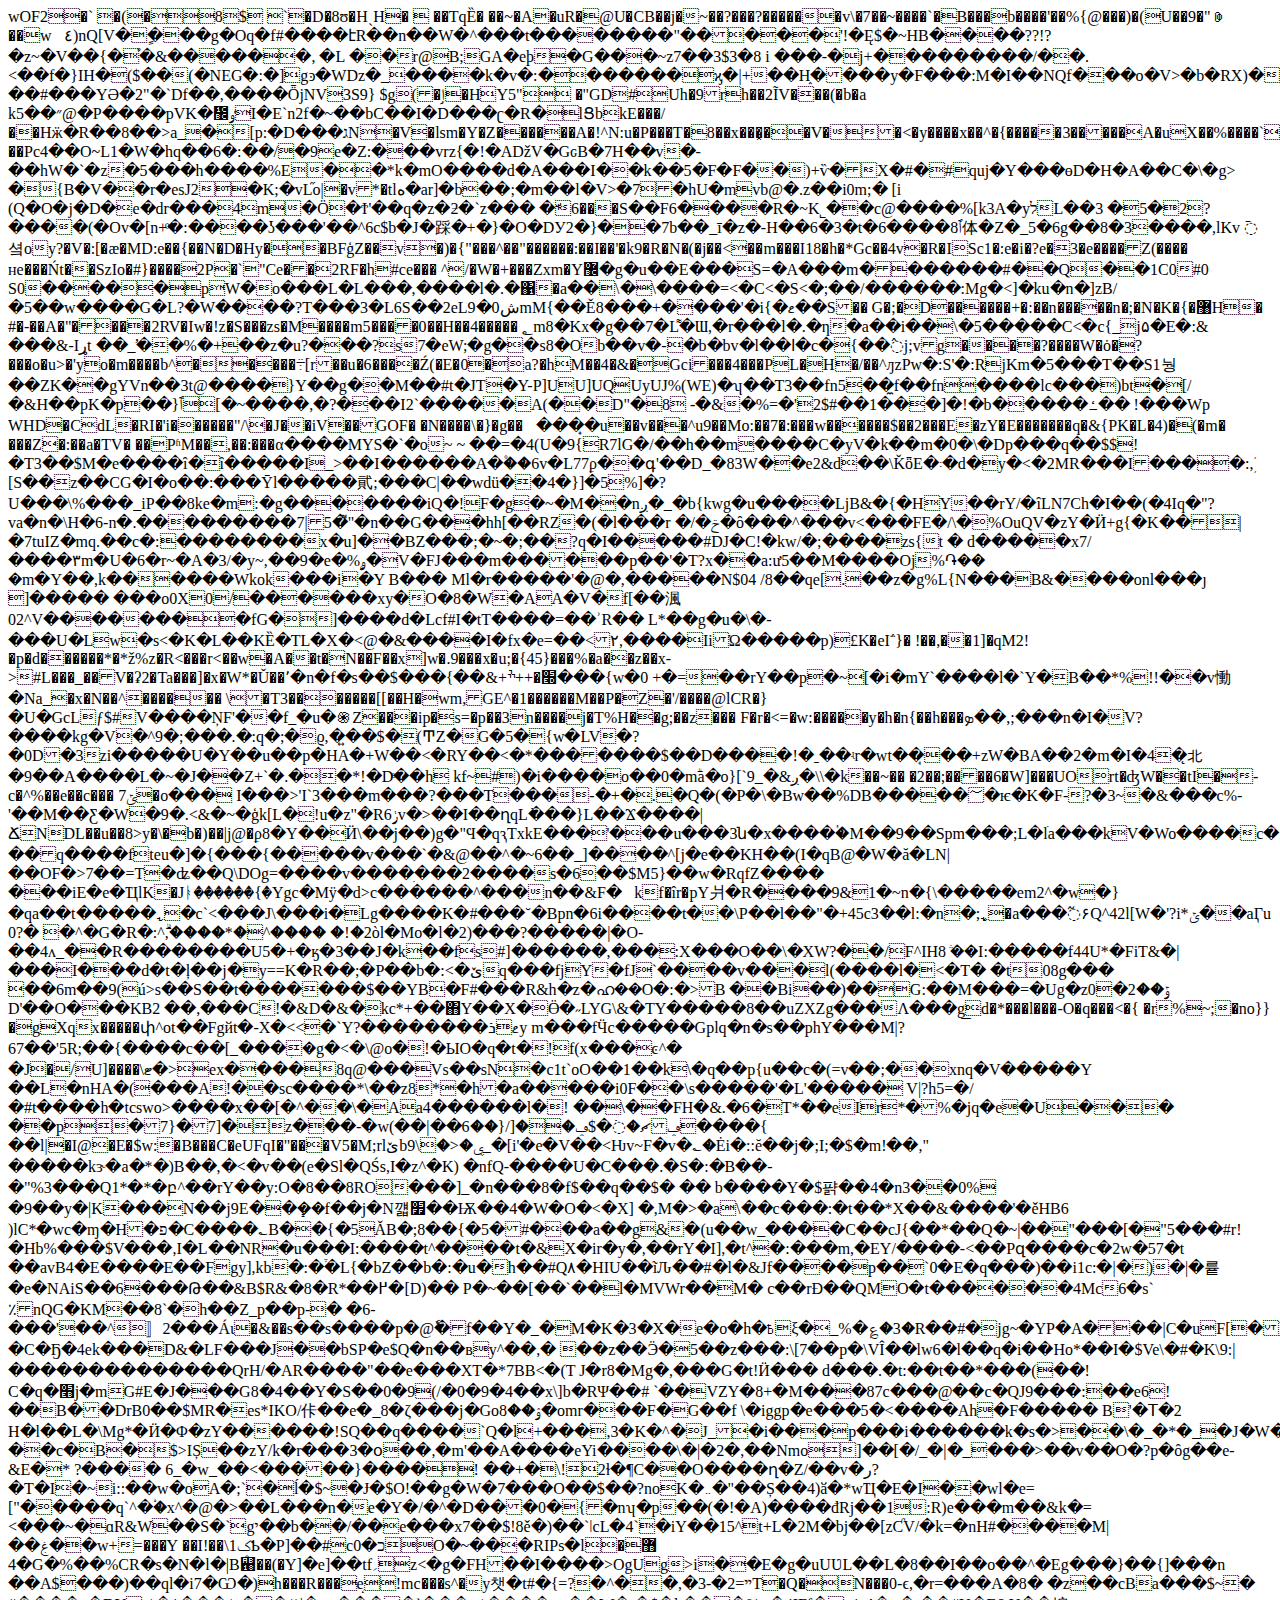
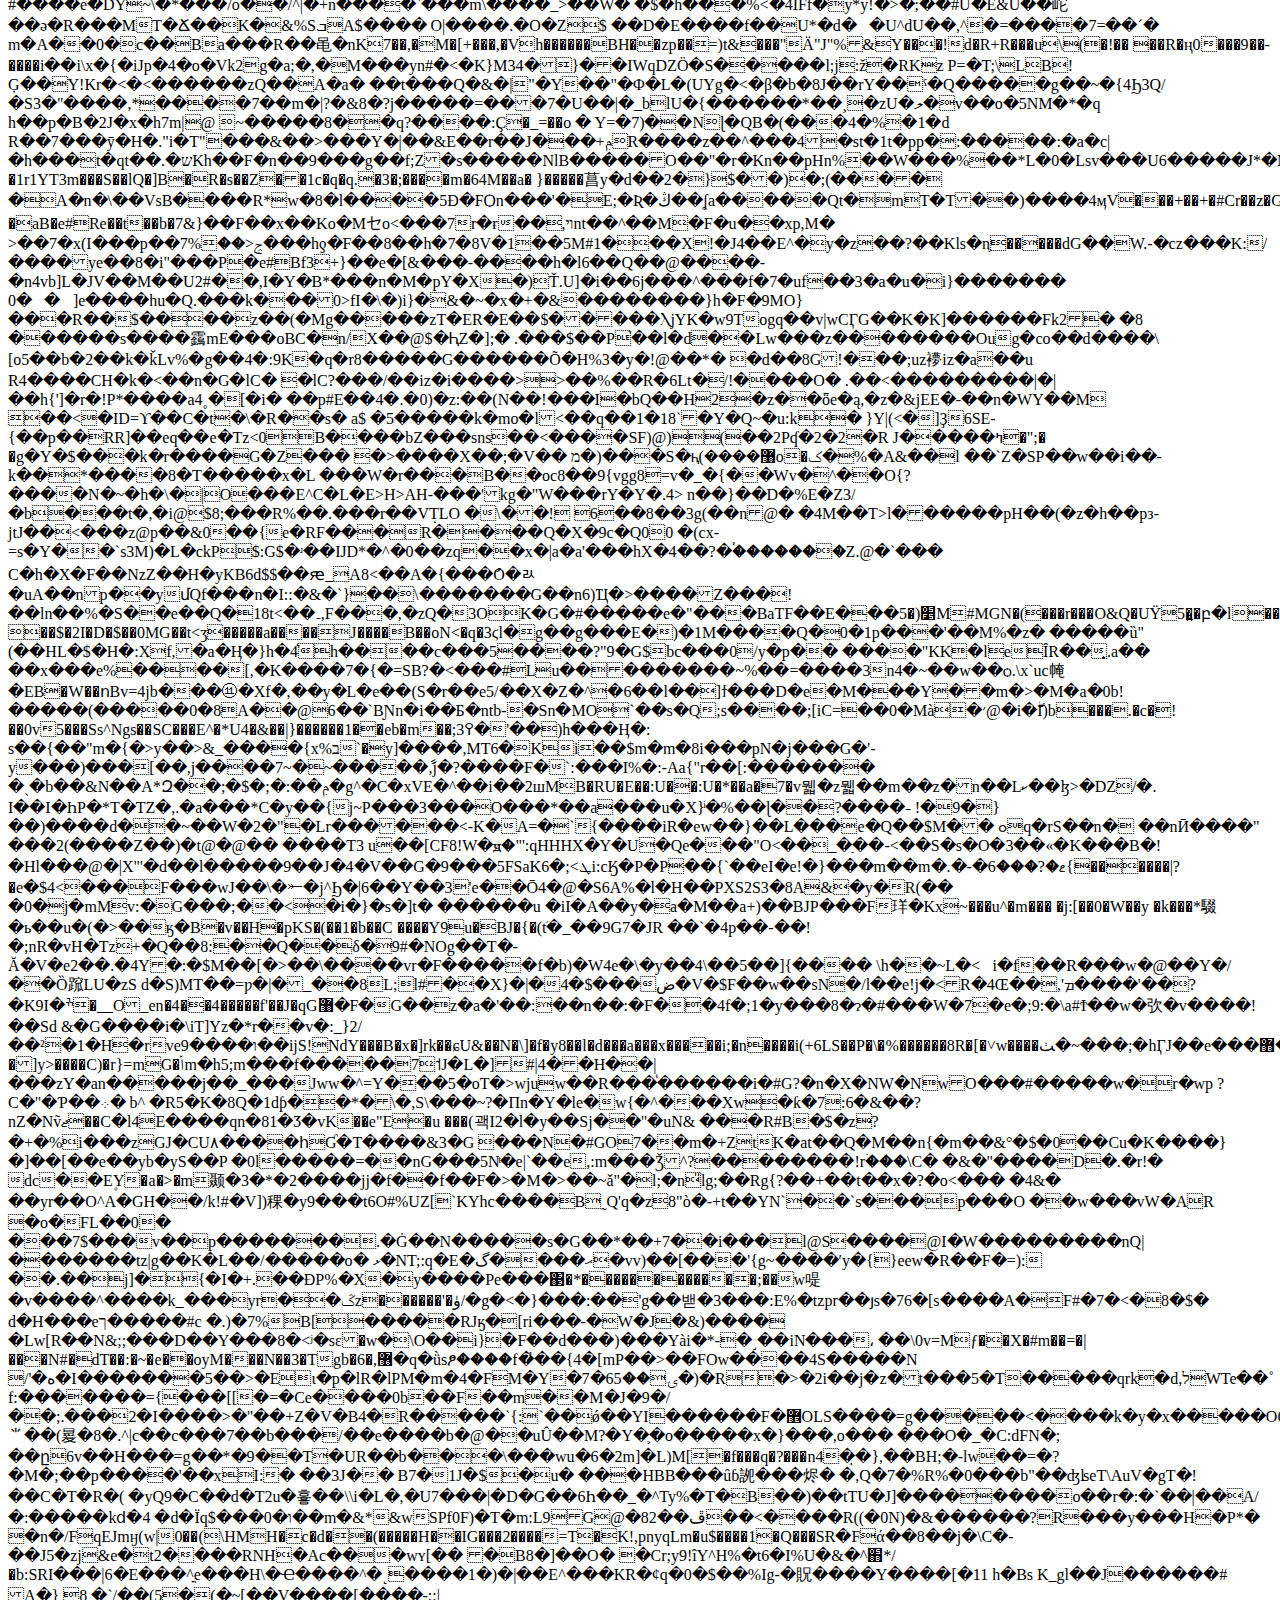
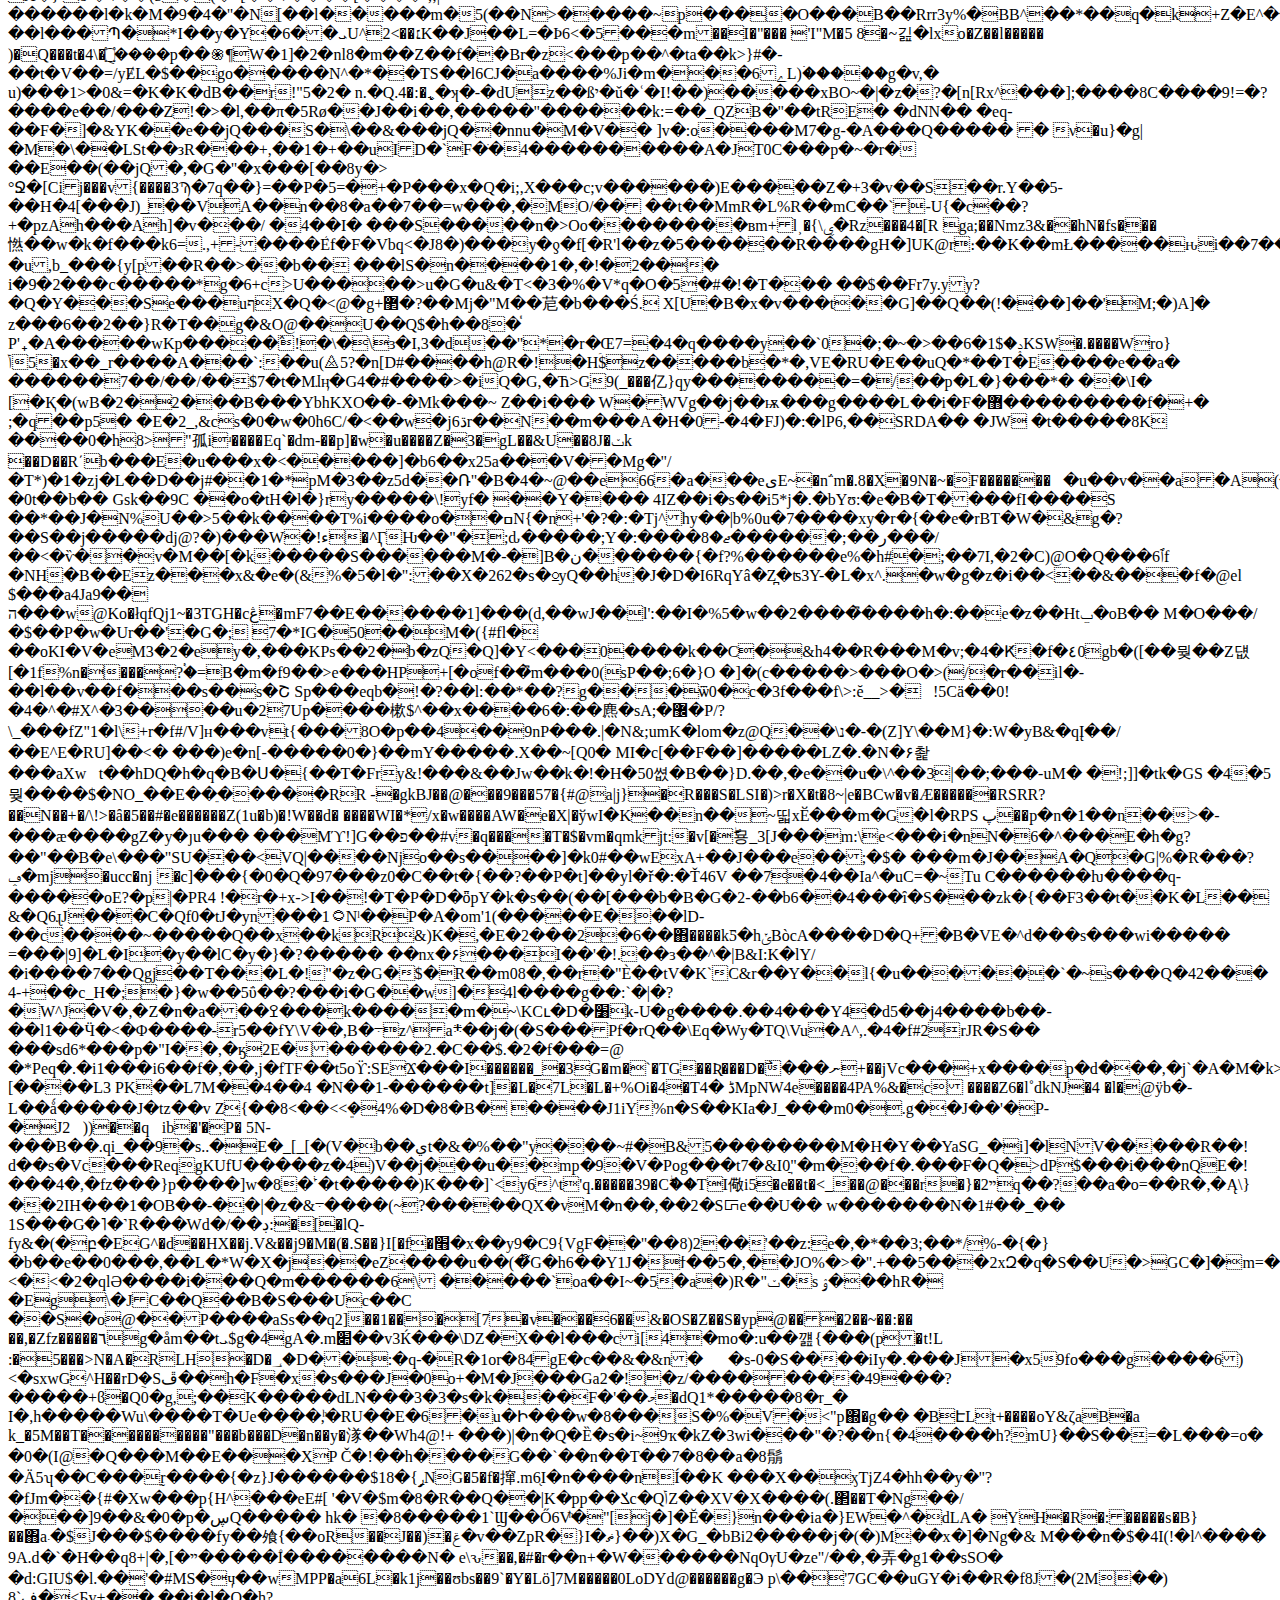
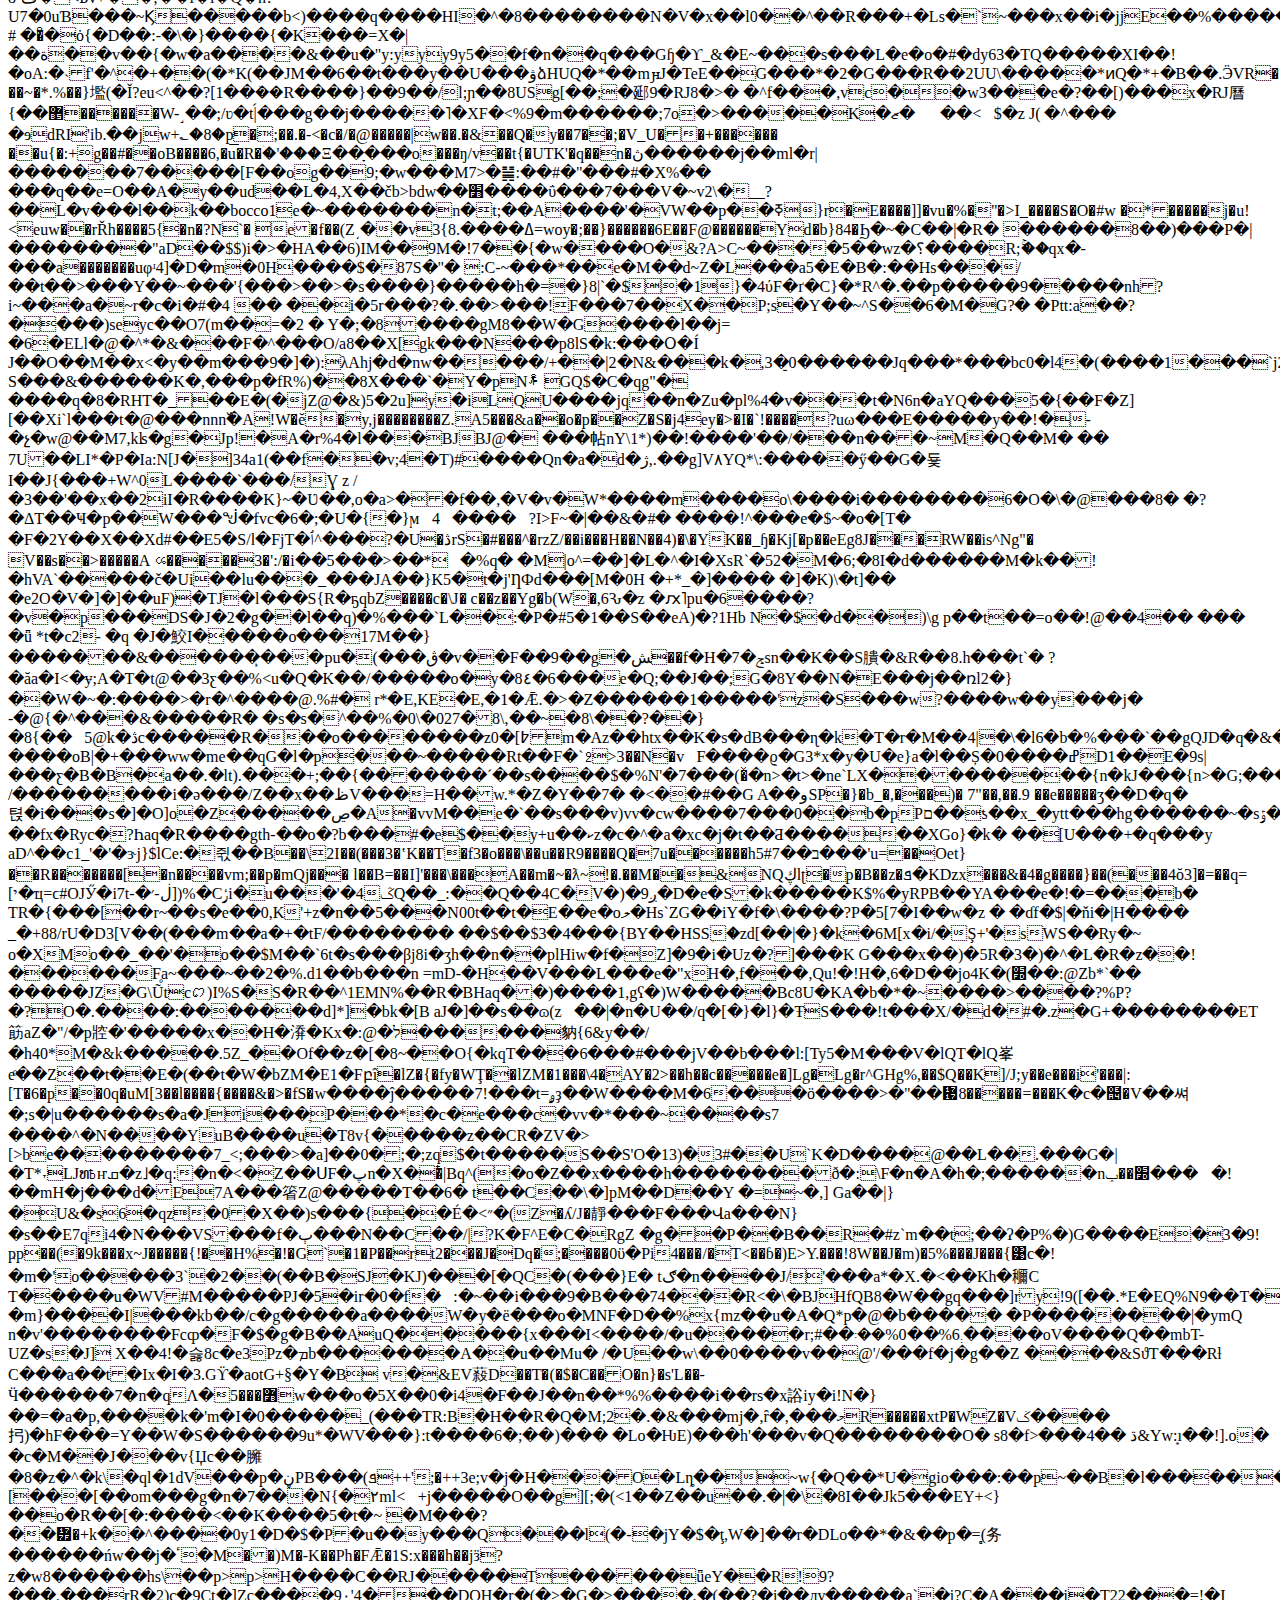
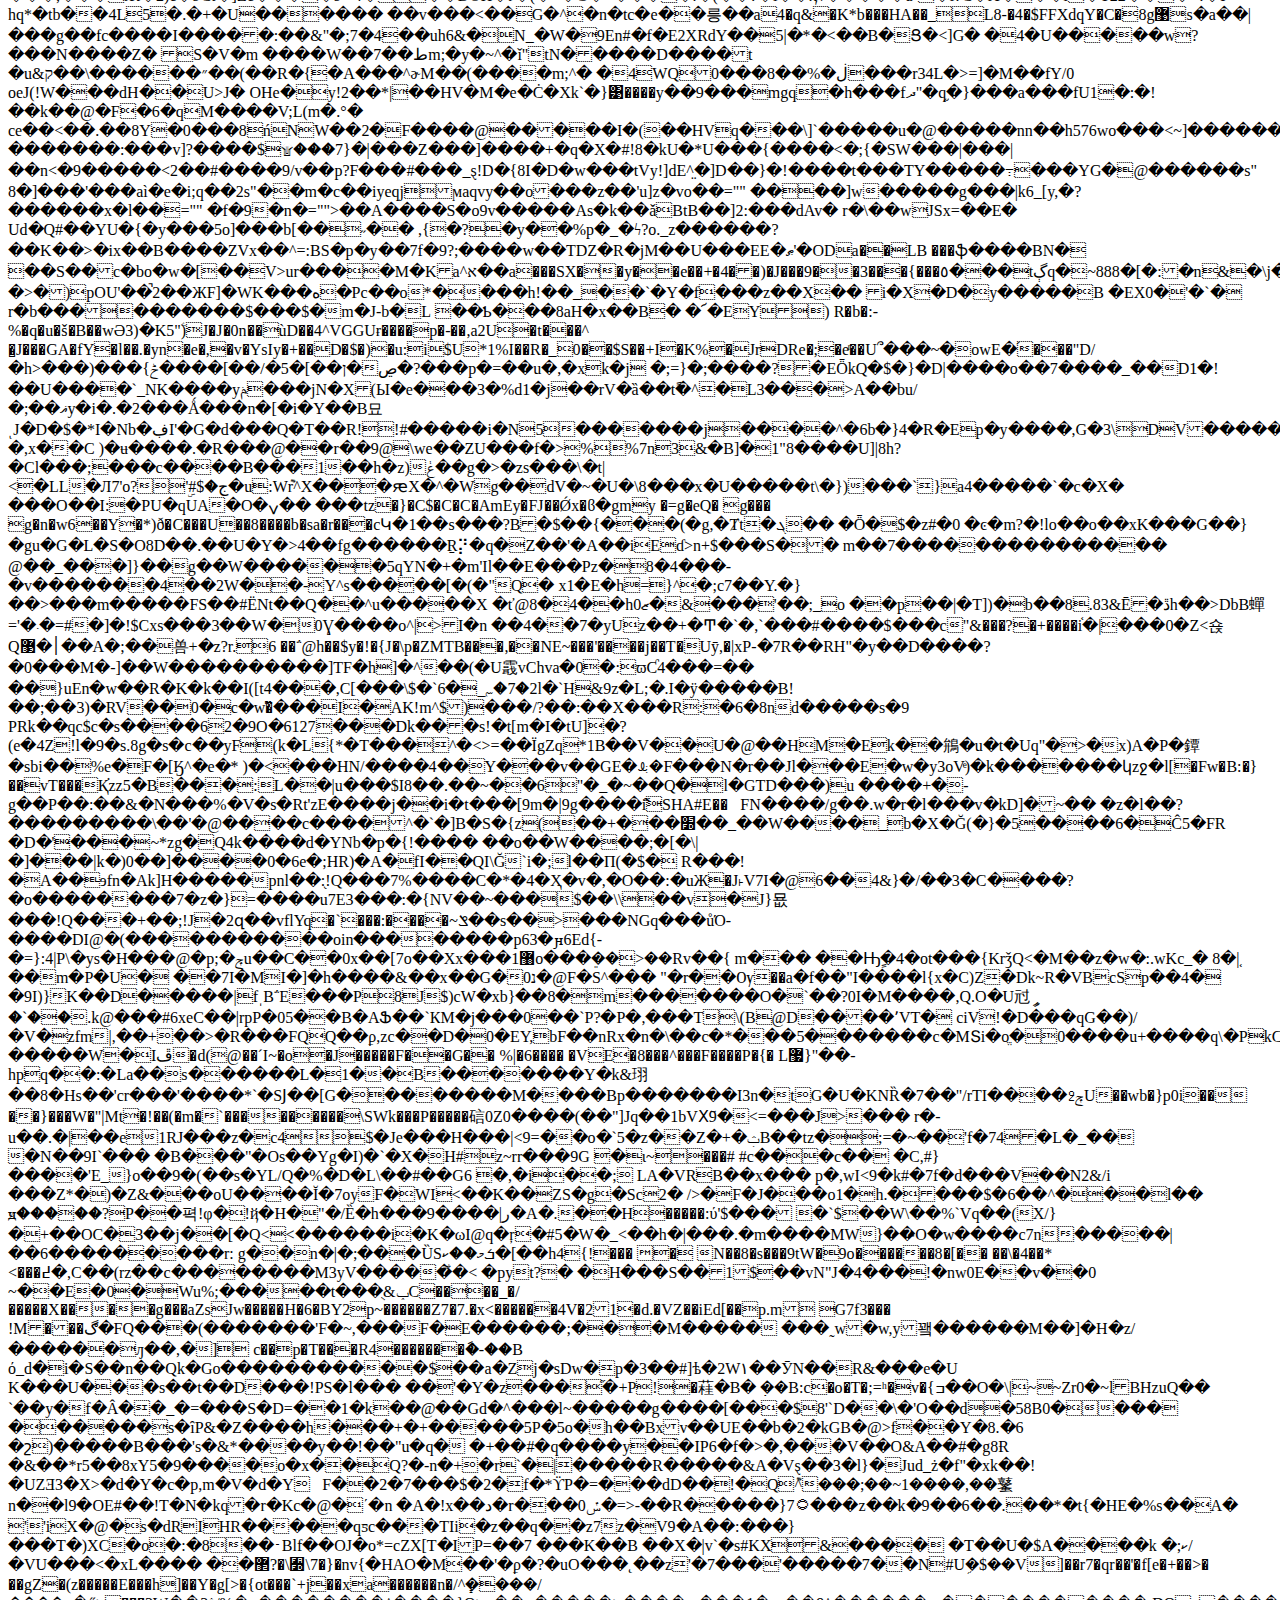
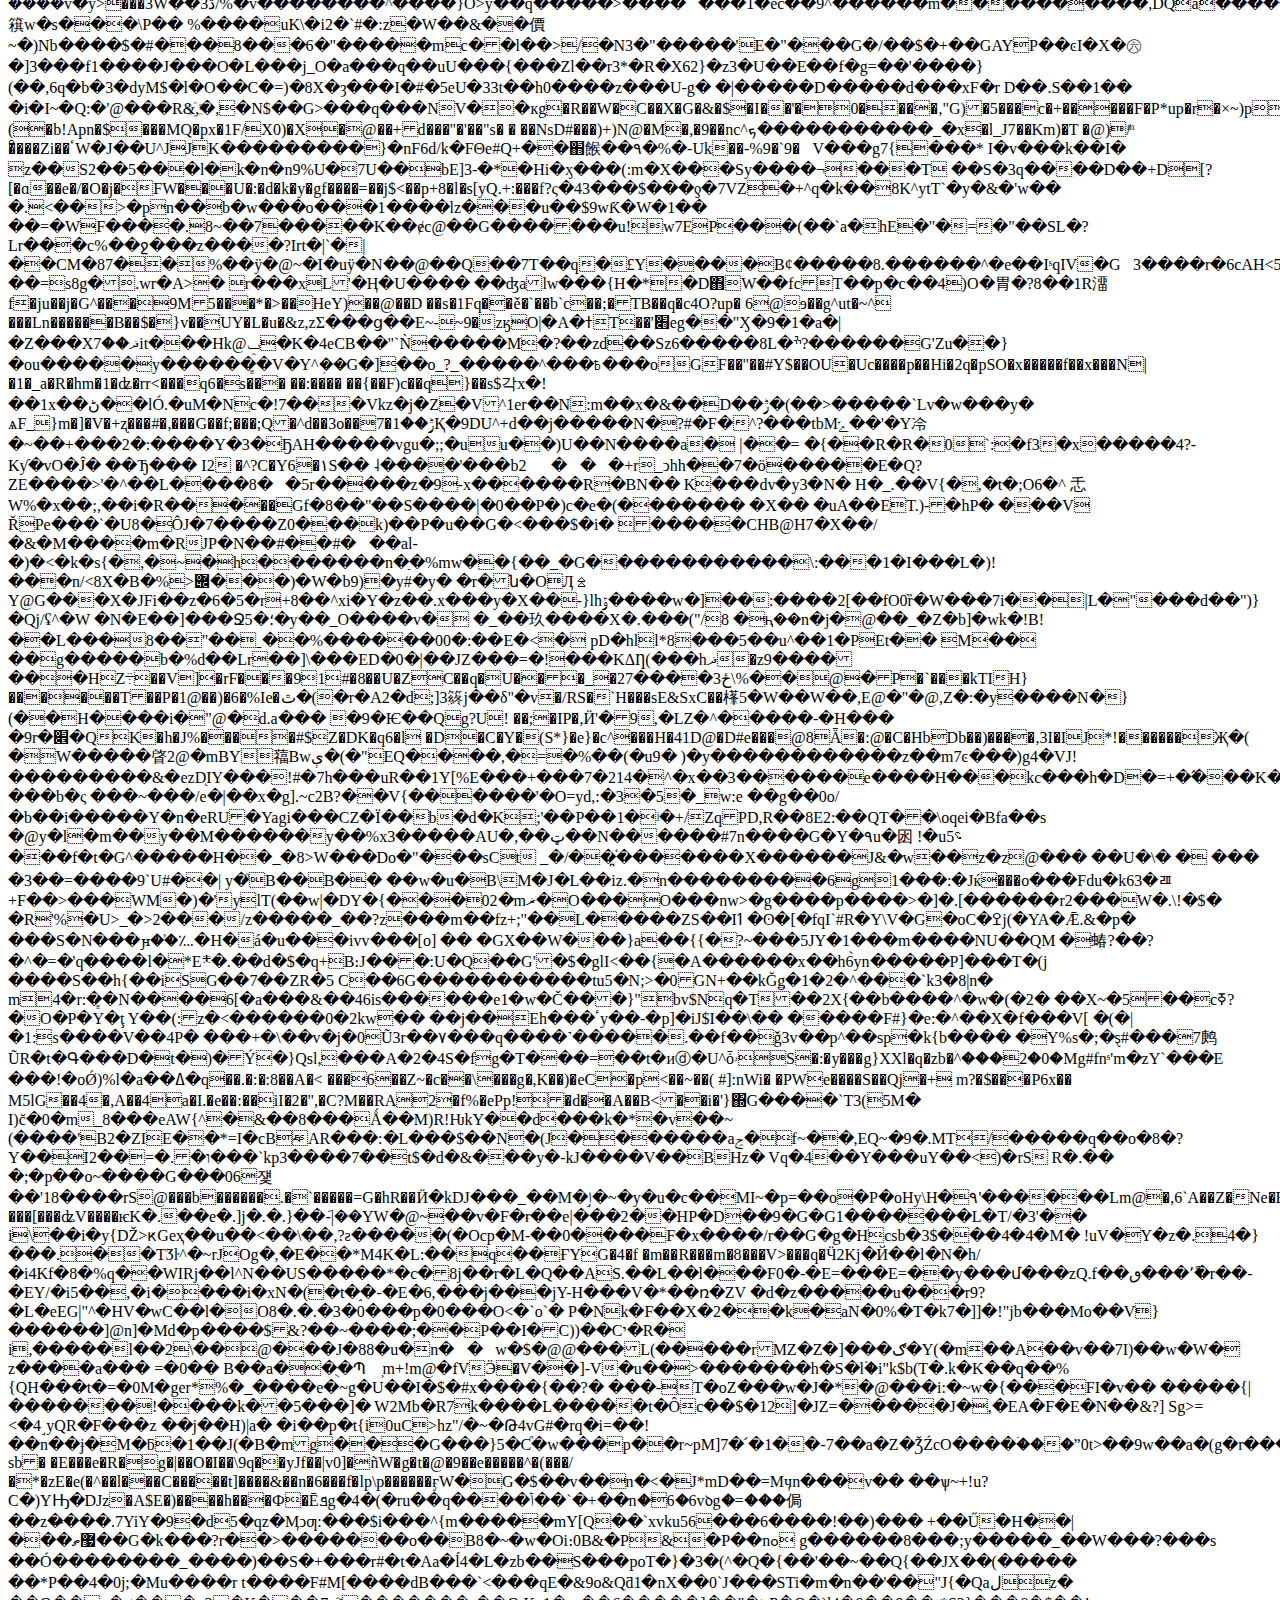
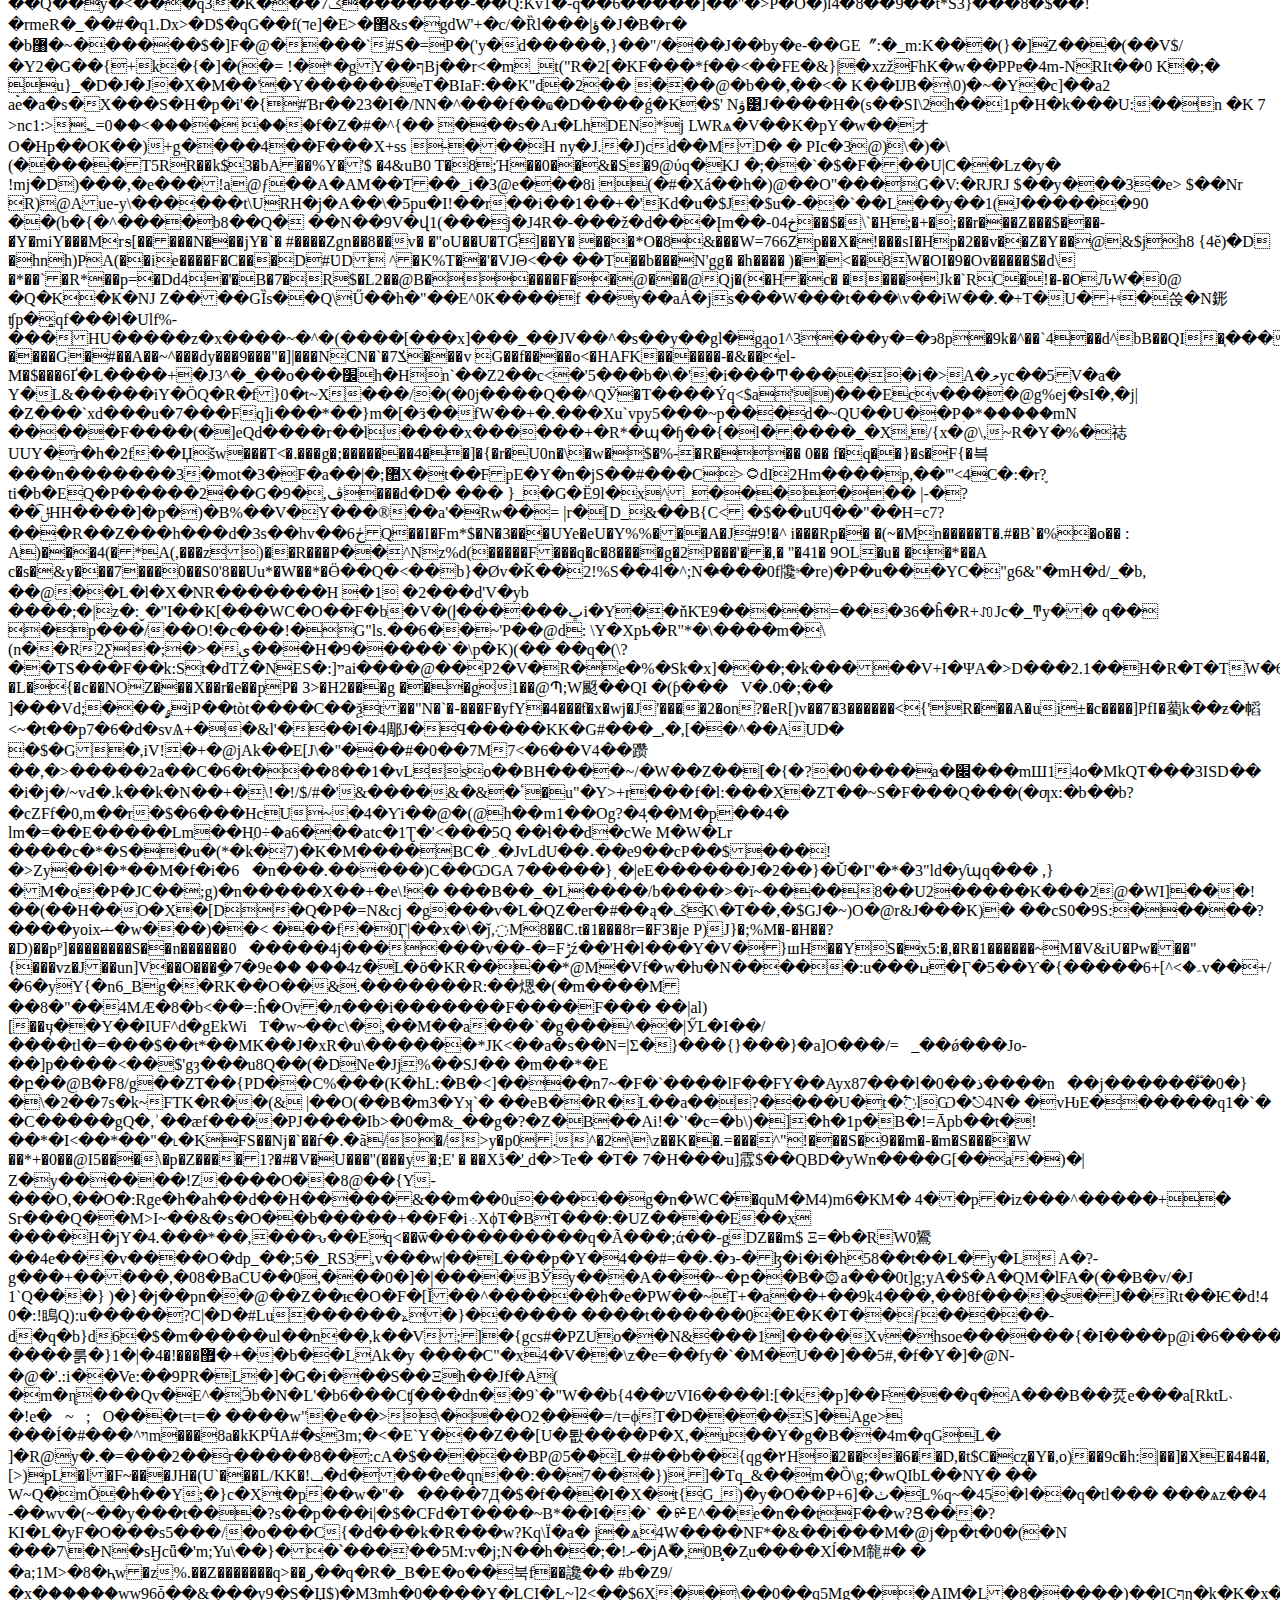
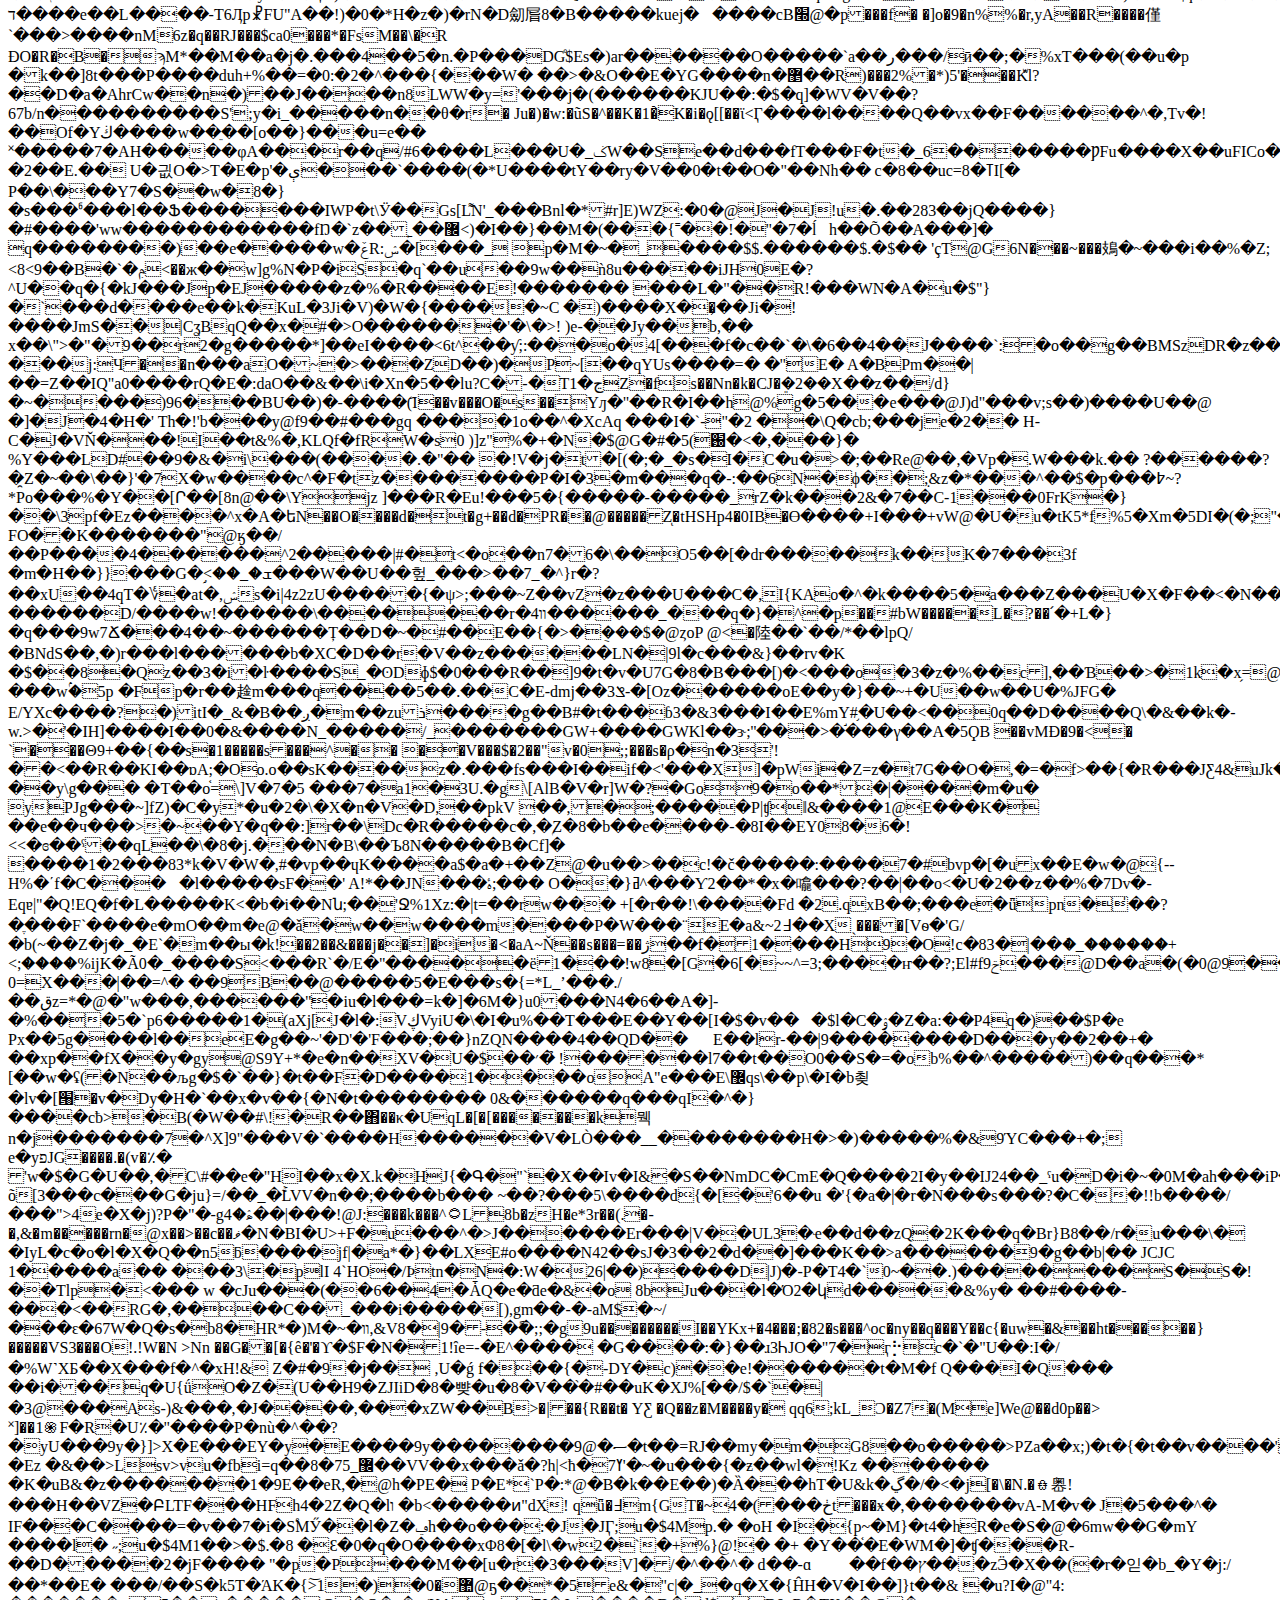
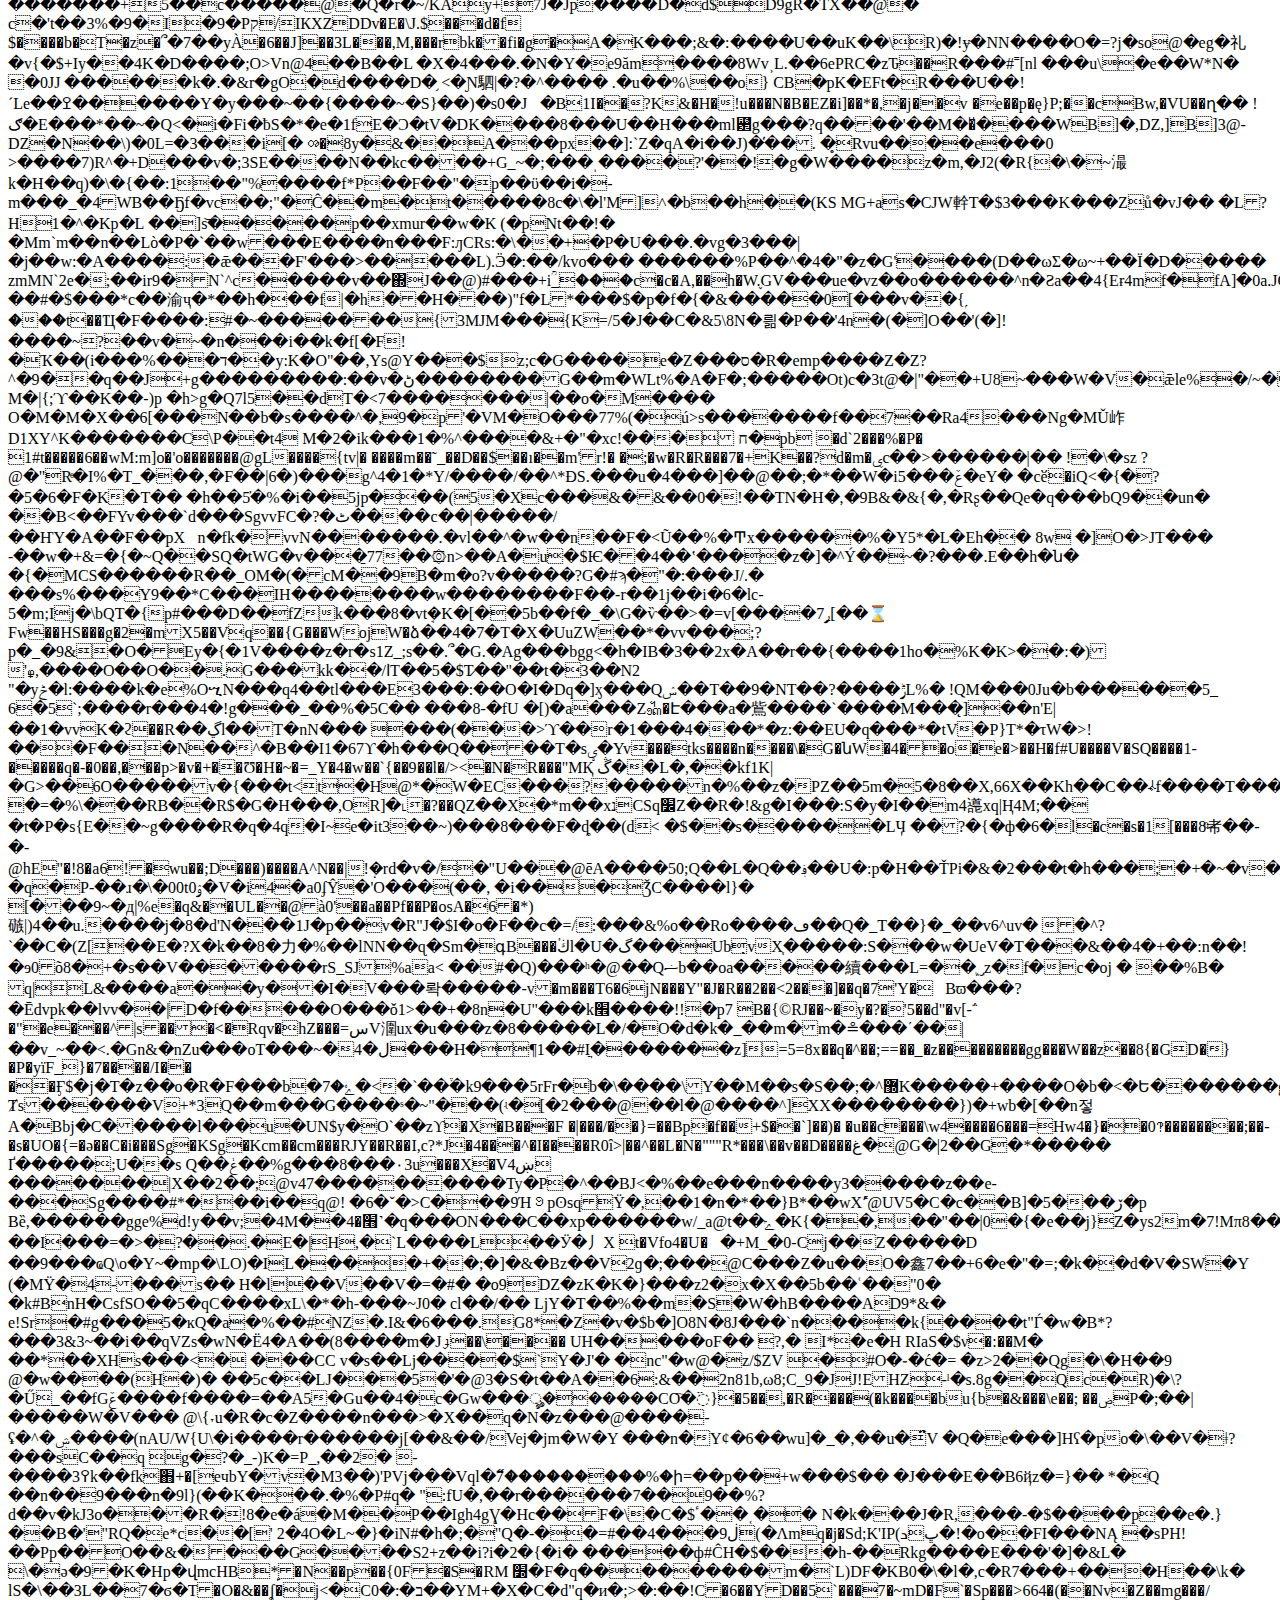
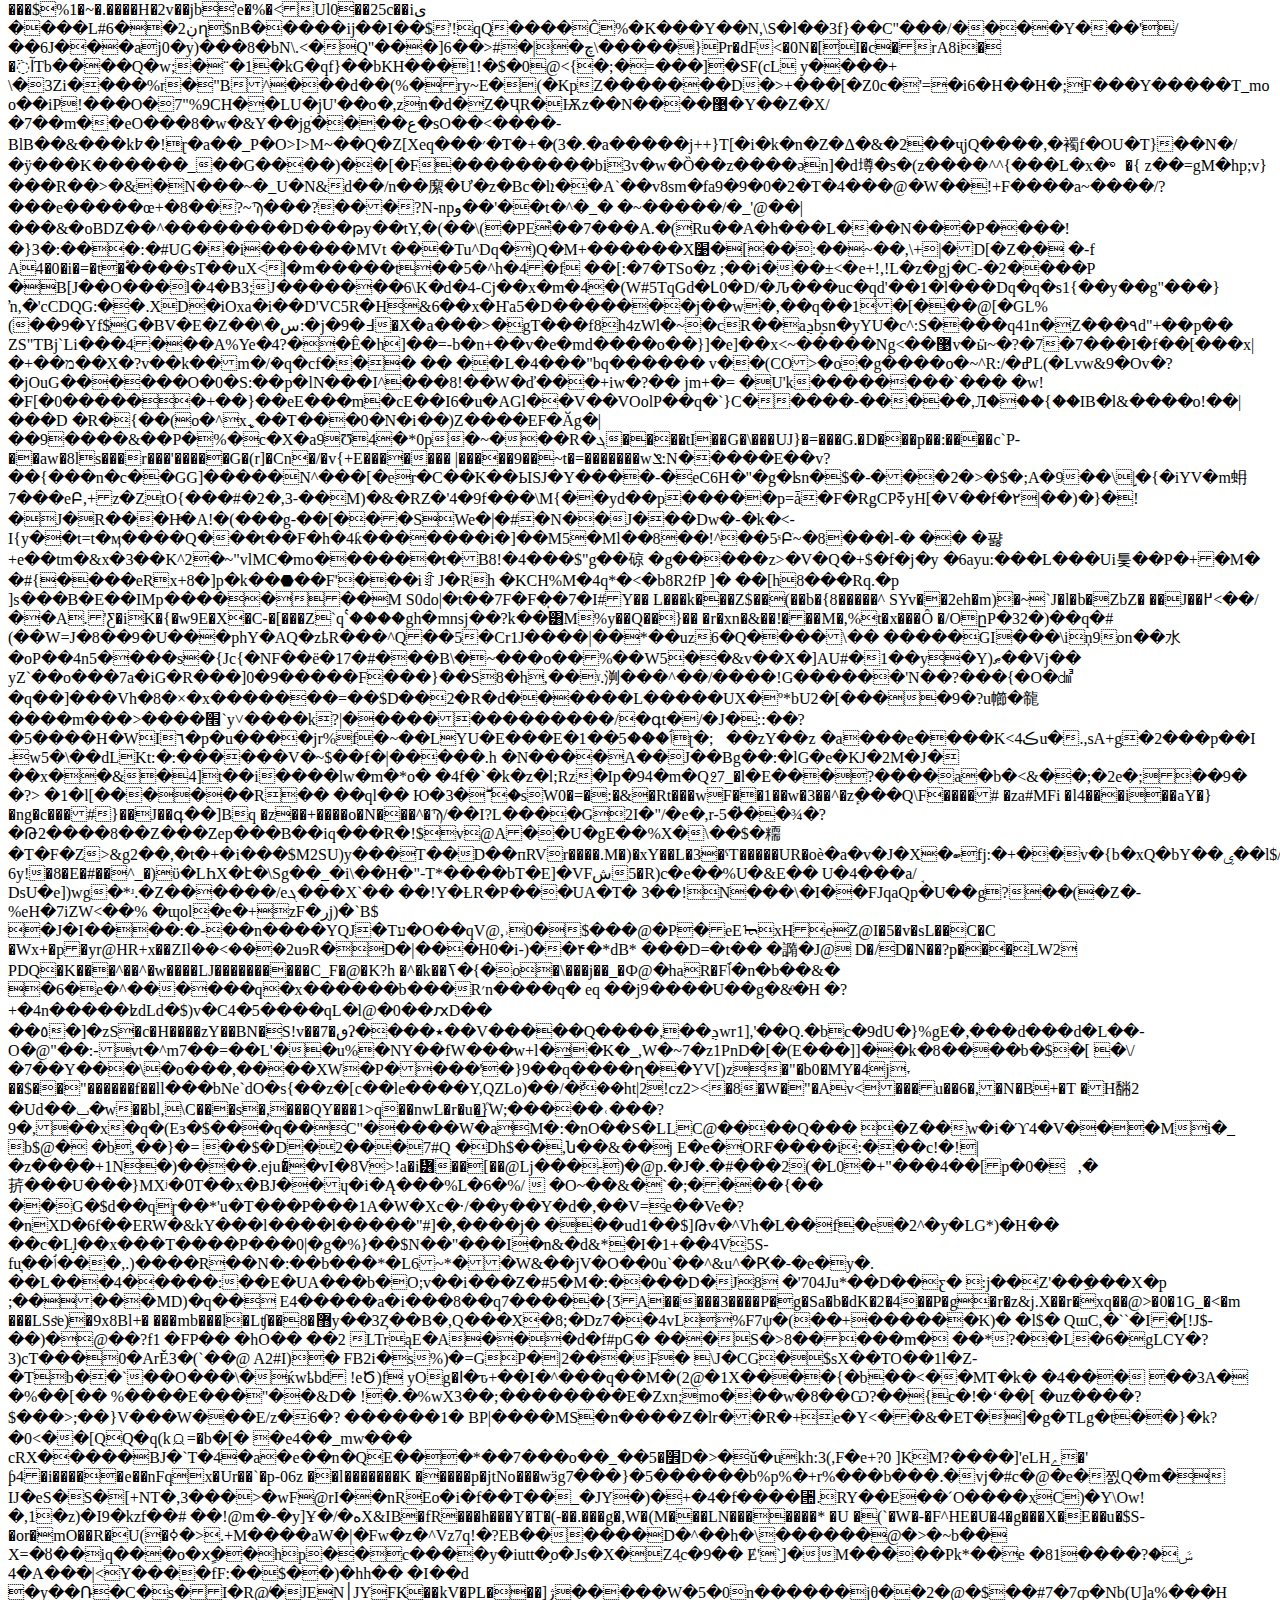
<file: fonts/fa-brands-400.html>
<html><head></head><body>wOF2�`
�(�8$ `�D�8ʊ�HˏH�  ��TqȄ�	��~�A�uR�@U�CB��j�~��?���?������v\�7��~����`�B���b����'��%{@���)�(U��9�"ꏏ��w٤)nQ[V��ٍ��g�Oq�f#����էR��n��W�^���t��������"�����'!�Ę$�~HB����??!?�z~�V��{�֯�&������, �L ��r@B;GA�eþ�G���~z7��3$3�8	i
���-�j+���������/��.<��f�}IH�($��(�NEG�:�]gͽ�WDz�_����k�v�:�������ϗ�|+��H֑����y�F���:M�I��NQf���o�V>�b�RX)����Tڰ�{?��#���YƏ�2"�`Df��,����ȪjNV3S9}
$g(�ٳ�HY5"	�"GD#Uh�9rh��2ĨV���(�b�a	k״��5@�P����pVK�᲼ٶI�E`n2f�~��bC��I�D���ʗ�R�lՑbkE���/��Hӝ�R��8��>a_�[p:�D���גN�V�lsm�Y�Z������A�!^N:u�P���T�8��x���͓��V��<�y����x��^�{�����3�����A�uX��%����`3���@�ϒ]�6���U��Q��\�@^�xĺ_{�E:����%�N���#֍�_��/��Pc4��O~L1�W�hq��6�:��/�9e�Z:���vrz{�!�AǅV�GԍB�7H��v�-��hW�`�z�5���h����%E��*k�mO����d�A���I��k��5�F�F��)+ѷ�X�#�#quj�Y���өD�H�A��C�\�g>
�{B�V��r�esJ2�K;�vL֞o|�v*�tlه�ar]�b��;�m��l�V>�7�hU�mvb@�.z��i0m;�	[i
(Q�O�j�D�e�dr���4m�Ö�Ϯ'��q�z�ƻ�`z���	�ّ6���S��F6����R�~K˾��c@����%[k3A�yלL��3 �5�2?����(�Ov�[n+ͦ�:����ʖ���'��^6c$b�J�踩�+�}�O�DУ2�}��7b��_ī�z�-H��6�3�t�ٱ8����6体�Z�_5�6g��8�3����,lKv
߫셬oy?�V�:[�æ�MD:e��{��N�D�Hy��BFģZ��v�)�{"���^��"������:��I��'�k9�R�N�(�j��<��m���I18�h�*Gc��4v�R�ISc1�:e�i�?e�3�e����Z(����
ʜe���Ńt��SzIo�#}����2P�`"Ce��2RF�h#ce���	^/�W�+���Zxm�Y޼�g�u��E���S=�A���m�������#��Q��1C0#0
S0�����pW�o���L�L���,����l�.�΁�a��\�\����=<�C<�S<�;��/������:Mg�<]�ku�n�]zB/�5��w����G�L?�W����?T���3�L6S��2eL9�ش0mM{��Ě8���+����'�i{�ޱ��S�� G�;�D������+�:��n�����n�;�N�K�{�޸H�
#�-��A�"����2RV�Iw�!z�S���zs�M����m5����0��H��4�����
؂m8�Kx�g��7�L͌�Ɯ,�r���l�.�ƞ�a��i��\�5�����C<�c<g<\������o��t��2f&�t�!�d���u�y�y� �ey�ܕ��f����$��ry~="" ����_���="">{_j۵�E�:&
���&-Iړt ��_̛��%�+��z�u?���?s7�eW;�g��s8�Ob��v�-�b�bv�l��ا�c�{��߮j;vg����?����W�ȯ�?���o�u>�'yo�m����b^�����܊[r��u�6����Ź(�E�0�a?�hM��4�&�Gci���4���PL�H�/��^ԓzPw�:S'�:RjKm�5���T��S1눵
��ZK��gYVn��3t@����}Y��g��M��#t�JT�Y-P]UU]UQUyUJ%(WE)�ʮ��T3��fn5��̼f��fn����lc���)bt�[/�&H��pK�p��}ٱ[�~����,�?���I2`�����A(��D"�8 -�&�%=�'2$#��1���]�!�b�����ߑ��	!���Wp	WHD�CdL�RI�'i������"/\�J��iV��GOF�
�N����\�}�g�����̟�u��v���^u9��Mo:��7�:���w������$��2���E�zY�E�������q�&{PK�L�4)�(�m�
���Z�:��a�TV�
��PʱM��,��:���α����MYS�`�o~ ~ ��=�4(U�9{R7lG�/��h��m����C�yV�k��m�0�\�Dp���q��$$!�T3��$M�e����ȋ�ȋ�����I_>��I������A�۫��6v�L77ϼ��գ'��D_�83W��e2&d��\ǨȫE�܃�d�y�<�2MR���I����:ܲ,[S��z��CG�I�o��:���Ȳl�����貮;���C|��wdü��4�}]�5%]�?U���\%���_iP��8ke�m:�g�������iQ�!F�g�~�M��nږ�_�b{kwg�u����LjB&�{�HY��rY/�ȋLN7Ch�I��(�4Iq�"?va�n�\H�6-n�.���������7|5�͌"�n��G���hh[��RZ�(�l���r �/�ݗ�ȏ���^���v<���FE�/\�%OuQV�zY�Ӥ+g{�K��|�7tuIZ�mq.��c�:��������x�u]��BZ���;�~�;��?q�I�����#DJ�C!�kw/�;����zs{t
�
d�����x7/����٣m�U�6�r~�A�3/�y~,��9�e�%ۄ�V�FJ���m������p��'�T?x��a:ư5��M����Oj%֏��
�m�Y��,k������Wkok���i�Y
B���	Ml�r�����'�@�,�����N$04
/8��qe[.��z�g%L{N���B&����onl���ȷ
]�����
���o0X0/������xy�O�8�W�AA�V�f[��渢02^V��������fG�]����d�Lcf#I�tT����=��ʾR��
L*��g�u�\�-���U�Lw�s<�K�L��KȄ�TL�X�<@�&����I�fx�e=��˂۲,����IiΏ�����p)£K�eI΅}�
!��,��1]�qM2!�p�d������*�*ž%z�R<���r<��w�A��t�N��F��x]w�.9���x�u;�{45}���%�a��z��x->#L���_��V�ʡ2�Ta���]�x�W*�Ǔ��٬�n�f�s��$���{��&+׭�++ׯ���{w�0
+�=��rY��p�~[�i�mY`����l�`Y�B��*%!!��v慟�Na_�x�N��^������	\�T3�������[[��H�wm,GE^�1������M��P�Z�'/����@lCR�}�U�GcLƒ$#V����ŅF'��f_�u�֍Z���ip�s=�p��3n����j�T%H��g;��z���
F�r�<=�w:�����y�h�n{��h���ܤ��,;���n�I�V?����kg�V�^9�;���.�:q�;�ϱ,�͍��$�(ͲZ�G�5�{w�LV�?�0D�3zi�����U�Y��u��p�HA�+W��<�RY��<�*�������$��D����!�ˍ��ʵr�wt��̘��+zW�BA��2�m�I�4�̨北�9��A����L�~�J��Z+`�.��*!�Dͤ��h
kf~#)�i����o��0�mؖa�o}[`ږ&�_9�\\�k��~��
�2��;����6�W]���UOrt�ʤW��tI�-c�^%��e��c���
ݶ7�o��� I���>'I`3���m���?���T���-�+�.�Q�(�P�\�Bw��%DB�����؅�ѥ�K�F-?�3~�&���c%-'��M��Ƹ�W�9�.<&�~�ģk[L�!u�z"�Rݫ6v�>��I��ղqL߭���}L��Ϫ����|ՃNDL��u��8>y�\�b�)��|j@�ϼ8�Y��Ӥ\��j��)g�"Ϥ�qԇTxkE���'���u���3ն�x����ؙ�M��9��Spm���;L�lׄa���kV�Wo����c�|UvS���M*@��Q/��q����fteu�]�{���{�����v���`�&@��^�~6��_]����^[j�e��KH��(I�qB@�W�ă�LN|��OF�>7��=T�ʥ��Q\DOg=����v����ִ���2����s�6��$M5}��w�RqfZ����	���iE�e�ҴlK�Jᚭ������{�Ygc�Mӱ�d>c������^���n��&F�򌎃kf�îr�pY爿�R����9&1�~n�{\�����em2^�w�}�qa��t�����ߨ�c`<���J\���i�Lg���<h�}g�2o��ey���ɷ�źg��][p.-˺�6z��$��gg�� �f���kg��.-a�]�yk�]\�6-�۴4�n{��l�b�%g�"���?�4�%۴�="">�K�#���˘�Bpn�6i����t��\P��l��"�+45c3��l:�n�;ߩ�a���߬۶Q^42l[W�'?i*ݶ��aӶu
0?�	�^�G�R�:^ۗ,����*�^����
�!�2òl�Mo�l�2)���?�����|�O-��4ʌ_��R��������U5�+�ӄ�3��J�k��fs#]������,���:X���O��\�XW?��/F^IH8݅ ��I:�����f44U*�FiT&�|���I���d�t�ļ��j�y==K�R��;�P��b�:<�ێq���fjY�fJ`����v���l(����l�<�T�	�t08g���
��6m��9(ú>s��S��t�������$��YB�F#���R&h�z�ഹ��O�:�>B
��Bi��)��G:��M���=�Ug�z0�ݹ��2
D'��O���KB2 ��,���C!�&D�&�kc*+��΋Y��X�Ӫ�˶LYG\&�TY�����8��uZXZg���Λ���g͟d�*���l���-O�q���<�{ �r%~;�no}}�gXqx�����փ^ot��Fgйt�-X�<<�`Y?��������ޱܪy
m���fӴc�����Gplq�n�s��phY���M|?67��'5R;��{����c��[_���݆�g�<�\@o�!�ЫO�q�t�!f(x���ͼ^�	�J�/U]����\ޓ�>ex����8q@���Vs��sN�c1t`oO��1��k\�q��p{u��c�(=v��;��xnq�V�����Y
��L�nHA�(���A!��sc����*\��z8*�h�a�����i0F��\s�����'�L'�����
V|?h5=�/�#t����h�tcswo>����x��[�^��\�Aa4������l�! ��\��FH�&.�6�T*��eIr*�%�jq�e�U��� ��p�7}�7]�z���-�w(��|�ޗ�߭�$ݡ��[/{��6�ݡ����{	��l|�I@�E�$w:�B���C�eUFqI�"���V5�M;rlێbۑ�<�\9_�[i'�e�V��<Ƕv~F�v�؎�Ėi�::ĕ��j�;I;�$�m!��,"	�����kɝ�a�*�)B��,�<�v��(e�Sl�QŚs,I�z^�K)	�nfQ-����U�C���.�S�:�B��-�"%3���Q1*�*�բ^��rY��y:O�8��8RO���]_�n���8�f$��q��$� ��
b����Y�$퍍��4�n3��0%
�9��y�|K���N��j9E��ܻ��f��j�N꺫׿��Ѭ��4�W�O�<�X]
�,M�>�a\��c���:�t��*X��&����'�ěHB6		)lC*�wc�ɱ�H�פ�C����؎B��{�5ǍB�;8��{�5�#���a��g&�(u��w_����C��cJ{��*��Q�~|��"���[�<a"�kΒ����`q�������6,�;�i1-:]ci����g�ԅejm]�tsly k����u%ըȫ�n��e�\_��5�i�,�_��8w="�T������iLxJ+�{��de�R))�mʜ˱,�W�AJz�%����6K<ץ4��02Ế!8�-Ӥ���#��L�K����Q���" �ahgo����k�5�z�a��̦�1cn��쬭�~��s֋�l��\�b�a��☺��i�,�n@ס��mͲ�i�#�(v5t��m�`�bb@�="" "&qihr�&}����iyeu\v��2qvyzvyzvyzvyqv�*��*�="" ����?���g��?�����������ǿ����w�?��k����?������wΟ?�9o%��������9!�l:�"="" �l*�������ٲ^�j�`u�l��a��h�_.��w��;7�f��`��f��px�:s&_?8��8�}�;�[w�����x�!x�,:a贶�����$1���]�5"="" !�n���#��gȋɫ="" ��r*��g�zy.�zŞr2���ea��tu���qy-="" %3ie���h�bmu9���*��j��e�h�*+�t���v��Ʊ�))��ũ����m'i�f����b�f~l��a8q�q'n�h���="" m3t72�����q4<�.�y�s��c���֢�x�?�Ɩa�ae��߁뵧s�="hv�ɝ���-5ˌB�N��4��L(��J���n���q��'uö���{_~�!��\�\���0��" �8��xތ2)�^nc1[�r�y^��b�e��t^Թ�|��<+r�m�.dv�.f�̊�e4���u:��*fq*u�+هt�l�="">"5���#r!�Hb%���$V���,I�L��NR�u���I:����t^����t�&X�ir�y�,��rY�I],�t^�:���m,�EY/����-<��Pզ����c�2w�57�t
��avΒ4�E����E��Fgy],kb�:�֒�L{�bZ��b�:�u�h��#Q٨�HIU��ĩԈ��#�l�&Jf����p��`0�E�ԛ���)��i1c:�|�)�|�륱�e�NAiS��6���Թ��&B$R&�8�R*��߂�[D)�� P�~��[��`��l�MVWr��M� c��rÐ��QMO�t������4Mc6�s`	٪nQG�KM��8`�h��Z_p��p-�
�6-���'��^〛2���Áι�&��s��s����p�@ٗ�f��Y�_�M�K�3�X�e�o�h�߿ξ�_%�؏�3�R��#�jg~�YP�A���|C�uF[�]��7��J��8�r_�M����'4ƛc�M��[��04���-5ʶ���5�F:Y���yLw���?�C�Ҕ�4ek���D&�LF���J��bSP�e$Q�n��ʙy^��,� ��z��Ӭ�5��z���:\[7��p�\VÎ��lw6�l��q�i��Ho*��I�$Ve\�#�K\9:|��������������QrH/�AR����"��e���XT�*7BB<�(T J�r8�Mg�,���G�t!Ӥ���
d���.�t:��t��*���(��!	C�q�׫j�mG#E�J���G8�4��Y�S��0�9(/�0�9�4��x\]b�RΨ��#
`��VZY�8+�M���87c���@��c�QJ9���:��e6!��B��DrB0��$MR�es*IKO/佧��e�_8�ζ���j�Goۉ��8�omr���F�G��f	\�iggp�e���5�<����Ah�F�����
B'�ꓔ�2	H�l��L�\Mg*�Ӥ�Φ�zY������!SQ��q����`Q�l+���,3�K�^�J_�i���p���i������k�s�>��\�_�*�_�J�W�د��_�W�B��=|��c�B�$>IȘ��zY/k�r���3�օ��,�m'��A����eYi����\�|�2�,��Nmo]��[�/_�|�_���>��v��O�?p�ȏg��e-&E�*
?����	6_�w_��<�����}����! ��+�\!2ɫ�¶C��O����ղ�Z/�<xزzty)����xz����i��מ<ٱ)�97idi2�sj�6���5��<����f�ej @io�nƑe��r۲,���Ӻ��dccc8r�n��8�m3���d�a}@(mr�z�o聯3fa��moi�s�p�@�\e�����Ƙr�z��k�b�="" ����$)�="" 'ɍ�lli�#�닫�="������,av�Xӱ�񑕍����4�t��ד8���7�Am��A�����O">�v�ر?�T�I�~i::��w�oA�;`�ĺ�$~�Ɉ�$O!��g�W�7���O��$��?noK�܅�"��Ș��4)ӑ�*wҴ�E�I��wl�e=["�����q`^�۟�x^�@�>��L���n�e�Y�/�^�D���0�{�nʮ�p��(�!�A)����đRj��1:R)e���m��&k�=<���~�ɑR&W��S�`gי��b��/��e���x7��$!8ě�)��`ǀcL�4`�iY��15^t+L�2M�bj��[zƇV/�k=�nH#����M|��ۼ�<h������*v�jq�xeqg}`n@���2o�4)su�Ҍ :�xtee��="" �����="" ����?f�i%i�g�ߤ�+ϥr���8(t��mo�l���:����߿�="">�w+=���Y
��I!��\ݤ1Ƅ�P]��#cכ�0O�~���RIPs�l޻�
4�G�%��%CR�s�N�l�|B꬘��(�Y]�e]��tf؍z<�g�FH��I����>OgUg>i��E�g�uUƲL��L�8��I��o��^�Eg���}��{]���n ��A$���)��ql�i7�Ѡ�)h���R���ܴe!mc���s^�y챗�t#�{=?�^��,�3-�2=ײT�Q�N���0-ϵ,�r=���A�8�
�z��cBa���$~�	#����e�DY~\�*���/o��/^|�+n����`���m\����_>��W�
�$�h���%<�4IFf�y*y!�>�;��#U�E&U��岮��ә�R���MT�Ճ��K�&%SܒA$����	O|����.�O�Z$	��D�E����f��U*�d��U^dU��,^�=����7=��´� m�A��0�c��Ba���R��黾�nK7��,�M�[+���,�Vh������BH��zp��=)t&���"Ä"J"%&Y���!d�R+R���u\(�!��	��R�ң0���9��-����i��i\x�{�iJp�4�o�Vk2g�a;�,�M���yn#�<�K}M34�}��IWqǱÖ�S�����l;j:ž�RKz
P=�T;\LB!Ģ��Y!Kr�<�<������zQ��A�a�
��t���Q�&�|"�Y��"�Φ�L�(UYg�<�β�b�8J��rY��ˤ�Q�����g��~�{4Ϧ3Q/�S3�"����,*����7��m�|?�&8�?j�����=���7�U��|�_blU�{������*��¸�zU�ލ�v��o�5NM�*�q
h��p�B�2J�x�h7m|@	~�����8��q?����:Ҫ�_=��o
�	Y=�7)��Nɭ�QB�(���4�%�1�d	R��7���ȳ�H�."i�T"���&��>���Y�|��&E��r��J���+ݦR����z��^���4�st�1t�pp�:�����:�a�c|�h���t�qt��.�שKh��F�n��9���g��f;Z�s�����NlB�����O��"�r�Kn��pHn%��W���%��*L�0�Lsv���U6�����J*�Mg2��F��.��W����=�c%�Bܮh�L�y]-�1r1YT3m���S��lQ�]B�R�s��Z��1c�q�q.�3�;����m�64M��a�	}�����菖y�d��2�}$��)�;(����
�A�n�\��VsB����R*w�8�l����5Ð�FѺn���'�E;�Ʀ�ڭ��ʆa�����Qt�mT�T��)����4ӎV���+��+�#Cr��z�G��Jf�m��*����'�e#ż�$]�/�aB�e#Re��t��b�7&}��F��x��Ko�Mㆤo<���7r�ɍ��,ױnt��^��M�F�u��xp,M�
>��7�x(I���p��ݘ<��%7���hƍ�F��8��h�7�8V�1��5M#1���X!�J4��E^�y�z��?��Kls�n֛�����dG��W.-�cz���K:/����ye��8�i"���P�e#Bf3+}��e�[&���-����h�l6��Q��@����-�n4vb]L�JV��M��U2#��,I�Y�B*���n�M�pY�X�)Ť.U]�i��6j���^���f�7�uf��3�a�u�i}�������
0��]e����hu�Q.���k���0>fI�\�)i}�&�~�x�+�&��������}h�F�9MO}���R��$����z��(�Mg�����zT�ER�E��$�����ⲖjYK�w9Togq��v|wCӶG��K�K]������Fk2� 
�8
������s����靎mE���oBC�n/X��@$�ԦZ�];�
.���$��P֙��l�d��Lw���z��������Oug�co��d����\[o5��b�2��k�ǩLv%�g��4�:9K�q�r8�����G������Õ�H%3�y�!@��*�
�d��8G!���;uz䙦iz�a��u
R4����CH�k�<��n�G�lC�
�lC?���/��iz�i����>>��%��R�6Lt�/!����O�
.��<���������|�|��h{']�r�!P*����a4˳�[�i�
��p#E��4�.�0)�z:��(N��!���I�bQ��H2�z��ȫe�ą,�z�&jEE�-��n�WY��M
��<�ID=ϒ��C�t�\�R��s�	a$	�5�����k�mo�l<��q��1�18`�Y�Q~�u:k�
}Y|(<�]Ҙ6SE-{��p��RR]��eq��e�Tz<0B����bZ���sns��<����SF)@)(��2Pʠ�2�2�R
J�����ߤ�";� �g�Y�$���k�r����G�Z��� �>����X��;�V��
מ�)���S�ԧ(����޸o�ݤ�%�A&��l ��`Z�SP��w��i��-k��*����8�T�����x�L	���W�r���B��oc8��9{vgg8=v�_�{��Wv�^��O{?����N�~�h�\�|O���E^C�L�E>H>AH-���'kg�"W���rY�Y�.4> n��}��D�%E�Z3/�b���t�,�i@$8;���R%��.���r��VܴTLO
�\��! 6��8��3g(��n@� �4M��T>l������pH��(�z�h��pз-ϳtJ��<���z@p��&0��{e�RF���R����Q�X�9c�Q00
�(cx-=s�Y��`s3M)�L�ckP<hˆa��\dۖ �sl���4�x+�e��4m4��٤k�������������t'fa3�e�q�r�9����z�="ϋM�ը���Ə[��Rg��" 5��16�q="" �q�u��u�u�ܰ="" �)��kǝg��s&%��f�y������j�="" 0="" 0%e�[mu;@�="" c��\�="" �-���ga9�5��="" ���]�|�lni6�o+����v�b�����p="o�?��7�~������^��" ���v-="" ��Ή�gwv�c="" ��˝��t��p]���8����s="���$���K�L����i�I��n�����z��c�" -x\���v��nh�q��="" �="" �����.&�^@��c{�k�="" �4="" t}�䉕t}}���xlqij�������f���v�="�ZJ:n��FiǞ�" �l"��c�|[�7'#e�*���k�yuzl�:�3*yʸ������y���v����v׶�����Ɨ���p���鬟��ٲ)���4׵fj�h�p��]b�m}1.�qt*�1!8"="">$:G$�ʴ��ĲD*�^�0��zq��x�|a�a'���hX�4��?�ٝ�������Z.@�ˋ���
C�h�X�F��NzZ��H�yKB6d$$��ԙ_A8<��A�{���ުO�ﾭ�uA��np��yմQf���n�I::�&�`}��\�������G��n6)Ҵ�>����Z���!��ln��%�S��e��Q�18t<��۔,F���,�zQ�3OK�G�#�����e�"���BaTF��E���׵(�5M#MGN�(���r���O&Q�UŸ5�͍�բ�l��
��$�2I�D�$��0MG��t<ʒ�����a����J����B��oN<�q�3ϛl�g��g���E�)�1M����Q�0�1p���'��M%�z� �����ȕ"(��HL�$�H�:Xf,�a�Ӊ�}h�4͛h����c���5����?"9�G$bc���0/y�p�� ����"KK�leȊR��͎.a��	��x���e%����[,�K����7�{�=SB?�<���#Lu���������~%��=����3n4�~��w��ѻ.\x`uc㡋�EB�W��ոBv=4jb���⑪�Xf�,��y�L�e��(S�r��e5/��X�Z�^�6��l��]ϯ���D�e�M���Y��m�>�M�a�0b!�����(�����0�8A��@6��`BƝn�i��Ƃ�ntb-�Sn�MO`��s�Q;s����;[iC=��0�Mà�׳@�i�ۖI)b���.�c�!��0v5���Ss^Ngs��SC���E^�*U4�&��|}������1��eb�m��;߉3�'��)h���Ӊ�:	s��{��"m�{�>y��>&_����{x%ב`�y]����,MT6�Ki��$m�m�8i���pN�j���G�'-y���)���[��,j����7~�~�����ާ,j�?����F�`:���I%�:-Aa{"r��[:�������
�ˏ�b��&N��A*Զ��;�$�;�:��ݦ�g^�C�xVE�^��i��2шMB�RU�E��:U��:U�*��a�7�v뭷�z뭷��m��z�n��Lކ��ɮ>�Ǳ/�.	I��I�ҺP�*T�TZ�,.�a���*C�y��{j~P���3���O���*��a���u�X}ͥ�%��ɭ��?����˗	!�9�}��)����d��~�<x��r���y���(�,�f�h��leőv��ha����Ǫ �tg#d���p����,�9��$u���="" �to�c`8�-��8�xpy="" k4��,ss�ar,��x<="" �+p�iq���x-�="" 0�{�h�ѕ�;�aܳ�(����(�,(@�p^���`�_�zb�8Ư5)m��r�٩�="" p="�J��0)�h<O��_s�" �<��d�s�@?v.k�`��s��@�w���m�p)��u~�]et�s6d�grb�4�s}�4kw)���$u�*�2-�}�u'��{���{_o�o}�]�Сi�|�k��d^��x$�:3q6]$\�l�8g�8�="" �q�fg�pm��h�m\�z�t��.?��{��za��+���m���@����$��c:�5�Ӥ�dai6[�����u�[a@�^���o�����&��j�&h4����3��gá���="" �xc�4-ȓ���~hn9,��~ꪢq]�i��}��e�yi��="" ��i��\h�0͘s�r�t9�sj�^�}�\w̌�Ȁ�b!p���f�"d�cs¯="">�W�2�"�Lr������<-K�A=�`{����iR�ew��}��L���e�Q��$M��
ߋq�rS��n�
��nӢ����" ���2(����Z��)�t@�@��	����T3
u��[CF8!W�ԭ�"':qHHHX�Y�U�Qe���"O<��_�ַ��-<��S�s�O�3��«�K���B�!�Hl���@�|X"'�d��l�����9��J�4�V��G�9���5FSaK6�;<ܛi:cӃ�P�P��{`��eI�е!�}���m��m�.�-�ޱ�?���6{������|?�e�$4<���F���wJ��\�⤜�j^Ϧ�|6��Y��3'e��Ō4�@�S6A%�l�H��PXS2S3�8A&�y�<m�(�[�zy0���s�e�,w2͋�.��,qr-Ŕ(�fk����5u j��e��"��y���z�,0�b���dcp����l?��������$��m��*�i�d��i���n�l*y�m{�zx��d��m�´�="" ��tf6�9c�ڪ���w"�="" e,t�n"��1Яj��y,o�m���q���}�d}�8�o�lƤ�(դt4#="" ��@�="" �7m'�n�����,����غfs�1)9�jr��i="" !����t�s��="" mwh��)="" _r)��)����f�4��1.="" j5�9�Ҵ�h��rtj�`�iۈ�\Ӕ�5!\،�a㜲(alrw)�0�r\h�4="" �="" ��ۆ�="" ڞar�s@4{�.(��="" ikhj���ij���rq��q#�]*n="" *��{������xd����((��ay�u="" `m�����ʚ�nq�j'��f��n="" %��`��r����="" �2p�y�Җ�q�,3���5<p���="" �4uálie="" c��Ϩ�="" �q0a[�r�2���4q��mf-��="" ���t="" p)�:��ش-�2z��p]�}?\��m�������v�a�:6��="" ������'��h�j��0��َ�(u��k-�eiz�r�����z�l�bq�l��:��.���(t��="" hbѮ���'h��"��e�="" y!�j&�l�$m�����f�i��-Ĳ@-�d���="" sr[Ջ�h�7!���s����-���k�8���m�w�i*����[����z7���wu��tڪ�e}�db�t��3�6=".'��1��J{��" t%�vs5d��l���l+��hr�y^ğ�)]="" i�++��n��l2i����d��n��sj��ɸ)���Հ`i����k޼nᶼp�b�sq$�d�`洲xmd��@[�b��ǎݑ$�b��i�[l~z��y6�rnh鶝�rf@�k�.�p��="">R(��
�0�j�mMv:�G���;��<�i�}�s�]t�	������u
�iI�A��y�a�M��a+)��BJP���F珜�Kx~���u^�m���
�j:[��0�W��y �k���*䮕�ь��u�(�>��ӄ�B�v��H�pKS�(��1�b��C ����Y9u�BJ�{�(ܿt�_��9G7�JR
��`�4p��-��!�;nR�vH�Tz+�Q��8:��Q��δ�9#�NOg��T�-Ă�V�e2��.�4Y�:�$M��[�>��\����vr�F�����f�b)�W4e�\�y��4\��5��]{����
\h��~L�<i�f��R���w�@��Y�/��Ȍ䠚LU�zS	d�S)MT��=ƿ�|�_��8L;l#��X}�|�4�$���ض�V�$F��w��sN�/l��e!j�<R�4Œ��,'ܡ����'��?�K9I�ׯ�__O_en�4��4�����f'��J�qG޸�F�G��z�a�'��:��n��:�F��4f�;1�y���8�ɂ�#���W�7�e�;9:�\a#Ϯ��w�弞�v����!��Sd
&�G����i�\iT]Yz�*r��v�:_}2/��²�1�H�rve9����ו��ijS!NdY���B�x�]rk��ɕU&��N�\]�f�y8��l�d���a���x�����i;�n����i(+6LS��P�\�%������8R�[�˅w����ﭟ�~���;�hӶJ��e���޻�hJ5��5?�]y>����C)�r}=mG�ݳm�h5;m���f�����7˦J�L�]#|4��H��|���zY�an�����j��_���Jww�^=Y���5�oT�>wjuw��R���֓������i�#G?�n�X�NW�NwO���#�����w�r�wp	?C�"�Ƥ��܀� b^
�R5�K�8Q�1dƥ��*�\�,S\���~?�Пn�Y�le�w{�^���Xw�ƙ�7:6�&��?nZ�Nṽޖ��C�l4E����qn�81�Ӡ�vK��e"E�u ���(괙I2�l�y��Sj��"�uN&	���R#B�$�z?�+�%i���zGJ�CU٨����հƓ�T����&3�G ���N�#GO7��m�+ZtK�at��Q�M��n{�m��&°�$�0��Cu�K����}�]��[��e��yb�уS��P
�0l�����=��nG���5Nͭ�e|`��e,:m���Ǯ^?��������!r۬���\C� �&�"����D�.�r!�	dc��E۪Y�a�>�m颞�3�*�2����jj�f��f��F�>�M�>��~ǎ"�l;�n̎lg;��Rg{?��+��t��x�?�o<���
�4&�	��yr��O^A�GH��/k!#�V])稞�y9���t6O#%UZ[`KYhc����B˷Q'q�z8"ò�-+t��YN`��`s���p���O
��w���vW�AR
�o�FL��0� ���7$���v��p�������.�Ġ��N�����s�G��*��+7��i���l@S����@Ӏ�W���������nQ|�������tz|g��K�L��/�����o�
ޅ�NT;:q�E�گ����ޙ�vv)��[���'{g~����ʹy�{}eew�R��F�=):
��.��j]�{�I�+.��ĐP%�X�y����Pe���΃�*������������;��w㖷�v����^����k_���yr��ݣz������'�ۈ/�g�<�}���:��'g��밷�3���:E%�tzpr��յs�76�[s����A�F#�7�<�8�$�
d�H���eך�����#c	�.)�7%B[�����RJӄ�[ri���-�W�J�&)����
�Lw[R��N&;;���D��Y���8�<ʲ�sε�w�\O��i}�F��d���)���Yài�*-�˼��iN���،	��\0v=Mƒ��X�#m��=�|���N#�dT��:�~�e��oyM���N��3�Tgb�޶,�6�q�ǜsፆ����f�҆��{4�[mP��>��FOw����4S�����N	/'�ە�I�������5��>�Eι�p�lR�lPM�m�4�FM�Y�7�ۍ��65�)�R�>�2i��j�z�t���5�T�����qrk�d,לWTe��˚�ͤ�**���^Z��b�QU���G}u'q��I������A/ާf:�������={���[[�=�Ce����0b��F��m��M�J�9�/��;.���2�I����>�"��+Z�V�B4�R�����`{:`��ǿ��YI������F�޾OLS����=g�����<����k�y�x�����O6(m��S]Vt{�:cl�����σ�^_�,s�V�L���8��9ӥdD�)c�I�ssQ��j��x0r��~��{���s�&١�����(�'R��ŕO��1��%x�Hbb��)Ȇ^��ʺz5I9��Ҭ*cU��⺌��(㬊�8�.^|c��c���7��b���/��e����b�@��uÛ��M?�Y�֛�o�����x�}���,o��� ���O�_�C:dFN�;		��ը6v��H���=g��*�9��T�UR��b���\���wu�6�2m]�L)M[�f���q�?���n4�ͅ�},��BH;�-lw��=�?�M�;��p����'��xI:�	��3J��	B7�1J�$�u�
���HBΒ���ȗɓ䛄���烬�	�,Q�7�%R%�0���b"��ʤʪeT\AuV�gT�!��C�T�R�(	�yQ9�C��d�T2u�흏��\\i�L�,�U7���|�D�G��6Һ��_�^Ty%�T�B��)��tTU�J]��������o��r�:�`��|��A/�:�����kdَ�4
�d�Їq$���ו�0��m�&*&wSPf0F)�T�m:L9G@�ڦ��82��<����R((�0N)�&������?R���y���H�P*� �n�/FqEJmӈ(w|0��(\HMH�c�d��(�����H��IG���2����=T�K!,pnyqLm�u$����1�Q���S݀R�Fά��8��j�\C�-��J5�zj&e�t2����RNH�Ac���wʏ[��	
�B8�]��O�
�Cr;y9!ȋY^H%�t6�I%U�&�^֋*/�b:SRI���|6�E���^ֳe���H\�Ҽ����^�˻����1�)�|��E^���KR�¢q�0�$��%Ig-�貺����Y����[�11
h�Bs
K_gl��J������#
A�}
8
�`/��(5�(�~[��V����[����-;;|������l�k�M�9�4�"�N[��l�����m�5(��N>�����~p����O���B��Rrr3y%�BB^��*��q�k+Z�E^�����Og"�.�Qg�v��!��l���Պ�*I��y�Y�6��ܝU^2<��׆K��J��L=�Ϸ6<�5���m��I�"���
'I"M�5
8�~긾�lxo�Z��l�����
)�Q���t�4\�݈۝����p��֍¶W�1]�2�nl8�m��Z��f��Br�z<���p��^�ta��k>}#�-��t�V��=/yɆL�$��go�����N^�*��TS��l6CJ�a����%Ji�m���6ےL)۬�����g�v,�
u)���1>�0&=�K�K�dB��r!"5�2� n.�Q.ߩ�:�4�ʞ�-�dUz��ßי�ǔ�ʿ�I!��)�����xBO~�|�z�?�[n[Rx^���];����8C����9!=�?����e��/���Z!�>�l,��π�5Rø��J��i��,�����"������k:=��_QZB�"��tRE� �dNN��	�eq-��F�]�&YK��e��jQ���S�\��&���jQ��nnu�M�V��
]v�:o����M7�g-�A���Q����� � ν�u}�g|�M�\��LSt��зR���+,��1�+��uID�`F�ֹ�4����������A�JT0C���p�~�r�
��E��(��jQ�,�G�"�x���[��8y�> °Ջ�[Cij���v{����3Ϡ�7q��}=��P�5=�+�P���x�Q�i;,X���c;v������)E�����Z�+3�v��S��r.Y��5-��H�4[���J)_��VA��n��8�a��7��=w���,�MO/��	��t��MmR�L%R��mC��`-U{�c��?+�pzAh���Ah]�v���/	�4��I�	���S�����n�>Oo��������вm+l˲�{\ۑ�Rz���4�[R
ga;��Nmz3&��hN�fs���㦓��w�k�f���k6=.,+-����ܵEf�F�Vbq<�J8�)���y�ƍ�f[�R'l��z�5������R����gH�]UK@r։��K��mŁ�����ԋi��7���+�{�)'!P�:Y/�u,b_���{y[p��R��>��b�� ���lS�n����1�,�!�2���
i�9�2���c�����*g�6+c>U�����>u�G�u&�T<�3�%�V*q�O�5�#�!�T���
��$��Fr7y.yy?�Q�Y���Se���uףX�Q�<@�g+޲�?��Mj�"M��苨�b���Ś.
X[U�B�x�v���t��G]��Q��(!�<h2@������"߆�u���"��=_jΥ�<ab!��,|%3�� a)��mph�[��@�ljƔb��r�_(�qj�i��3�u)�cc`ϗx���"�;��="" fi$���ϔ�y��r)9��������ȕ�g9?{�ls<�,��g��x�!μn<Ȳ��,c="" �����&;s��sge��p~�{="">��]��'M;�)A]�
z���6��2��}R�T��g�&O@��U��Q$�h��8�֓
P'ߪ�A�����wKp�����߮!�\�\ɜ�I,3�d��"*�r�Œ7=�4�q����y��`0�;�~�>��ݚ�$1�6KSW�.����Wro}ݴ5�x��_r����A���`:��u(⨻5?�n[D#����h@R�!�Hۤ$z�����b�*�,VE�RU�E��uQ�*��T�E����e��a�
������7��/��/��$7�t�Mɺӊ�G4�#����>�iQ�G,�Ћ˃G9(_���亿}qy��������=�/��p�L�}���*�	��\I�
[�Қ�(wB�2�2���B���YbhKXO��-�Mk���~	Z��i���	
W�WVg��j��ѭ���g����L��i�F�޻���������f�+�
;�q��p5�
�E�2_,&cs�0�w�0h6C/�<��w�j6ڌr��N��m���A�H�0-�4�FJ)�:�lP6,��SRDA��
�JW �t�����8K
����0�h8>"孤iʴ����Eq`�dm-��p]�w�u����Z�3�gL��&U��8J�ݖk	��D��R΄b���E�u���x�<�����]�b6��x25a���V��Mg�"/�T*)�1�zj�L��D��j#��1�*pM�3��z5d��Ռ"�B�4�~@��e66�a���eیE~�n΅m�.8�X�9N�~�F�������񼜧�u��v��a�A(�i��40����I/�0t��b��	Gsk��9C	��o�tH�l�}ry�����\!yf� ��Y����	4IZ��i�s��i5*j�.�bYʊ:�e�B�T����fI����S
��*��J�N%U��>5��k����T%i����o��ߛN{�n+'�?�:�Tj^hy��|b%0u�7����xy�r�{��e�rBT�W�&g�?��S��j�����dj@?�)���W�!ء�^ӶǶ��"�;ԃ�����;Y�:����ޖ�8������;��ر���/��<�ѷ��v�M��[�k�����S������M�-�]B�ن������{�f?%������e%�h#�;��7I,�2�C)@O�Q���6ٱf
�NH�B��Ez���x&�e�(&%�5�l�":��X�262�s�⍜yQ��h�J�D�I6RqYâ�Z̪�ʦ3Y-�L�x^.�w�g�z�i��<��&���f�@el	$���a4Ja9�� 
ה���w@Ko�łqfQj1~�3TGH�cڠ�mF7��E������1]���(d,��wJ��l':��I�%5�w��2����͆����h�:��e�z��Htݐ�oB��
M�O���/�$��P�w�Ur��'�G�;	7�*IG�50��M�({#fl�
��oKI�V�eM3�2�ey�,���KPs��2�b�zQ�Q]�Y<���0����k��C�&h4��R���M�v;�4�Ԟ�f�٤0gb�([��뭦��Z덊[�1f%n����?ٝ�=B�m�f9��>e���HP+[�of��͆m���0(sP��;6�}O
�]�(c�����>���O�>(/�r��il�-��l��v��f���s��s�Շ 
Sp���eqb�!�?��l:��*��?g���ѿ0�c�3f���f\>:ĕ__>�!5Cӓ��0!�4�^�#X^�3����u�27Up����樕$^��x����6�:��麃�sA;�޼�P/?\_���fZ"1�l\+r�f#/V]ʜ���vt{���8O�p��4��9nP���.|�N&;umK�lom�z@Q��\נ�-�(Z]Y\��M}�:W�yB&�qĮ��/��E^E�RU]��<� ���)e�n[-�����0�}��mY�����.X��~[Q0�
MI�c[��F��]�����LZ�.�N�۶촱���aXwt��hDQ�h�q�B�ꓴ�{��T�Fry&!���&��Jw��k�!�H�50쎲�B��}D.��,�e��u�\^��3|��;���-uM�
�!;]]�tk�GS �4�5뭦����$�NO_��E��ֵ�����RR
-�gkBJ��@���9���57�{#@a|j}�R���S�LSI�)>r�X�t�8~|e�BCw�v�Æ������RSRR?��N��+�/\!>�ȃ�5��#�e������Z(1u�b)�!W��d� ����WI�*/x�w����AW�e�X|�ўwI�K��n��~띫xӖ���m�G�l�RPS
پ��p�n�1��n��>�-���ӕ����gZ�y�ȷu���
���Mϓ!]G��פ��#v�q����T�$�vm�qmkjt:�v[�ۖ묭_3[J���m:\e<���i�nN�6�^���E�h�g?��"��B�e\���"SU���<VQ|����ǋo<s*����=�o�9��{��>��s����]�k0#��wExA+��J���e��;�$�
���m�J��A�Q�G|%�R���?ݡ�mj�ucc�nj
�c]���{�0�Q�97���z0�C��t�{��?��P�t]��yl�ř�:�Ť46V
��7�4��Ia^�uC=�~Tu
C������ƕ����q-�����oE?�p|�PR4	!�r�+x->I��!�T�P�D�ȫpY�k�s��(��[���b�B�G�2-��b6��4���ȋ�S���zk�{��F3��t��K�L��
&�Q6ɻJ���C�Qf0�tJ�yn���1۝Nˡ��P�A�om'1(�����E���lD-��c����~�����Q��x��kR&)K�,�E�2���2�6��΋����kƼ�hݵBòcA����D�Q+�B�VE�^d���s���wi�����
=���|9]�L�I�y��lC�y�}�?�����	��nx�۶���I��'�!.��ɜ��^�|B&I:K�lY/�i����7��Qgj��T���L�!"�z�G�$�R��m08�,��r�"È��tV�K`C&r��Y��l{�u������`�~s���Q�42��� 4-+��c_H�;�}�w��5ΰ��?���i�G��w]�4l����g��:`�|�?<o��aab(�8 �0��k�i,���i�?��8.t-�l<%����!="">�W^J�V�,�Z�n�a���ߐ���k�����m�~\KCւ�D�׸k-U�g����.��4���Y4�d5��j4����b��-��l1��Ӵ�<�Φ����-r5��fY\V��,B�܋z^a܍��j�(�S���Pf�rQ��\Eq�Wy�TQ\Vu�A^,.�4�f#2rJR�S��
���sd6*���p�"I��,�ӄ2E�������2.�C��$.�2�f���=@	�*Peq�.�i1���i6��f�,��,j�fTF��t5oϔ:SEϪ���I������_�3G�m�`�TG��Ʀ���D�߯���ނ+��jVc���+x����p�d���,�j`�A�M�k>�k\[����L3
PK��L7M��4��4
�Ν��1-������t]�L�7L�L�+%Oi�4�Tڈ
�4MpNW4e����4PA%&�c
����Z6�l˚dkǊ�4	�l�@ӱb�-L��ǻ�����J�tz��v
Z{��8<��<<ܸ�4%�D�8�B�	����J1iY%n�S��KIa�J_���m0�.g��J��'�P-�J2))��qib�'�P�
5Ν-���B��.qi_��9�s..�E�_[_[�(V�b��يt�&�%��"y���~#�B&5��������M�H�Y��YaSG_�i]�lNV�����R��!
d��s�Vc���ReqgKUfU�����z�4)V��j���u��mp�9�V�Pog���t7�&I0ֲ"�m���f�.���F�Q�>dP$���i���nQE�!���4�,�fz���}p����]w�8�֔˹�t�����)K���]`<y6^t'q.�����39�Cۖ��TI儆i5�e��t�<_��@���r�}�2ײq��?��a�o=��R�,�Ą\}��2IH���1�OΒ��-��|�z�&܋����(~?�����QX�vM�n��,��2�Ѕꡚe��U�� w�������N�1#��_��
1S���G�˥�˺R���Wd�/��ڊ:�[�lQ-fy&�(�բ�EG^�d��HX��j.V&��j9�M�(�.S��}I[�f�׫�x��y9�C9{VgF��"��8)2��'��z:e�,�*��3;��*/%-�{�}�b��e��0���,��L�*W�X�j��eZ����u��(�ꨬG�h6��Y1J�ϯ��5�,��JO%�>�".+��5���2xԶ�q�S��U�>GC�]�m=�2���f�:���s���4�,<�<�2�qlƏ����i���Q�m������6\
�����`oa��I~�5�a�)R�"ݖ�s	ۉ���hR�
�Eg\�JC��Q��B�S���Uc��C
��S�o@��P����aSs��q2]��1���[7�v���6��&�OS�Z��S�yp@���2��~��:��
��,�Zfz�����٦g�åm��tܝ$g�4gA�.m׊��v3Ќ���\Ǳ�X��l���ci[4�mo�:u��꺮{���(p�t!L
:�5���>N�A�RLH�D�؀�D�<g ;��.b\�:�Ԏ9�fx="" �^�s�b���6mf)�2�������5z�a�2m����)�����48�^�t�9��v��(�a���u���lv�t��e="" ��y9w�s|ʧ��="" he�'�="" o"!o��$_�lΠ��l��.߂���@="\" ]dau��l:�d"="" ��*.[i��eh��!�������^kt����fq��g׋"�.c�j="���#vA#�L�">�:�q-�R�1or�84gE�c��&�&n��s-0�S����іIy�.���J�x59fo���g����6)<�sxwG^H��rD݈�Sڦ��h�F�x�s���J�0o+�M�J���Ga2�!�z/��������49���?�����+ϐ�Q0�g,;��K�����dLN���3�3�s�k���F�'��މ�dQ1*�����8�r_� I�,h�����Wu\����T�Ue����,ͪ�RU��E�6�u�Ի���w�8���S�%�V�<"p΍�g�� �BԷLt+����oY&ζaB�a k_�5M��T����������"���b���D�n��y�㴚��Wh4@!+	���)|�n�Q�Ȅ�s�i~9ҡ�kZ�3wi���"�?��n{�4����h?mU}��S��=�L���=o�	�0�(I@�Q���M��E���XP Č�!��h����G��`��n��T��7�8��a�8鬅�Ä5ʮ��C���r̰����{�z}J������$18�{ݛNG�5�f�撺.m6֖I�n����nÍ��K
���X��ӽTjZ4�hh��y�"?�fJm��{#�Xw���p{H^���eE#[
'�V�$m�8�R��Q��|K�pp��ݎc�QݴZ��XV�X����(.΂��T�Ng��/���]9��&�0�p�ڛQ����� hk� �8�����1`Ϣ��Ő6Vͪ�"[j�]�Ĕ�}n���ia�}EW�^�dLΑ�	YH�R�:�����s�B}��΋a܁�$J���$����fy��飧{��oR��J��)�ݝ�v��ZpR�}I�ޡ}��)X�G_�bBi2�����j�(�)M��x�]�Ng�&	M���n�$�4I(!�l^����
9A.d�`�H��qײ�],�|+8�����۫I��������N�
e\ԅ��,�#�r��n+�W������NqѸU�ze"/��,�弄�g1��sSO� �d:GIU$�l.��'�#MS�ӌ��wMPP�a6L�k1j��ʊbs��9`�Y�Lö]7M�����0LoDYd@������g�Э p\��'7GC��uGY�i��R�f8J�(2M��) 8`ف�<Ƃv+��,��i�l�Q�h?U7�0uƁ���~Ϗ�����b<)����q����HI�^�8��������Ν�V�x��l0��^��R���+�Ls�`~���x��i�jjE��%�����tm�����Ҡ��;^�.`�n�ږe'ah�\�!��E�q0���w{���5�B7t��g��
#
��ͦ�ȯ{�D��:-�\�}����{�K���=X�|��ة��v��{�w�a����&��u�"y:yyy9y5��f�n��q���Gɧ�ϒ_&�E~���s���L�e�o�#�dy63�TQ�����XI��!�oA:�˴f'�^�+��(�*K(��JM��6��t���y��U���ۋձHUQ�*��mԩJ�TeE��G���*�2�G���R��2UU\�����*ͷQ�*+�B��.ӬVR�:@����.UQ��>f��%��8J<k(%�ŕc��k0k�\��%�gs���m�8z���6k��`�y�e766p��s�ll�r��)g��rz�>����/��~�*.%��}壏(�Ǐ?eu<^��?[1��݃��R����}��9��/l;ɲ��8USg[��;�郔9�RJ8�>�
�^f���,vc��w3���e�?��[)���x�RJ曆{��޵������W-˼��;/ʋ�t|́���g��j�����˥�XF�<%9�m������;7o�>�����K�ޒ���<$�z

J(	�^���
�ɘdRI'ib.��jw+؎�8�p͟�;��.�-<�c�/�@�����|w��.�&��Q�y��7��;�V_U��+������
��u{�:+g��#��oB����6,�u�R�ۛ�'���Ξ��ָ���o���ŋ/v��t{�UTK'�q��n�ڽ������j��ml�r|�������7�����[F��og��9;�w���M7>�䷟:��#�"���#�X%�� ���q��e=O��A�y��ud��L�4,X��čb>bdw��׻����ΰ���7���V�~v2\�__?��L�v���l��k��bocco1e�~�������n�t;��A����'�VW��p��ߧ}r�E����]]�vu�%�"�>I_����S�O�#w �*�����j�u!<euw��rŘh����5{�n�?N`� e�f��(Z͵��vߡ����.8}3=woy�;��}������6E��F@������Yd�b}84�Ϧ�~�C��|�R�
������8��)���P�|��������"aD��$$)i�>�HA��6)IM��9M�!7��{�w����O�&?A>C~����5��wz�؟����R;ۚ��qх�-���a�������uφʴ4]�D�m�0H����$�87S�"�
:C-~���*��e�M��d~Z�L���a5�E�B�:��Hs���/��t��>���Y��~���'{���>��>�s����}�����h�=�}8|`�$�1}�4ύF�ґ�C}�*R^�.��<!--	(� 
S��JWV�y���b}�?8-�n���
����y�æY}��_����x��{L�4_2~�4M�ß2M�|�p8�n1��x4���؆�
��tg�֝�a}�1r�6p�0c:��/F�i���E�`:��������c���ǡT��1jh����я�և���YO}*-->p�����9�����nh?i~���a�~r�c�i�#�4	��	��i�5r���?�.��>���!F���7��X��P;s�Y��~^S��6�M�G?�	�Ptt:a��?����)seyc��O7(m��=�2 �	Y�;�8����gM8��W�G����l��j=
�6�ELl�@�^*�&���F�^���O/a8��X[gk���N���p8lS�k:���Օ�Í
J��O��M��x<�y��m���9�]�):λAhj�d�nw�����/+��|2�N&���k�,3�̠0������Jq���*���bc0�l4�(����1���`j21M�O�
S���&������K�,���p�fR%)��8X���`�Y�pNᢜGQ$�C�qg"�����q�8�RHТ�_��E�(�jZ@�&)5�2u]y�iLQU����jq��n�Zu�pl%4�v���t�N6n�aYQ���5�{��F�Z][��Xi`l���t�@���nnn߰�A!W�ĕ�y,j��������Z.A5���&a��o�p��Z�S�j4ey�>�I�`!����?uω���E�����y��!�-�չ�w@��M7,kʪ�g�Jp!�A�r%4�l���BJBJ@� ���帖nY\1*)��!����'��/���n���~M�Q��M�
��
7U��LI*�P�Ia:N[J�]34a1(��f��v;4�T)#����Qn�a�d�ژ,.��g]V٨YQ*\:�����ӳ��G�둋Ι��J{���+W^0L����`���/Ɣ

z	/�3��'��x��2iI�R����K}~�Ʋ��,o�a>��f��,�V�v�W*����m����o\����i��������6�O�\�@���8�	�?�ΔT��Ҹ�p��W���ᖒ�fvc�6�;�U�{�}ϻ4����?I>F~�|��&�#�
����!^���e�$~�o�[T�
�F�2Y��X��Xd#��E5�S/l�FjT�ٲ^���?�U�ڎrS�#���^�rzZ/��i���H��N��4)�\�YK��_ɧ�Kj[�p��eEg8J���RW��is^Ng"� V��s��>�����Aꧤ�����3�':/�i��5���>��*򶺽�%q�
�M|o^=��]�L�^�I�XsR`�52�M�6;�8I�d������M�k��!�hVA`�����č�Ui��lu���_���JA��}K5�t�j'ȠФd���[M�0H
�+*_�]����
�]�K)\�t]��
�e2O�V�]�]��uF)�TJ�l���S{R�ҕqbZ����c�\J�	c��z��Yg�b(W�,6Ԅ�z �ԕ˥pu�6����?�v�p���DS�J�2�g��l��q)�%���`L��:�P�#5�1��S��eA)�?1Hb N�$�d��)\g	p��t��=o��!@��4�� ���	�ǖ	*t�c2- �q
�J�鮫I�����o���17M��}�������&������̙���pu�(���ڨ�v��F��9��g�ﺶ��f�H�7�ݮsn��K��S膭�&R��8.h��<pϷ��5��4srf�f�o�rra��e蠾�$�2*l�$lck�\���l7 ]="" +��0t�qlp�t]Ǳmm0�1f="" �ƍu�@�"�t�d="�YܦLc��a�s��" 0`��it��b��]!�ahs)s�m!��n��驭��x�k��}b�a`�ot�3="" sv�1~������="">�t`�
?�ăa�I<�ɏ;A�T�t@��3ƹ��%<u�Q�K��<m��}���(���+(��*�f�e��;�kw2�~��4����}&\ �tqΔ��ql�^�q(%0���="" �^�ߤ��tt�8j7�k�0�="" t="�}��W�W��x�觩c;���i�f�Ƨa;QǶu���-�ÿ" Ʃ4�r���n��ic\���5()mi9j�(a�\��z|?�if�2��lf�+�h�e�z���ك�wd�q�l���f�m�qh�g�g������}="">/�����ο�y�8٤�6���e�Q;��J��;G�8Y��N�E���j��ռl2�}��W�~�:����>�r�^����@.%#�
r*�E,KE�E,�1�Ǣ.�>�Z������1�����'z�S���w?����w��y���j�
-�@{�^���&�����R�
�s�s�^��%�0\�027�8\,��~�8\��?��}�8{��5@k�ڎc�����R���o��������z߈]�0m�Az��htx��K�s�dB���ɳ�k�T�r�M��4|�\�l6�b�%���`��gQJD�q�&�O�_�n�G��y]��Ti^T�*/����oB|�+���ww�me��qG�l�p���~�����Rt��F�`߶>3��N�v򢗏F����ϱ�G3*x�y�U�e}a�l��Ș�0����ߝD1��E�9s|���ƹ�B�B�a��.�lt).���+;��{�������ˊ��s����$�%N'�7���(�ͯ�n>�t>�ne`LX���������{n�kJ���{n>�G;���
/���������i�ǝ���/Z��x��ظV���=H��w.*�Z�Y��7� �<��#��G	A��وSP�}�b_�,���)�	7"��,��.9	��e�����ӡ��D�q�텭�i���s�]�O]o�Z�����ڝ�A�vvΜ��e�`��s���v)vv�cw����7���0��b�pPם��ƾ��x_�ytt���hg������~�sݹ�z8��>�=v�Ž=Fww�oY�0bS��TDH�����X���i�X>��#���f+�tiqc�C�<Ҽqq�R����g�⑇?��fx�Ryc�?Һaq�R����gth-��o�?b���#�e$��y+u��ކz�c�^�a�xc�j�t��Ƌ������XGo}�k�
��[U���+�q���y
aD^��c1_'�'�ɝj}$lCe:�쥓��B��\2I��(���3�ʽK��T�f3�o���\��u��R9����Q�7u������h5#ב��7���'u=��Oet}��R�������[�n����vm;��p�mQj���
l��B=��I]'���\���A��m�~�ƛ~!�.��M��&NQڮlʈ�p�B��z�ܦ�Kǲx���&�4�g����}��(���4ŏ3]�=��q=[י�ҵ=ϲ#OJӲ�i7t-�ڶ-׳])%�Cݬi�u���'�4ݣQ��_:��Q��4C�V�)�ږ9�D�e�S�k�����K$%�yRPB��YA���e�!�=���b�
TR�{���[��r~��s�e��0,K'+z�n��5���N00t��t�E��e�oލ�Hs`ZG��iY�f�\����?P�5[7�I��w�z	� �ɗf�$|�ňi�|H����
_�+88/rU�D3[V��(���m��a�+�tF/�������� ��$��$3�4���{BY��HSSٖ�zd[��|�}�k�6M[x�i/�Ş+'�sWS��Ry�~	o�XMo��_��'�o��$M��`6t�s���βj8i�ʒh��n��plHiw�f�Z]�9�i�Uz�?]���K	G���x��)�5R�3�)�^�L�R�z��!������F̥a~���~��2�%.d1��b���n =mD-�H��V���L���e�"xH�,f���,Qu!�!H�,6�D��jo4K�(׽��:@Zb*ˋ��
�����JZ�G\Ũtcꩊ)I%S�S�R��^1EMN%��R�BHaq��)����1,gʕ�)W�����Bc8U�KA�b�*�~����>����?%P?�?O�.����:�������d]*]�bk�[B
aJ�]��s��ɷ(z񑯻��|�n�U��/q�[�}�ӏ}�ŦS���!t���X/�d�#�.z�G+��������ET	筯aZ�"/�p㸜�'�����x��H�㴁�Kx�:@�ל������豽{6&y��/�h40*M�&k�����.5Z_��Of��z�[�8~��O{�kqT���6���#���jV��b���l:[Ty5�M���V�lQT�lQ峯eͦ��Z��t��E�(��t�W�bZM�E1�Fբȋ�lZ�{�fy�WŢ��lZM�1���\4�AY�2>��h��c�����e�]Lg�Lg�r^GHg%,��$Q��K]/J;y��e���i'���|:[T�6�p��0q�uM[3��l����{����&�>�fS�ԝ����ĵ�����7!���t=ۄҙ��W����M�6���ӧ����>�"��᜗8�����=���K�c�຤�V��쎠�;s�|u������s�a�Ji���ֶP���*�c�e���c�vv�*���~����s7
����^�N����YuB����u�T8v{�����z��CR�ZV�>[>b<tz�~x0����v��>e���������7_<;���>�a]��0�;�;zq$�t�����S��S'O�13)�3#��U`K�D����@��L��.���G�|�T*˕Ǉທ߿ҥܩ�z˩�q:�n�<�Z��ՍF�پn�X��ͭ|Bq^(�o�Z��x����h��������ð�:\F�n�A�h�;������n׽��ݕ���󔖚�!��mH�j���d�E7A���箵Z@�����T��6� t��C��\�]pM��D��Y
�=~�,]
Ga��|}�U&�s6�qz�0�X��)s���{��É�<״�(Z�ʎ/J�靜���F���Վa���N}�s��E7qi4�N���VS���f�ٻ���N��C��/|?K�F^E�C�RgZ
�g��P��B��R�#z`m��t;��ʔ�P%�)G����E�3�9!ҏp��(�9k���x~J�����{!��H%�!�G`�1�P��rt2���J�Dq�;����0ϋ�Ρi4���/�T<��ɓ�)E>Y.���!8W��J�m)�5%���J���{͹c�!�m�'o�����3`�2��(��B�SJ�KJ)���[�QC�(���}E�
tګ�n����J/'���a*�X.�<��Kh�鿠C
Τ�����u�WV#M�����PJ�5�ir�0�f�̒󵵋:�~��i���9�B���74���R<�\�BJHfQB8�W��gq���]ry!9([��.*E�EQ%N9��T��Ӎ�e��WXwÜy�T�TR�+%���`9�+|rG�X�@���ZSz��C���<<���s�����(���i�Enn�T��w{�`�S:)�sg�q�K7��K�1)8�`۶�:�R*���fs^Ǳ��u��v��{�n��A�P��Q�mIyGaY���Lk��f���ԓ�R��$X�m(e�0҅y?!$ �m}����I|���kb��/c�g�����a����W�y�ё���o�MNF�D��%x{mz��u�A�Q*p�@�b����� �P��������|�ymQ n�v'��������Fcȹ�F�$�g�B��AuQ�����{x���I<����/�u�����r;#��܄6%��0%��܃����oV����Q��mbT-UZ�s�J]
X��4!�슳8c�e3Pz�ܡb�������A��u��Mu�
/�U��w\��0����v��@'/���f�j�g��Z
����&SϑT���Rƚ C���a��t�Ix�I�3.Gϔ�aotG+§�Y�B
v�&EV蔱D��T�(�$�C��O�n}�s'L��-Ӵ������7�n�qΛ�߻���5w���o�5X��0�i4�F��J��n��*%%����i��rs�x䛦iy�i!N�}��=�a�p,����k�'m�I�0�����_(���TR:B�H��R�Q�M;2�.�&���mj�,ȓ�,���މR�����xtP�WZ�Vݢ����㧈)�hF���=Y��W�S������9u*�WV���}:t����6�;��)���
�Lo�ǶE)���h'���v�Q��������O�
s8�f>���ڌ
��4&Yw:͙ı��!].o�	�c�M��J���v{Џc��臃�8�z�^�k\�ql�1dV���p�ڼPB���(ܦ++';�++3e;v�j�H���O�Lȵ��~w{�Q��*U�gio���:��p~��B�l�������ԣ����]8\[���[��om���g�n�7���N{�۲ml<􁳫+j�����O��g][;�(<1��Z��u��.�|�\�8I��Jk5���EY+<}��o�R��[�:����<��K����5�t�~ �M���?��᝿�+k��^����0y1�D�$�P�u��y���Q���l(�-�jY�$�ţ,W�]��r�DLo��*�&��p�=̻(务������ńw��j�ٴ�M��)M�-K��Ph�FǢ�1S:x���h��jӟ?z�w8������hs\��p>p>H����C��RJ�����T������ǖeY��R!9?���,���rR�2)c�9Ct�]Zc����9٠'4���DOH�r�(�>�G�>����.�(��?�i��ӆv�����a`�i?C�A���i�T22���=!�I
hq*�tb��4L5�.�+�U������
��v���<��G�^�n�tc�e��릉��a4�q&�K*b���HA��_L8-�4�$FFXdqY�C�8g޹s�a��|���g��fc����I�����:��&"�;7�4��uh6&�N_�W�9En#�f�E2XRdY��5|�*�<��B�Ց�<]G� �4�U�����w?���N����Z�
S�V�m ����W��7��طm;�y�~^�ǐ"tN�����D����t
�u&״������\��ק��(��R�{�A���^ɚM��(����m;^�
�4WQڶ�%��8���0���r34L�>=]�M��fY/0
oeJ(!W���dH��U>J�	OHe�y!2��*|��HV�M�e�Ċ�Xk`�}͹����y��9���mgq�h���fދ"�q֦�}���a���fU1�:�!��k��@�F�6�qM����V;L(m�.°�
ce��<��.��8Y�0���8ńNW��2�F����@�����I�(��HVq���\]`�����u�@�����nn��h576wo���<~]�������ނx���/�������:���v]?����$۩���7}�|���Z���]����+�q�X�#!8�kU�*U���{����<�;{�SW���|���|��n<�9�����<2��#����9/v��p?F���#���_ȿ!D�{8I�D�w���tVy!]dE^̤�]D��}�!����t���TY<qt��wl� ��t6="�.��l^��{;�������=��+�TU����F�M�L�H�������.�S�z�t��Y��]̫�^��,,]ԪN���R��,?QJ�˶���3�Ͼ|��}G��}_�#~�w�{�" h��="�{�
���?���S���������~�;?" ,�g������w="">�����߹���YG�@������s" 8�]���'���aì�e�i;q��2s"��m�c��iyeqjϻaqvy��o���z��'u]z�vo��="" ����]w�����g���|k6_[y,�?������x�l��="" �f�9�n�="">��A����S�o9v�����As�k��ǎBtB��]2:���dAv�	r�\��wJSx=��E�
Ud�Q#��YU�{�y���5o]���b[��˶��
,{�?�y��%p�_�ϟ?o._z������?��K��>�ix��B����ZVx�<k����z��@��dr]��wc���گn&���clfb���d�f���xiϒ̶������f�ћ v�p���9���i�vx��k����x<�ut3i5и���e��;;;�@�x="" �f�zq�7t�lƔd��۞�rאzp���++]ba�f�<ǆ�r\�9�^$�+n�f\����8e$�a�="K�L���@Y���4�i���zz^�HM����!" ��m�="" 8�l�٭�i̠��q��k�Ӝ4�:�����-4���ښu="" m4,��n����2="" �7y�����-lo7b��;$���mץ��0�m="" `�p2ȁӾ�!2�.��q�xd]�mĴso��s��="" ���|�̳j="" y]))|�Қq="" �l��t�e���)f5j�i�kp�&vӱ�t��j�h���4iz~�[�4��?�8¦�c�pܡi:�c�oxmi����ٮu�hxv������n��c�="" ����և���l;�#tjr@�c{z���[ºn��m!��uqd="" ݃�½hfע�g,�muwc�j!���ms��jpy�u}Ñ�����r��@�l�(��3q(���,�����{��u��x="" ����v��`��ba���="" ��#)���8��v�w�q�<����谪:p��í���o���6��}��_��x�f="">�^=:BS�p�y��7f�9?;����w��TǱ�R�jM��U���EE�ޠ'�ODa��LB
���ֆ����BN�	��S��c�bo�w�[��V>ur����M�Ka^א��a���SX��y��e��+�4��)�J���9��3���{���٥���tڳq�~888�[�:�n&�\j�gyJ�7���cǉe��,6���ۃAUC�����'�Ϗ^��ټ�O�ͼ��2�W�!�>�)pOU'��̚2��ЖF]�WK���ە�Pc��o*����h!��_��`�Y�f���z��X��	 i�X�D�y�����B	�EX0�'�`�
r�b����������$���$�m�J-b�L ��Ƅ���8aH�x��B�
�՜�EY)	R�b�:-%�q�u�š�B��wӘ3)�K5"ۧ)J�J�0n��ùD��4^VGGUɍ����p�-��,a2U�t���^
�̺J���GA�fY�l��.�yn�e�,�v�YsIy�+��D�$�)�u:i$U*1%I��R�_0��$S��+I�K%�JrDRe�<p�`0rj���qqt�x�ble#Ʊ4!n�ibacбef��|8�#��7�@����! ��b9q!��&v��b="�{ez'7��z���p�^�o����o]<q�" g9i�="" �ss)���^�t�������3pr.�k�="" .��y�v�֫��="" �e}�byƸ��`hf���t���j��8k��ӭ�l3n+o��r0�l0��{��t��׫�ny��x��`�8�d�v��gel��2a9:"���="" �="" �s�n�����="" �(�r+�u(��i�i���r��d���g="" ˺��\�w�,���h�cι�sd="" �1c="" �yk="" �e\�ɢ�by��u�`��҆�u�z���9��lmmv��kb��:%r������ݰ�="" ��ir�yq�d�8���w��gd�p��ļ��߅�n="��5OX����τ�5�\��{��w�����g�]C�v��g�]C�j�)�j���Q���Q��`��" �g�$�z="z8[��/�����sO3^���+n������" �a���l���p���yt����ݻ�̗�܃_�m������m��ѧe�~��y\��d֍��ʢ���="" �^�z��n��g�u*�Ԩ9,���!^p��r8�޳��zcu��2��a����-썵��yy1k�eu���r��a�����퍕o��yu1k��o��o�4�������͏~���{~�x~~���9����?�x�6�7�="">;�eͬ��U՞���~�owE�֝���"D/�h>���)���{ן��]�5�/��]��<t ����Ǣ:zg��(_k="" i="" svn͚պa䰩�n�fupެ�n���:�7�j������ũ�'���Ϳ���7�s����="" Č�����������b��@e="">��ݲ�ڝ�?���p�=��u�,�xk�j �;=}�;����?�EȪkQ�$�}�D|����o��7����_��D1�!��U����`_NK����yݥ���jN�X(Ы�e���3�%d1�j��rV�ȁ��t�ً^�L3���>A��bu/�;��ޣy�i�.�2���Ǻ���n�[�i�Y��B묘ͺJ�D�$�*I�Nb�ڣI'�G�d���Q�T��R!!#�����i�N5�������j����^�6b�}4�R�Ep�y����,G�3\DV�����6/;91Ȳ�N_�[*}&R5�22����(e|i|�,x��C	)�ʉ����.�R���@��r��9@\we��ZU���f�>%%7n3&�B]�1"8����U]|8h?�Cl���;���c����B���1��h�z)ݟ��g�>�zs���\�t|<�LL�Л7'o?'ۣ#$�ج�u:W݉r^X���ԙX�^�Wg��dV�~�U�\8���x�U�����t\�})���`}a4�����`�c�X�
���O��I:�PU�qUA�O�ݍ��	���tz�}�C$�C�C�AmEy�FJ��Ǿx�ϐ�gmy	�=g�eQ�
g���
g�n�w6��Y�*)ð�C���U��8����b�sa�r���cԿ�1��s���?B�$��{���(�g,�Ⱦt�ܓ��	�Ȫ�$�z#�0	�ͼ�m?�!lo��o��xK���G��}�gu�G�L�S�O8D��.��U�Y�>4��fg������Ṟ⡝�q�Z��'�A��iEɗ>n+$���S��	m��7���������������
@��_���]}��g��W������5qYN�+�m'Il��E���Pz�8�4���-�v�������4��2W��-Y^s�����[�(�"Q�
x1�E�h=}^�;c7��Y.�}��>���m�����FS��#ЁNt��Q��^u�����X	�ť@8�4��hޒ0�&���'��;_o ��p��|�T])�b��8.83&Ē�ڐh��>DbB蟬='�܁�=#�]�!$Cxs���3��W�0Ɣ����o^|>I�n
��4��7�yUz��+�Ͳ�`�,`���#����$���c"&���?�+����i֫�|���0�Z<숁Q׀�޳��A�;��兽+�z?r.6	��΅@h��$y�!�{J�\p�ZMTB���,��NE~���'����j��T�Uȳ,�|xР-�7R��RH"�y��D����?�0���M�-]��W����������]TF�h]�^��(�U霵vChva�0�:ϖƇ4���=��
��}uEn�w��R�K�k��I([t4���,C[���\$�`6�؄�7�2l�`H&9z�L;�.I�ÿ�����B!��;��3)�RV��0�c�w�ͫ���I�AK!m^$)���/?��:��X���R:�6�8nd�����s�9
PRk��qc$c�s����62�9O�6127���Dk���s!�t[m�I�tU]�?(e�4Z!l�9�s.8g�s�c��yF(k�L{*�T���^�<>=��ÏgZq*1B��V��U�@��HM�Ek��鴘�u�t�Uq"�>�x)A�P�鐔�sbi��%e�F�[Ӄ^�e�*
)�<���HN/����4��Y���v��GE�ꕋ�F���N�r��Jl���E�w�y3oVͤ)�k�������կzջ�l[�Fw�B:�}��vT���Қ֗zz5�B���:L��|u���$I8��.��~��6"�_�~��Q�l�GTD���)u
����+�-g��P��:��&�N���%�V�s�Rt'zE����j��i�t���[9m�|9g����ޮiSHA#E��FN����/g��.w�r�l���v�kD]�~��
�z�l��?���������\��'�@����c����^�`�]B�S�{z(��+���׽��_��W����_b�X�Ğ(�}�5����6�Ĉ5�FR �D�'���~*zg�Q4k����d�YNb�p�{!����	��o��W����;�[�\|�]���|k�)0��]����0�6e�;HR)�A�fI��QI\Ğ`i�;l��Π(�$� R���!�A��ɘfn�Ak]H�����pnl��:֖!Q���7%����C�*�4�Ҳ�v�,�O��:�uЖ�J˫V7I�@6��4&}�/��3�C����?�o��������7�z�}=����u7E3���:�{NV��~���$��\\��v�J}묪���!Q���+��;!J�2զ��vflYq�`���:����~ݏ��s��>���NGq���ůΌ-����DI@�(�����������oin��������p63�ԩ6Ed{-�=}:4|P\�ys�H���@�p;�ݼu��C��0x��[7o��Xx���޸1o���ܸ��>��Rv��{<o��vj����9������f�a� �b:�6�="==�J���-5�zڬ��~�FN������A6{�`2�z��ݫW'X���`�_�n��J�K���z���Z��J<" �����s�z_��mw��d�_���٫g���7���h�a,?8x���i���q�="" �kr�ȝf�h�f��ft7z*����g�-�����~7.�ssi�)�um�yk,8�="" ��s�="" \g)lr�)�������@�%�io="">
m���
��Ԣٍ�4�ot���{KrǯQ<�M��z�w�:.wKc_�
8�|֚��m�P�U� ��7I�MI�]�h����&��x��G�0נ�@F�S^���
"�r��Ѹ��a�f��"I����l{x�C)Z�Dk~R�VBcSp��4� �9I)}K��D�����|fˌB΅E���Ρ8J$)cW�xb}��8�m�������O�`��?0I�M����,Q.O�U㝴ީ�`��.k@���#6xeC��|rpP�05��B�AՖ��`КM�j���0��`P?�P�,���T\(B@D����٬VT� ciV!�D���qG��)/�V�zfm|,��+��>�R���FQQ��ϼ,zc��D�0�EY,bF��nRx�n�\��c�*���5�������c�MՏi�oֱ�0����u+����q\�PkC+��5&�D0�V!T?}�����W�Iڦ�d(@��ˊI~�o�J�����F��G�� %|�6���� �VE�8���^���F����P�̷{�	L޷}"��-hpq��:�La��s������L�1��B�������Y�k&珝��8�Hs��'cr���'����*`�SͿ��[G��������M����Bp�������I3n�tG�U�KNȐ�7��"/rTI����߶ݼU��wb�}p0i��	��}���W�"|Mt�!��(�m�`���������\SWk���P�����䂴0Z0����(��"]Jq��1bVXٓ9�<=���J>���
r�-u��.�|��e1RJ���z�c4$�Je���H���|<9=��o�`5�z��Z�+�ݑB��tz�;=�~��'f�74�L�_��
�N��9I`��� �B���"�Os��Yg�I)�`�X�H#z~rr���9G �ι~���# #c���c��
�C,#}����'E_}o��9�(��s�YL/Q�%�D�L\��#��G6
�,�i��;
LA�VRB��x���
p�,wI<9�k#�7f�d���V��N2&/i
���Z*�)�Z&���oU����Ĭ�7oyF�WI<��K��ZS�g�Sc2�	/>�F�J���o1�h.����$�6��^���l�� ԭ�����?P��펵!φ�!ҋ�H�"�/Ȅ�h���9����|ر�Α�.��H�����:ύ'$���
�`$��W\��%`Vq��(X/}�+��OC�3��j��[�Q<<������i�K�ωI@q�ŗ�#5�W�_<��h�|���.�m����MW}��̵O�w����c7n�����|��6���������r:	g��n�|�;���ȔSܭމ��ކ�[��h4{!���
� N��8�s���9tW�9o������8�[��
��\�4��*<���߄�,C��(rz��c��������M3yV�����͋�<
�pyt?� �H���S��1$��vN"J�4���ǃ�nw0E��v��0
~��E�0�Wu%;�����t���ֻ&ݕC����_�/�����X����g���aZsJw�����H�6�BY2p~������Z7�7.�x<������4V�21�d.�VZ��iEd[��p.m G7f3���
!M���ڰ�FQ���(�������'F�~,���F�E������;���M����� ���˷w�w,y꽼������M��]�H�z/������ԓ��,�]
c��p�T���R4�������ާ�-��B
ό_d�i�S��n��Qk�Go�����������$��a�Zj�sDw�p�3��#]ѣ�2W١��ӮN��R&���e�U
K���U���ѕ��t��D���!PS�l���	��'�Y�z���֞�+P!�蓕�B�	݂��B:c�o�T�;=ʰ�v�{ߏ��O�\|~~Zr0�~lBHzuQ��
`��y�f�Â��_�=���S�D=��1�k��@��Gd�^���l~�����g����[���$8'`D��\�'O��d�58B0���� ������s�ȋP&�Z����h���+�+�����5P�5o�h��Bxv��UE��b�2�kGB�@>f��Y�8.�6
�շ)�����B���'s�&*����y��!��"u�q� �+��#�q����y�̀�IP6�f�>�,���V��O&A��#�g8Ɍ
�&��*r5��8xY5�9����o�x��Q?�-n�+�r`�|�����R�����&A�Vȿ��3�l}�Jud_ż�f"�xk��!�UZƎ3�X>�d�Y�c�p,m�V�d�YF��2�7���$�2�f�*ϔP�=���dD��!�Q݉^���;��~1����,��鼜n��l9�OE#��!T�N�kq�r�Kc�@�ʹ�n	�A�!x��د�r���0ݽ�=>-��R�����}7۝���z��k�9��6��.��*�t{�HE�%s��A� ''iX�@�s�dRIHR�����qƽc���TIi�z��q��z7z�V9�A��:���}���T�)XC�o�:�8��ᱼBlf��OJ�o*=cZX[T�IP=��7
���K��B
��X�|v`�s#KX&����	�T��U�$A����k
�;ކ/�VU���<�xL����
��޲?�\﫽\7�}�nv{�HAO�M��'�ϼ�?�uO���˛��z'�7���'�����7��<wm����{ݳ�_�+?�o'�?��}�������u�>N#Uܹ�$��V]��r7�qr��'�f[e�+��>�
��gZ�(z�����E���h]��Y�g[>�{ot���`+j��xa������n�/^ܻ����/����v�ӳ>���3W��3ڎ/%�v��������^����}O>y��q�����>�������1�ec��9^������m����������,DQa�������G$�5�8%��簯w�s���\P��
%����uK\�i2�ˋ#�:z�W��&��價~�)Nb����$�#���8���6�"�����mc��l��>/�N3�"�����'E�"���G�/��$�+��GAYP��ͼI�X�㊅�]3���f1����J���O�L���j_O�a���q��uU���{���Zl��r3*�R�X62}�z3�U��E��f�g=��'����}(��,6q�b�3�dyM$�l�O��C�=)�8X�ȝ���I�#�5eU�33t��h0����z���U-g� �|�����D�����d���xF�r D��.S��1�� �i�I~�Q:�'@���R&҈,�,�<s�i�� �sl��z�)m��|��g�y�="">N$��G>���q���NV��кg�R��W�C��X�G�&�$�I��'�0����,"G)�5���c�+�����F�P*up�r�×~)pQ1e'�AX�8!G�l�J`��	(�b!Apn�$���MQ�px�1F/X0)�X�@��+d���"�'��"s�	�
��NsD#���)+)N@�M�,�9��nc^ܟ�����������_�x�l_J7��Km)�T	�@)/ͫ
�ͦ���Zi��ٴW�J��U^JJK���������}�nF6d/k�FΘe#Q+��֋餱��۹�%�-Uk��-%9�`9�V���g7{���*
I�v���k��I�
z��S2��5���l�k�n�n9%U�7U��bE]3-�*�Hi�ӽ���(:m�X���Sy����¬���T
��S�3q����D��+Dׁ[?[�ɑ��e�/�O�j�FW���U�:�d�k�y�gf����=��j$<��p+8�l�s[yQ.+:���f?ς�43���$���ƍ�7VZ�+^q�k��8K^ytT`�y�&�'w��
�.<��>�pn��b�w���o���1����lz���u��$9wƘ�W�1��
��=�WF����.8~��7�����K��ɇc@��G�������u!w7EP���(��`a�hE�"�=�"��SL�?Lr���c%��ջ���z����?Irt�|`�|��CM�87��%��ÿ�@~�I�uÿ�N��@��Q��7T��q�£Y����Bȼ�����8.������^�e��IˢqIV�G3����r�6cAH<5q����T����&�\�{-��=s8g�.wr�A>� 
r���xL'�Ӊ�U����
��ʤalw���{H�*�D΋W��fcT��p�c��4)O�胃�?8��1R澑f�ju��j�G^���9M5���*�>��HeY)��@��D ��s�1Fq��ě�`��b`c��;�TB��q�c4O?up�
6@ɘ��g^ut�~^ ���Ln������B��$�}v��UY�L�u�&z,zΣ���ց��E~-~9�zӄO|�A�ߙT��'׋eg��"Ӽ�9�1�a�|<zuer�|�ߟ��b�t�Ӷ!���ǌ����أv��Խ�����hj�[�c h��ǣ���wgmwq������n���m="" ��="3��x,n����X!���|" m5�������qz�d�.�vԏ&<��vѵ�v�`�h��yo�go����Ƒ�_�����p�v���="">�Z���Xޛ��7it���Hk@ݒ�K�4eCB��"`Ǹ�����M�?��zd��Sz6�����8L�ׯ?������G'Zu��}�ou�����y������͇�V�Y^ܼ��G�]��o_?_�����^���߿���oGF��"��#Y$��OU�Uc����p��Hi�2q�pSO�x�����f��x���N|�1�_a�R�hm�1�ʥ�rr<���q6�s���
��:����
��{��F)c��q}��s$각x�!��1x��ڻ��lÓ.�uM�Nc�!7���Vkz�j�Z�V^1er��N:m��x�&��D��ݱ�(��>�����`Lv�w���y�	ѧF_}m�]�V�+ʐ���#�,���G��f;���;Q�^d��3o��7�ݱ��1Қ�9DU^+d��j�����N�?#�F�^?���tbMݺ��'�Y冷
�~��+���2�:����Y�3�ҔAH�����vgu�;;�uu��)U��N����a� |��=
�{��R�R�0`:�f3�x�����4?-Kƴ�vO�Ĵ� ��Ђ���
I2
�^?C�Y6�۱S�� ˨����'���b2���+r_ͻhh��7�ö�����E�Q?ZE����>'�^��L����8��5r�����z�9-x������R�BN��
K���dv�y3�N�
H�_.��V{�,�t�;O6�^	忎W%�x��;,��i�R���֒��Gf�8��"��S����|�0��P�)c�e�(�������
�X�� �uA��ET.)-�hP�
���V
ŘPe���`�U8�ÔJ�7����Z0���k)��P�u��G�<���$�i� �����CHB@H7�X��/�&�M����m�RJP�N��#��#�񙋭��al-�)�<�k�s{�,�~�h�������n�ַ�%mw��{��_�G������������\:���1�I���L�)!�<w���6�����ٸ���rr1��n'.��gi �������z!��z�@�'�yy="" �ft���(q��="<�_��G��Kx=fXGQ">��n/<8X�B�%>݌���)�W�b9)�y#�y�	�r�ն�OӅꊛY@G���X�JFi��z�6�5�r+8��^xi�Y�z��.x���y�X��-}lhݹ����w�]��:����2[��fO0ȑ�W���7i��|L�"���d��")}�Qj/ʢ^�W	�N�E��]���Ջ؛�5�y��_O����v� �_��玖����X�.���("/8	�ԧ��n�j�@��_�Z�b]�wk�!B!��L���8��"��ˍ��%������00�:��E�<�	pD�hll*8���5��u^��1�PEt��	M�� ��g�����b�%d��Lr��]\���ED�0�|��JZ���=�!���KΔȠ(���hޛ�z9����
���HZ܊��V]�rF���91#�8��U�ZC��q�U���_�ځ3����27\%��@�P�`���kTIH}������T��P�1@��)�6�%Ie�ٿ�(�r�A2�d;]3䈺j��δ"�v�/RS�`H���sE&SxC��樥5�W��W��,E@�"�@,Z�:�y����N�}(��H����i�"@�d.a���	�9�Ѥ��Qg?U!
��;�IP�,Ӥ'�9,�LZ�^�����-�H���	�9r�׎�QK�h�J%����#$Z�DK�q6�l �D�C�Y�(S*}�e}�c^���H�41D@�D#e���@8Ǟ�:@�C�HbDb��)����,3I�IJ*!������Җ�(
�W�����䁈2@�mBΥ䕐Bwې�(�"EQ����,�=�%��(�u9�
)�y������������z��m7ͼ���)g4�VJ!���������&�ezD֖IY���!#�7h���uR��1Y[%E���+���7�214�^�x��3������e����H���kc���h�D�=+�߬���K���#Ȳ�K��$�Z����^ԉ�ѫ�7FQ�d7�P����t��/w��\7�����b ���b�ς
���~���/e�|��x�g].~c2B?��V{������'�O=yd,:�3�5�_w:e	��g��0o/�b��i�����Y�n�eRU�Yagi���CZ�Ï��b�d�Kִ;'��P��1�ʲ�+/ZqPD,R��8E2:��QT��\oqei�Bfa��s �@y�l�m��y��M������y��%x3�����AU�,��ټ��N������#7n����G�Y�۹u�囦	!�u5؝���f�t�G^�����H��_�8>W���Do�"���sCt _�/��̪֫�������X������J&�w��z�z@���
��U�\�
�
 ���
�3��=����9`U#��| y�ⷫB��B��
��w�u�B\M�J�L��iz.�n���������6g1���:�Jќ���o���Fdu�k63�ﾯ+F��>���WM�)�'ylT(��w|�DY�{���02�mޜ�O���O���nw>�g����p����>�]�.[������r2���W�.\!�$� �R'%�U>_�>2���/z�����_��?z���m��fz+;"��L�����ZS��Iߗ �ʘ�[�fqI`#R�Y\V�G�oC�ߐj(�YA�Ǣ.&�p�
���S�N���ԩ�̕�؊�H�á�u���ivv���[o]
��	�GX��W���}a��{{�?~���5JY�1���m����NU��QM
�蝽?��?�^�=�'q����l�*E܍�.��d�$�q+B։J���:U�Q��G'�$�glI<��{�A������x��h6̀yn�����P]���T�(j
����S��h{��iSG��7��ZR�5
C��6G�����������tu5�N;>�0GN+��kĞǥ�1�2�^���`k3�8|n�
m4�r:�͇�N����6[�a���&��46is�����<j^y�>�e1�w�Č���}"bv$Nq�T��2X{��b����^�w�(�2�
��X~�5��cߧ?�O�P�Y�ţ	Y��(:z�<������0�2kw�� ��j��Eh���ٴy��-�p]�iJ$I��\��
�����F#}�e:�^��X�f���V[
�(�|�؜1:s����V��4P�
���+�\��v�j�0Ũ3r��۷���q����˺�����.��f��ǧ3v��p^��sp�k{b����	�Y%s�;�ȿ#���7鹒ŨR�t�Գ���D�t�)�Ý�}Qsl,���A�2�4S�fg�T���=��t�иⓓ�U^ȱۥS�:�y���g}XXl�q�zb�ۛ^���2�0�Mg#fnˢ'm�zY`���E
���!�oǾ)%l�a��ߡ�q��.�:�:8��A�<
���6��Z~�c��\���g�,K��)�eC�p<��~��(
#]:nWi�
�PWe����S��Qj�+
m?�$���P6x��	M5lG��4�,A��4a�I.�e��:��iI�2�",�C?M��RA2�f%�ePp!�d��A��B<��i�'}΍G����`T3(5M�
I)c̆�0�m_8���eAW{^�&��8���Ǻ��M)R!ǶkY��d���k�*�v��~(����'B2�ZIE��*=I�cBྦAR���:�L���$��N�(J�������aݘ�f~��,EQ~�9�.MT/�����q��o�8�?Y��I2��=�.�ו���`kp3����7��t$�d�&���y�-kJ����V��BHz�
Vq�4��Y���uY��<)�rS	R�.�� �;�p��o~����G���06쟻��'18����rЅ@���b������.�`�����=G�hR��Ӥ�kDJ���_��M�ٳ�~�y�u�c��MI~�p=��o<ao�~�rskȔ u��k�sj�4�ۻ�y�o��="">�P�oHy\H�۹'������Lm@�,6`A��Z�Ne�Bü��h�j�K���|���[���ʥV����ѥK�.��e�.]j�.�.}��݇-|��YW�@~��v�F�ɍ��e|���2��HP�D��9�G�G1�������L�T/�3'��
i\��i�y{Ǆ>ԟGeҳ��u��<��\��,?ƨ�����(�Ocp�M-��0����F�x����/r��G�g�Hcsb�3$���4�4�M� !uV�Y�z�.4�}���.��TӠŀ^�~rJOg�,�E��*M4K�L:��q��ҒYG�4�f	�m��R���m�8���V>���q�Ӵ2Kj�Й��l�N�h/�i4Kf�8�%q��WIRj��l^N��US�����*�c�8j��r�L�Q��AS.��L��l���F0�-�E=���E=��y���մ���zQ.f��ٯ���՚ً�r��-�EY/�i5��,�i����i�xN�(�t�֑�-�E�6,���j���jY-H���V�*��ռ�ZV �d�z�����u���r9?�L�eEG|"^�HV�wC��l�O8�.�.�3�0���p�0���O<�`o`�
P�Nk�F��X�2��k�aN�0%�T�k7�]]�!"jb���Mo��V}������]@n]�Md�p����$&?��~����;��P��I�C))��Cי�R� i,�����l��2\��@���J�88�u�n��w�$�@@���L(�����rMZ�Z�]���ګ�Y(�m��A��v��7I)��w�W�
z����a���
=�0��
B��a��ֻ�Պ	�͕m+!m@�fVӬ�V��]-V�u��>�������h�S�lٛ�i"k$b(T�.k�K��q��%{QH���t�=�0M�ger*%�_����e�~g�U��I�$�#x����{��?�	���-T�oZ���w�J�*�@���i:�~w�{���FI�v��
�����{|�������!����k��5���]� W2Mb�R7k����L�����t�Ȏc��$�12]�JZ=�����J�,�EA�F�E�N��&?]
Sg>=<�4˼yQR�F���z
��j��H)|a�	�i��p�t{i0uC>hz"/�~�Թ4vG#�rq�i=��!��n��ɉ�M�ƃ�1��J(�B�mg���G���}5�Ƈ�w���p��r~pM]7�՛�1��-7��a�Z�ǮŹcO����۬���ˮ0t>��9w��a�(g�r��������1]�txP�=�{xQ޴�~IBi��VM�LJ�+WK9��J���?sb�	�E���e�R�g�|��O�I��\9q��yJf��|v0]�ñW�g�t�@�9��e����<gqpk��f�z�n�ޅ���ٲ'31y�0@52cp�݂y������j��f�*�g��4 &�܁��o�bmg�8�����ԏ"�m�t$i;c�="">�^�(���/�*�zE�e(�^��l���C�����t]����&��n�6���f�lp\p������ӻW�G�$��v��n�<�J*mD��=Mӌn���v��
��ѱ~+!u?C�)YԢ�DJz�A$E�)����h���Ф�Ēܦg�4�(�ru��q����ݴ��`�+��n�6�6vꝺg�=���侷��z�̶���.7YiY�9�d5�qz�Ӎͻƣ:���$i���^{m�����mY[Q��`xvku56���6����!��)���	+��Ű�H��|���޷ތ��G�k���?r��>�������o��B8�~�w�Oi։0B&�P&�P��nܘ
g������8���;y�����_��W���?���s
��Ó��������_����)��S�+���r#�t�Aa�ĺ4�L�zb��S���poT�}�3�(^�Q�{��'��~��Q{��JX��(�����
��*P��4�0j;�Mu����r
t����F#M[����dB���`<���qE�&9o&Qƌ1�nX��0`J���STi�m�n��'��"J{�Qaلz�
��Q��y�<���q3�K���ݣ7�������-��Q:Kv1�-q��6�����]��"�>P�O�)l4�8��9��t*S3}���8�$��!�rmeR�_��#�q1.Dx>�D$�qG��f(דe]�E>�޲&s�gdW'+�c/�Ȑl���|ؤ�J�B�r�
�b޸�~������$�]F�@����`#S�=P�('y�d�����,}��"/���J��by�e-��GE〞:�_m:K���(}�]Z���(��V$/�Y2�G��{+k�{�]�(�=
!�*�gY��ףBj��r<�m_t("R�2[�KF���*f��<��FE�&}|�xzžFhK�w��PPɐ�4m-NRIt��0
K�;�
u}_�D�J�J�X�M��'�Y������eT�BIaF:��K"d�2��
���@�b��,��<�	K��ĲB�\0)�~�Y�c]��a2
aۡe�a�s�X���S�H�p�i'�{#Ɓr��23�I�/NN�^���f��ҩ�D����ǵ�K�$'	Nۋ͹J����H�(s��SI\2h��1p�H�k���U:��n
�K 7
>nc1:>؎=0��<����
���f�Z�#�^{�� ���s�Aɹ�LhDEN*j
LWRѧ�V��K�pY�w��オO�Hp��OK��)+g����4��F���X+ss -���H	ny�J.�J)cd��MD� �	PIc�3@)͘\�)�\(�����Τ5RR��k$3�bA��%Y�'$ �4&uB0 T�8;Ή��0��&�S�9@ύq�KJ
�;��`�$�F���U|C��Lz�y� !mj�D)���,�e���!a@ƒ��A�AM��T��_i�3@e���8i	(�#�Xá��h�)@��O"���G�V:�RJRJ
$��y���3�e>	$��Nr R)@Aue-y\������t\URH�j�A��\�5pu�I!��r��i��1��+�'Κd�u�$J�$u�-��`��L��y��1(J������90
��(b�{�^����b8��Q� ��N��9V�վ1(���j�J4R�-���ž�d���Įm��-0خ4��$�\`�H;�+�;��r���Z���$���-�̸Y�miY���Mrꟊ[�����N���jY�`�
#����Zgn��8��v�	�"oU��U�TƓ]��Y�	���*O�8&���W=766Zp��X�!���sI�Hp�2��v��Z�Y��@&$jh8	{4ĕ)�D �hnh)PA(��ie����F�C���D#ƲD ^�K%T��'�VJΘ<��
��T��b���N'gg�	�h���� )��<��8W�OI�9�Ov�����$�d\
�*��`�R*��p=�Dd4�'�B�7�R$�L2��@B�����F��@���@Qj�(�H�c�	����Jk�`RC�!�-�OԈW�0@ �Q�K�Ҝ�NJ	Ζ����GȈs��Q\Ű��h�"��E^0K����f
��y��aȦ�js���W���t���\v��iW��.�+T�U�+ˢ�쑩�N䤯ʧp�̻qf���l�Ulf%-���HU�����z�x����~�^�(����[���x]���_��JV��^�s��y��gl�gąo1^3���y�=�э8p�9k�^��`4��d^bB��QI�֧����Z�T0��{!	����G�#��A��~^���dy���9���"�]|���NCN�`�ݎ7���v
 G��f����o<�HAFK������-�&��el-M�$���6Ґ�L����+�J3^�_��o���׼h�Hn`��Z2��c<�'5���b�\�'�i���Ͳ�����i�>A�ލyc��5V�a�		Y�L&�����iY�ӦQ�R�f}0�t~X���/�(�0j����Q��^QӰ�T����Ýq<$a'|)���Ecv����@g%ej�sI�,�j|�Z���`хd���u�7���Fq]i���*��}m�[�ӟ��fW��+�.���Xu`vpy5���~p���d�~QU��U��Pٜ�*�����mN
�����F����(�]eQd����r��l����x������+�R*�պ�ɧ��{�l�����_�X,/{x�@\,~R�Y�%�䄊UUY�r�h�2f��Џšw���T<�.���g�;�������4��]�{�r�U0n�\�w�$�%-�R��� 0��
f�q��}�s�F{�븍���n�������3�mot�3�F�a��|�;޺X�t��FpE�Y�n�jS��#���C>۝dI2Hm����p,��'''<4C�:�r?֪ti�b�EQ�P�����2��G�ڤ,�9���d�D� ��� <s�*+!y�i"t�^�ra������i����Ĳ=pw0��:_����>}_�G�Ё9l�x^_������	|-�?��ݪ͡HH����]�p�)�B%��V�Y���®��a'�Rw��=	|r�[D_&��B{C< �$��uUϥ��"��H=c7?���R��Z���h���d�3s��hv��6ڂQ��<wx5�j���rjv�6,�rz糢jcg�����i'��6��'��j��t�8�l���\��l�,� i]kg�="" $��p+.��;ޭ�e���.ֆzj�:�$="�!�)��N��Bi��q�x�S��}�)�@7$�Օ���C��" q7��׆��p�~���nȥ��%p�$="" ���)k���tfb��!(ά��rh�j�%jp��j����Ϡ�e="" �r��dh!m��yg9�b�n��<����+�8����m�g�j��1`z�v���z�(�="">I�Fm*$�N�3���UYe�eU�Y%%���A�J#9!�^
i���Rp��	�(~�Mn�����T�.#�B`�%�o�� :
A)���4(�*A(,���z)��R���Р��^Nz%d(�����F���q�c�8����g�2P���'��,� "�41� 9OL�u�
��*��A c�s�&y���7���0��S0'8��Uu*�W��*�Ӫ��Q�<��b}�Øv�Ǩ��2!%S��4l�^;N�̶���0f㸥ˢ�re)�P�u���YC�"g6&"�mH�d/_�b,
��@��L�l�X�NR�������H
�1 �2���d̩'V�yb
����;�|z�:ˬ�"I��K[���WC�O��F�b�V�(ڀ������إi�Y��ňKΈ9����=���36�ĥ�R+ꀒJc�_ͳy�� q�� �p���/��O!�c���!�G"ls.��6��~'P��@d: \Y�XpƄ�R"*�\����m�\(n��R2Ƹ�;�>�ې���H�9�����`�\p�K)(��	��q�(\?��TS���F��k:St�dTZ�NES�:]ײai����@��P2�V�R�e�%�Sҟ�x]���;�k�����V+I�ΨA�>D���2.1��H�R�T�TW�6�,�r*ק�x2sS
�<q�`gg<z����'��n�c��t�4 m��4�<��w��o���?��r�'������[n�m�tgss6�<�i="" �e���@j�(�o����nz�ݝ��q�Ҽ�l��(��3���a��Ȧ�0m*z�~?����hk��{�j��nx&@mg6��uq���4�b1foq����������*�t��="" ̜��6�bj="" -�7:+߂�w���fz�`�iǂ��kc�\#ul��;+���c�m�]a�gzt��cυa�qhy���<d+q���r="" �q���4�c��="" n�n�뺱�ewr�q���{[(���g�좂���7⒐��m="" �="" }r@�!="" '�e="">L�{�c��NOZ���X��r�e��pP�	3>�H2���g	���g1��@Պ;W颬��QI
�(ƥ���񭛷V�.0�;��
]���Vd;���ۄiP��tòt����C��ѯt��"N�`�-���F�yfY�4���ƭ�x�wj�J'����2�on?�eR[)v��7�3������<{'R���A�ui±�c����]PfI�薥k��ƶ�幍<~�t��p7�6�d�svѦ+��&l'���I�4郮J�Ϥ�����KK�G#���_,�,[��^��AUD�	�$�G�,iV!�+�@jAk��E[J\�"���#�0��7M7<�6��V4��躜��,�>�����2a��C�6�t���8��1�vLso��BH����~/�W��Z��[�{�?�0����a�׌���mШ14o�MkQT���3ISD��
�i�j�/~vԀ�.k��k�N��+�\!�!/$/#�'&����&�&�ٴ�u"�Y>+r���f�l:���X�ZT��~S�F���Q���(�ƣx:�b��b?�cZFf�0,m��r�$�6���HcU~�4�Ƴi<mg�y��i<�m�]�{��tۨ��r��� �!����="" �i�ԯx��="" �����.��c�í�o���^�­�^�;���o�g[څ7���kd��7��̭��dm�#9�ya�<��gv�?x�����z�o��^�="" �d�?��w���9��f�<|���nؾ'l;[[[�}o;�="" ?�e="" r��a�c�aȄҮ��,�q��q-�0������_d��ұ�����u�gu6r�:s��?��},2�&�fh�a��zy�c&Ő���f��&c&c�="">��@�(@h��m1��Og?�4͎��M�p��4�	lm�=��E�����Lm��Hۭ0÷�a6���atc�1Ʈ�'<���5Q ��ɬ��d�cWe M�W�Lr ����c�*�S��u�(*�k�7)�K�M����BC�܇�JvLdU��˔��e9��cP��$���!�>Zy��l�*��M�f�i�6񷍖�n���.�����)C��ѠGA
7�����}˲�|eE������J�2��}�Ǔ�I"�*�3"ld�ƴպq���
,}�M�o�P�JC��;g)�n�����X��+�e\!�	���B��_�L����/b����>�ï~����8��U2�����K���2@�WI]���!��(��H��O�X�[D�Q�P�=N&cj
�g���v�L�QZ�er�#��ą�ݣK\�T��,�$GJ�~)O�@r&J���K)� ��cS0�9S:�����?����yoixޝ�w���)��<	���f�0Ӷ|��x�\�ǰ,߲M8��C.t�1���8r=�F3�je
P)J}�;%M�-�H��?�D)��pᴾ]��������S��n������0񚜻�����4j������v��-�=Fݱź��'H�l���Y�V�}шH��YS�x5:�,�R�1������~M�V&iU�Pw���"{���vz�J��un]V��O����ٍ7�9eۛ��	���4z�L�ö�ΚR����*@M�Vf�w�ƕ�N�����:u���ߎ�Ӷ�5��Ƴ�{�����؞�>^]+6v��+/�6�yY{�n6_Bg��RK��O��&.�������R:��煾�(�m����M	��8�"��4MӔ�8�b<��=:ĥ�Ov�л���i�������F����F���
��|al)[��ӌ��Y��IUF^d�gEkWiT�w~��c\�,��M��a���`�g���^��|ӲL�I��/����tl�=���$��t*��MK��J�xR�u\������*JK<��a�s��N=|Σ�}���{}���}�a]O���/=󙗦_��ǿ���Jo-��]p����<��$'gȝ���u8Q��(�DNe�Jj%��SJ��
�m��*�E
�բ��@B�F8/g��ZT��{PD��C%���(K�hL:�B�<]����n7~�F�`����lF��FY��Ayx87���l�0��ذ����n��j������֟�0�}�\�2��7s�k~FTK�R��(&<i�v]d�o��ｸ���z�{�v�wlks�4�"=כ���nnnmލ�t�?��z���p�?�´m �յ��l����^��0�4j�tb(����="" ~��&�="" $mc�a�n�="" �����k�@hyrt�Ѵ},��#icnln��z�d�����t�w�p="">
|��O(��B�m3�Yʞ`�	��eB��R�L��a��?����U�t�߱lѠ�⎋4N�
�vǶE������q1�`�
�C�����gQ�,ʾ��ӕf����PJ����Ib>�0�m&_��g�?�Z�B��Ai!�`'�c=�b\)�]�h�1p�B�!=Āpb��t�!��*�I<��*��"�˪�KFS��ǋ�`��ѓ�.�ã/�/>y�p0.^�2\\z��K��.=���^"!���S�9��m�-�m�S����W	��*+�0��@I5���\�p�Z����1?�#�V�U���"(���y�;E'
�
��Xڐ�'͢
d�>Te�	�T� 7�H���u]霡$��QBD�yWn����G[��a�)�|
Z�y������!Z����O��8@��{Y-���O,��O�:Rge�h�ah��d��H�����&��m��0u�����g<q�k�s��� )�@���n���l���a�v�1ιj��fh5��p="" ��v���="" ���izq�]�~�[���pҷ���="" `��օ�Ө��="" ��="">�n�WC�֬�quM�M4)m6�KM�	4��p�iz���^�����+� Sr���Q��M>I~��&�s�O��b�����+��F�i܀XϕT�B<f!���a��e�ui|���@��nyp�w���"�u�����n�kz��)- 3)��fc�iq4�a�6[�&���`cc:��="" a�����u���fy��i���oе#��j@��ܲop������`,iv��w۱j_�i�6��5�="" p�l�8��u�r۲���u�ᨳm1팆�g��s="�" ��s�"="" #{��v���&�6�6�:*��a���+dfn�k�|9����r�s��="">T���:�UZ����E��x ����H�jY�4.���*��,���ԅ��Eq<��ѿ����������q�Ã���;ά��-gǱ��m$	Ξ=�b�RW0䳲��4e���v����O�dp_��;5�_RS3,v���w|��L���p�Y�4��#=��˖�϶-�ɮ�i�i�h58��t��L�y�L A�?-g���+�����,�08�BaCU��0,���0�]�|����BЎy���A���~�բ��B�۞a���0t]g;yA�$�A�QM�lFA�(��B�v/�J
1`Q���}
)�}�j��pn��@��Z��ѥ�O�F�[Ǐ��^������h�e�PW��~T+�a��+��9k4���,��8f����s�J��Rt��Ѥ�d!4
0�:!瞗Q):u�����?C|�D�#Lu������⦛�}������	����t������0�E�K�T��ƒ�����-d�q�b}d6�$�m�����ul��n��,k��V;]�{gcs#�PZUo��N&���1l����Xv�hsoe������{�I����p@i�6�����<����"��<<<v���;;�;<�ܢ�o��v{�kyhـm�]��v '�|�ȝ�y��="" �t��"js:+�6*eu*'�e#�f="����̛���Ic�a�A~)2���2J/�Y|E��p�c��'���z��R�T��" jp|dd�����0t�̲�dt��@�i�Զ�]��ml56���$�9�]�]�o?�w�="" {��2-�g(mӣ�n؋5]iˌ}���66����77�����^����n��s��Шmq!�t�8�ϙÄfg�#:tg�="" i="">�M�'�;BJ3;���g��ҵ�N��4�8HS�}����룱�}޿���!�4�|�1�+��b��LAk�y
����C"�x4�V��\z�e=��fy�`�M�U��]��5#,�f�Y�]�@N-�@�'.:i��Ve:��9PR�L�]�G�i���S��Ξh��Jf�A(
�m�ɳ���Qv�E^�Ӭb�N�L'�b6���Cʧ���dn��9`�"W��b{ש��4VI6����l:[�k�p]��F���q�A���B��烎e���a[RktL˴ �!e�~;O���t=t=� ����w"�e��>\���O2߲���=/t=ϕT�D����S]�Age>
���Í�#���^ױm���8a�kKPӴA#�s3m;�<�E`Y���Z��[U�퇎����P�X,�u��Y�g�B��4m�qGL�	]�R@y�.�=���2��r�����8��:cA�$�����BP@5�ް�L�#��b��{qg�٢H�2���6��D,�t$C�cʐ�Y�,o)��9c�h:|��]�XE�4�4�,[>)pL�l�F~���JH�(U`���L/KK�!ݒ�d����e�qn��:��7���}).]�Tq_&��m�Ȍ\g;�wQIbL��NY�
�� W~Q�mŎ�h��Y;�}c�Xt�p��w�"�󜧏����7Д�$�f���I�X�t{G_)�y�O��P+6]�ٺ�L%q~�45�l��q�tl���
���ѧz��4
-��wv�(~��y���t���?s��p���i|�$�CFd�T����~B*��I��`
�ᢨE^��e�n��tF��w?Ց���?KI�L�yF�O���s5���/�o���C{�d���k�R���w?Kq\Ї�a�
j�ѧ<j���q\z ڊ�_���~��sr!�u="=8�k�3I�����~" t��="" q����+�_e�m,a="" b="u" �4.�pt�����ӌ��Ҳ��a�وg��d�y�}9�l��="">4W����NF*�&��i���M�@j�p�t�0�(�N	���7\�N�sӇcǖ�'m;Yu\��}��՝���'��5M:v�j;N��h��;�!ށ�jAّ�,0B̻�Z֖u����Xĺ�M㡣#� 	� �a;1M>�8�ԧw�z%.��Z�������q>��ر��q�R�_B�E�o��북f��讒��
#b�Z9/�x�ٖ�����ww96ȱ��&���y9�S�Џ$)�M3mh�0����Y�LCI�L~]2<��$6X��\��0��q5Mg���AIM�L�8�����)��ICףƞ�k�K�x��T�aZ���R\4��z6�0���PQ*�i̸��Q�a1��|_*H�G޳����XY!ד����e��L����-T6Ӆp☧FU"A��!)�0�*H�z�)�rN�D劎㞓8�B�����kuej�����cB׭@�p���f� �]o�9�n%%�r,yA��R����僅`���>����nM6z�q��RJ���$ca0���*�FsM��\�R
ÐO�R�B�ϡM*��M��a�j�.���4��5�n.�P���DG̊$Es�)ar������O�����`a��ر���/ӣ��;�%xT���(��u�p
�k��]8t���P����duh+%��=�0:�2�^���{���W�	��>�&O��E�YG����n�޵��R)���2%�*)5'���Kꙻl?��D�a�AhrCw��n�)��J����n8LWW�y='���j�(������KJU��:�$�q]�WV�V��?67b/n����������S';y�i_�����n��θ�r�
Ju�)�w:�ũS�^��K�1�҆K�i�ǫ[[��ϊ<Ӷ����l����Q��vx��F������^�,Tv�!��Of�Yڬ����w��ֵ��[o��}���u=e��˟�����7�AH�����φA���r��q/#6����L���U�_ݢW��Se��d���fT���F�t�_6�������ǷFu����X��uFICo����ُYB�Q��]4E�m���eN7�r���5�[�:e��_]��Oݵ��V��:�dݱJ:i��,Ȃ[�Fи��v<�Y�M#�'{��9;�W���C���v���w��9h$�����Sn�j����/�2��E.��	U�긦O�>T�Ε�p'�ې���`����(�*U����tY��ry�V��0�t��O�"��Nh��	c�8��uc=ߠ�8I[�
P��\���Y7�S��w�8�}�s���ჼ���l��Ֆ�������IWP�t\Ӱ��Gs[L͌N'_���Bnl�*#r]E)WZ:�0�@J�J!u�.��283��jQ����}�#����'ww������������fŊ�`z��˿��޼<)�I��}��M�(���{˭��!�"�7�ĺh��Õ��A���]�
q��������)��e�����w�ݞR:ݾ�[���_
p�M�~�_����$$.������$.�$��
'ҫT@G6N���~���鳷�~���i��%�Z;<8<9��B�`�ݦ<��ж��w]g%N�P�iS�q`��u��9w��ǹ8u�����iJH0E�?^U��q�{�kJ���Jp�EJ�����z�%�R����E!�������
���L�"��R!���WN�A�u�$"}�`���d����e��k�KuL�3Ji�V)�W�{�����~C
�)����X��͕��Ji�!����JmS��|CʓBqQ��x�#�>O�������'�\�>!
)e-��Jy��b,��	x��\">�"�9��r2�g�����*]��eI����<6t^��ƴ;:���o�4[���f�c��`�\�6��4��J����`:�o��g��BMSzDR�z��_DI��`'��|���j:Ч��n���aO�~�>���ZD��)�P~[��qYUs����=�
�"E�	A�BPm��|��=Z��IQ"a0����rQ�E�:daO��&��\i�Xn�5��lu?C�-�Tڃ�1Z�fs��Nn�k�CJ�ܸ�2��X��z��/d}�~����)96���BU��)�-����(҄I��v���O�s��Yԓ�"��R�I��h@%g�5���e���@J)d"���v;s��)����U��@ �]�J�4�H�' Th�!'b���y@f9��#���gq ����1o��^�XcAq
���I�`-"�2	��\Q�cb;���je�2�� H-C�J�VŇ���!I��t&%�,KLQf�fRW�s0
)]z"%�+�N�$@G�#�֐)5�<�,���}�	%Y���LD#��9�&�i\���(����.�"�� �!V�j�t�[(�;�_�s�I�C�u�>�;��Re@��,�Vp�.W���k.��
?������?�̯Ζ�~��\��}'�7X�w����c^�F�tz��������P�I�3�m���q�-:��6N�ϕ��;̣&z�*���^��$�p���߈~?*Po���%�Y��[Ր��[8n@��\Yjz ]���R�Eu!���5�{�����-�����_rZ�k���2&�7��C-1���0FrK�}��\3pf�Ez����^x�A�եN��O����d�t�g+��d�PR��@�����Zͅ�tHSHp4�0IB�Ө����+I���+vW@�U�u�tK5*f%5�Xm�5DI�(�;"��r<b��q�j�������j%�c��vbw $s�1���i��}d�����q�����="">@�ɺ�>@�Dk/o�o��W��{�o?FO��K�������"@ӄ��/��P����4������^2�����|#�t<�o��n7�6�\��O5��[�dr�����k��K�7���3f �m�H��}}���G�ٟ<��_�ܫ���W��U��헢_���>��7_�^}r�?��xU��4qT�؇�at�,ݾs�i|4z2zU�����{�ψ>;���~Z��vZ�z���U���C�,I{KAo�^�k����5�a���Z���U�X�F��<�N���z��܀��{������k^x�x�/������D/����w!������\�������r�װ4������_���q�}�^�p��#bW�����L�?��՛�+L�}�q���9w7Ճ���4��~������Ț��D�~�#��E��{�>�݈���$�@ȥoP
@<�陸��`��/*��lpQ/�BNdS��,�)r���l������b�XC�D��r�V��z������LN�|9l�c���&}��rv�K �$��8�Qz��3�i�ŀ����S_�ʘDɸ$�0���R��]9�t�v�U7G�8�B���[)�<���o�3�z�%��c],��Ɓ��>�1k�x̗=@K~��TD�1�8ⵠcI��faD�\����G������ë�h ���wۢ�5p �Fp�r��趛m���q����5��.��C�E-dmj��ݏ3-�[Oz������oE��y�}��~+�U��w��U�%JFG�	E/YXc����?�)itI�_&�B��ږ�m��zuܪ����g��B#�t���ɓ3�&3���I��E%mY#֥�U��<��0q��D����Q\�&��k�-w.>�'�IH]����I��0�&����N_�����/_�������GW+����GWKl��ɝ;''���>�֬���γ��A�5ϘB ��vMĐ�9�<�	`���Θ9+��{��s�1�����s���^��	��V���$�2��"v�0;;���s�ρ�n�3'!��<��R��KI��ɒA;�Oo.o��sK����z�.���fs���I��if�<'���X]�pWi�Z=z�t7G��O�,�=�f>��{�R���JƸ4&uJk��n�WVS�@Iw���ΐZdЋG��8��.�r��W�9��sY%�
��y\g���
�T��o֫=\]V�7�5 ���7�a1�3U.�g\[AlB�V�r]W�?�Go9�o��*�|����m�u� yPJg���~]fZ)�C�y*�u�2�\�X�n�V�D,��pkV ��,�;�����P|ʧǁ&����1@E���K�
��e��ч���>�~��Y�q��:<w�k�z�����b�q�qp9�nr�em�] �w�+�-�����j�4!��qwd��d="" �η+�03�lov="" e�]ʗ��0��c��2�y��r����8="�t">]r��\Dc�R�����c�,�ۭZ�8�b��e����-�8I��EY08�6�!<<�ɞ��ˁ��qL��\�8�j.���N�B\��Ъ8N�����B�Cf]�
����1�2���83*k�V�W�,#�vp��ɥK����a$�a<i�d]p��7nv��vkk� i�l똗e^@�g�="">�+��Z@�u��>��c!�č�����:����7�#bvp�[�ux��E�w�@{--H%�ʹf�C���򹉣�l�����sF��' A!*��JN���ۂ;��� O��}ߥ^���Ƴ2��*�x�㘛���?��|��o<�U�2��z��%�7Dv�-Eqɐ|"�Q!EQ�f�L�����K<�b�i��Nն;��'Ջ%1Xz:�|t=��rw��� 
+[�r��!\����Fd �2.qxB��;���e�ǖpn�̍��?�ֶ���F`����e�mO��m�e@�ǎ�w��w����m����P�W���¨E�a&~2߃��Xˏ����[Vѳ�'G/�b(~��Z�j�_�E`�m��ы�k!��2��&���j��]�i�<�aA~Ň��s���=��ژ��f�1����H9�O!c�83�|��ު�_������+<;����%ĳK�Ã0�_����S<���R`�/E�"�����ë1���!w8�[G�6[�~~^=3;����ҥ��?;El#fݗ9���@D��a�(�0@9���~�[=�̾��$��f3B`�ٲ	0=X���|��=^�
��9B��@�����5�E���s�{=*L_ʼ���./��قz=*�@�"w���,������"�iu�l���=k�]�6M�}u0���N4�6��A�]-�%���5�`p6�����1�(aXj[J�l�:VڮVyiU�\�I�u%��T���E��Y��[I�$�v��񡯧�$l�C�ۉ�Z�a:��P4q�)��$P�e Px��5g����l��eE�g��~'�D'�'F���;��}nZQN����4��QD��𠮆E��lr-��|9��������D���y��2��+�	��xp��fX��y�gy@S9Y<sӐ�b ��k��="" ��1�)bb�~��2�n�t�؂��-�="" �����������]tv���i|������="" ��]�+��%�by�9bz�.������.��\����l4����="">+*�e�n��XV�U�$��׳�̉
!������l7��t��O0��S�=�ob%��^�����)��q���*[��w�ʢ(�N��љg�$�`��}�t��F�D����1����oA"e���E\޼qs\��p\�I�b쵲�lv�[՘�v�Dy�H�`��x�v��{�N�t��������	0&������q���qI�^�}����cƀ>�B(�W��#\!�R��΋��κ�UqL�[�[�������k뭭n�j�������7�^X]9"���V�`����H������V�LÒ���__��������H�>�)�����%�&9ΎC���+�;	e�yפJG����.�(v�٪� 'w�$�G�U��,�C\#��e�"HI��x�Χ.k�HJ{�Գ�"`�X<!--_bE��𤸥	�f׵�t����T���a*M)ƹ��y�q�)��[���t���U`5�d�A�s[M�C[4:�+�v�5):#��NlK������Pp!1tB�E��L�6��^lj8��KK�Q�I���l�k���Nࣅ|����ز-+
�0)�C�JEO��u�:�F��/~�;�h��
�N��'d�<@�GބTG��ύ4J�u�dұ�k� h!�������u}�|s%=���aV_����t�1��gd�X��b݄[�F�;
H�o���<��ٺ��LiP�Bi:�ӯ�r����97uG
��\(G3�ˊʸ[o���&��؈��h&c��8���m�F���4
��N��0�}=�r%a���4ʀ �cǧqig1���Ȳ޲mYq��ޖ��5J�����o��i҅OG�����W�4-->��Iv�I&�S��NmDC�CmE�Q����2I�y��IJ24��_ˤu�D�i�~�0M�ah���iP�ٛ���E�j�@4[٨�p*J���������8�TH������$�5�Ω4�"�q�tE
õ[3���c���G�ju}=/��_�ۚLVV�n��;����b���
~��?���5\����d{�[�'6��u	�'{�a�|�r�N���s���?�C��!!b����/���">4e�X�j)?P�"�-gۿ�4��|���!@J:���k���^۝L8b�zH�e*3r��(.�-�,&�m�����rn�@x��>��c��ޥ�N�BI�U>+F�u���^�>J������Er���|V��UL3�ҽ��d��zQ�2K���q�Br}B8��/r�u���\� �IyL�c�o�l�X�Q��n5ƃ����jf|�a*�}��LXE#o����N42��sJ�3��2�d��]���K��>a������9�g��b|��	JCJC
1�����a��
���3\�plI
4`HO�/Þtn�N�:W�26|��)����D|J)�-P�T4�`0~��.)��������S�S�!��Tlp�<���
w
�cJu���(��6��4�ǠQ�e�ƌe�&�o
8bJu���l�Ό2�կd�����&%y�
��#����-���<��RG�,����C��_���i�����[),gm��-�-aM$�~/���ԑ�67W�Q�s�b8�HR*�)M�~�װ,&V8�|9�-��ً;;�g9u��������I��YKx+�4���;�82�s���^oc�ny��q���Y��c{�uw�&��ht�����}�����VS3���O!.!W�N	>Nn ��G��[�{ȇ�'�ϒ�$F�N�1!ȋe=-�E^����
�G����:�}��ɹ3ᏂJO�"7�ӷ⡓c�`�"U��:I�/�%W˺XƂ��X���f�^�xH!&
Z�#�9�j��
,U�ǵ f���{�-DY�c)��e!������t�M�f	Q���I�Q���

��i���q�U{ǘO�Z�(U��H9�ZJIiD�8�뺮�u�8�V��֙�#��uK�XJ%[��/$�`�|�3@���As-)&���,�J����,���xZԜ��B>�|��{R��t� YƸ	�Q��z�M����y�  qq6;kL_Ɔ�Z7�(Me]We@��d0p��> ˟]��1֍F�R�U٪�"����P�nù�^��?�yU���9y�}]>X�E���EY�y�E����9y��������9@�ސ�t��=RJ��my�m�G8��o�����>PZa��x;)�t�{�t��v����'����OB�$������S�!�Ez	�&��>Lsv>vu�fbi=q��8�75_޼��VV��x���ǎ�?h|<ħ�7ߌ'�~�u���{�ƶ��wl�!Kz	�������
�K�uB&�z�������1�9E��eR,�@h�PE�
P�E*`P�:*@�B�k��E��)�Ȁ���hT�U&k�ڲ�/�<�j[�\�N.�ꃍ嶴!���H��VZ�ԲLTF���HFh4�2Z�Q�lו
�b<�����ͷ"dX!
qǖ�߃m{GT�~ڂ���)�4t���ӿ�,�������vA-M�v�
J�5���^� IF���C����=�v��7�i�S֠MӲ��l�Z�ݠh��o���:�J�JӶ;u�$4Mp.�
�oH	�I�{p~�M}�t4�hR�e�S�@�6mw��G�mY
����l�
˶;u�$4M1��>�$.�8	�Ɛ�0�q�O����xΦ8�[�l\�w2�`�+%}@!� �+
�Y��֫�E�WM�]�ʧ���R-��D�����2�jF����
"�p�P���M��[u�r�3���V]�/�^��^�
d��-ɑ󣩚��f��ץ���zӬ�X��(�r�읻�b_�Y�j:/��*��E�	���/��S�k5T�ΆK�{؅>1�)�޺�0@ҕ��*�5e&�"c|�_�q�X�{ĤH�V�I��]}t��&	�u?I�@"4:	�������+5��c�����@�Q�r�~/KAy+7J�Jp����D�d$D9gR�TX��@� c�'t��3%�9�I�9�Pק/IКXZDDv�E�\J.$���d�f $����b�T�z�՞�7��yÀ�6��J]��3L���,M,���rbk��fi�g�А�K���;&�:����U��uK��\R)�!ɏ�NN����O�=?j�so@�eg�礼�v{�$+Iy��4K�D����;O>Vn@4��B��L	�X�4���.�N�Y�e9ăm����8Wv˲L.��6ePRC�zԎ��R���#˭[nl
���u\�e��W*N�
�0JJ
������k�.�&r�gO�d����D�֥	<�Ɲ駟|�?�^���� .�u��%\��o}
CB�pK�EFt�R���U��!ˊLe��ߐ������Y�y���~��{����~�S}��)�s0�J�B1I��?K&�H�!u���N�B�EZ�i]��*�,�j��v
�e��p�ę}P;��cBw,�VU��ղ�� !ګ�E���*��~�Q<�i�Fi�ƀS�*�e�1fE�Ɔ�tV�DK����8���U��H���ml꘲g���?q����'��M��ͮ����WB]�,Ǳ,]B]3@-Ǳ�N��\)�0L=�3���i[�ၻ�8y�&��A���px��]:`Z�qA�i��J)�̕��. �̥Rvu����e���0
>����7<m}��7<����k�=��e�+,v_)2�)ݲs7ֶ��ms7亏h���2·�h!x�;g���g.<�"f,6��< �ic�s+�2��f��s'="" 5��o�i���Ϟ���96����܀g�y�t�.'�p:x�Ӌ����b��="" �����~��۲`�j1�o="" ���񣜸��2d59�u!w�n��b��="" �g<74'5���r�Ė="" ���d!�˒�8z="" j��="" ��7��r�\���{���r]h8s�l��ﶓ��[��[d�\�w����pl��ey8ћ�="" k`�j�*^׋<���"m.`8��l�5],�e�="" ����fca��pp�}8�gc�%�="" �s�bi�]�)�="`,g<Ak+�@���+/m�" k��.���hb���+�lݧ�="" ��z�iq@���t�"�d��i="" �s�+�t�����+n�="" ���q="" �zi@���#9���rι@4�x@)��i@�@�d�z��\`m.i+�%�9�1�w="" �c��="" ࢮК���w���p���i{!�c��="" �ǃ�(�p���x��n�="PY(ˀ3�,�����b8P�i" �u�����r!��i�="" h��o="" �a="" "��1�����<�v="" ��(="" f)]�,�aj���ujs�dq�oÅ�r�g��rx_�y�ӥ="" �<��Հƶ�r!槲�,�="" �%�|8*�wʗ'`ȯ�r9��d6��r����d+="i$7K�܋{t+$B�~�D��M��6cBB�qܷ^m�1Z���jkt" |8�za="" ��e�ſad�16br"3�.}[�����˸d"���(o-�܃��="����4]��Z-���V������뷯V��_���y�����o���i�S���Rd���9�X�:�2�Q��yS��ڋFy��1&I}�ނ�t�fw2#Sκ���Ŕ]��ܸ���R�<�7����"" �`���m5�mb�����1�ܽ��3bױ�r7���"��_n�g�n+�v�r��w�zu�Ǣ��w�!m��q�5hb"�r�㏎��yu�nk@�����uzl�t�s��q���t���{�?&d�:�ud9�ͽ��2�����k��r�i�zׯt��#p�w�9ddo��o��;{|�{�猎�nv�q^�="" ���v<�u���~�eݒ�iس���5m="" ^z��g�,��ft�h�v���f�="">)R^�+D���v�;3SE����N��kc����+G_~�;���ˌ����?'��!�g�W����z�m,�J2(�R{�\�~㵊k�H��q)�\�{��:1��"%����f*P��F��"�p��ϋ<s�6����墬��[��8ѥm���.�o�!�e��nl���$i��|8�3x�f�an���e���y�ad�p-�0p;�rz�>��i�-m���_�4WB��Ҕf�vc��;"�Ĉ��m�t�����8c�\�l'M]˄�b��h��(KS MG+as�CJW龫T�$3���K���Zů�vJ�� �L?H1�^�Kp�L		��<m�*w��ɢ?\�g!���ȋ��a>]s͝�����p��xmur��w�K
(�pNt��!�
�Mm`m��n��Lò�P�`��w���E����n���F:ԓCRs:�\��+�P�U���.�vg�3���|�j��w:�A����:�ǣ���F'���>�����L).Ӭ�:��/kvo��� ������%P��^�4�"�z�G'����(D��ωΣ�ω~+��Ї�D�����

zmMN`2e�;��ir9�N`^c�����v��΍J��@)#���+iؒ_���c�c�A,��h�W.֢GV���ue�vz��o������^n�Ƨa��4{Eɍ4mf�<z<g�"�����m}:�n��.�b���Ӵe���5�s��,,+�g��oc��[{���|���iƭd�|;�w;%����q��@�.v���@z �x���="" 6h܈��s��]���l�@+a����r#m��f�y^g.�si��05��h�)��"i�ɼsj�5�p[��i="" hx^^��r*��="" ��="" ȋ4yę�="" �?@-��r!�z\�c���lj"��@$��`hb="" �ʛt2c�="" s�z6d2�_ճ���f��}="" ��="" ��蕭vk="" ���$="" cl���xj)��"�="" $="" �df="" �v�q`�\�!tf3="" �����="" ea9έ~���h#wp����}���!j�p9w��@!�cbهv[!9'z�ebp.���3�s�6�y-��x;#%�Ɂ����u�p�uџc��h��.77��*eqbᤳwg���nr="" ���(�t�i��c�="���f��D.JQJ!7�K��<#�*q�z�^m�O�������" ��ַٔey�ן�v�ܮ���j�ˤ������+h�h���槵u��rx"="" xsr�z��="" �="" us��="" eaξx7��Ѕ�hm�k��,h�bq��i="" �.e׺ݛ�k���pv(�o@�$ig��l��hcb��rj�xleg��j)$`�|���n�s��="" ����xǅ�r�="" �x'j�w3�r�귭fm:d����Ű�r="" �������v��a�sy�uirw��e�������$�="" ��i�li)��x�b�_�9k8��pn���e{�a0�1zdp�����r��d�)��t��s�h�0�\�(r�n���d��="" ��vy*���d.��c���<���="" ����Љ�$��z2�="" q&��o�i��xr!�,�����js�="" $&@���b��9~r�e�="" ��c&�)���="" ,�`��&�u(�p^v���="" ��@26�mds�%\�����7��������ޯ|�^,���1��q���reu="" z{���g�m��-\��rn�<������r�k�1x~��#<����{�������o��e�="ɓ�x�vnW%/P�UOxEG.���s" j#�="" �4:�Ϣ���p�f��g������r��n��!#"="" r�,{q�="�" �;��x�q�罐�����x��7d�5@��7u��v;���t�r���|�+�ߎo�^��t���(���~��~���@��tnj��,~j����19m�u�]�h�l���w����n8����e�$s�="" �z�.�="" bb����u�b�be��7="" @x(="" \�c��Ǣ$-�4��r^�t�):r[�sssh^1="" ��a����="">fA]�0a.JQ ��#�$���*c��渝ҷ�*��h���f|�h��H���)"f�L*���$�p�f�{�&�����0[���v��{ۭ ���t��Ҵ�F����:#�~�������{3MJM���{K=/5�J��C�&5\8N�릚�P��'4n�(�]O��'(�]!����~?��v�~�n���i��k�f[�F!�Ҡ��(i���%���ד��y:K�O"��,Ys@Y���$z;c�Ԍ����e�Z���ס�R�emp����Z�Z?^�9��q��J+g���������:��v�ڻ��������G��m�WLt%�A�F�;�����Ot)c�3t@�|"��+U8~���W�V�ǣle%�/~�?M�|{;ϓ��K��-)p
�h>g�Q7l5��dT�<7�������|��o�M����
O�M�M�X��6[���N��b�s����^�,9�p'�VM�O���77%(�ú>s�������f��7��Ra4���Ng�MǓ岞D1XY^K�������C\P��t4
M�2�ik���1�%^����&+�"�xc!��� ח�pb �d`2���%�P�	1#t�����6��wM:m]o�'o�������@gL����{tv|�
����m��˜_��D��$��ı��m'r!� �;�w�R�R���7�+K��?d�m�ۑc��>������|�<a���l���30n�q �uf�a.��wk������f������j�6j��y��,⩶'^b���:f#="" �="" h��q���j:��c1���g^="" є�4�gèc�qȐ��t29�_ޮ���͹nh����0���7����u="Cgp]�)�9N8v" �·mm�ڦ�qoo�x�r#�����xsq4����tz��="" i�)g���7]wm�\��s�o�����������,8g�r��e���5p�f��������j�q���?�k��j�׃ax~Ĩ�a�;������="" f�i�<%5�s�l)e�j�,�i����،er��gr�!sap���x7��i�㚂k٠="">�	!�\�sz	?@�"Rͤ�I%�T_���,�F��|6�)���g^4�1�*Y/����/��^*ÐS.���u�4���]��@��;�*��W�i5���ݞ�eY� �cӗ�iQ<�{�?�5�6�F�K�T�� �h��5̓�%�i��5jp���(5�Xc���&�&��0�!��TN�H�,�9B&�&{�,�Rʂ��Qe�q���bQ9��un�
��B<��FYv���`d���SgvvFC�?�ٹ����c��|�����/��ҤY�A��F��pXn�fk�vvΝ�������.�vl��^�w��n��F�<Ũ��%�Ͳx������%�Y5*�L�Eh��
8w
�]O�>JT���
-��w�+&=�{�~Q��SQ�tWG�v���̱77��۞n>��A�u�$Ѥ��4��ʽ����z�]�^Ý��~�?���.E��h�ն� �{�MCS������R��_OM�(�cM��9B�m�o?v�����?G�#ϡ�"�:���J/.�
���s%���Y9��*C���IH��������w��������F��-r��1j��i�6�lc-5�m;Ij�\bQT�{p#���D��fZk���8�vtܱ�K�[��5b��f�_�\G�ѷ��>�=v[����ݛ7[��⌛Fw��HS���g�2�mX5��Vq��{G���WojW�ձ��4�7�T�X�UuZW��*�vv���;?p�_�9&�O�Ey�{�1V����z�r�s1Z_;s��.՞�G.�Ag���bgg<�h�IB�3��2x�A��r��{����1ho�%K�K>��:�)
'߾,����O��O��.G���kk��/اT��5�$T̷��"��t�3��N2 "�yݲ�l:����k�e%OሢN���q4��tl���E3���:��O�I�Dq�]ӽ���Qݾ��T��9�NТ��?����ݱL%�
!QM���0Ju�b������5_
6�5`;����r���4�!g���_��%�5C��
���8-�fU	�[)�a���Z᧽�Է���a�鴜����`����M���̨]��n'E|��1�vvK�ϩ��R��ڲl��T�nN���
���(���>ϓ��r�1���4���*�z:��EU�q���*�tV�P}T*�τW�>!���F���N��^�B��I1�67ϒ�h���Q����T�sؠ�Yv���tks����n����\�G�նW�4��o�e�>��H�f#U����V�SQ����1-�����q�-�0��,���p>�v�+��Ʊ�H�~�=_Y�4�w��`{��9��l�/><�N�R���"MҚ ڴ��L�,��kf1K<x�)yl�hfb�|{�8bߜ�uc�Ŵ�rfo �uy��?�rޟ`�]=";�)`耝6Xc�`ڱ2d����DRXB!���" ݢ��r0m�="" �m�+e�\%8b�zb��#5v�q���:�c?��ֱc��l�l(��$�jy��`�9��&�;z~��="" ܵk��="" ��;="" Т������{5pjՅ�r�a8!w��o�k䃟.��1����}wwp�.��"��%�m��u="" }v��,="" �{�u��h��o��g+�m��t��jtpj�tr�t�4���6\��0ūel2�i<(�n��t���(�x�xj��0˳&���m��Ӧya�0�t@k��a��d��Λ��ך�cӼ%�(��t.�{�k��g�nz��]��t�p0&�t0r?�ty\gqy�="�F=��7[Xڠ�[-,if��O?�9W�W�7��Y���~΢��/~�EW">|�G>��6O�����v�{���t<t�H@*�W�EC���?�����n�%��z�PZ��5m�5�8��X,66X��Kh��C��ﳭf����T����&��b�� �=�%\���RB��R$�G�H���,OR]�˪�?��QZ��X�*m��xנCSq׼Z��R�!&g�I���:S�y�I��m4㘏xq|Ң4M;�� �t�P�s{E��~g����R�q�4q�I~e�it3��~)���8���F�ȡ��(d< �$��s������LӋ ��?�{�ф�6�l�c�s�1[���8ͦ㠻��-
�-@hE"�ǃ8�a6!�wu��;D���)����A^N��|ǃܴ�rd�v�/�"U���@ēA����50;Q��L�Q��؋��U�:p�H��ŤPi�&�2���t�h���;�+�~�v��k�J=�!CR�/PI2�
�q�P-��ɹ�\�00t0ۉ�V�i4�a0ʄŶ�'O���(<jz�ev���fjrh�.g�ה�i�11r|�)��q.5y��g !��="" i�w�i��s���yi�s="">��,	�i���ǮC����l}�
[���9~�д|%e�q&��UL��@à0'��a��Pf��P�osA�6�*)䃚|)4��u.<j�Ĺ�$~��!y!ȋg�j6��!%k��� �h��qmym}�je��="��E��ya`�'Ṯ��������(!x�.���8Ҥ?h�$���#F��}����z����i�cN������K`O;m�t��1�vg���vv��]�1�M����R6�e7V��=����F��k��|Q�Q7�n�v����f��\}���e�#g�Er!����K�I�����#�M�Z�YD*�B�\e@H'�j�d1(�L5�-���E��:y�œ�����G�">����j�8�d'N���1J�p��v�R"J�$I�o�F��c�=/:���&%o��Ro����ڡ��Q�_T��}�_��v6^uv�	�^?`��C�(Z[��E�?X�k��8�⼒�%��lNN��ɋ�Sm�գB���ؙڬl�U�گ���Ub͉vX֧�����:S���w�UeV�T���&��4�+��:n��!�ɘ0õ8�+�s��V�������rS_SJ%aa< ��#�Q)���ʰ�@��Qޟb��oa�����續���L=��؁z�f�c�oj	� ��%B� q|L&����a��y��I�V���롹�����-v�m���T6�6jN���Y"�J�R��2��<2���]��q�7'Y�Bϖ���?�Ēdvpk��lvv��|D�f�����O���ǒ1>��+�8n�U"���k׮����!!�p7	B�{©RJ��~�y�?�'5��d"�v[-΅ �"�e���^|s���<�Rqv�hZ���=سV潿ux�u���z�8�����L�/�<kĄ����zse��]r�yÏ���%��dųv*�uv�l������_`����n�w�r'��²�������#���,y �p�\�x��kd׮������"~�fr��v�{;����*��h,��o��="n���{��T�2��O����Q�\������" ��="">O�d�k�_��m�m�≗���ʹ��|��v_~��<.�Gn&�nZu���oT���~�4�ل���H�¶1��#Iֲ�������z]=5=8x��q�^��;==��_�z���������gg���W��z��8{�GD�} �P�yїF_}�7����/I��	��Ӻ$�j�T�z��o�R�F���b�ۓ�7�<�`��֒�k9���5rFr�b�\����\Y��M��s�S��;�^޽K�����+����Oܵ�b�<�Ե�������g��l���OMT[��c5����\���j_�Qvz���/ί�f�W�߯���c�tٞϮz��d{�ЕFk�&��:�f����^9?Ⱦs������V+*3Q��m���G����ˢ�~"���(ʵ�[�2���@��l�@����^]XX��������})�+wb�[��n젛A�Bbj�C�����l���u�UN$y�O`��zϒ�X�B���F
�|���/��}=��Bp�f��+$��`]��)� �u��c���\w4����6���=Hw4�}��0‽��������;��-�s�UO�{=�ǝ��C�i���Sg�KSg�Kcm��cm���RJY��R��I,c?*J�4���^�I����R0ȋ>|��^��L�N�"""R*���\��v��D����غ�@G�|2��G�*���̷��	Ґ�����;U��s	Q��ݟ��%g���8���۰3u���X�Vښ4	�������|X��2��;@v47����������Ty�P�^��BJ<�%��e���n����y3�����z��e-���Sg����#*���i��q@!	�6�ˇ�>C���9ΉꪮpʘsqΫ�,��1�n�*��}B*��wXܺ՚@UV5�C�c��B]�5���ڒ�p	Bȅ,������gge%d!y��v;�4M��׫�4˺�q���ON���C��xp������w/_a@t��ݻ�K{��,��''��|0�{�e��j}Z�ys2m�7!Mπ8��K��� ��I���=�>�?��.�E�|H,�`L����L��Ӱ�丿X
t�Vfo4�U��+M_�0-Cj��Z�����D
��9���ҩQ\o�Y~�mp�\LO)�IL����+��;�]�&�Bz��V2ɡ�;���@C���Z�u��O�鑫7��+6�e�"�=;�k��d�V�SW�Y
(�MΫ�4-���s��	H�l��V��V�=�#�
�o9DZ�zK�K�}���z2�x�X��5b��ʿ��"0�	�k#BnH�CsfSO��5�qC����xL\�*�h-���~J0�
cl��/��
ǈY�T��%��m�S�W�hB����AD9*&�
e!Sr�#g���5�ĸQ�a�%��#NZ�.I&�6���.G8*�Z�v�$b�]O8N�8J���`n����k{����t"Ѓ�w�B*?���3&3~��i��qVZs�wN�Ё4�A��(8����m�Jֈ��\����
UH�����oF�� ?,� I*�e�H
RIaS�$ν�:��M�	��*��XHs���<�
���CC
v�s��Lj����$`Y�J'�	�nc"�w@�z/$ZV	�#O�֊�ć�=
�z>2��Qg�\�H��9	@�w����(H�)�	��5c��LJ���5�'�@3�S�t��A��6:&��2n81b,ω8;C_9�JJ!EHZ̲-ˡ�s.8g��Qc�R)�\?�Ű_��fGݞ����f����=��A5�Gu��4�c�Gw���ৣ������CO҇�߳}�5��,�R����(�k����bu{b�&���\e��; ��ۻP�;��|�����W�V���	@\{˕u�R�c�Z����n���>�Χ��q�N�z���@����-ʢ�^�ۺ����(nAU/W{U\�i����r������j[��&��/Vej�jm�W�Y
���n�Y¢�6��wu]�_�,��u�̈́V	�Q�e���]Hʕ�po�\��V�ǂ?���sC��q g�?�_-)K�=P_,��2�
-����3߉k��fk֋+�[eчbY�v�M3��)'PVj���Vql�ޭ7���������%�ի=��p��+w���$�� �J���E��B6ҋz�=}��	*�Q
��n��9���n�9l}(��K���.�%�P#q�	":fU�,��r������7��9��%?d��v�kJ3o���R�!8�e�á�M��P��Igh4gƔ�Hc��F�\�C�$ٴ��˱��
N�k���J�R,���-�$����p��e�.}��B�'"RQ�e*c��['
2�4O�L~�}�iΝ#�h�;�"Q�-��=#��ڶ9���4(�Ʌmq�j�Sd;K'IP(ڀܖ�!�o��FI���NĄ
�sPH!��Pp��O��&����G����S2+z��i?i�2�{�i�
�����ф#ĈH�$���h-��Rkg����E���'�]�&L�
\�ǝ�9�K�Hp�վmcHB*̙�N��p��{0F�S�RM
׽�F�q���������m�`L)DF�KB0�\�l�,c�R7���+���H��\k�
lS�\��3L��7�ϭ�T�O�&��ʆ�ј<�C0�:�ב��YM+�X�C�d"q�и�;>�:��!C�6��YD��5`���7�~mD�F`�Sp���>664�(��Nv�Z��mg���/���$%1�~�.����H�2v��jb'e�%�<Ul0��25c��iى ����L#6��ڹ2ղ$nB�����ij��I��$'!qQ����Ĉ%�K���Y��N,\S�l��3f}��C"���/����Y���'/��6J���aj0�y)���8�bN\.<�Q"���]چ�|�#<��6\�����}Pr�dF<�0N�[I�c�rA8i� �߳آTb����Q�w;�¨�1�kG�qf}��bKH���1!�$�0@<{�;�=���]�SF(cL y����+
\�3Zi����%r�"B^���d��(%�ry~E�(�KpZ�������D�>+���[�Z0c�'=�i6�H��H�<n �<����a\�0�si�k^(��j�,1��ӓ����}��@��.�d;)="" ����4="" s��h��Ȫb����d�4�9��,0̋z5"8f="" a�t5�}�����|}tu����b���s�q="" ar�bg��p�g�y="" ��9s��`�5�\���.�q([����p\y+��ɖ�c��^?�umӲ�z="">;F���Y�����Ƭ_mo
o��iP!���O�7"%9CH��LU�jU'��o�,zn�d�Z�ҶR�Ѭz��N����޹�Y��Z�X/�7��m��eO���8�w�&Y��jgׄ����ع�sO��<����-BlB��&���k߈�!ɽ�a��_P�O>I>M~��Q�Z[Xeq���׳�T�+�(3�.�a�����j++}T[�i�k�n�Z�Δ�&�2��ҷjQ����,�襡f�OU�T}��N�/�ÿ���K������_��G����)��[�F���������bi3v�w�Ȍ��z����ǝn]�d壿�s�(z����^^{���L�x�᭷�{
z��=gM�hp;v}���R��>�&�N���~�_U�N&d��/n��緳�Ư�z�Bc�lܐ��A`��v8sm�fa9�9�0�2�T�4���@�W��!+F����a~����/?���e�����œ+�8��?~Ϡ���?���?N-npو��'��t�^�_�
�~�����/�_'@��|���&�oBDZ��^��������D���թy��tY,�(��\(�PE֩��7���A.�(Ru��A�h���L���N���P����!�}3�:���:�#UG��i������MVt	���Tu^Dq�)Q�M+������X׹�[��ː��~��,\+|�D[�Z�֚�
�-f A4�0�i�=�t�֠����sT��uX<ļ�m�����t��5�^h�4�f ��[:�7�TSo�z ;��i���±˂�e+!,!L�z�gj�C-�2����P �B[J��O���l�4�B3;J�������6\K�d�4-Cj��x�m�4�(W#5TqGd�Լ0�D/�Ԉ���uc�qd'��1�l���Dq�q�s1{��y��g"���}ŉ,�'cCDQG:��.XD�iOxa�i��D'VC5R�H&6��x�Ҥa5�D�������j��w�,��q��1�[���@[�GL%(��9�Yf$G�BV�E�Z��\�س:�j�߃�9<n�l[<*�"��#yd:��dy���u%b�'�;ef�]��<����ur�i�re5�����;��d!��@w�7pϋcf}��n��8�c1vve2=8x�ҥ���ۢ��v5q��pa�:dz�pa�7i��� �2g̊,'h��="�@t:��eY2" r̲,g��4�sh����!��nz퓓+d�2�j׀o��+]a�哓v&�!h͎��<m3�km��ynե�g�t:i˺|�ȩ�"="" a�e�(c�u�x���uq�c\b�7="" q�3="8v��[���" �m�iy����zq�i�#fe�st�;="" �߂�d&�e'�6��-��解߆��h��c���="" �m-^]��ͷ�b�2rmwm��i���$���="" w�g^se�jߑu~��j���"��fob����="" nxռ$h�&s�-�r���̧�="" at����}Ȱu0��+�s��i�s="" ׳3��6ӑ��s늚�~���[֭сggcz="" �q�����a�_-���e�aje�׬��`g���e����v0nbrh#u@�="" �dg�k)(���s��s�$�="" pz��b�n�ۉ�rnv�_y%c����.8too�����"o���w����q�="" ~51��j0�����stއ��y�k="" p�;��="" e١�fy����^Ʃ�g�i@�ǄȔ�h�.�i\i!="" 41�\2�f��ih��n0���a�="" �<�o�����="p�������" m="" �j���"�l@�ˆrn�"^����i�\勒="" ���-rs��$ɻ���c�2�re\p.��u��٥ڥi'mﯪ��Ü���="">�X�a���>�gT���f8h4zWl�~�cR��aܯb͙sn�yYU�c^:S����q41n�Z���۹d"+��p�� ZS"TBj`Li���4���A%Ye�4?��Ê�h]��=-b�n+��v�e�md����o��}]�e]��x<~�����Ng<��޹v�ӹ~�?�7�7���I�f��[���x|�+��מ��X�?v��k��m�/݃�q�cf���
�� ��L�4���"bq������ v��(CO>�o�g����o�~^R:/�ߝL(�Lvw&9�Ov�?�jOuG������O�0�S:��p�lN���I^���8!��W�ď���+iw�?��	јm+�=	�U'k��������`��� �w!�F[�0������+��}��eE���m�cE��I6�u�AGl��V��VOolP��q�`}C�����-�����,Ԯ���{��IB�l&����o!��|���D	�R�{��(o�^xߩ��T���0�N�i��)Z����EF�Ӑg�|��9����&��P�%�c�X�a9Ʊ4�*0p�~���R�ܓ����tI��G�\���UJ}�=���G.�D���p��:����c`P-��aw�8ls���r���'�����G�(r]�Cn�/�v{+E�������
|�����9��~t�=�������wݏ:N�����E��v?��{���n�c��GG]�����N^���[�er�C��K��ЫSJ�Y����-�eC6H�"�g�ʪn�$�-���2�>�$�;A�9��\|֣�{�iYV�m蚦7���еԲ,+z�ZtO{���#�2�,3-��M)�&�RZ�'4�9f���\M{��yd��p�����p=ǡ�F�RǥCPߧyH[�V��f�٢|��)�}�!�J�R���Hͤ�A!�(���g-��[���SWe�|�#�N��J���Dw�-�k�<-I{y��t=t�ӎ����Q���t��F�h�4ƙ�������i�]��M5�Ml��8��!^��5ˢԲֺ~�8���l-�
��
�퍓+e��tm�&x�3��K^2�~"vlMC�mo������t�B8!�4���$"g��䃄 �g�����z>�V�Q�+$�f�j�y	�6ayu:���L���Ui퉃��P�+�M�
�#{����eRx+8�]p�k��⬣��F'���iꆒJ�Rh
�KCH%M�4q*�<�b8R2fP
]�
��[h8���Rq.�p
]s���B�Е��IMp�������M
S0do|�t��7F�F�ͅ�7�I#Y�� L���k���Z$��(��b�{8�����^
SYv��2eh�m)�~`J�l�b�ZbZ�	��J��߂<��/��A.'Ƹ�iK�{�w9E�X�C-�[���Z`qۢ`����gh�mnsj��?k��͸M%y��Q��}��
�r�xn�&��!���M�,%t�x���Ȏ �/OըP�32�)��q�#(��W=J�8��9�U���phY�AQ�zҍR���^Q��5�Cr1J����|��*��uz6�Q����\��	
�����GI���\iņ9on��水�oP��4n5����s�{Jc{�NF��ё�17�#���B\�~���o��%��W5��&v��X�]AU#�1��y�Y)ޠ��Vj��	yZ`��o���7a�iG�R���]0�9�����F���}��S8�h,��ˠ.㴊���^��/����!G������'N��?���{�O�㍹�q��]���Vh�8�×�x�������=��$D��2�R�d������L�����UX�º*bU2�[����9�?u幯�㡣����m���>����׮`y˅����k?|��������������/�գt�/�J�::��?�5����H�WI٦�p�u����jr%f�~��LYU�E���E�ٲ���5��1ʈ�;򿂛��zY��z	�a���e����K<ڪ4u�.,sA+g�2���p��I
-w5�\��dLKt:�:������V�~$��f�|�����.h	�N����A��J��Bg��:�lG�e�KJ�2M�J�
��x��&�4]t��i����lw�m�*o�
�4f�`�k�z�l;Rz�Ip�94�m�Q߶7_�l�E���?����a�b�<&��;�2e�;��9�
�?>	�1�l[������R��	��ql�� Ю�3�ۖ`�sW0�=�:�&�Rt�<l����s��ї�q*�!pec�e8cq�),��nєz���"�+���# {xt����v#ϧ�$������r?u��w="">��wF��1��w�3��^�z�ٕ��Q\F����# �za#MFi
�l4���i��aY�}�ng�c���#}��J��գ��]Bq	�z��+����o�N���^�Ϡ/��I?L����G2I�"/�e�,r-5�̓��¾�?�Թ2����8��Z���Zep���B��iq���R�!$v@A��U�gE��%X�\��$�糥�T�F�Z>&g2��,�t�+�i���$M2SU)y���T��D��ᴨRVr����.M�)�xY��L�3�ˤT�����UR�oѐ�a�v�J�X�ބfj:�+��v�{b�xQ�bY��ۑ��l$/-.�>*G�i�H
6y!�8�E�#��^_�)ϋ�LҺX�է�\Sg��_�i\��H�"-T*����bT�E]�VFش5�R)c�e��%U�&E��
U�4���a/ܱDsU�e])wg�*ʴ.�Z��<eyn��i�p���-&-̋|vwh¹q�ԕ����df"�5چʢ7�˝�i��y<���~�5��Ūz��h�\�&�i�s��螚����6]tk�j��a}�[� ��z����z����="" {n���.t3t,�Ķ)��f1���b��jӢ���!#�c��ˇ="�����u�9�@Mc�Խ���0�fLRq7���%���O�<K�Bt=�i�p�YT" ��Ң@r�����;�fma��q��4="" wj�f0�l1�lp�aߴ�="" ��d�kᦤ�ꞡ�03��1q��{(ktm�}e��kid�z��'�pĭ2-�������6ely׾vz�i#�9�="" p�o���^��n����^oĔ挔6�9+�`��="" �~"�4�z(�%���="" �{��_!�s6�:������a�+@���thv���y��űn��#="" ��ݦٹ�@)�ba1gi҂n�����e2礴��f�ع�k�ir���frv�!1a="" �x�b�ph��fb��<��="" ���px�"��rdj="" �@f�bhx�"="" ��.4q�<kgzb����c9b���x����h�-��@3���{�d�ʔ��="��9����;I���\KuV�BE�r��ո(��ϯ㕫o���i*��W" ��@�m�\"�4:�@="" &�1�����7�8m�7@�j*ev�̒�f="">����/eܓ���X`��	��!Y�ȽR�P���UA�T�
3��!N���\�I��FJqaQp�U��g?��(�Z�-%eH�7iZW<��% �ɰol�e�+zF�ڔj)�`B$ �J�I����:�֊��n����YQJ�Tע�O��qV@,˒0�$���@�P�eEᠧxHeZ@I�5�v�sL��C�C
�Wx+�p�yr@HR+x��ZIl݁��<���2uɘR�D�|���H0�i-)��۴�*dB* ���D=�t��	�䜏�J@	D�/D�N��?p���LW2
PDQ�K���^��^�w����Ǉ����������C_F�@�K?h	�^�k��ߖ�{�o�\���j��_�Ф@�haR�Fٱ�n�b��&�
�6�e�^������q�x������b���R׳n����q�	eq
��j9����U��g�&ͦ�H
�?+�4n�����ʫdLd�$)v�C4�5����qL�l@�0��ԕD��
��٥�]�zS�c�H����zY��BN�S!v��7�ٯʔ����٭��V�����Q����,��ܯwr1],'��Q.�bc�9dU�}%gE�,���d���d�L��-O�@"��:-vt�^m7��=��L'��u%�NY��fW���w+l�͇�K�_,W�~7�z1PnD�[�(E���]]��k�8����b�$�[
�\/�7��Y���\�o���,����XW�P����'�}9��q����ղ��YV[)z�"�b0�MY�4j˕
��$��"������f��ӏl���bNe`dO�s{��z�[c��le����Y,QZLo)��/�ܺ��ht|2!cz2><�8�W�"�Av<���u��6�,�N�B+�T
�H䭱2
�Ud��ݐ�w��bl,\C���s�,���QY���1>q��nwL�r�u�͟}֘W;�����˓���?9�,��x�q�(Eɜ�$���q��C"�<wi�g4h��~n�ӿqeb$jʲ4e�{�e|� x�u�ј�z�h�2="" 3'�="" "�+��ө��Εr�i@a�l="" ���he�b="" f%��b�d��Ԝ��dn�y����c�l�#��l�������hpckѢ�ҥ�����q������6a�س���cu�s�)�ŏ�j�0`�8���!.��b�!�vk4�j��_��+md`��~[�x<82�#�="" �c!�b"����="" �s="" �|="" bǌw��dp���r@�y��@�y]��z�~y"="" n&�Λ��4-zen��sa�3�_�h���zq��bi-n#��c���1���"x���}�e��l�~h!�cw�giݭj�w��6�m���h\���f="" ����!�^y���q��頦��="">����W�aM�:�nO��S�LLC@����Q��� �Z��w�i�ϓ4�V���Mi�_
b$@� �b,��}�=	��$�D�2���7#Q �Dh$��,ն��&��j E�e�ORF����i:���c!�!|�z����+1N�)����.eju�ͨ�vӀ�8V>!a�i᝶��[��@ǈ���-)�@p.�J�.�#���2(�L0�+"���4��[p�0�򗘰,�䓆���U���}MXʲ�߀T��x�BJ��ɥ�i�Ą���%L�6�%/  �O~��&�`�;����{��	��G�$d��qɼ��*'u�T���P���1A�W�Xc�·/��y��Y�d�,��V=e��Ve�?�nXD�6f��ERW�&kY���l����l�����"#]�,����j�
���ud1��$]Թv�^Vh�L��f�e�2^�y�LG*)�H�� ��c�L֣l��x���T����P���0|�g�%}��$N��"���I�n&�d&*�I�1+��4V5S-fu͉��ٲ���,.)����R��N�:��b���*�L6~*��W&��jV�O��0u`��^&u^�Ԗ�-�e�y�.
��L���4�����:��E�UA���b�O;v��i���Z�#5�M�:����D�J8	�'704Ju*��D��ƹ� :j��Z'���ِ��X�p
;�����MD)�q�� E4�����a�i���8��q7�����{ӠA�����3����P�g�Sa�b�dK�2�4��P�g�r�z&j.X��r�xq��@>�0�1G_�<�m	���LSsͮe)�9x8Bl+�	���mb���l�Lʧ��8�޻y��3Ȥ��B�,Q���X�8;�ǲ7��4vL%F7ψ�(��+������K)�
�l$�
QɯC,�``�I�[!J$-��)�@��?f1 �FP�� �hO��	��2
LTrąE�A���d�f#pG�
���S�>8�����m�
��*?��L�6�gLCY�?3)cT���0�ArĚ3�(`��@ A2#I)�
FB2i�s%)�=GP�|2���F�	\J�CG�$sX��TO��1l�Z-�Tb��`��O���\�ќwҍbd !eԾ)f yOg�ا�ԏ+��I�^���q��M�(2@�1X����{�b��<��MT�k�
�4��� ��3A�
�%��[��
%����E���"��&D�
!�.�%wX3��;��������E�Zxn;mo���w�8��Ѡ?��{c�!�ʻ��[
�uz����?$���>;��}V���W���E/z�6�?	������1�
BP|����MS�n����Z�lr��R�+e�Y<��&�ET�]�g�TLg�t��}�k?�0<��[QQ�q(kꆰ=�b�[�
�е4��_mw���	cRX�����BJ�`T�4�a�e��n�QE���*��7���o��_��׾�5D�>�ǔ�ukh:3(,F�e+?0
]KM?����]'eLHے�'
ƥ4�i�����e��nFqx�Ur��`�p-06z	��l�������K �����p�jtNo���wӟg7���}�5������b%p%�+r%���b���.�vj�#c�@�e�찘Q�m�
IJ�eS�S�[+NT�,3���>�wF@rI��nREo�i�f��T��_�JY�)�+�4�f����⑚.RY��E��ˊO����xC)�Y\Ow!�,1�z)�I9�kzf��# ��!@m�-�y]Ұ�/�هX&IB�fR���h���Y�T�(-��.���g�,W�(M���LN�������*

�U	�(`�W�-�F^HE�U�4�g���X�E��u�$S-�or�mO��R�U(�<kwz�d�f�qՋj�3o�}y���e�\��i�(��c�e1������2�� 4j�Ӻ�v��2�u:�f96k!e�lh�0_Χ�����r�,,�keq�24����\���xvf-��x{�%.w�}-�i�r�e="" �5٬#��r_k�|�ovx�7��rv���%fp���lrs:"��p�lꝣcr�="" �}��j_="" �sٰ�����䠲��="">ߦ�>.+M����aW�|�Fw�z�^Vz7q!�?EB������D�^��h�\������@�>�~b��	X=�ȣ��iq���o�xٍ��hp��c����y�iutt�֣o�Js�X�Z4ֵc�9��
Ɇ'`̮]�M�����Pk*��e
�81����ݜ�?4�A���ٓ|<Y����fF:��$��)�hh��
�I��d �y��Ռ�C�s�I�R@̸�JEN׀JYFK��kV�PL���]ژ�����W�5�0n������jθ��2�@�$��#7�7ȹ�Nb(U]a%���H
�rA�K)��Tu�y#�)/���;��qk3��U�s��!$:pJY�D���	��1?蹣z,%1�x�M�P0!�.�;�{`orq:�Pʯթd�#"��	=)G��lw�z���4�t^T�:*g@�g�{���`<�{���K&�y^�
dI��9��sP2=\XN�T��c�"��>��'iJ,�;N����O�lF�|3�'3
����%q��[�^�Sc=
�$A�I�a��?;�t��/�H�H�6�K�����ꃤELjǠ��G�Q����1]��h�@݆WU�3��7��c�2��>.�}�ڵUHL�
�p.?R��;zF�+���(�S�a��G3f)AB/Ӓ��N�$�Ч"+�q��{�W�u�"�
D��:�%�`d�E
�r GN�����$f��8	N4pO% kà����1�!�&6�L1����:��TI�&铚!��~y�Ne�<��!���+@vJ@�I#�b�P9ˤBc����&cS]�	�SPb���IQ�@Έ84s+��h��Y�F5+B �H��9W���kf�[�L����e�'N �LMp�ߥ��u��u���^P�?5���t8,���6�E��6�ekBH�\�f1�:1��!������+D�ݕq*i��:,������������w��\|�<����G��>��BZ�]�B��9��0�ͳ�<�R�����s��K���M�o�Ґ�ӊ�{�Ä -�PY��A��FiG���"]V$-ǼXT���*N�YR/�e�U��<7������۲�r��*ˈ�zE�=�<��u�b%�0����W�_M��c����U��b�Y��T��7%~HϪr�E��٨�Lz}������J�u��7�iT�j���=ԕI��0�[T����ObA��!T&@$PɕڙTꇕj�f$��/&�Z*azT����(����'3qm�L2C�E5+�G�,_˩]��bΒ�
��Ln��<s�g���f�k� ��4�������tj�*q��="" ��ps�옜��="" c="" �k="" �`="">���\���BH<Lq�qzR(��rqAc�Ź�;�(�BJ��e�ׅ��i[:&M-ID|�0�۝VH��L�0��V�gPJ*�����x�"�J�m�4��Y[�����4�
ʇf7v�������t!��
��v��Oz�>!�p�ݨT�;9Y������93��o����W��3-�`DZ�6ݾ|ٷ�����P,d�#ŧp�	\�Z��-͐	Ӿ|�\1��םPiWg�,]��� O��&T%QC�K�R (��Va�R�kD��u�`L2)����hZ��o�Ҁ,�� � ���u��i��kDuMl.���#k��~���;�t����oŇq|o�;p�"�c����V��-�b�v`z�?2�D�k��!��|n-!���f�N&Ɗ���<���~Q����֝=�5����'`�hO���f��\*��9L�EQV�Nq�Ƚ�H��f�Ǿ,� T�f�� �q�P6c���(���(ˀT%W����|���j�1�+VUH���"/�:Ip+�Mo��Rn�>B��K6\�s�6��7��"�O:��ɢ������Ӽ�7��%��!����$�g���w��]�v���]`IZ�}�c>kh�m�qtEb~]�u�v'g�$����w�N'�[b�Y�1�����z���;��Ќ1�[�����"���=�����G��/^��c>t��UR*<!--?衻w�+�T�s����*�F���n�8x5�E�Mx��~K�}TR�p���$�W�
�rXR��@�'A�X�������P)�[Ë�n�ۘ*��jc��TH٤�@)�����0ᐦ�1LX�<k	�0FGA2��r�N�(l��v�=��x�X��m|K�A6��v��IO�G�ț���Jm��%I��h�BB@NL���'Њ��9��y�c͕���C�q!��s
���8I�Q����1�/pa.�c���;��v�+c�9w����7�$���Vԋf�Y���F7#������[�j���v�_��~�nd3��z���mS7�T��r?���m�����,���]ᬛu#�=D��viQfnEs�ȫ�v�2�v��U���.`.9�����$˽qC���3��m���,�ƛ҉-->m���ɄM��i��w��6�)�$Go;�l�}�������Ru�T������mɑۤ�$��?�{�jI�{���,/UǓ	�&ɔM�?�v�����K�S}�|�����6��n���z�O��B��_���	4� T�Th����J���
I�L��
-Ia�%T�(��b�{�'K�j4�}�tl���=f(h����q��	���F|߁��?��;�24M�"Q��
���Tu��cU�Ae��v�W��AS�HS��:��9�����=���&j���C'�Y4�~y�^����\�*�����J��9�F�@�U��Ue��3���h�r���r�.5�ŀAQevZd�9�.�נ�h�	����hQi7g��T�֜5�'�s �!9y��^�k�6:[;[7�r��	�e�R��xB��}�u�?
�֜5�D��+'��9��=���
��΋��s�'��3_�&!��F6��
d�Ҳ���5>~P9�H��BH�Ubr4��rS���g��_��ތ�A�P+��'���n~9�_W9����-�m�p|tl�z��%E�9�v�?luM�v�Ɗ�LƠ��iL*��$�55"�װ��a�������j�qyW\�$�vݶ�V�n��rp��TU��0�86Ʋ'�����$y��
��a�f0�h`�y*��<��1�QY�08v`��5cs�>�m<�&A����+э�����Ul�W�R��~Q?�Q������]Tn��F�fW
���)=/�ҥe�Ҭ��=�w�,�:΃�W�f;#����Z����c�$�T]�3�����v�����0�%�5yB��Bx��W^9��l���-[:A��m�o[�<}����VC�(u����#���
B�OL��L��׍:X}`:c���w%s�R��VV�Hq1��a#[ �R,��] �������#;0�Ԝ���x����@J�O��bT��y.�&�`L����T߶mP��m`�6~;�u[֥R�TT����s��u�ԲR%U�e0��R��QMs>�-1�k����HvZuUQU�Vh���g����6t��o�G<�@
���G�x�mf+�U��֗*�Pˬ����D5����N-��~Q2�BX'��M�W��1�No@fx�֠�{�l.�5��ۻa����]� �����]q��ߺ3�l�Φe������u
�9���Ȳ|P�s�5�]�M�0�����w���F��*�
CӚm-Ӵ�K�\��2,3�;�4�д.\����Ⴍ?�Q��Q3*�
��y�4�`i���ͯh(!�L8�.��D	 `�{���a��ʇ�<���]������$�JV�e�*� ���)�t���h�W(c�g�����Ō=��g�,�eInʒ$D�(�� I��/�����t)h�I�����	�/�g�a����`SeU���Զ
���kI�1xP�$�Wm�ԔE6��%�$�S
��rohP�qc�(�!=!H�@�8���T��m����N#2L���XI�Mcެ��B�����(����kD��N>��t��y�����^���kq��X���a��Y�8~�c�=��{�b"�/���g�O�F��$ �Z)LBhE�H�&�C�I��N�س �S4���t}\�Z�
�[�GR������[�ଉ�|�o���hXY��<�C�5�u:>��ã,�}�=��Z�D1�<br�[0jdi:yi}(gh��������#]z�ۀms�eɩ�=h� �f���`0�β�ț$="r��{�<��(;Y�e��(!��x[���p/���#�߄" ��e����w�7���?�k�h�49��!��v��ٸlv;��eo��4neۀ���#�Ţ�p��}�?�r%u[j�����@k~�ё�y��<i�6shai'��.����rwy��zq="" y�=")���z�^����7�ZlzT�Q���i+@���D*��.􌽪Q�\��D��V�����<�]SM���U�kMU/֋��pm���'�b�ISWA!�Vr�/eK�߭��O��cpש" h�}lo������z0�+����e��k���q�e�3��i�wbj[k�c�a���d�*�"&��v1="F`R" �w���njk0��ymt�8�(r]="" �c�="" ���ȩ�u���.="" 9�['y]��0ϫ:�d���r1sh��@�q�l�9��="" `�iv�"%(㛼\��k-y\u�z��ik�0��iݎ$��gd��:�(d��kj�e$2d="" ��h:�="" ���t�3��"c%�ӫ���<g�8��(��u�#ypʾ�yn�k���n���*2�8����:�篴�<�="" k�k���v��i����lq��'!q="" ��vip���$�="" 8n�s)�s��b�������p����5�h���="" �rh+g���p`�l"��d�8��i="" ���]i:f�%��$h�$ea"�go�b�u]y'euu���$!�).$�9`Ā3�@x�mhdr="" "(��p�!c�nϲ�������-��k="���2����x��*�x�9��" �lx="" 5c2@�w�ts\53[�kx��z��b�4���ir�a���jx�6="" jj������:�c�����6�c�j%����*��0݁0s1w��9av�dqt���$����m��)������3�o�3z�p�"��u�v�ݹ�--���01p5v���4&s�����="" ��ci��p������r�l7����'o��4sl;���b�i;uitd�h����c�t���6�:�c�tp�it����b��q�da�="" h��#�gl`#="" �~="" ���!�hq�v��|�y��pkvv�="" -zq="">M���)9
w͞E7&O�0D'6^��Mj"�����/@c��7�b�i�ܧ���w6���ηm�ȓ�y��g^����W!B#���}�e��V;���Ji��Q��*M�2�9����=�������U*��n��q��i���i��~vu,I���C�@��.��z:cz��c=ġj���*�j�N�q�E�	�0;�\�j|"uG�42<,ԉ��p���[�����'���A9�x�-��>0�e"]0�6�-S���>t߈�S��u3[|����E��?
�pP2"�]o�`)�lY�J���J�J�zu��8����t��Fy�j_��%!�l�"�,�����e�:
�~��$N�nW �ۣaF`��E��j\k��RiQV�$RIM�b�:����E��)�n��y��
gW�V+XP�]XK�4)�8��,2�q3K�j��V� I
%{���s�B0��c�Xv��i�J�8<�CU���t�����-ꃬ��r��E�D��h�KŮ��|��ؠg_:f+���x�}y��y��j,xB"��&*�]��A\W@/��ڻ�ù��9G$�����˵��O����4���_8礜\ZO�D�,c��=�Ϛ��ħBΛ�������8����oX�Ey�,#��s�0���OqY�U��v�?쯾@9�Ĭs^>$��19̪z��;u�%�T#�[�8��>�GI4�6�}�S#���2�4���iSn�
w_�EV�s{���z���!d����mFb����@Z��n���9���0��h�f�6X-_	�����=���;x�����=��׾��Ge��P��c����I���i���2��IZ�.~-���ь˯z�?2�1�x���G�|����?�9�L�7?�$�O��e�E��Oy�s~6��Յ1B�)�A����V� �'Z
y@�w�����`N��h�؛.:�;d�^�lY�)��!�k�?F�D^��,�Rޕ��-����a�y��b�&���F�,��<xi��ͺ?�uv��{�Ǜ��������o���e�zf�@���_�^���>���Ye-2��*�9�ʸ,�.��7�����E��(6m�-7I�<@�֭�ȗ�}����^�~O{ ��_0������bYLw�D�gX�@.Ǉ�����!��I�z�Eg�J��R���,x��S�XΧ4nS�J���"���ʚ.
n��:iqd|�-rbB�m��T��$��(H�(�jIk��R?EK��^4Ffbm�KӼ���Ǆs�I�J�7�['b�pn$����1a'��5�|U�Zuڱ�2K/�.�郷�	@YD%B�*��*Ks����$A	PHȡ^n"�ybƀ�(q^q�Y���^���+ҏVu,90�OfiY"3 p�	Y�S��G���tZ��BR:ME��	��k&�9���P��!w�[Rt��u�3��h�\�rԈ�3zG�,���T�n�����F�Aw%x]O��B��Ŭ�*�Cȳ��ɸ��K���cL���p�e�8��M��d�ﭒ~�9��ͪ�O9c���������e>I�w�N�
�K����-�^��G��|�P�qB�h����v��䋮_�=BQ�޹٦�v>C���L��|K�h	Q��H��x���}b��W�ߊ�"���|�l�� �� �)U��{�6{cu/�[���[
��̼���Rȥ�Pm`���2�,���5T#��X��b-��}�A;%�`��J
�[���ʪ�Om3�zY��_t�y#��=�R��8�tXך]�IZ��B�m�X�&�Z�n-��R�7���Vk2l3�e�V��k�}pΟ>1f��BX[��%��a�X; ��V�F!@��/5�Ŭ�N[�V�2A��B������I>��������g�;��k����
@��i���U%��`����6�t�Ӥ"t�E�`Wr��CԜcp��1���&>�+��X.;��>j�a�ehw��p��3�ڰ��Y�y�cJfy�$?���8�w����������i�z��W�κ9�v����Z�eX�$�N��`U����1R�x���2p��g��P��q�2�$�6Ϛh4�7�r]�8�^�{G:5Psŕ�i�[o��3�]<���i�Ac
<�����ю���ϴC� ���Bh�÷������q�;��C��Ƭ6����]8p�N�jṂ{�Uu:���ş~�?%I��%�=̲O~�9D�~J���̢U�8tn%|��[��D �@Rkfu&$�����5)M�s%�X�/���:=»x�e�%���0��j��;�f�Ko@o%z+����uD��@Ģ2���ËQ
��h/��%��v�N30����\o��t�mV��A����74���3��^��ǒ��.^y;Ϻ�8�����N�����E�۷/�����3�/���e�+�a0<�ur�xg���w�g�i�4_���gE_���tI���,���ҧ�\�쥪m��t(�*A}�U���&�FH�'�p���QF�r��E���)��J3�}Ok���I�A�d���-�X]xF|����\O'S�Fº
�f�S�5c�=��,�[�5��Aw;�CYا��s<�\O��
\���/�a��l��1�^��g
��ǭ�$Ƈޏk�{@0�fI%�aB�e��5���M&p����đY>��گ7��
��G�G���1��i��1��]��/�e�t�8�8Z�tƗ
��#����G]�|��'a)U�6�����@�ˢNj��oM����Y]!�8���*}!��8@��;�gq��ly|��_��~A6�6M�iN,�<��#/;�H�4��p�q��Iv䜍OOc��$I)]��GI:<>>J�am�#f�d�*J՗R �We���qeJh.Ji����P���vM׻����T_�r�rn�����W*2������Q�<f8��{wf b��8�l���gΟo������@l�="" �e~�#��2e��g���~.���@�ρ���e�)aoa�_l��+��qn�x�],���7�b��6��s�bh�3x%if�f���u��="" �<�u]="" }��p�#l4�|��ʒ\�="" ���y���5�x�������="" "="" t�j��6�餴��l���v�}@գsrb���ٯȈ%��8�ћr��\,e1fj��!="" `f���t�,uf="�,���#W8Y�f����5���֋+�[��}2�i�lk���2�-�j���@��" 5#����="" ���hn��t���v�ޝon���z.�w�hz�r�q]p��="" ���]�"="" �������:9="">�oL�H�������|�u:aqz�����_��
A��3M�)2��Q�i��(�87 /*V�&����`\�@Bx����
?��%�?(�y	8p�^� G�5������i~Ȕң�T.^���4h�4H�v����.�3v�I�ޗ�x�	� �㿟kJ�������|���w�V�
�-I�!�q1������@-��@�]7K�Ei�Գ��z|t�t;�	$I'w��`5
������D@ ��n��@GHO|���h{�K��bn�p��x`�d,I��2�Ӕ��LDH��t����}b��{����U�Z��B�
b����
������A��@A��PHe��p�2@O*A`�N·&M���)�A������JCBR"���3�3LJb.]�]����?�32���0���xt�ܚ���/=$��v:(����-c����(�3����1����xű��d�NV�Gշ@]O��:���e�f��И��i�5f��aVUT��#����J��Z[����5E,��pO�tn-AFL��!����G��QbK�E����ح�x�.1I9�Eb��s�9'`�`�{��@Zۭ��4J��q��Q��1*f���jm�o��QWIR!a�P���
��A���N3*r#��̲�~
$�e�����8Y+d��L���|�V
���UVnジ�;D	�i�:-��fB�=�2I�����!�MU�0奚�����-���#�Y���
��l󥁙��B;�_�!3$tm�-�̷���ffƬ�ߙ���I��V�sa������E��o��e�Q�zC�:q,��h)��(�Xz��#O^�^u:.�������.&k��}Q����,�����"�j� UcUE�ei����[T�g�V[��;���nY���*��(:�6�1dY�j�=98���������f=�f7���߇e�2VC�x���N���t:w=�O��G��DH�^TK����,z,ze���cRD���꘸�Zj�/�e����
d�Ex�䆃��5����e%���v�L�+ d��������9loQ%�#�SC�1/|�F�?���pڶ���yl�U�}���@�p!<y1�i��ڗ�~�����5�_�w����x�g�9 ��г(�v����z\owd="" ���[��e��:�kbq����x��c,x��7����^����3x�7hכx��="" �43�p[��q4�ֻ���d3�7��"��rt3�(�r��m?���:}�.�x��ާuy����c㉥�1��b��#�w���_u�h#�\ɲ��8�]�="" ��֘8mՇ��������w�����`#%ѕ���詹"d��.z��q��i���@�r�)��y,��)�f*�="" e#="" z?e�;����k�gg&\���u�Ɉi%|���="" oy)5[u��#�v��&��i˖+�r�-�Хa="" �xj�~�eg�="">�%R�L���`��7̀��8��Q�:�U���SN9Exr���'y�q�f�ؗ#8QV@	�?��N	MHZ3D��8��#<�2.�%�إI
r�R{p6�3�uҦ�>,�(��¶]��;��΅���D"o�
�BUK<�H�Β-==�׿kYOO4n��ဉE&N<`��q�3Ƌ�l�ևC���1͂"�Y5F���h㌂i��7M5<sd�ay]цn�4]�4���j�,i$z[ ��f�f���dbf�i�}�w��k377�l�x�'�47="">O�2S��xu"nn4�qt�qW?/���I���q�uG?WfN6�Œ��L�5M�5a���$�'(��l���^S��<+�m�n�t������J���
�)mFGm� ���yr�ụ}T^r��O���	��]��Թ'�F"���q��E��Ksn!�M�B��'���$�`���>�x0n���c:�@@S�E�RO���m�RE�vt��)��K۶ޯ>�*�_U{�X��ţQ��}OU�06���5-U��4X��I�u�������y��Q�vk����'�i�m��7��N�i�ܖ�2z4ݐc؈��Mz�9��X��
_��J,sՍ�1ET�Q�Q�	�z,�v�X{�J(�vd;^SD�D5Q%7�`�ܹC8$�Ƕ�-�����*>_�(�_fE���#C�bkr�)9�Q�8{�#�(Ѩ$#��'a�"
(K1�T�߼%!o����@͒��� Rjim��(�8��6]B�0�	t���tU���pa_2�Nw�v��L�9ו�ZU�ȅ/�rt��~�'�|���˖2Y��"��~r:�E�T�g���N��D0���e P�tc��]FB6衳����Od�ȱ%dǊ"�"@�R܍�%R#��B��n<e�������?=��b!+4uz؍�k(*�bm��r�i���4��)� __�ԧrz[�������ik�����+�(�(cu�r��<��~����;���ؠϖhm�t0��l6�t,���q��zm�4���ק("��tkz��}="~�l�" v�="" ��]��ji���b�sv�rqp��n�t�u������ܛq\cw��#55�="����d{��lƲb���:����^��J��i��UU��D)dK$���L��������z" ��������f��@cyd�e;n}���ǎ�;�m�d����#��c�ry��="" w�5="" �c����+�t�3="" �c`="" ��x����i����7:!p�0="" ���`="" cp?��="" wc�&���^���\�2d;v��="" v��0tq�arr^h��&�<�&(\�6�n��(aij_a]�@c="" 4��y�-oa�="" h��aw�������\�賡�#��9��`�&,���4��~����l턩��ԗ`�[0�<��o���<="" f�a�w0g�="" ��0="" �a~�="" ���4x^+���%x�?�������a�Ѱ�7x�����{�Ɨ`�="" �|l��~ۮ��+`�0��="" ��="~��">����}�a�&��p8�.8P��7�!rv�o8ʆ�o�c'����qG��p�ep�NZ�����p�	�����كpA\�?\����p���%�j\3��u6\�\��tܼn9
n��m_��S�����N��:�ox��>�
ãC��0<1�����?o��
��
�;�;���³��g���ṛ��
���4^����W�W_������7΃7��������N
��	�}�>�W��U����A��>�>��f��M�
��y��
��9��-�a
�������U�������ϣado�=�0�����/@?B?w@����\(E.��J��ނ�tA��!� �?lA�;Pp2��FN5��~��gP�((K<���^���Ay]��C����]P�pT�C�S��mP�xT<*�JdC%&��}P�xT�
�蠊[P�'��
T%����@uΠ�P����x
j�5˅�C�>���@qП��V�P�3�M4j{�;��gBΠN~�S3���<u	B]G�nP�p�Ӈ��@}_����
�[�FC��av
��F�@����>4����F�Q���+J�P�����	�	��z���hB&4��xM�F�K��Ь	hv=4g�W
����E��bh���|A˖��'��lh����A��C�n�����|��^A�.��A蠋N@���'Б��D.tt�:��uй��\9t��8]�./AWߠk?����t��]ݾ���@����У����dz�=υ^�A�ʡ��Лx�.��}�>�B_��o�1�a�a)��R�X�X�-��,h	�b!AX�,t4�,���`�`���2�ò������Ʋ��r�a9S`W`�`�`�`����n6�q���I8֬ּ֢���¯`�U	���فž���`���k�k�����a]2a]{`�|X�X/?�����_��曂
��as��}��հQ�1`cV`c�`����6X��%ü%��#@�R!�������s��m�XFM���w�o�"\޾�i>m_�߷����3yH�z5��*����n�D?�G�7��k<6��e�"�y�}�-�s�_�7��G�����#����cuA�ͭ׉��ܯRWxyo{�qZ�m�I�|����f�'�f;illˍ�j��Tj�|�.�U��w|q��ざ;ՠ�r#�)lO�?���mv��D}�R��8�d��o�����:
BlT�~����]u!�K�s����1��Q&X��}�D!<�2�=��I��K�������3@�
M��݄M�$4�`���3$��CHqo�]@��
=?��ܹ��M{�R�C� �>e���˹� ���-�αd\jf�&x�JT�M(�m
��Avd	E3b@��yKY}�O�:�����X2�FM���</e�������?=��b!+4uz؍�k(*�bm��r�i���4��)�></sd�ay]цn�4]�4���j�,i$z[></y1�i��ڗ�~�����5�_�w����x�g�9></f8��{wf></xi��ͺ?�uv��{�Ǜ��������o���e�zf�@���_�^���></br�[0jdi:yi}(gh��������#]z�ۀms�eɩ�=h�></s�g���f�k�></kwz�d�f�qՋj�3o�}y���e�\��i�(��c�e1������2��></wi�g4h��~n�ӿqeb$jʲ4e�{�e|�></eyn��i�p���-&-̋|vwh¹q�ԕ����df"�5چʢ7�˝�i��y<���~�5��Ūz��h�\�&�i�s��螚����6]tk�j��a}�[�></l����s��ї�q*�!pec�e8cq�),��nєz���"�+���#></n�l[<*�"��#yd:��dy���u%b�'�;ef�]��<����ur�i�re5�����;��d!��@w�7pϋcf}��n��8�c1vve2=8x�ҥ���ۢ��v5q��pa�:dz�pa�7i���></n></kĄ����zse��]r�yÏ���%��dųv*�uv�l������_`����n�w�r'��²�������#���,y></j�Ĺ�$~��!y!ȋg�j6��!%k���></jz�ev���fjrh�.g�ה�i�11r|�)��q.5y��g></x�)yl�hfb�|{�8bߜ�uc�Ŵ�rfo></a���l���30n�q></z<g�"�����m}:�n��.�b���Ӵe���5�s��,,+�g��oc��[{���|���iƭd�|;�w;%����q��@�.v���@z></m�*w��ɢ?\�g!���ȋ��a></s�6����墬��[��8ѥm���.�o�!�e��nl���$i��|8�3x�f�an���e���y�ad�p-�0p;�rz�></m}��7<����k�=��e�+,v_)2�)ݲs7ֶ��ms7亏h���2·�h!x�;g���g.<�"f,6��<></sӐ�b></i�d]p��7nv��vkk�></w�k�z�����b�q�qp9�nr�em�]></b��q�j�������j%�c��vbw></j���q\z></v���;;�;<�ܢ�o��v{�kyhـm�]��v></f!���a��e�ui|���@��nyp�w���"�u�����n�kz��)-></q�k�s���></i�v]d�o��ｸ���z�{�v�wlks�4�"=כ���nnnmލ�t�?��z���p�?�´m></mg�y��i<�m�]�{��tۨ��r���></q�`gg<z����'��n�c��t�4></wx5�j���rjv�6,�rz糢jcg�����i'��6��'��j��t�8�l���\��l�,�></s�*+!y�i"t�^�ra������i����Ĳ=pw0��:_����></gqpk��f�z�n�ޅ���ٲ'31y�0@52cp�݂y������j��f�*�g��4></ao�~�rskȔ></j^y�></w���6�����ٸ���rr1��n'.��gi></zuer�|�ߟ��b�t�Ӷ!���ǌ����أv��Խ�����hj�[�c></s�i��></wm����{ݳ�_�+?�o'�?��}�������u�></o��vj����9������f�a�></t></p�`0rj���qqt�x�ble#Ʊ4!n�ibacбef��|8�#��7�@����!></k����z��@��dr]��wc���گn&���clfb���d�f���xiϒ̶������f�ћ></qt��wl�></tz�~x0����v��></m��}���(���+(��*�f�e��;�kw2�~��4����}&\></pϷ��5��4srf�f�o�rra��e蠾�$�2*l�$lck�\���l7></k(%�ŕc��k0k�\��%�gs���m�8z���6k��`�y�e766p��s�ll�r��)g��rz�></g></o��aab(�8></s*����=�o�9��{��></h2@������"߆�u���"��=_jΥ�<ab!��,|%3��></m�(�[�zy0���s�e�,w2͋�.��,qr-Ŕ(�fk����5u></x��r���y���(�,�f�h��leőv��ha����Ǫ></hˆa��\dۖ></h������*v�jq�xeqg}`n@���2o�4)su�Ҍ></xزzty)����xz����i��מ<ٱ)�97idi2�sj�6���5��<����f�ej></a"�kΒ����`q�������6,�;�i1-:]ci����g�ԅejm]�tsly></h�}g�2o��ey���ɷ�źg��][p.-˺�6z��$��gg��></g<\������o��t��2f&�t�!�d���u�y�y�></body></html>
</file>
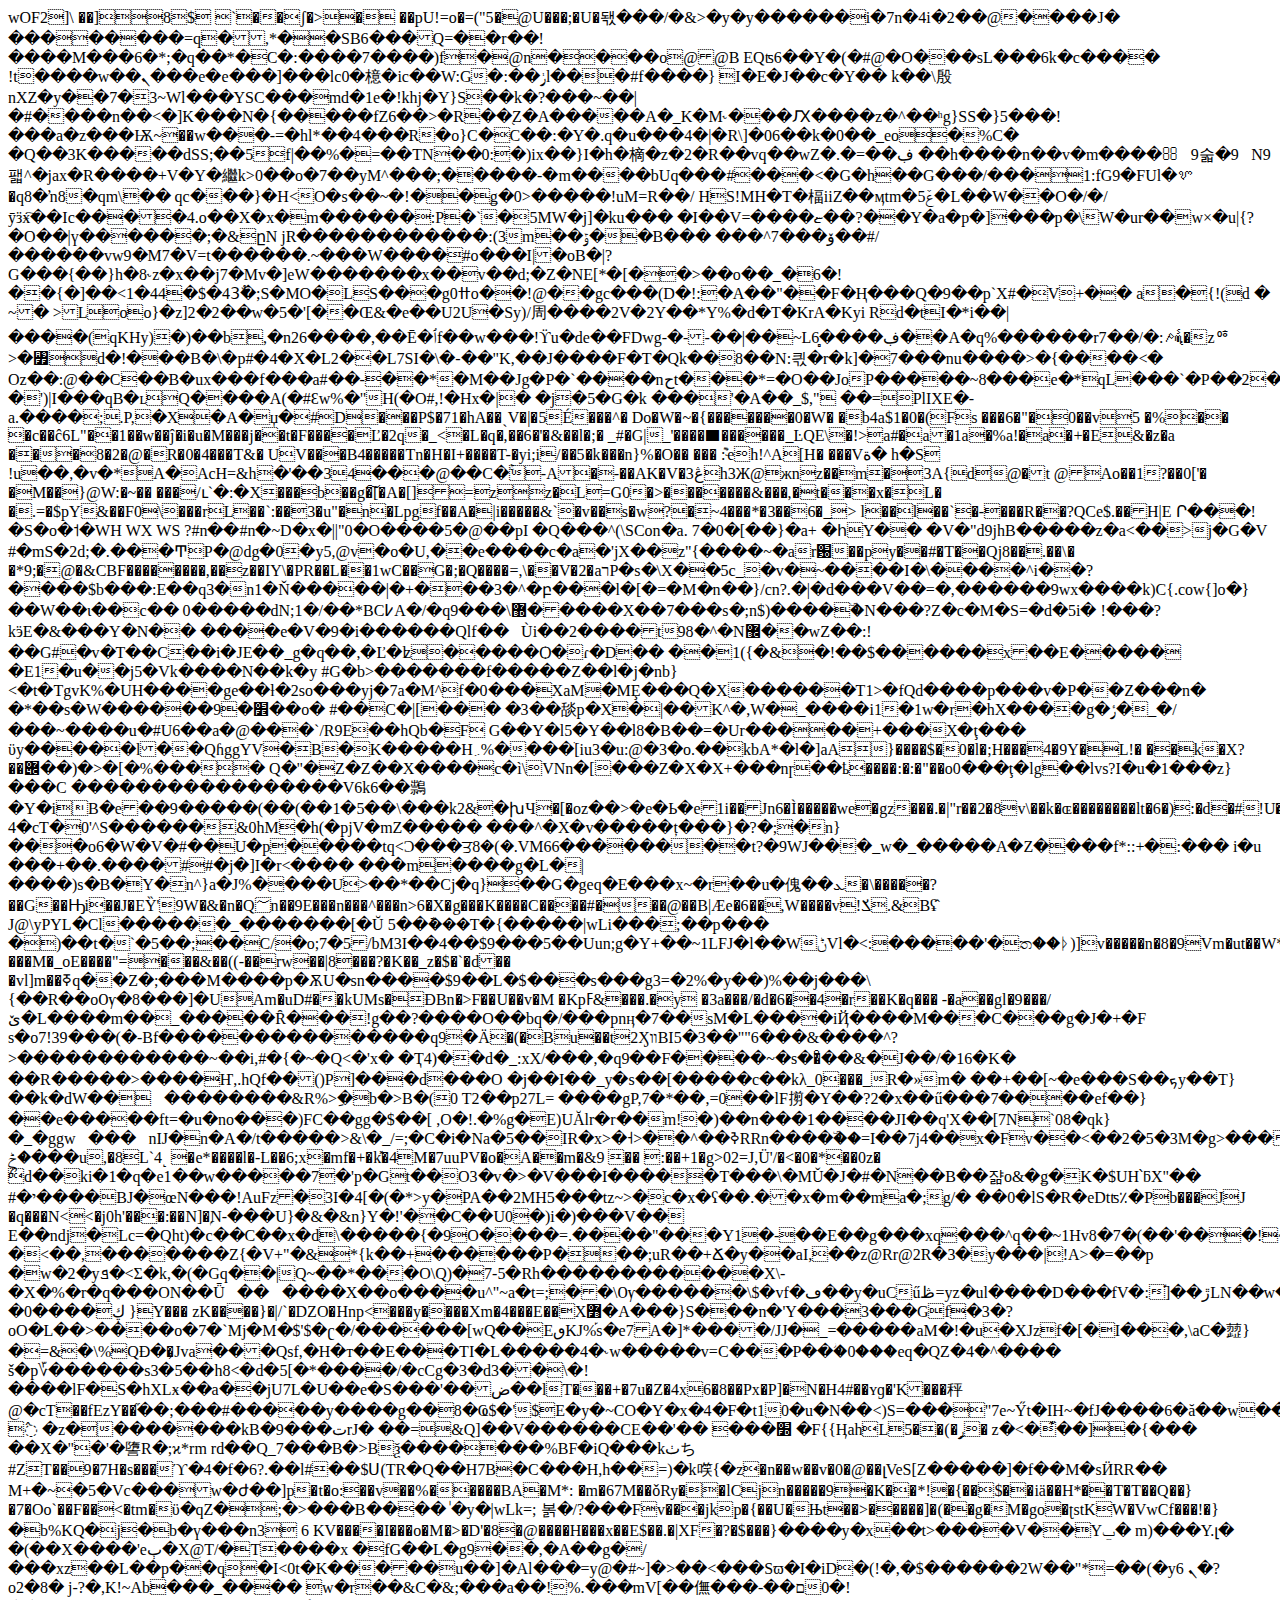
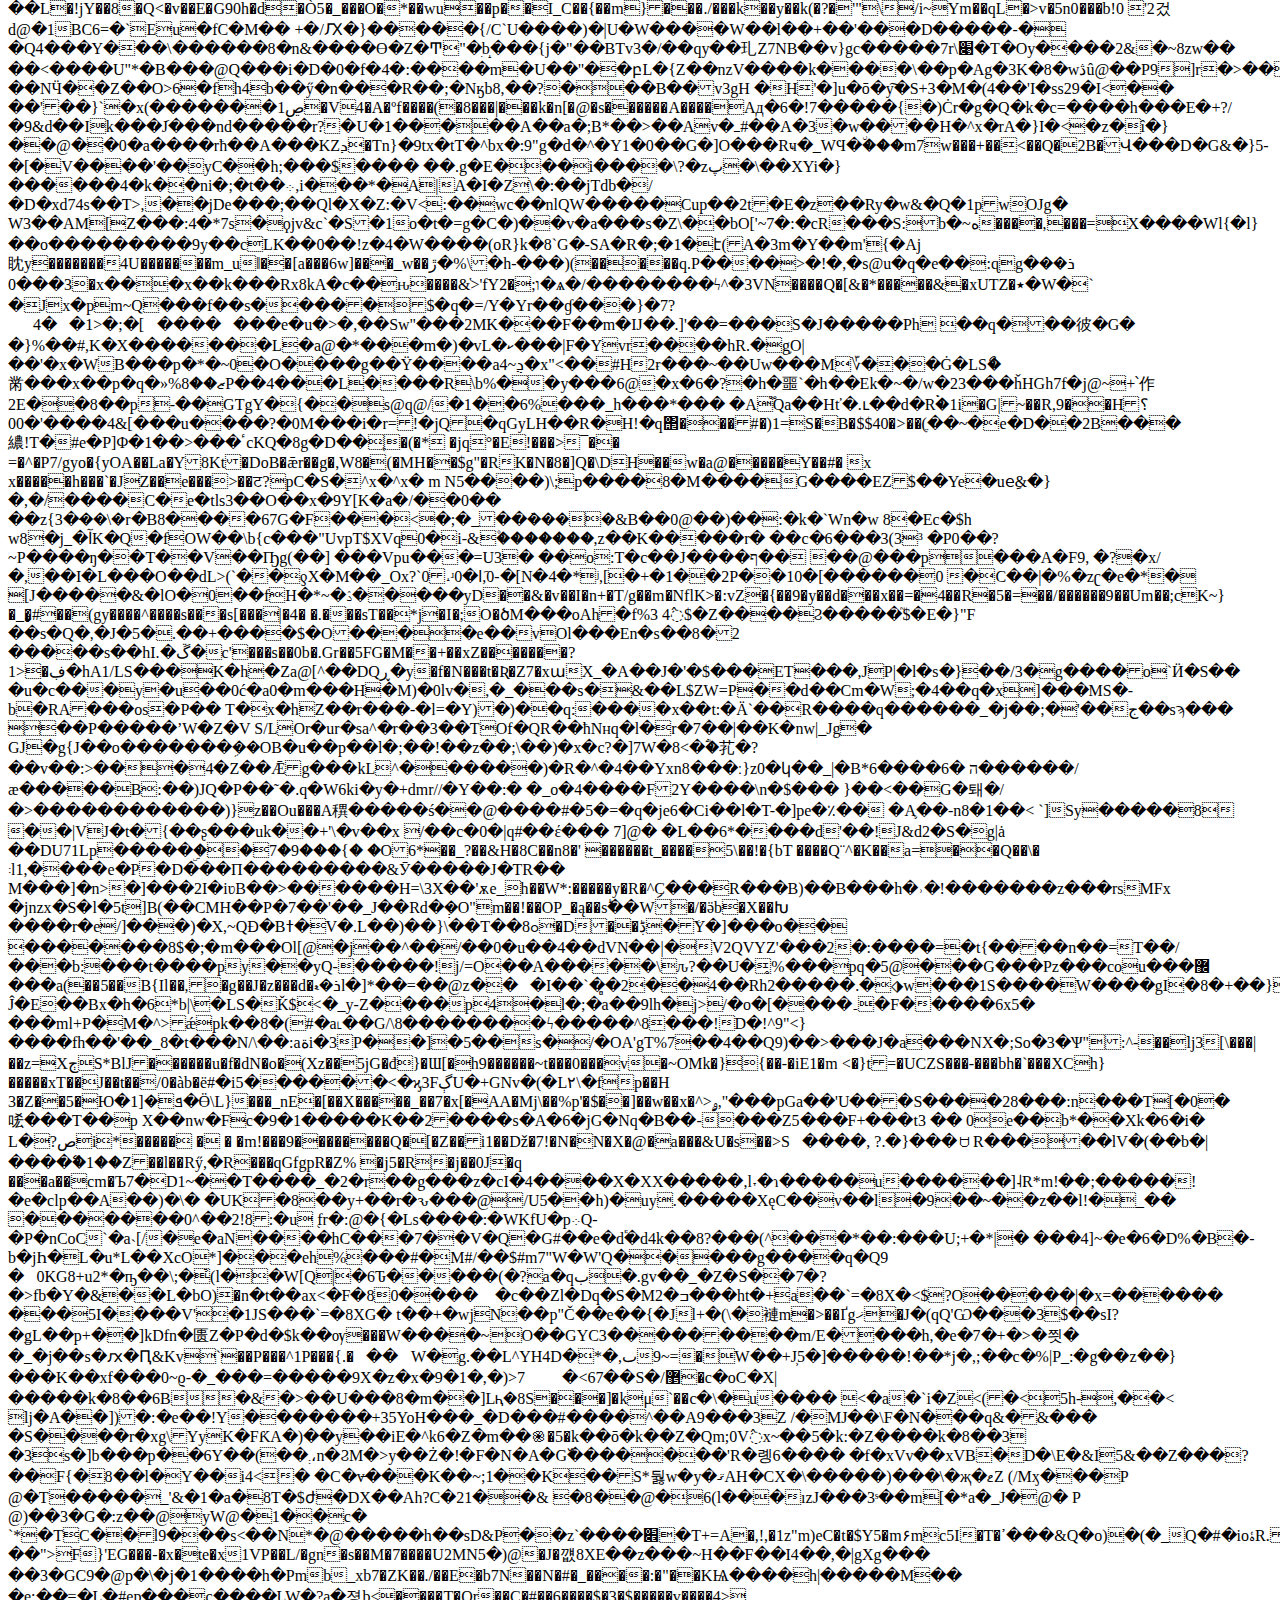
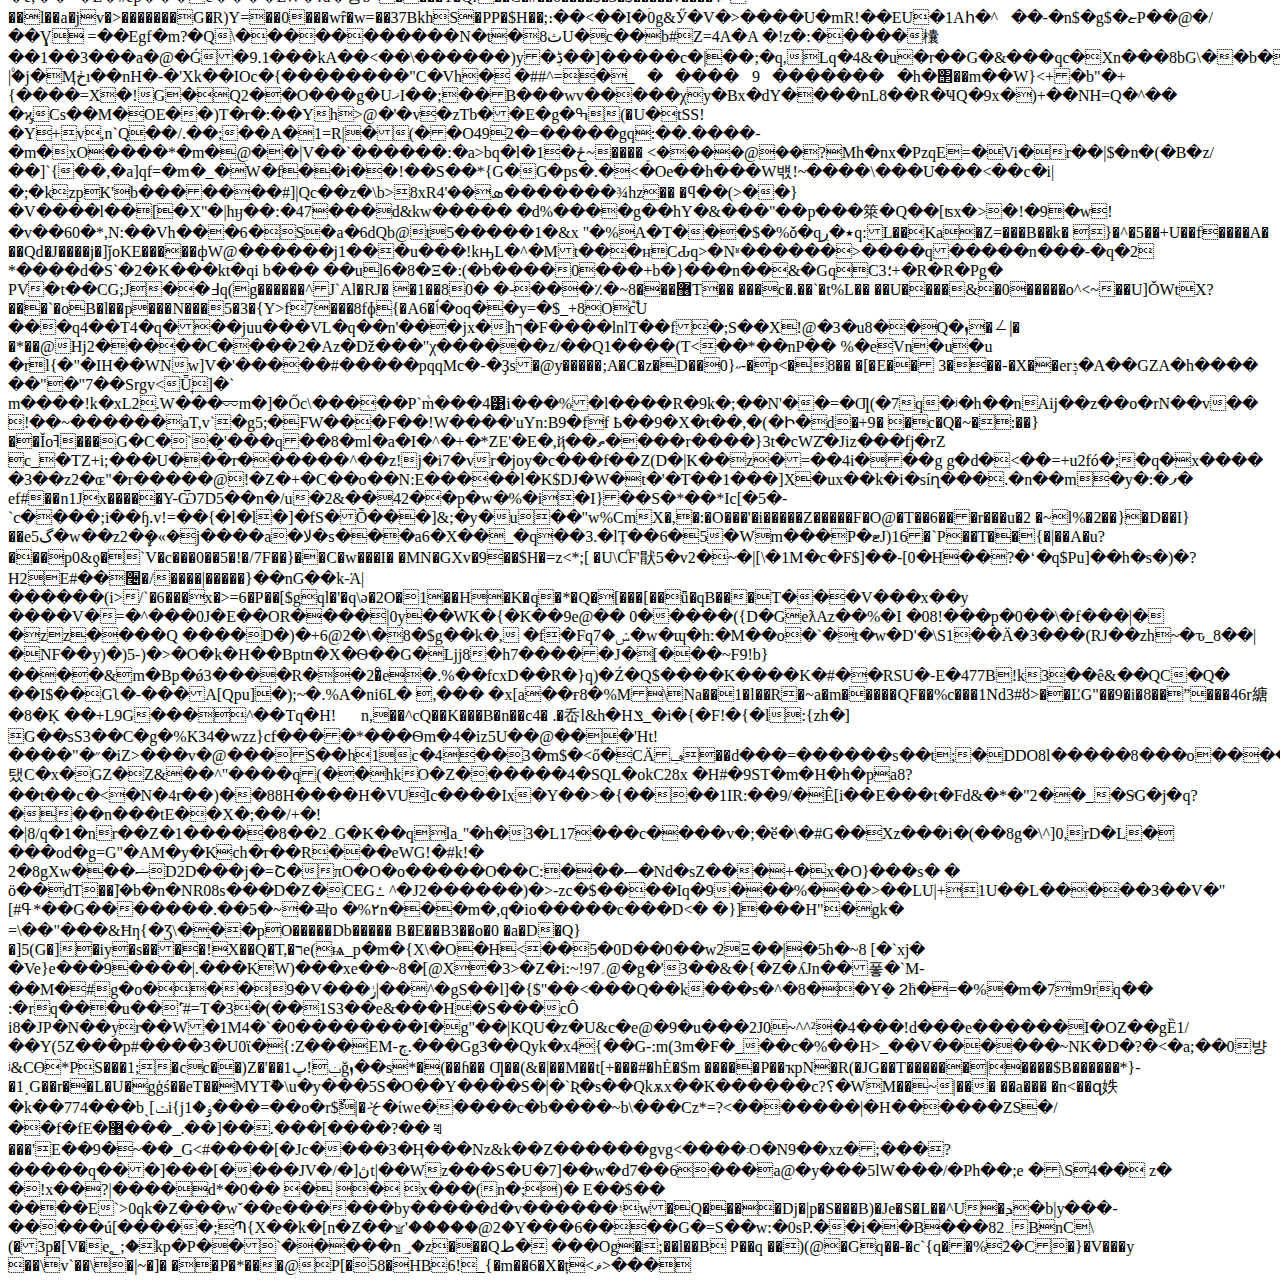
<file: fonts/fa-regular-400.html>
<html><head></head><body>wOF2]\
��]8$ `��ʃ�˃� ��pU!=o�=("5�@U���;�U�돿���/�&>�y�y������i�7n�4i�2��@����J�	���<e����e��Ԟ��@����@���vߚ*�hd�f���bf �.�1��y��k[�rj)yr����%ڲ�ru�t��{="" vk�z������{�}4�tg�%�o�#�����-��^uqsuc���z�5Ӳ5��`k&m؎������,z9�zb�0�gz��c������="">�����=q�,*��SB6���Q=��r��!����M���6�*;�q��*�C�:����7����)f�@n����o@@B EQʦ6��Y�(�#@�O���sL���6k�c����
!t����w��ܢ���e�e���]���lc0�檍�ic��W:G�:��ݫl���#f����}
I�E�J��c�Y��
k��\殷nXZ�y��7�3~Wl���YSC���md�1e�!khj�Y}S��k�?���~��|�#����n��<�]K���N�{�����fZ6��>�R��֭Z�A�����A�_K�M˞���Ԕ����z�^��ʰg}SS�}5���!���a�z���Ѭ~��w���-=�hl*��4���R�o}C�C��:�Y�.q�u���4�|�R\]�06��k�0��_eo�%C�
�Q��3K�����dSS;��5f|��%�=��TN��0:�)ix��}I�h�樀�z�2�R��vq��wZ�.�=��ڣ
��h����n��v�m����9숣�9N9팳^�jax�R����+V�Y�繼k>0��o�7��yM^���;�����-�m����bUq���#���<�G�h��G���/���1:fG9�FUl�ꨉ�q8�ŉ8�qm\��
qc���}�H<O�s��~�!��ǥ�0>�����!uM=R��/
HS!MH�T�楅iiZ��ӎtm�5ݞ�L��W��O�/�/ӯӟӿ҇��Ic����4.o��X�x�m������:P�`�5MW�j]�ku���
�I��V=����ޏ��?��Y�a�p�]���p�\W�ur��w×�u|{?�O��|ү������;�&ըN
jR������������:(3m��ݹ��B���
���^ۆ���7��#/������vw9�M7�V=t������.~���W����#o���I|�oB�|?G���{��}h�8˞z�x��j7�Mv�]eW�������x��v��d;�Z�NE[*�[��>��o��_�6�!��{�]��<1�44�$�43ٌ�;S�MO�LS���g0ߚo��!@��gc���(D�!:�A��"��F�Ң���Q�9��p`X#�V+��
a�{!(d
�
~�
>Loo}�z]2�2��w�5�'[��Œ&�e��U2U�Sy)/周����2V�2Y��*Y%�d�T�KrA�Kyi
Rd�tI�*i��|����(qKHy)�)��b,�n26����,��Ē�ٲf��w���!ϔu�de��FDwg-�--��|��~L6̻����ڣ��A�q%������r7��/�:ꤳ.�ꦻzꥷ>�꧿d�!���B�\�p#�4�X�L2��L7SI�\�-��"K,��J����F�T�Qk��8��N:킋�r�k]�7���nu����>�{����<�	Oz��:@��C��B�ux���f���a#��-��*�M��Jg�P�`����nحt���*=�O��JoP�����~8���e�*qL���`�P��2��a8�pF����gQ��ƫ_z��p�2
�')|I���qB�ʟQ����A(�#Ԑw%�"H(�O#,!�Hx�|�	�j�5�G�k	���'�A��_$,"	��=PlIXE�-a.����;.P,�X�A�џ�#D���P$�71�hA��ˎV�|�5É���^�
Do�W�~�{�������0�W�
�b4a$1�0�(Fs	���6�"�0��v5 �%��	�c��ĉ6L"��1��w��ĵ�i�u�M���j��t�F����Ľ�2q�_<�L�q�,��6�'�&��l�;�
_#�G|_'����⯀������_ĿQE\�!>a#�a�1a�%a!�a�+�E&�z�a
���8�2�@�R�0�4���T&� UV���B4�����Tn�H�I+����T-�yi;i/��5�k���n}%�O��
��� ݉:ҽh!^A[H� ���Vة� h�S
!u��,�v�*A�AcH=&h�'��34���@��C�ۚ-A�-��AK�V�ڠ3h3Ж@жnz��m�3A{d@�t @Ao��1?��0['�
�M��}@W:�~��	���/ւ`�:�X���b��g�͠[�A�[]=zz�L=G0�>�������&���,�t���x�L� �.=�$pY&��F0\���rL��`:��3�u"�n�Lpgf��A�|i�����&`�v��s�w?�~4���*�3��6�_>	l��l��`�-���R��?QCe$.��H|E
Ր���!�S�o�˦�WH
WX
WS
?#n��#n�~D�x�||"0�O����5�@��pI
�Q���^(\SCon�a.
7�0�[��}�a+
�հY�� �V�"d9jhB�����z�a<��>j�G�V
#�mS�2d;�.���ͲP�@dg�0�y5,@v�o�U,��e����c�a�'jX��z"{����~�ar԰��py��#�T��Qj8�<z ��Ǩ��x5�d����ȓ�py�&!�u��yj8�<_="" g����"5�b^�����԰y��!�q�^�0,o��!ov�u�-j���s="" {��r�e���0�5\a߻@n����0="" l�π�?z�j؎��d�_="" ��="" ���|����30?��)�0="" ����j8�~֫��ٍ���с�d��+z�+d�get��cbcb�srsr�{���;����6;��wlmgjdzideom�ו��,%�d�,+%yjn�Å�x��;��;��xg�����q��2t�v��������?����}�~~���4�������&�b�h�41t<ǁ�g��g0\]i%����6k1+��q��t�q�x�z0="" ױ���]n��.c������i�a��w���+���9�e�a����d��2�b���̱�="" ��Ƿ�����ay�Պ��d�1x�������f$�tey��$m��="" n�$��="" �t����cj{�="" �h�vw[-="" z����="">�.��\�
�*9;�@�&CBF��������,��z��IY\�PR��L��1wC��G�;�Q����=,\��V�2�aרP�s�\X��5c_�v�~����I�\����^i��?����$b���:E��q3�n1�Ň�����|�+���3�^�բ���l�[�=�M�n��}/cn<kr2�z��m#�eq&i���4c �i��@.�tx="" mn="" ���]�tǱy��\v���݈��n���x���&��i�"="" �������0��"�^b^"��{�&��{�="" ?o&�*�bc�ir޹d���@="">?.�|�d���V��=�,������9wx����k)C{.cow{]o�}��W��ι��c��	0�����dN;1�/��*BC߇A�/�q9���\޽�����X��7���s�;n$)����ۜ�N���?Z�c�M�S=�d�5i�	!���⁡?kӭE�&���Y�N��
����e�V�9�i������؜Qlf��Ùi��2����t98�^�N޼��wZ��:!��G#�v�T��C��i�JE��_g�q��,�Ľ�ʫ�����Ѻ�ɾ�D��
��1({�&�!��$������x��E�����
�E1�u��j5�Vk����N��k�y
#G�b>�������f�����Z��l�j�nb}<�t�TgvK%�UH����ge��ƚ�2so���yj�7a�M^f�0���XaM�MȨ���Q�X������T1>�fQd����p���v�P��Z���n� �*��s�W������9�׾��o� #��C�|[��� �3��舕p�X�|��K^�,W�_����i1�1w�r�hX����g�ݬ�_�/���~����u�#U6��a�@���`/R9E��hQb�F
G��Y�l5�Y��l8�B��=�Ur�����+���X�ţ��� ϋy�����l��QɦggYV�B�K�����H܇%����ׄ[iu3�u:@�3�o.��kbA*�l�]aA}����$�0�l�;H���4�9Y�L!�	��k�X?��݌��)�>�[�%����
Q�"�Z�Z��X����c�ì\VNn�[���Z�X�X+���nɼ��ҍ����:�:�"��o0���ţ�lg��lvs?I�u�1���z}���C
�����������������V6k6��䳳�Y�iB�e��9�����(��(��1�5��\���k2&�խЧ�[�oz��>�e�Ь�e1i��Jn6�Ì�����we�gz���.�|"r��2�8v\��k�ɶ��������lt�6�):�d�#!U�4��j��=8����Ѹ+��q�	4�cT�0'^S������&0hM�h(�pjV�mZ�����
���^�X�v�����ț���}�?�;�n}���o6�W�V�#��U�p�����tq<Ɔ���ਤ8�(�.VM66��������t?�9WJ���_w�_�����A�Z����f*::+�:���
i�u
���+��.����##�j�]I�r<����
���m����g�L�|����)s�B�Y�n^}a�J%����U>��*��Cj�q}��G�geq�E���x~�r��u�傀��ܥ�\�����?��G��Ԣi��J�EY̏'9W�&�n�Q؅n��9E���n���^���n>6�X�g���K����C����#���@��B|Æe�6��,W����v!ݎ.&Bʢ̂
J@\yPYL�Cl������_�������[�Ŭ
5��ܽ���T�{�����|wLi���;��p���	�)��t�`�5��;��C/�o;7�5/bM3I��4��$9���5��Uun;g�Y+��~1LFJ�l��WݨVl�<:�����'�ත��ᚦ)]v�����n�8�9Vm�ut��W*6�]�n��������v`s�T���[�j.�v��_�!!���M�_oE����"=���&��((-��rw��|8���?�K��_z�$�`�d�� �vl]m��ߧq��Z�;���M����p�ѪU�sn����$9��L�$���s���g3=�2%�y��)%��j���\{��R��oѸ�8���]�UAm�uD#��kUMs�ÐBn�>F��U��v�M
�Kpߓ&���.�y
�3a���/�d�6��4�r��K�q���
-�a��gl�9���/ێ�L����m��_�����Ȓ���!g��?����O��bq�/���pnӊ�7��sM�L����iҊ����M���C���g�J�+�F
s�o7!39���(�-Bf���������������q9�Ӓ�(�Bu��t2ӼװBI5�3��""6���&����^?>������������~��i,#�{�~�Q<�'x�
�Ҭ4)��d�_:xX/���,�q9��F����~�s��ͦ��&�J��/�16�K�	��R�����>����Ҥ,.hQf��()P]���d���O
�j��I��_y�s��[�����c��kλ_0���_R�»m�
��+��[~�e���S��ܟy��T}��k�dW����������&R%>�ِb�>B�(0 T2��p27L= ����gP,7�*��,=0��lF㨵�Y��?2�x��ű���7����ef��}��e�����ft=�u�no���)FC��gg�$��[	,O�!.�%g�E)UĂlr�r��m!�)��n���1����JI��q'X��[7N`08�qk}�_�ggw���nIJ�n�A�/t�����>&\�_/=;�C�i�Na�5��IɌ<f^ o"�#$�yb��a="" r3u���3`�ig�#^�ۗj�p������y�~��u#�a~�ݢ��[����'�i��mh�sl="" �="" �ܓ�ji�\��v���="" ;�;�v6��ot���="" �!dyc��s���.q̙l����i:ͦy��yy�rm�i&լ��������`x<��a�="" ���eqx4�.bؖ���ý����'���h~|�m�c��v������tr*�(u]�:q(ls���vv��Ѧ�����="" ���="" vؐ�t="" ���}�c&⒩�y�s2_c���b���="" lƜ�e�l��m����c�o���}{�_��="" ��uc�ru43��i<xr��4��,���[�e�]5�f7�n�2���r�,�#�bڳx="" �v�yc��^cb��k�0��t�;q!\��[����?o$�]�:bp�٬������_���jtyl="" ph="" �h5kry�스0�������q�+n����5�w���q�u���ڋg="" j�jj�="������6�RR4��5@�1��/D����Gߩ���5�W��">�x>�˧>��^��ߢRRn����ۜ��=I��7j4��x�Fv��<��2�5�3M�g>����S��|o��7���GGBx�t���;��.�3{:څ�7-�ݲ���u,�8L`4˻	�e*����l�-L��6;x�mf�+�k̽�4M�7uuPV�o�A��m�&9 �� :��+1�g>02=J,Ü'/�<�0�*��0z�
ޯd��ki�1�q�e1��w�����7�'p�Gt��O3�v�>�V���I�����T���\�MǓ�J�#�N��B��쟒o&�ǥ�K�$UH՝ƃX"�� 
#�י����BJ�œN���!AuFz�3I�4[�(�*>y�PA��2MH5���tz~>�c�x�ʕ��.��x�m��ma�;g/� ��0�lS�R�eDtʦ٪�Pb���JJ
�q���N<<�j0h'���:��N]�ۭN-���U}�&�&n}Y�!'��C��U0�)i�)���V��
E��ndj�Lc=�Qht)�c��C��x�d\�����{�9O����=.����"���Y1�-��E��g���xq���^q��~1Hv8�7�(��'���!~����F��}�<��,�������Z{�V+"�&*{k��+������P���;uR��+Ճ�y��aI,��z@Rr@2R�3�y���|!A>�=��p
�w�2�yܦ�<Σ�k,�(�Gq��|Q~��*���O\Q)�7-5�Rһ������������X\-�X�%�r�q���ON��Ǖ������X��o����u^"~a�t=;��\Ѹ������\$�vf�ڡ��y�uCűڟ=yz�ul����D���fV�:֬]��ڙLN��w��uWx9�LvZ�^q���@�H��z6�S}�kR'#rD�4�G��s6�g]�RE�yQ����~��|5��Y�I�w���ݺv��.!�ڮ����0 }Y��� zK����}�|/`�ǱO�Hnp<���y����Xm�4���E��X߻�A���}S���n�'Y���3���Gf�3�?oO�L��>����o�7�`Mj�M�$'$�ʗ�/������[wQ��EٯKJ%֡s�e7A�]*����/JJ�_=�����aM�!�u�XJzf�[�I���,\aC�䔼}�=&�\%QĐ��͕Jva���Qsf,�H�т��E���TI�L�����4�˞w�����v=C���P��ؗ�0���eq�QZ�4�^����	š�p؆������s3�5��h8<�d�5[�*����/�cCg�3�d3��\�!����lF�S�hXLӿ��a��jU7L�U��e�S���'��ض��lT���+�7u�Z�4x6�8��Px�P]�N�H4#��ʏɡ�'K���秤@�cT��fEzY��֞��;���#�����y����g��8�Ҩ$�'$E�y�~CO�Y�x�4�F�t10�u�N��<)S=���"7e~Y̋t�IH~�fJ����6�ă��w��]ՂP�#�O��S���nW���������f����(
߮	�z��������kB�9���تrJ�
��=&Q]��V������CE��'��
���׽ �F{{ӉahL5��(�ݛ�
z�<�͊��]�{���	��X�"�'�䜐R�;ϰ*rm
rd��Q_7��<iu?ja�f�����7�hje$6y��޶�x0��3��b� ����u�="" �!�z"x���)福\��l����s�90�'q`l0��ilg������;����g�ەi�������!n�{�˅?g�="">�B�>Bѯ�������%BF�iQ���kٺち#ZT��9�7H�s���ϓ�4�f�6?.��l#��$Ս(TR�Q��H7B�C���H,h��=)�k㗛{�z�n��w��v�0�@��լVeS[Z�����]�f��M�sӤRR��
M+�~�5�Vc���w�ժ��]p�t�o:��v��%�����BA�M*:	�m�67M��ǒRy��lCjn�����9�K��*!�{��$��iä��H*��T�T��Q��}�7�Oo`��F��<�tm�ϋ�qZ�;�>���B����	ٰ�y�|wLk=;
볽�/?���Fv���jkp�{��U�Њt��>�����]�(��g�M�go�ʈstKW�VwCf���!�}�b%KQ�j�b�ү���n3
6 KV����I���o�M�>�D'�8�@����H���x��E$��.�|XF�?�$���}����y�x��t>����V��Yݐ�
m)���Y.լ�
�(��Χ����'eٻ�X@T/�T����x �fG��L�g9��,�A��g�/���xz��L��p��q�I<0t�K�����u��]�Al���=y@�#~]�>��<���Sϖ�I�iD�(!�,�$������2W��"*=��(�yܢ 6�?o2�8�	j-?�,K!~Ab���_���� w�r��&C�ֺ&;���a��!%.���mV[��㒇���-��ם�0!��L�!jY��8�Q<�v��E�G90h�d�Ò5�_���O�*��wu��p��I_C��{��m}���./���k��y��k(�?�'"\/i~Ym��qL�>v�5n0���b!0
'2겄d@�1BC6=�`Eu�fC�M��
+�/Ԕ�}�����{/C`U����)�|U�W����W��l��+��'���D�����-�
�Q4���Y���\������8�n&����ϴ�Z�Ͳ"�ִb̝���{j�"��BTv3�/��qy��玌Z7NB��v}gc�����7r\׉�T�Oy����2&�~8zw��
��<����U"*�B���@Q���i�D�0�f�4�:����m�U��"��բL�{Z��nzV����k����\��p�Ag�3K�8�wڎû@��P9]r�>����-��NӴ��Z��O>6�fh4b��ӳ�n���R��;�Nӄb8,��?���B��v3gH
�H'�]u�ō�y͠�S+3�M�(4��'I�ss29�I<��
��'��}`�x(�������1ڝ�V4�A�ºf����(�8���|���k�n[�@�s������A����Aд�6�!7�����{�)Ċr�g�Q�k�c=����h���E�+?/�9&d��Ik���݇J���nd�����r?�U�1�����A��a�;B*��>��Av�ߺ#��A�3�w����H�^x�rA�}I�<�z�î�}��@��0�a����rħ��A���KZܕ�Tn}�9tx�tT�^bx�:9"g�d�^�Y1�0��G�]O���Rҹ�_WϤ�٘���m7w���+��<��Q�2B�Վ���D�G&�}5-�[�V����'��yC��h;���$���� ��.g�E���i����\?�zپ�\��XYi�}������4�k��ni�;�t��܀,i���*�A|A�I�Z\�:��jTdb�/�D�xd74s��T>,��jDe���;��Ql�X�Z:�V<:��wc��nlQW�����Cup��2t�E�z��Ry�w&�Q�1pwOJg�
W3��AM[Z���:4�*7s�ϙjv&c`�S�1o�t�=g�C�)��v�a���s�Z\��bO['~7�:�cR���S:b�~ە����,���=X����Wl{�l}��o���������9y��cLK��0��!z�4�W����(oR}k�8`G�-SA�R�;�1�է(A�3m�Y��m'{�Aj眈y�������4U�������m_uǁ��[a���6w]���_w��ڙ�%\�h-���)(�����q.P����>�!�,�s@u�q�e��:ɋg�ܪ��
3���0�x���x��k���Rx8kA�c��ԋ����&̔>'fYו;�2�ѧ�/��������ϟ^�3VN����Q�[&�*�����&�xUTZ�٭�W�`
�Jx�pm~Q���f��s�����$�q�=/Y�Yr��ɠ���}�7?4��1>�;�[�������e�u�>�,��Sw"���2MK���F��m�Ĳ��.]'��=���S�J�����Ph
��q���彼�G�	�}%��#,K�X�������L�a@�*���m�)�vL�ކ���|F�Yvr����hR.�g֥O|��'�x�WB���p�*�~0�O����g��Ÿ����aܯ~4�x"<��#H2ɍ���~��Uw���M؆���Ġ�LSޯ�黹���x��p�q�»%ޒ��8P��4���L����R\b%��y���6@�x�6�?�h�噩`�h��Ek�~�/w�23���ȟHGh7f�j@~+՝作2E��8��p-��GTgY�{��s@q@/�1��6%���_h���*���
�A֟Qa��Hť�.ւ��d�Rۡ�1i�G|~��R,9��H؟��]&4����'�00�u����?�0M���i�r=!�jQ�qGyLH��R�H!�q΢���#�)1=S�B�$$40�>��(ֶ��~�e�D��2B���繷!T�#e�P]Φ�ٴ���<�<c r���(i��="" ]:�2�ga�0�s7z��="" ���o="" ��j���m�@�nam���la-x7]���t0`�1.�r����hl�1j�pv���m��r��="" t�����w="" �i����)�="" !���,z="" |��.l�i��}��"!�f="" �4="" �c{="">�1cKQ�8g�D��ֶ�(�* �jq°�E!���>¯��
=�^�P7/gyo�{yOA��La�Y8Kt�DoB�ǣr��g�,W8�(�MH��$g"�RK�N�8�]Q�\DH��w�a@�����Y��#�	x x�����h���`�JZ��e���>��ट?pC�S�^x�^x� m
N5����)\;p����8�M����G����EZ$��Ye�ueِ&�}�,�/����C�e�tls3��O��x�9Y[K�a�/��0��
��z{3�݀��\�r�B8����67G�F���<�;�_��ܳ����&B��0@��)��:�k�`Wn�w
8�Ec�$h	w8�j_�آK�Q�fOW��\b{c���"UvpT$XVq0�i-&۫�������,z��K�����r�	��c�6���3(3³
�P0��?~P����ŋ��T��V��Ҧg(��]
���Vpu���=U3�
��o:T�c��J����ף�� ��@���p���A�F9,
�?�x/�,��I�L���O��dL>(`��ƍX�M��_Ox?`0˔ʴ0�lَ,0-�[N�4�*ʲ,[�+�1��2P��10�[������0
�C��|�%�zʗ�e�*�
[J�����&�lO�0��fH�*~�ۮ�����yD��&�v��I�n+�T/g��m�NflK>�:vZ�{��9�y��d���x��=�4��R�5�=��/������9��Um��;cK~}�_�͙#��(gy����^����s���s[���|�4�
�.���sT��*j�I�;O�ծM���oAh�f%3
4߮$�Z����Ϩ�����֘$�E�}"F	��s�Q�,�J�5�.��+����$�O����e��vOl���En�s��8�2 �����s��hI.�ڱ�c'���s��0b�.Gr��5FG�M��+��xZ�������?1>�ڣ�hA1/LS���K�h�Za@[^��DQڕ�y�f�N���t�Ʀ�Z7�xաX_�A��J�'�$���ET���,JP|�l�s�}��/3�g����o`Ӥ�S��
�u�c���y�u��0ć�a0�m���H�M)�0lv�,�_���s�&��L$ZW=P��d��Cm�W;�4��q�x]���MS�-b�RA���os�P�� T�x�hZ��r���-�l=�Y)�)��q:����x��t:�Ä`��R����q������_�j��;�'��ج��sϡ���
��P�����ʼW�Z�V
S/LOr�ur�sa^�r��3��TOf�QR��ћNʜq�l�r�7��|��K�nw|_Jg�
GJ�g{J��o�������ܹ��OB�u��p��l�;��!��z��;\��)�x�c?�]7W�8<�ؓ�芤�?��v��:>���4�Z��Ǣg���kL^������)�R�^�4��Yxn8���ː}z0�կ��_|�B*6����6�
ה������/
æ�����B:��)JQ�P��˜�.q�W6ki�y�+dmr//�Y��:�	�_o�4����F2Y����\n�$���	}��<��G�퇘�/�>������������)}z��Ou���A穓�����ś��@����#�5�=�q�je6�Ci��l�T-�]pe�٪��
�A֛��-n8�1��< `]Sy�����8 ��|VJ�t�{��ʂ���uk��+'\�v��x
/��c�0�|q#��έ���
7]@�
�L��6*����d'��!J&d2�S�g|ȧ	��DU71Lp�����ۣ��7�9���{�	�O6*��_?��&H�8C��n8�'
������t_����5\��!�{bT ����Q¨^�K��a=��Q��\�
܃l1,����e�P�D���Π���������&Ӯ�����J�TR�� M���]�n>�]���2I�iʋB��>������H=\3X��'ѫe_h��W*:�����y�R�^ިC���R���B)��B���h�˒�!�������z���rsMFx
�jnzx�S�l�5t]B(��CMH��P�7��'��_J��Rd�݄�O"m��!��OP_�ą��sؕ��W�/�ӛb�X��Խ
����r�e/]���)�X,~QĐ�Bߙ�V�.L��)��}\��T��ߋ8�D��ڋ�݅Y�]���o�� �������8$�;�m���Ol[@�j��^��/��0�u��4��dVN��|�V2QVYZ'���2�:����=�t{����n��=T��/���b:���t����py��yQ-�����!j/=O��A�����\ԉ?��U�̥%���pq�5@���G���Pz���cou���޼
���a(��5��B{Il��,�g��J�z���d�ܪ�ޑl�]*��=��@z���I��`�̻�2��4��Rh2�����.�⬗w���1S����W����gI�8�+��}Cl+������_GW���F�b<r�ވm����>(��
Ĵ�E��Bx�h�6*b|\�LS�Ǩ$<�_y-Z����p4�l�;�a��9lh�j>/�o�[����۔�F�����6x5� ���ml+P�M�^>ǽpk��8�(#�a˪��G/\8��������ϟ�����^8���!D�!^9"<}����fh��'��_8�t���N/\��:aةi�3P��]�5��s�/�OA'gT%7��4��Q9)��>���J�a���NX�;So�3�Ѱ":^-��ǉ3[\���|��z=XڄS*BlJ������u�f�dN�o�(Xz��5jG�đ}�Ɯ[�h9������~t���0���v�~OMk�}{��-�iE1�m
<�}t=�UCZS���-���bh�`���XCh}�����xT��J��t��/0�àb�ё#�i5������<�ϗ3FڳU�+GNv�(�L۲\�fp��H	3�Z��5�Ю�ܦ�[1�Ӫ\L}���_nE�<ud��%�� n5@���x������1��`���_�b�="">[��X�����_��7�x[�AA�Mj\��%p'�$��]��w��x�^>ۄ,"���pGa��'U���S����28���:n���T[�0�㖁���T��p
X��nw�Fc�9�1�����K��2����s�A�6�jG�Nq�B��-���Z5���F+���t3
��	0e��b*��Xk�6�i�	
L�?صi*����� � �
�m!���9��������Q�[�Z��i1��ǅ�7!�N�N�X�@�a���&U�s��>S󕰨����, ?.�}���ꇴR�����lV�(��b�|����ޭ�1��Z��l��Rӳ,�R���qGfgpR�Z%
�j5�R�j��0J�q
���a��cm�Ъ7�D1~��T����_�2�r��g���z�cI�4����X�XX�����,l˕�ɿ�����u������]˨R*m!��;�����!�e�clp��A��)�\�
 �UK�8��y+��r�ԅ���@/U5��h)�uy.�����XęC��v��l�9��~��z��l!�_�� �������0^��2!8:�u ֭fr�:@�{�Ls����:�WKfU�p܀Q-�P�nCoC`�a˴[/�e�aN����hC���7��V�Q�G#��e�d֕�d4k��8?���(^���*��:���U;+�*|� ���4]~�e�6�D%�B�-b�jҺ�L�u*L��XcO*]���eh%<!--?\b(����]\P��W8�8^J��
�3D��^݌#��M3�#�w(����1��u
�|Ή6���N^�s���_�s+�	t/��-->���#�M#/��$#m7"W�W'Q�����g����q�Q9
𤙂�0KG8+u2*�ҧ��\;�҆(l��W[Q|�6Ԏ�����(�?a�qب�.gv��_�Z�S��7�?�>fb�Y�&��L�bO)�n�t��ax<�F�80���� �c��Zl�Dq�S�Mߏ�2���ht�+a��`=�8X�<$?O�����|�x=������
���5I����V'�1JS���`=�8XG� t��+�wjN��p"Č��e��{�Jl+�(\�褳m�>��Ґgޚ�J�(qQ'Ѡ���3$��sI?�ǥL��p+��]kDfn�匮Z�P�ԁ�$k��ѹ���W����~O��GYC3���������m/E����h,�e�7�+�>�찃�
�_�j��s�ԕ�Ԥ&Kv`��P���^1P���{.���W�g.��L^YH4D�*ٮ,�=~9�W��+J͕5�]�����!��*j�,;��c�%|P_:�g��z��}���K��xf���0~ϱ-�_���=�����9X�z�x�9�1�,�)>7𩓔�<67��S�/޵�c�oC�X|�����k�8��6B�&�>��U���8�m��]Lԧ�8S���]�kμ`��c�\�u����
<�a�`i�Z<(�<5h-,��<	
ǉ�A��])�:�e��!Y�������+35YoH���_�D���#����^��A9���3Z	/�ΜJ��\F�N���q&�&���
�S����r�xg\YyK�FƘA�)��y��iE�^k6�Z�m��֎�5�k��ō�k��Z�Qm;0V߮x~��5�k:�Z����k�8��3
�3s�]b���p��6Y��(��܄،n�ϨM�>y��Ż�!�F�N�A�G߰�������'R�롕6���� �f�xVv��xVB�D�\E�&I5&��Z���?��F{�8��l�Y��i4<�	�C�v̶���K��~;1��K��S*둻w�y�ޤAH�CX�\�����)���\�җ�ޱZ
(/Mӽ���P
@�T�����_'&�1�a�8T�$ժ�DX��Ah?C�21��&
�8��@�6(l���ızJ���3ˢ��m[�*a�_J�@�
P
@)��3�G�:z��@yW@�1��c�
`*�TC��l9���s<��N*�@�����h��sD&P��z`����׎�T+=A�,!,�1z"m)eC�t�$Y5�m۶mc5I�T�ߴ���&Q�o)�(�_Q�#�ioۀR.CpJ߹��">F}'EG���-�x�te�x1VP��L/�gn�s��M�7����U2MΝ5�)@�J�꺲8XE��z���~H��F��I4��,�|gXg��� ��3�GC9�@p�\�j�1����h�Ρmb_xb7�ZK��./��E�b7N��N�#�_����:�"��KѨ����h|�����M��	�e;��=�L�#ep���c����LW�?a�졍b<����T�Qr��C�#��6����$�3�$�����v����4>	��l��a�jv�>�������G�R)Y=��0���wȓ�w=��37BkhS�PP�$H��;։��<��I�ۤ0g&Ӳ�V�>����U�mR!��EU�1Aհ�^񊥥��-�n$�g$�ޏP��@�/��Ɣ =��Egf�m?�Q\�����������N�t�8ثU�c��b#Z=4A�A
�!z�:�����欜��1��3���a�@�Ǵ�9.1���kA��<��\������)y�ڋ��]�����c�<d!�Đf�{9�nd�0�%� �����-@��̦n4�����="" �l��x="" ��b���i�e��d�u�wn�������="" wmszޖ����w}����5p��="" ���="">|��;�q,Lq�4&�u�r��G�&���qc�Xn���8bG\��b�>���%)g	|۠�j�Ӎڂı��nH�-�'Xk�<yg�8�8&��f�nń��Ξ�oso=��y�������Ӗ) �q`�--�辣n�="">�IOc�{��������"C�Vh�
�##^=�_�����9��������h�΢��m��W}<+�b"�+{����=X�!G�Q2��O���g�UޚI��;��B���wv�����χy�Bx�dY����nL8��R�ҸQ�9x�)+��NH=Q�^��
�ϗCs��M�OE��)T�r�:��Yh>@�'�v�zTb��E�g�ߒ(�U�tSS!�Y+v,n`Q��/.��;��A�1=R|�(��O492�=�����gq:��.����-�m�xO����*�m�@��|V��`������:�a>bq�l�1�ځ~����ܸ
<����@��?Mh�nx�PzqE=�Vi�r��|$�n�(�B�z/��]`{��,�a]qf=�m�_�W�f��i��!��S��*{G�G�ps�.�<�Oe��h���W뱫!~����\���U���<��c�i|�;�kzpK'b�������#]|Qc��z�\b>8xRܣ��'4�������¾hz��	�ϥ��(>��}�V����l��[�X"�|hӈ��:�47���d&kw�����
�d%��<o�2����p��x�i��-������ؽ����{繏��ί�k������oy��k�=}�҅���p����g�tw����|�j��@��x�����ub�����0lw!me+��Į 7�a="" ]�="7���N$" ;�9��f��w�(���t���)��"="" �bol��@�ztw&b="">��g��hY�&���"��p���箂�Q��[ʦx�>�!�9�w!�v��60�*,N:��Vh���6�S�a�6dQb@t5�����1�&x	"�%A�T���$�%ǒ�q٭�ڔq:L��Ka�Z=���B��k� }�^�5��+U��f����A�
��Qd�J����j�]ǰoKE�����фW@������j1���u���!kԣL�^�Mt���нCԂq>�Nʶ������>����q�����n���-�q�2
*����d�S`�2�K���kt�qi
b���
��ul6�8�Ξ�:(�b����0���+b�}���n��&�GqC؛3+�R�R�Pg�	PV�t��CG;J��߃q(g������^J`Al�RJ�
�1��޶���8~�٪���-� �80T�� ���c�.��`�t%L��	��U����&�0�����o^<~��U]ǑWtX?���`�oB�l��p���N���5�3�{Y>f7���8fɸ{�A6�ٲ�oq��y=�$_+8Oc֟U	���q4��T4�q���juu���VL�q��n'���jx�hך�F����lnlT��f�;S��X!@�3�u8��Q�ܙ�㇜|�	�*��@Hj2�����C����2�Az�ǅ���"χ������z/��Q1����(T<��*��nP��
%�eVn�u�u	�rl{�"�IH��WNw]V�'�����#�����pqqMc�-�Ҙs�@y�����;A�C�z�D��0}˶-�p<�8�� �[�E�� 3���-�X��erݙ�A��GZA�h���� ��"�"7��Srgv<Ǖ͉]�`
m����!k�xL2.W���⏔m�]�Őc\�����P`ܵm���4͹i���%�l����R�9k�;��N'��=�Ƣ(�7q�ʲ�h��nAij��z��o�rN��v�� !��~������aT,v`�g5;�FW���F��!W����'uYn:B9�ff
Ҍ��9�X�t��,�(�Ի�d�+9� �c�Q�~�:��}��Ǐoߔ���G�C�`�̯'���q��8�ml�a�I�^�+�*ZE'�E�,ҋ��ތ����r����}3t�cWZ͊�Jiz���fj�rZ	c_�TZ+i;���U���r����<bk�.�zb]���t`Λ�� &�ɡ�="" ?ۓ�r�tj�c�s-�_{,ur1��p���z��}%�0xz="" b�u��l��;���-��̑�pw$3ܦw���;{����uc�\��n��r|��Ҵ�t��i�00�ɯװa="" w��p%�l�}����*����i�lm�v����q��y��ԕ��}������˖�'ϗ2i��ql��="">��^��z!j�i7�vr�joy�c���f��Z(D�|K��z�=��4i���g g�d�<��=+u2fó�;�q�x����	�3��z2�ɶ"�r�����@!�Z�+�C��o��N:E�����l�K$DJ�W�t�'�T��1���]X�ux��k�i�síղ���.�n��m�y�:�ފ�	ef#��n1Jx�����Y-Ѿ7D5��n�/u�2&��42��p�w�%�i�I}��S�*��*Ic[�5�-`c����;i��ɧ.v!=��{�l�l�]�fS�Ȭ���]&;�y�u��"ԝ%CmX�,�:�O���'�i�����Z�����F�O@�T��6���r���u�2
�~l%�2��}�D��I}��e5گ�w��z2�ܾ�«�j����a�ﻻ�s���a6�X��_�q��3.�lȚ��6�5�Wm���P�ޓJ)16�`P��T��{�|��A�u?���p0&ƍ�`V�c���0��5�!�/7F��}��C�w���I� �MN�GXv�9��$H�=z<*;[
�U\ƇF'猒5�v2�~�|[\�1M�c�F$]��-[0�H��?�ʻ�q$Pu]��h�s�)�?H2E#��૤�<b:�0���f��<�bl%�w��u����#*����a+�.>/����|�����}��nG��k-Ά|������(i>/`�6���x�>=6�P��[$gql�'�q\ə�2O�1��H�K�q�*�Q�[���[��ǖ�qB���Τ���V���x��y
����V�=�^���0J�E��OR����|0y��WK�{�K��9e@��	0�����({D�GeƛAz��%�I
�08!���p�0��\�f���|�
�zz����Q ����D�)�+6@2�\�8�$g��k�,
�f�Fqݾ�7�w�ɰ�h:�M��o�`�t�w�D'�\S1��Ӓ�3���(RJ��zh~�ԏ_8��|�NF��y)�)5-)�>�O�k�H��Bptn�X�Ѳ��G�Ljj8�h7�����J�[���~F9!b}����&m�Bp�ǿ3����R��2�ͦe�.%��fcxD��R�}q)�Ź�Q$����K����K�#��RSU�-E�477B!k3��ê&��QC�Q�
��I$��Gʅ�-���A[Qpu]�);~�.%A�ni6L�
,��� �x[a��ғ8�%M\Na��1�l��R�~a�m�����QF��%c���1Nd3#ȣ>��ĽG"��9�i�8��ˮ���46r䌅�8�Ķ	��+L9G�<r�Ǳi�ṙo��Ҩkp�����>��^��Tq�H!n,��^cQ��K���B�n��c4�
.�岙l&h�Hݏ_�i�{�F!�{�l:{zh�]
G��sS3��C�g�%K34�wzz}cf����*���Ѳm�4�iz5U��@���'Ht!����"�״�iZ>���v�@���S��h1c�4��3�m$�<ő�CÄݠ��d���=������s��t;�DDO8l�����8���o������C��'�~�|탰C�x�GZ�Z&��^"����q(��hkO�Z������4�SQL�okC28x	�H#�9ST�m�H�h�pa8?��t��c�<�N�4r��)��88H����H�VUIc����Ix�Y��>�{����1<mzÔ�|�l)�p_b��-8�.����\j�}��0� �d<��es!��ٹ!mhfw="���ۤء��:q�1mQ*2�ۈYE(ܣ" amd�="" ���c��c�wig2���9�g��'�x="" �fe��t��h="" q="">ΙR:��9/�Ê[i��E���t�Fd&�*�"2��_�SͣG�j�q?���n���tE��X�;��/+�!�|8/q�1�nr��Z�1�����8��2܅G�K��qlaˍ"�h�3�L17���c����v�;�ӗ�\�#G��Xz���i�(��8g�\^]0,rD�L�	���od�g=G"�AM�y�Kch�r��R���eWG!�#k!�	2�8gXw���ޟD2D���j�=Շ�πO�O�o�����O��C:���ސ�Nd�sZ���+�x�O}���s�	�
ӧ��dT��ܰ]�b�n�NR08s���D�Z�CEGߑ ^�J2������)�>-zc�$����Iq�9���%���>��LU|+1U��L�����3��V�"[#ߟ*��G�������.��5�~�곽o �%۲n���m�,­q�io�����c���D<�
�}]���H"�gk�
=\��"���&Ħƞ{�Ʒ\�ֳ��pO�����Db�����
B�E��B3��o�0
�a�D�Q}�]5(G�]�iy�s����!X��Q�T,�רe(ѩ_p�m�{X\�O�H<��5�0D��0��w2Ξ��|�5h�~8
[�`xj� �Ve}e���9����|.���KW)���xe��~8�[@X�3>�Z�i:~!؍97@�g�'3��&�{�Z�ʎJn��퐇�`M-��M�#g�o���9�V���ݫ|��^�gS��l]�{$"��<���Q��k���s�^�8��Yܸ�
2݅h�=�%�m�7m9rq�� :�rq���u��٬َ#=T�3�(��1S3��e&���H�S���cÔ
i8�JP�N��yr��W�1M4�`�0��������I�g"��|KQU�z�U&c�e@�9�u���2J0~^^²�4���!d���e������I�OZ��gȄ1/��Y(5Z���p#����3�U0ϊ�{:Z���EM-ڄ.���Gg3��Qyk�x4{��G-:m(3m�F�_��c�%��H>_��V������~NK�D�?�<�a;��0뱡ʲ&CӨ*PS���1;�cc��)Z�'��1ݔ!ڀğܙ��s*�(��ɦ�� Ƣ��(&�|��M��t[+���#�hĖ�$m	�����P��ҡpN�R(�JG��T������|����$B������*}-�1˰G��r��L�U�gģś��eT��MYTޮ�\u�y���5S�О��Y����S�|�`Ʀ�s��Qkѫx��K������c?؟�WM��~|���
��a���
�n<��զ妷�k��774���bˏ[ݖi{jۏ�1���=��o�r$ٌ|�そ�ίwe�����c�b����~b\���Cz*=?<�������|�H������ZS�/��f�fE�޹���_.��]��.���[����?��ꁣ���'E��9�~��_G<#����[�Jc����3�Ӊ���Nz&k��Z������gvg<����܃O�N9��xz�;���?�����q���]���[����JV�/�]ڽt|��Wz���S�U�7]��w�d7��6���a@�y���5lW���/�Ph��;e
�\S4��
z�	�!x��?|����d*�0�� �
�
x���(n�;)�	E��$�� ����E`>0qk�Z���wˇ��e������by�����d�v������۽w�Q����Dj�|p�S���B)�Je�S�L��^U�ܕ�b|y���-�����ú[�����;Պ{X��k�[n�Z��۩'�����@2�Y���6����G�=S��w:�0sP.��i��B���8܅2BnC\(�3p�[V�e؂;�kp�P��`�����n؀�z���Qط�
���Og�;��l��B
P��q
��)(@�Gq��-�c`{q��%݅2�C�}�V���y
��\v`��\�|~�]�
��P�*���@P[�58�HB6!_{�m��6�X�ț<ޥ>���</mzÔ�|�l)�p_b��-8�.����\j�}��0�></r�Ǳi�ṙo��Ҩkp�����></b:�0���f��<�bl%�w��u����#*����a+�.></bk�.�zb]���t`Λ��></o�2����p��x�i��-������ؽ����{繏��ί�k������oy��k�=}�҅���p����g�tw����|�j��@��x�����ub�����0lw!me+��Į></yg�8�8&��f�nń��Ξ�oso=��y�������Ӗ)></d!�Đf�{9�nd�0�%�></ud��%��></r�ވm����></c></iu?ja�f�����7�hje$6y��޶�x0��3��b�></f^></kr2�z��m#�eq&i���4c></z></e����e��Ԟ��@����@���vߚ*�hd�f���bf></body></html>
</file>
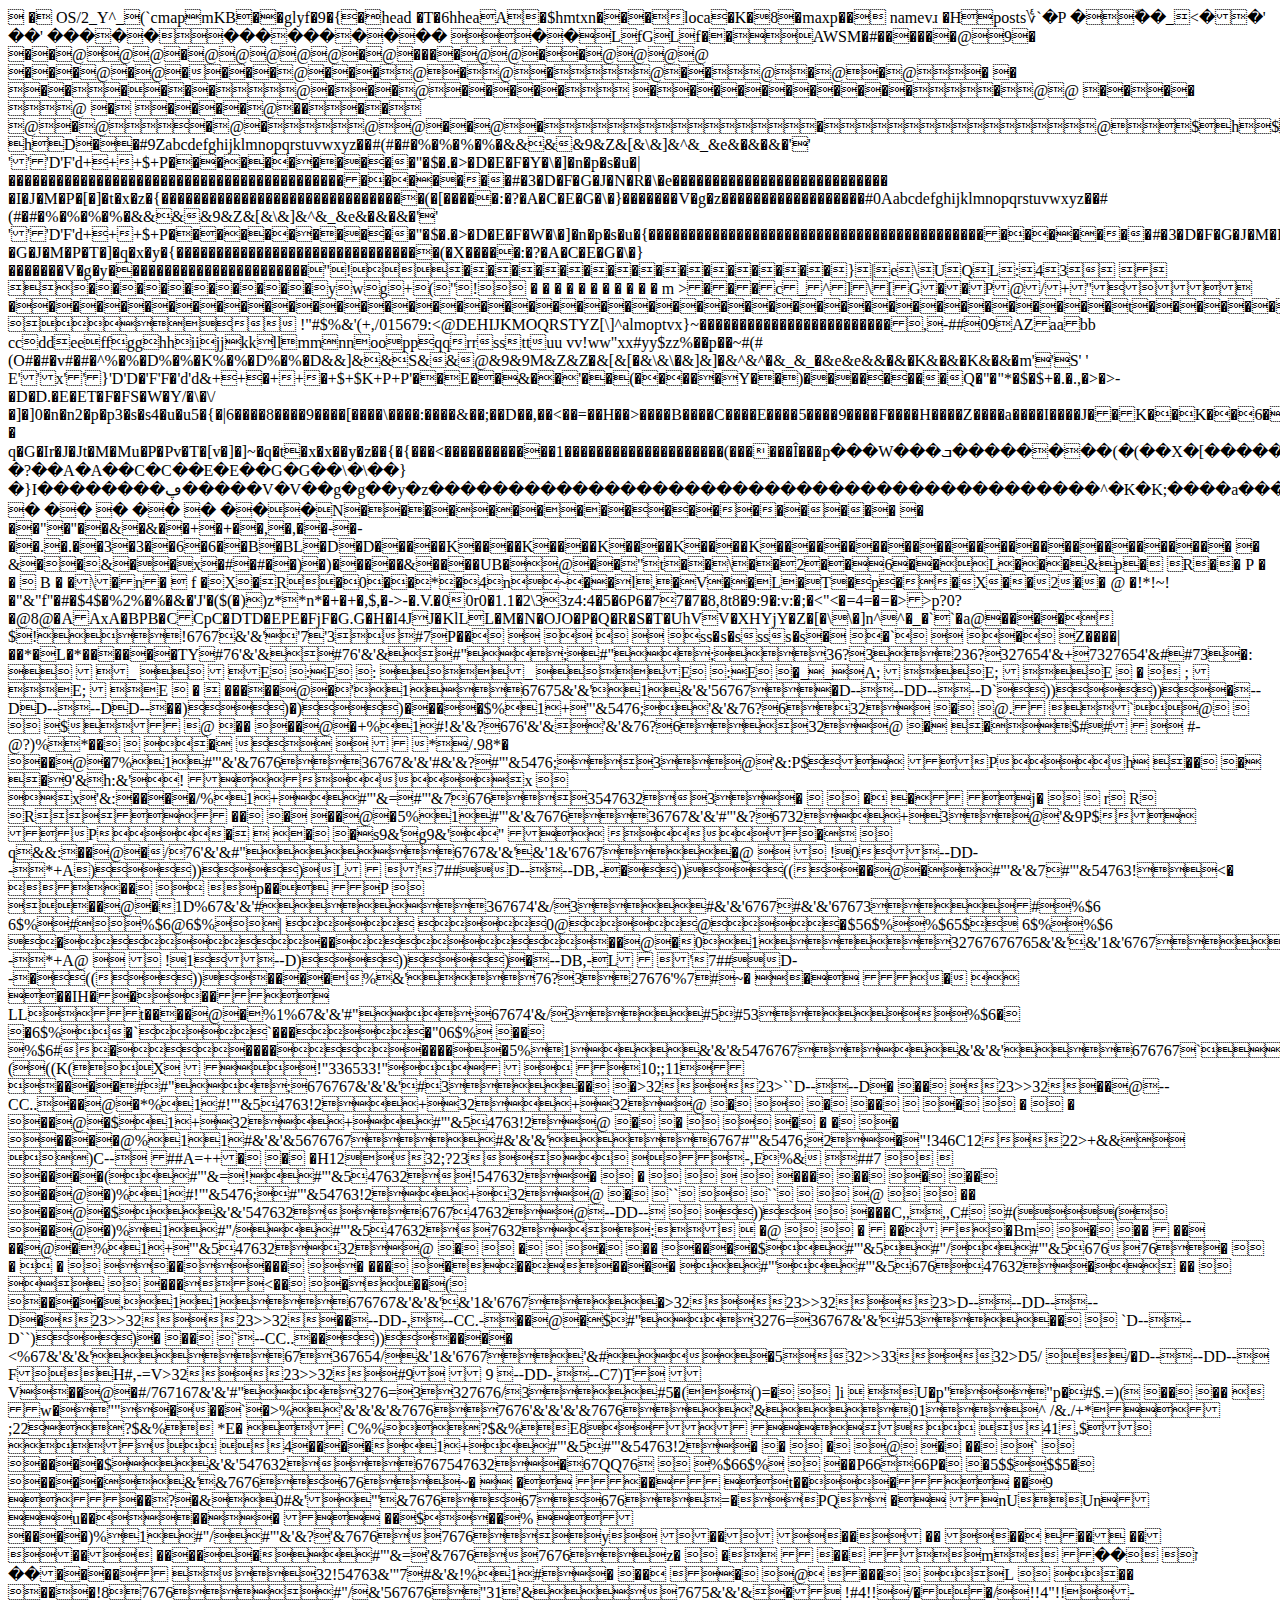
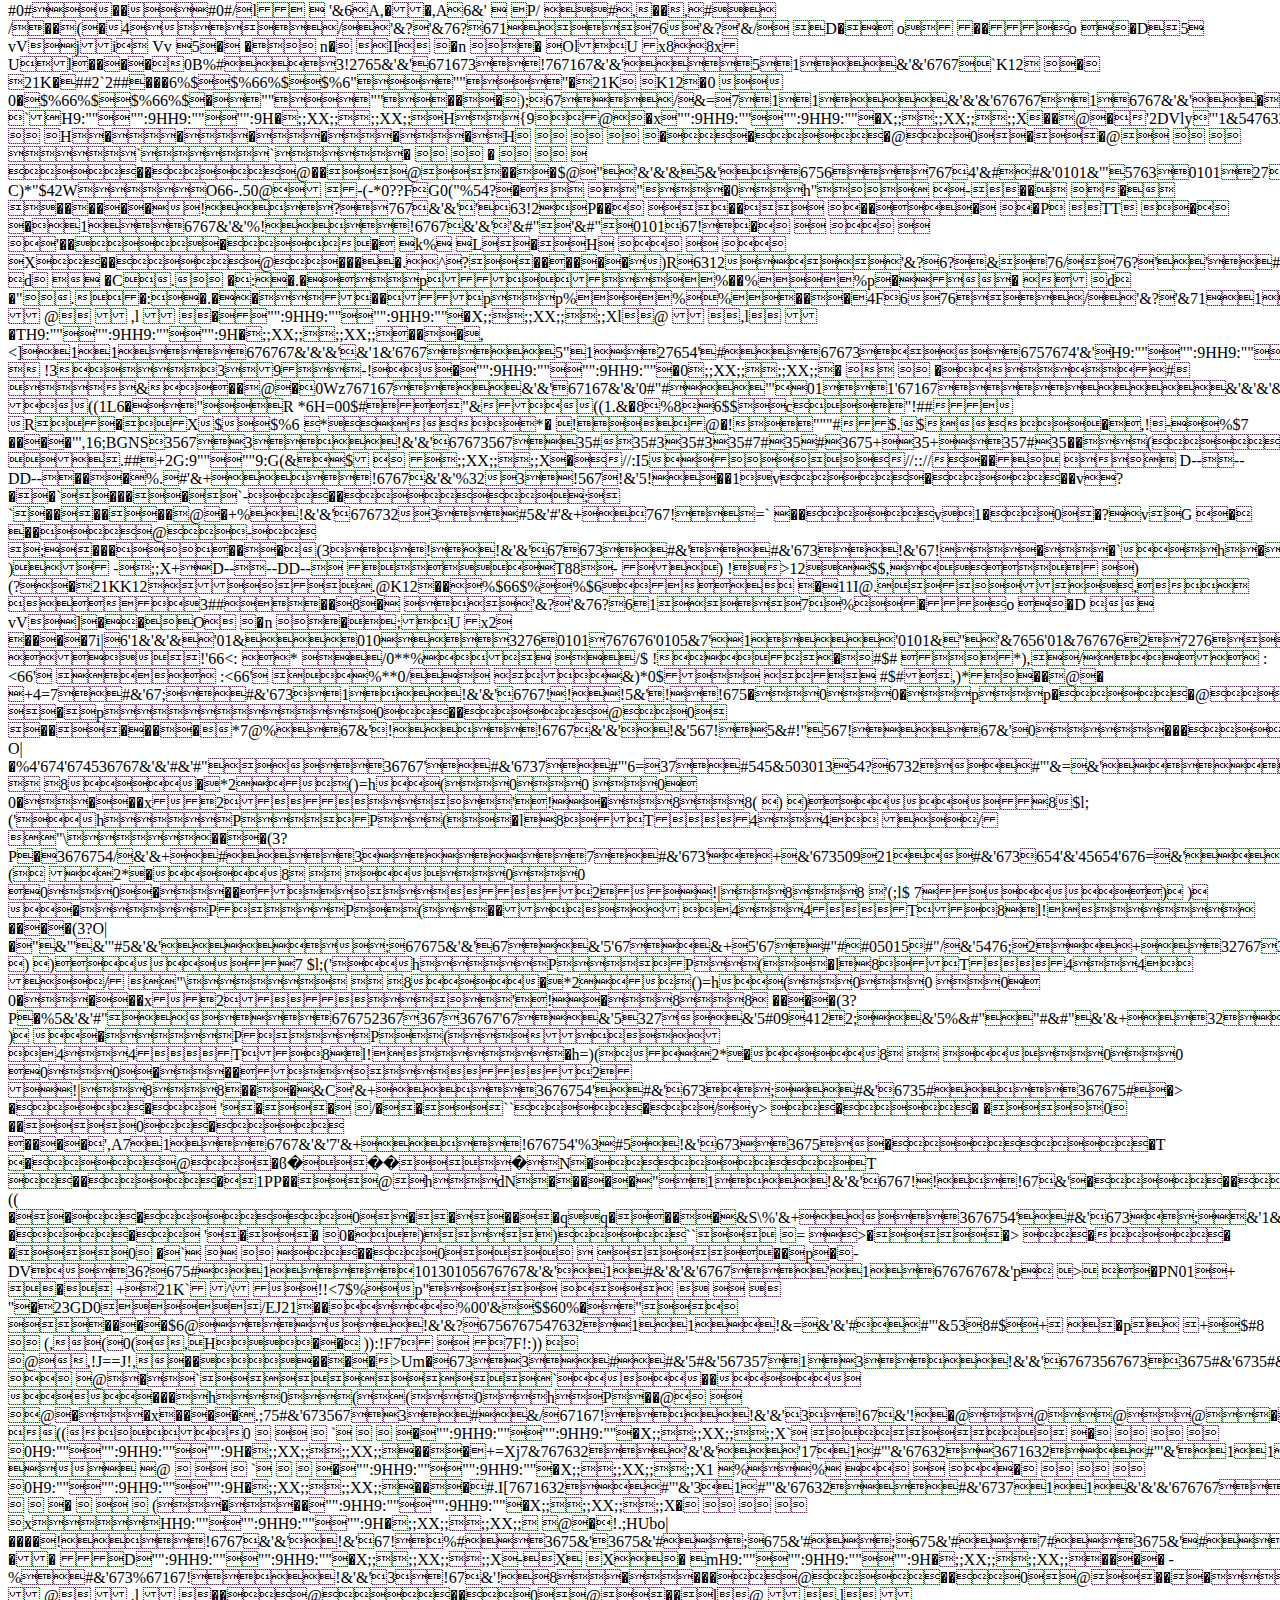
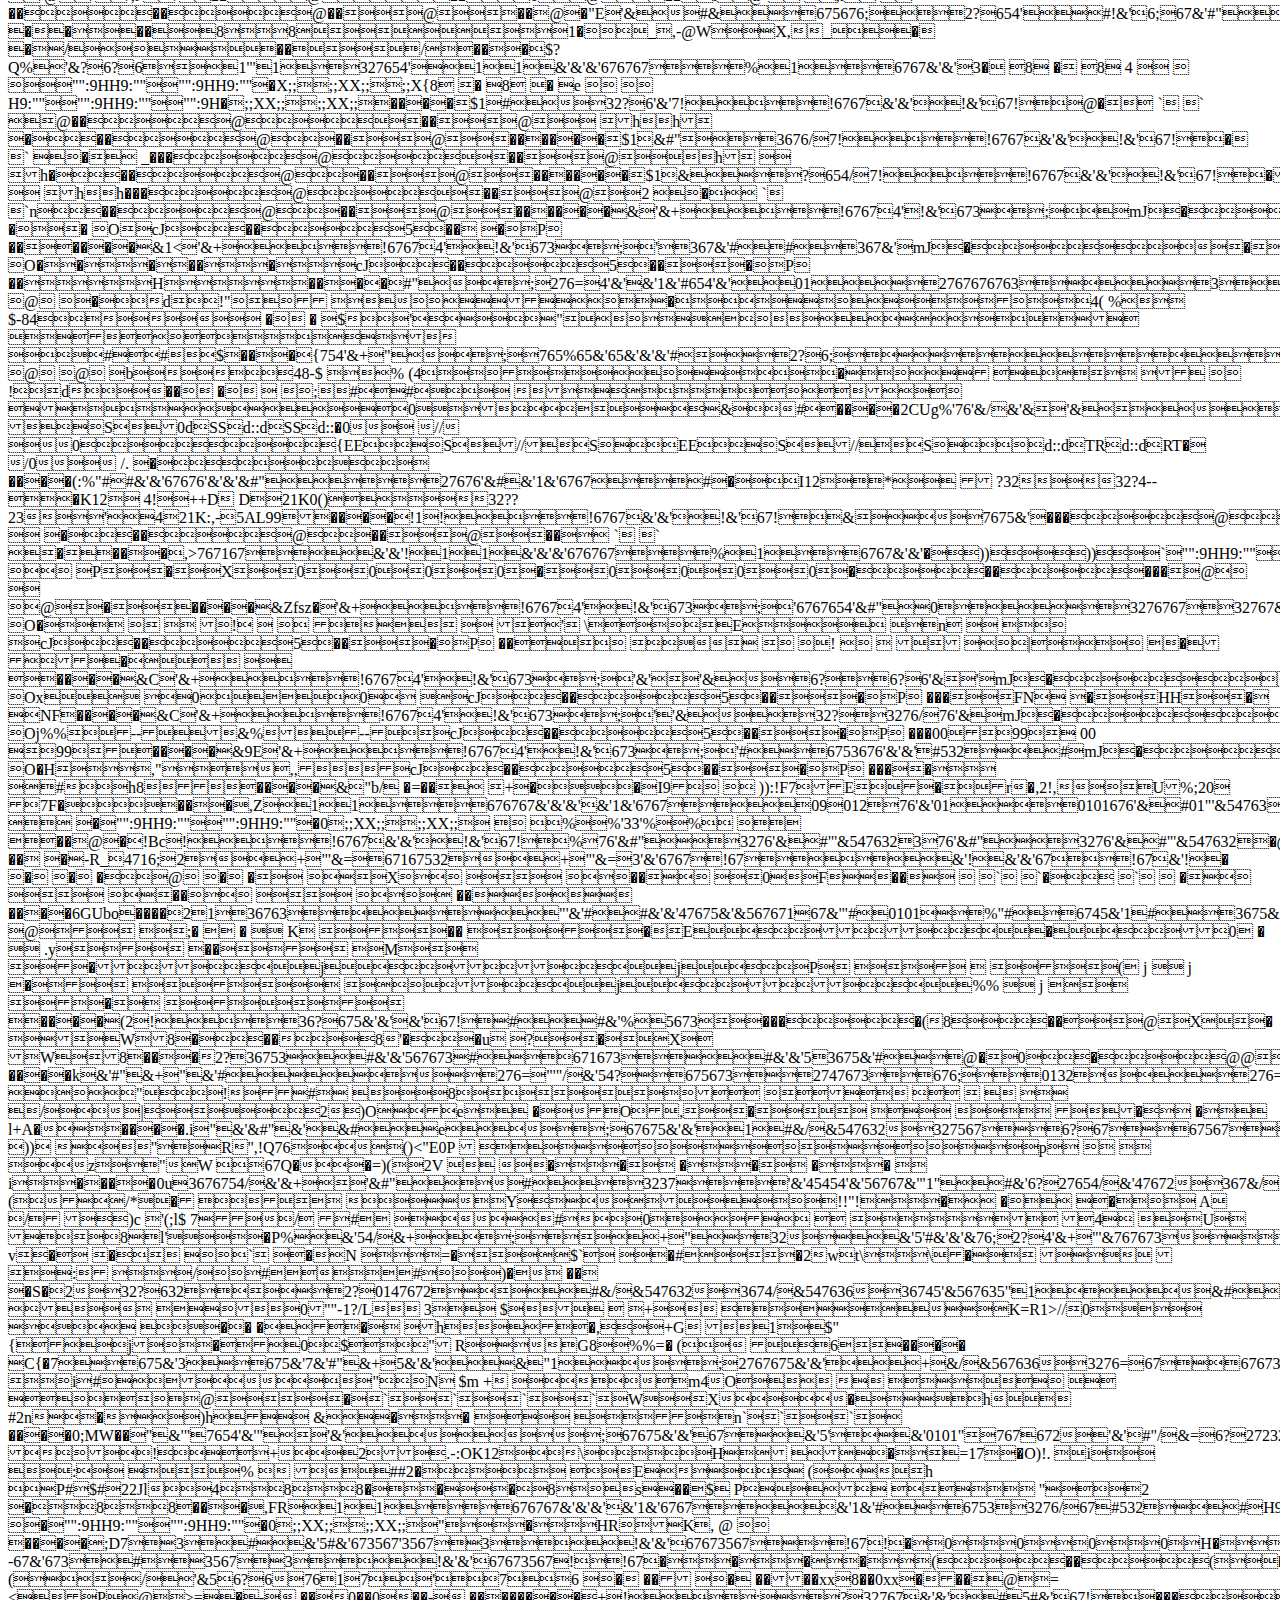
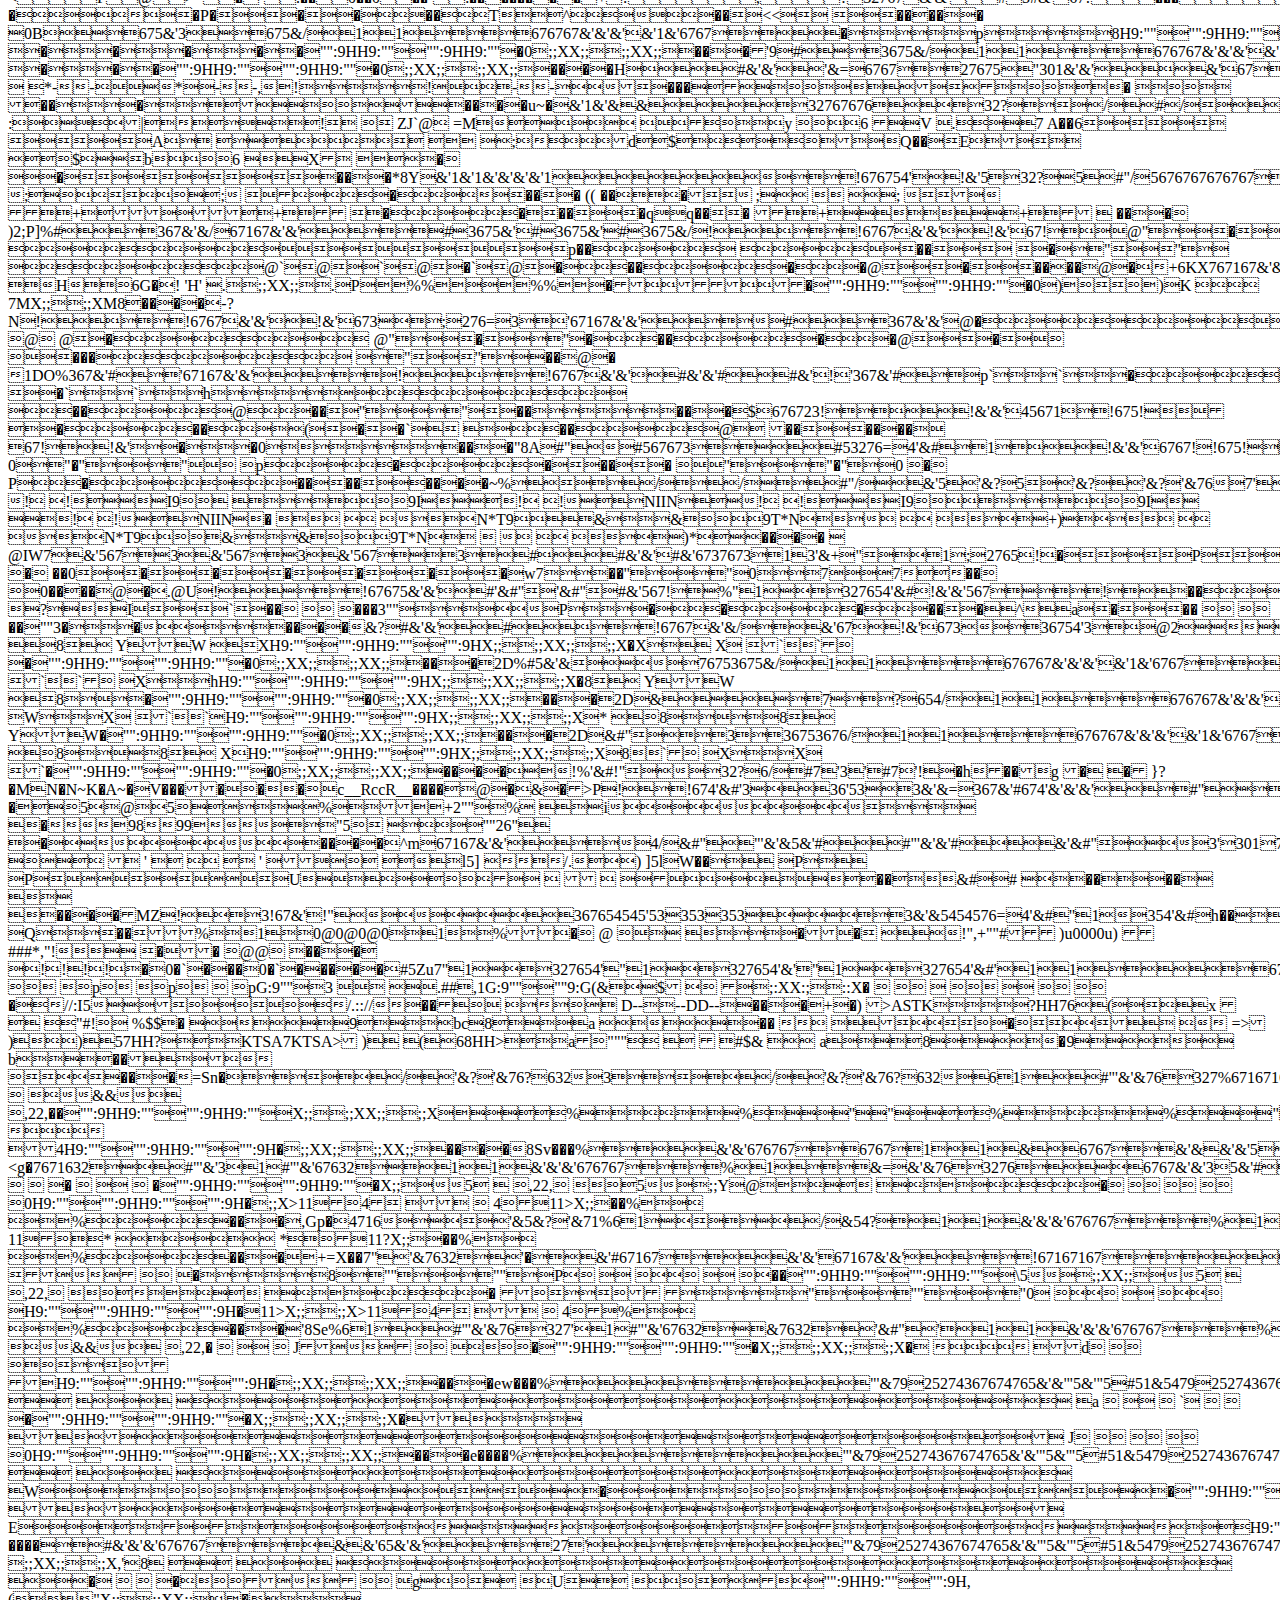
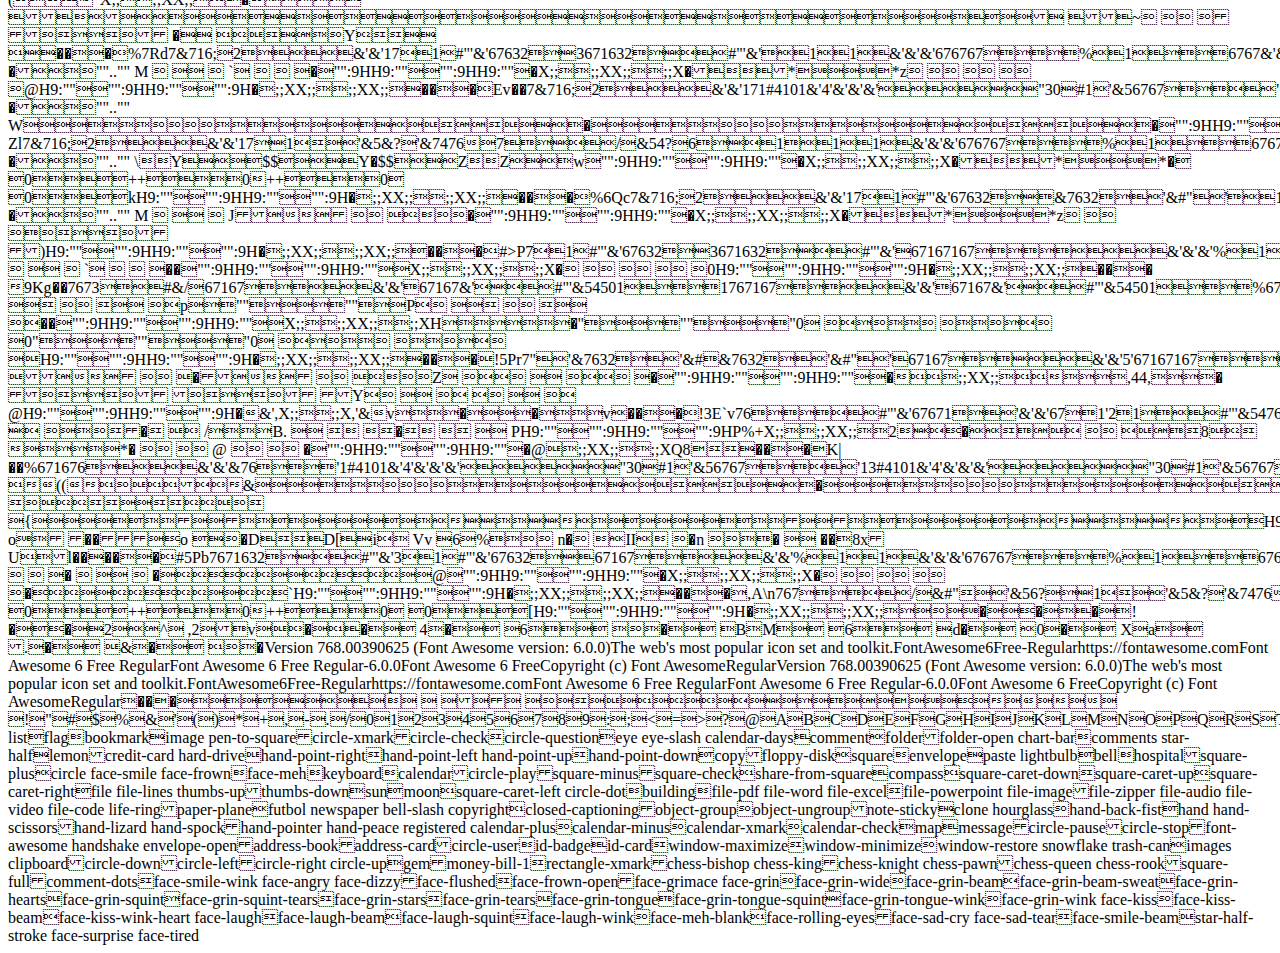
<file: fonts/fa-regular-401.html>
<html><head></head><body>
� OS/2_Y^_(`cmapmKB��glyf�9�{�head �T�6hheaA�$hmtxn���loca�K�8�maxp�� namevɹ �Hposts؇`�P	��ّ�_<��'	��'	���������������
��LfGLf��AWSM�#������@9� ��@@@�@@@@@�@����@@��@@@@ ���@�@����@���@�@�@��@�@�@� � ������@���@����� ������������@@ ���� @ � ����@���� @�@�@�@@��@��@$h$
hD��#9Zabcdefghijklmnopqrstuvwxyz��#(#�#�%�%�%�%�&&&&9&Z&[&\&]&^&_&e&�&�&�''	'''D'F'd+++$+P�����������"�$�.�>�D�E�F�Y�\�]�n�p�s�u�|�������������������������������������������������#�3�D�F�G�J�N�R�\�e���������������������������
�I�J�M�P�[�]�t�x�z�{�������������������������������(�[�����:�?�A�C�E�G�\�}�������V�g�z������������������#0Aabcdefghijklmnopqrstuvwxyz��#(#�#�%�%�%�%�&&&&9&Z&[&\&]&^&_&e&�&�&�''	'''D'F'd+++$+P�����������"�$�.�>�D�E�F�W�\�]�n�p�s�u�{�������������������������������������������������#�3�D�F�G�J�M�P�[�d���������������������������
�G�J�M�P�T�]�q�x�y�{�������������������������������(�X�����:�?�A�C�E�G�\�}�������V�g�y�����������������������"!����������������}|e\UQL:43
	����������ywg+("!

�
�
�
�
�
�
�
�
�
�
�
m
>���c_^]\[G��P@/+"
����������������������������������������������t���������`���ZvT����rlh<<ZZ404<��@<������"���\�������z�
 !"#$%&'(+,/015679:<@DEHIJKMOQRSTYZ[\]^almoptvx}~������������������������,-##09AZaabb
ccddeeffgghhiijjkkllmmnnooppqqrrssttuu vv!ww"xx#yy$zz%��p��~#(#(O#�#�v#�#�^%�%�D%�%�K%�%�D%�%�D&&]&&S&&@&9&9M&Z&Z�&[&[�&\&\�&]&]�&^&^�&_&_�&e&e&&�&�K&�&�K&�&�m''S'	'	E''x''}'D'D�'F'F�'d'd&++�++�+$+$K+P+P'��E��&��'��(�����Y��)��������Q�"�"*�$�$+�.�.,�>�>-�D�D.�E�ET�F�FS�W�Y/�\�\/�]�]0�n�n2�p�p3�s�s4�u�u5�{�|6����8����9����[����\����:����&��;��D��,��<��=��H��>����B����C����E����5����9����F����H����Z����a����I����J��K��K��6��7��L��O��+�#�#:�3�3P�D�DQ�F�FR�G�GR�J�JS�M�NT�P�RV�[�\Y�d�e[��]������_��J��a����b����k����l����l����K����m����n����o����o����p�
�
q�G�Ir�J�Jt�M�Mu�P�Pv�T�[v�]�]~�q�t�x�x��y�z��{�{���<������������1��������������������(������Î���ҏ���Ԝ���ܒ��������(�(��X�[������ћ����:�:��?�?��A�A��C�C��E�E��G�G��\�\��}�}I��������ڥ�����V�V��g�g��y�z������������������������������������������^�K�K;����a����I����+�A�A2�M�M[�N�N\�d�d(������&����&����&����&����G���������<����C����6����7����Y����P����P���˕����n��H��o��,��`�4�4K�5�5K�S�S)����E����{����&����C����=����Z����f����6����7����Y����Z���Ր���֏����5����9���������������������������	�	��
�
��
�
���N������������������� � ��"�"��&�&��+�+��,�,��-�-��.�.��3�3��6�6��B�BL�D�D�����K����K����K����K����K�����������������������������
�
&��&��x�#�#��)�)�����&����UB�@��"t��\��2��6��L���&p�
R��	 	P	�	�

B
�
�\�n�

f
�X�R�0��*�4n~��l,�V��L�T�p��X��2�� @ �!*!~!�"&"f"�#�$4$�%2%�%�&�'J'�($(�))z**n*�+�+�,$,�->-�.V.�00r0�1.1�2\33z4:4�5�6P6�77�7�8,8t8�9:9�:v:�;�<"<�=4=�=�>>p?0?�@8@�AAxA�BPB�CCpC�DTD�EPE�FjF�G.G�H�I4JJ�KlLL�M�N�OJO�P�Q�R�S�T�UhVV�XHYjY�Z�[�\\�]n^^�_�``�a@���� $!!6767&'&''7'3#7P��

 

ss�s�ssss�s�
�`

�
Z����|��*�L�*������TY#76'&'&#76'&'&#";#";36?3236?327654'&+7327654'&##73�:


_


E				:E				:
_
E				:E				�__A;

E;

E	

		�	

	;

E;

E		
		�		


�����@�'167675&'&'1&'&'56767�D----DD----D`))))�--DD----DD--��))�))����$%1+"'&5476;'&'&76?632		�				@.
`@								$
@
		��		��@�+%1#!&'&?676'&'&'&'&76?632@		�	�$##

		#-@?)%*��				�  		

*/.98*�		��@�7%1#"'&'&767636767&'&'#&'&?#"'&5476;3@'&:P$

Ph	��				�	�9'&h:&'!
x				x'&:����/%1+#"'&=#"'&767635476323�		 				�
	�
j�				 		r		R				R
��				�		
��@�5%1#"'&'&767636767&'&'#"'&?6732+3@'&9P$

P�
	 �				�s9&'g9&'"

�				q&&:��@�/76'&'&#"6767&'&'&'1&'6767�@	


!0--DD--*+A))))L
	'7##D----DB,-�))((��@�#"'&'&7#"'&54763!<�
��				
p��
P				��@�1D%67&'&'#367674'&/3#&'&'6767#&'&'67673#%$6 6$%#%$6@6$%|  0@@�$56$%%$65$ 6$%%$6 �����@�0132767676765&'&'&'1&'6767�D--*+A@	


!1--D))))�--DB,-L
	'7##D--�(())����%&'76?327676'%7#~�	�
�

��IH����
LLt����@�%1%67&'&'#";67674'&/3#5#53%$6�				�6$%�``����"06$%		��		%$6#����������5%1&'&'&5476767&'&'&'676767`$%1E1111F2$%(J)(((K(X

!"336533!"


10;;11
����##";676767&'&'&'#3��				�>3223>``D----D�		��		23>>32��@--CC..��@�*%1#!"'&54763!2+32+32@		�								�				��						�						�				�		��@�$1+32+#"'&54763!2@		�				�								�		�		

	
�				�
				����@%11#&'&'&5676767#&'&'&'6767#"'&5476;2�"!346C1222>+&&		
)C--
##A=++�				�		�H1232;?23		-,E%& ##7				����(#"'&=!#"'&547632!547632�				�												���				��				�				��				��@�)%1#!"'&5476;#"'&54763!2+32@		�				``								``								@								��		��@�$&'&'547632676747632@--DD--				))				���C,,,,C#				#((				��@�)%1#"/#"'&5476327632:

�@								�



	��
�Bm				�				��
	


�� ��@�%1+"'&54763232@		�						�						�				��		����$#"'&5#"/#"'&567676�				�

�				�����				�

���				������� #"'#"'&567647632�
��								���<��				���(				����,11676767&'&'&'&'1&'6767�>3223>>3223>D----DD----D�23>>3223>>32��--DD-,--CC.-��@�$#"3276=36767&'&'#53��						`D----D``))�		��				`--CC..��))���� <%67&'&'&'67367654/&'1&'6767'&#�532>>3332>D5/
/�D----DD-- FH#,-=V>3223>>32#9

	9
--DD-,--C7)T

	V��@�#/767167&'&'#"3276=3327676/3#5�(()=�						]i

	
U�p""p�#$.=)(		��				��

w�""���`�>%'&'&'&'&76767676'&'&'&'&7676'&01^
/&./+*
;22?$&%	*E�

C%%?$&%E8

41,$

4����1+#"'&5#"'&54763!2�		�				�				@		�		��				`						����$&'&'5476326767547632�67QQ76				%$66$%				��P6666P�				�5$$$$5�				����&'&7676676~�		�
��
t���
��9
��?�&0#&'"'&767667676=�PQ	�

nUUn

u�����

��$��%

����)%1#"/#"'&'&?'&76767676y

��	��


	��	

��


	��	

��

	��	

�����#"'&='&76767676z�				�

��
mז		��

��	
����%1#!&'&7#"'&54763!32�		��	�				@	���				L				��		���!87676#"/&'567676"31'&7675&'&'&� !#4!!/��/!!4"!!-#0#��#0#/l


'&6A,��,A6&'


P/ #,��,# /��(�4/'&?'&76?67176'&?'&/ D�
o
��o
�D5
vVji	Vv
5�
�
n�	II	�n
�
OlU	x88x	Ul����0B%#3!2765&'&'671673!767167&'&'51&'&'6767`K12		�		21K�##2`2##���6%$$%66%$$%6""""�21K				K12�0  0�$%66%$$%66%$�""""���);67/&=711&'&'&'67676716767&'&'�U
`H9:"""":9HH9:"""":9H�;;XX;;;;XX;;H{9@�x"":9HH9:"""":9HH9:""�X;;;;XX;;;;X��@�'2DVly"'1&547632#7673#&'673#&'673#&/21#"'&54763"'1&547632#67167!!&'&'3!67&'!�								H������H																���@0��@								 ``�								�								 ��@��@���$@"'&'&'&5&'67567674'&##&'0101&'"5763010127�	
C)*"$42WO66-.50@
-(-*0??FG0("%54?�
"�0h"	-��
�
������!?767&'&''63!2P��
��
���
�P	TT	�
�<tt��r����������&�>16767&'&'%!!6767&'&''&#"'&#"010167!�



'����

k%
	L�H



X��@����.^?������)R6312'&?6?&76/76?''#"3!276=67!&'&'67673u�
d
	
�C.
�:�.�p%��%%p��
	d
�".�:�.����pp%%%���4F676/'&?'&7111&'&'&'676767%16767&'&'�/0..0///Q"":9HH9:"""":9HH9:""�X;;;;XX;;;;X///0..0/QH9:"""":9HH9:"""":9H�;;XX;;;;XX;;���4F7#1"/&5476327632%11&'&'&'676767%16767&'&'�		@		,l		�"":9HH9:"""":9HH9:""�X;;;;XX;;;;Xl@		,l		�TH9:"""":9HH9:"""":9H�;;XX;;;;XX;;���,<]11676767&'&'&'&'1&'67675"127654'#676736757674'&'H9:"""":9HH9:"""":9HX;;;;XX;;;;X		
	

	
!339-!�"":9HH9:"""":9HH9:""�0;;XX;;;;XX;;�						�#
&��@�0Wz767167&'&'67167&'&'0#"#"'011'67167&'&'&'&'&7676717167676767&'&'&'&'1�$%66%$$%66%$�"""�$00==00$##$00==00$##�1((((11((((1�6%$$%66%$$%6P""#�""!###""""""###!!����8Hft67167'&76676767&'&'&'&'165&'&'0##&'&'&'&'&767671'45&'&'3�!*+3=00$#i��p'.#16%$6
((1L6�"R	*6H=00$#"&((1.&�8%86$$c"!## R�X$$%6 **�
!@�!"""#$.$�,!-%$7
����"',16;BGNS35673!&'&'6767356735#35#335#335#7#35#3675+35+357#35��(��(hPPPP�``�PPPPPP@�``�P@�``�((��@((�880@@@@@@h88�8(88(8�88����$?1167673676767&'&'&'"/6?'&'&'6767H9:""3
.##+2G:9""""9:G(&$	

;;XX;;;;X�//:I5//:://��
 D----DD--���%.#'&+!6767&'&'%323!567!&'5!��1v���v?��`����`-��; `������@�+%!&'&'6767323#5&'#'&+767!=`	��v1�0�?vG	�		��@-  ;������(3!!&'&'67673#&'#&'673!&'67!��`h�����������`hH`����:r1"'&'&76767&'676736767&'&'6?%1&'&'#&'&'6732?&'&/76767&'&'74'1�X;;;;X! )

-;;X+D----DD--

T88-

) !>12$$,

)(?�21KK12.@K12��%$66$%%$6	�11I@.,	3##��8� '&?'&76?617%�o
�D	
vV]��O	�n
�;U	x2
����7i|6'1&'&'&'01&01032760101767676'0105&7'1'0101&"'&7656'01&76767627276#"#&767676�!'66<:		!'66<:		*	/0**%
/$ !�#$#
*),/		:<66' 		:<66' %**0/	&)*0$	
#$#,)*��@�
+4=7#&'67;#&'6731!&'&'6767!!!5&'!!675�00�pp��@��@�� �p0��@0  ������*7@%67&'!!6767&'&'!&'567!5&#!"567!67&'0����������@h8��@��``���V���(3?O|�%4'674'674536767&'&'#&'#"36767'#&'6737#"'6=37#545&50301354?6732#"'&=&'&'&'&'673#@  8�*2()=h(00 0	0����x2'!�88(
	)
	)8$l;('hPP(�l8T44		/
"\���(3?P�3676754/&'&+#37#&'673'+&'67350921#&'673654'&'45654'676=&'#"'&=476;&'673#h=)( 2*�8  00 	00���2!|88 '(;l$ 7)	
)	
�PP(��		44T8l! ����(3?O|�"&'"&'"#5&'&';67675&'&'67&'5'67&+5'67#"##05015#"/&'5476;2+3276732723277&'567x
	)
	)7 $l;('hPP(�l8T44		/
"\  8�*2()=h(00 0	0����x2'!�88 ����(3?P�%5&'&'#"67675236736736767'67&'5327&'5#094122;&'5%&#""#&#"&'&+32+"'&=6?6;&'567�'(;l$8)	
)	
�PP(		44T8l!�h=)(2*�8  00 	00���2 !|88���&C'&+3676754'#&'673;#&'6735#367675#�>	
��	'��		/��``�/y>	��
	�0		��0�  ����',A716767&'&'7'&+!676754'%3#5!&'6733675��T
�@�ϐ����N�T
���1PP��@hdN�����"1!&'&'6767!!!67&'���@��@���@0��@�"0!!6767&'&'!#"/567!&'532?������������� (( ���0�����qq����&S\%'&+3676754'#&'673;&'1&+&'&#"#35#&'673;676;'&'67�>	
��	'��		0�))``		=
>��>	��
	�0		�`


��0		

��p�-DV36?675#110130105676767&'&'1#&'&'&'6767'167676767&'p
>
�PN01+
�
+21K`

^

!!<7$%p"




''�23GD0/EJ21��%00'&$$60%�"
����$6@!&'&?675676754763211!&=&'&'##"'&538#$+	�p	+$#8				(,(0(,H��
)):!F7



7F!:))
				@,!J==J!,������>Um�6733##&'5#&'56735713!&'&'676735676733675#&'6735#&'6735&'#3#3#3#13567673&'#(pX�X�HX8888X�P8888XX�@

@�``�� ���h0((0hP��@

@��x����.;75#&'6735673#&/67167!!&'&'3!67&'!�@@@@�@��0@��h@@@@���@��@���,%11&'&'&'676767%16767&'&'"":9HH9:"""":9HH9:""�X;;;;XX;;;;X�H9:"""":9HH9:"""":9H�;;XX;;;;XX;;���+=Xj%671676&'&'&76'1#"'&'676323671632#"'&'11&'&'&'676767%16767&'&'
((0		
				
		`		
				
		�"":9HH9:"""":9HH9:""�X;;;;XX;;;;X`




�																0H9:"""":9HH9:"""":9H�;;XX;;;;XX;;���+=Xj7&767632'&'&''171#"'&'676323671632#"'&'11&'&'&'676767%16767&'&'�#",,"#

@		
				
		`		
				
		�"":9HH9:"""":9HH9:""�X;;;;XX;;;;X1
%%


�																0H9:"""":9HH9:"""":9H�;;XX;;;;XX;;���#.I[7671632#"'&'31#"'&'67632#&'673711&'&'&'67676767167&'&'�		
				
		�		
				
		(���"":9HH9:"""":9HH9:""�X;;;;XX;;;;X�																xHH9:"""":9HH9:"""":9H�;;XX;;;;XX;;
@�!.;HUbo|����!!6767&'&'!&'67!%#3675&'3675&'#;675&'#;675&'#7#3675&'#3675&'3675&'#;675&'#;675&'#7#3675&'#3675&'�@��@��|8PPh��8PPh<��������00P00X����"+35673!&'&'67673567!67!��(��(h@���((��@((������+=6'&=47111&'&'&'676767%16767&'&'�
��
D"":9HH9:"""":9HH9:""�X;;;;XX;;;;X-X

X�
mH9:"""":9HH9:"""":9H�;;XX;;;;XX;;����
 -%#&'673%67167!!&'&'3!67&'!8����@��0@������@��@����/<7#1"/&5476327632'67167!!&'&'3!67&'!�		@		,l		��@��0@��l@		,l		����@��@��@�"E'&#&675676;2?654'#!&'6;67&'#"!67675&'9�d�>-,,�d
	����881�_,-@WX,_�

�/��/���$?Q%'&?6?61'"1327654'11&'&'&'676767%16767&'&'3�
	8
�

8
4
				

		
"":9HH9:"""":9HH9:""�X;;;;XX;;;;X{8

�
8	
�
e								 H9:"""":9HH9:"""":9H�;;XX;;;;XX;;����$1#32?6'&'7!!6767&'&'!&'67!@�	`

`
@��@��@
hh
���@��@������$1&#"3676/7!!6767&'&'!&'67!�

`	�
_���@��@h

h���@��@������$1&?654/7!!6767&'&'!&'67!�

hh���@��@2
�
`

`n��@��@������&'&+!67674'!&'673;mJ�-��		OcJ��5��
�P		������&1<'&+!67674'!&'673;'367&'##367&'mJ���		O������cJ��5���P		��H����#";276=4'&'&'1&'#654'&'0127676767633#"/&#36767674'674'67`@				@				�d!"	
�4( %
$-84		
�			
�
		$'"	 ##$���{754'&+";765%65&'65&'&'&'#2?6;#'&'&'&#67654'36767&'�		@				@		b48-$
% (4�			 !d��			
�		;## 	0&#����2CUg%'76'&/&'&'&?3276?676''/7'?7'16767&'&'&'1&'6767�00SEES00SEE
S0dSSd::dSSd::�0 // 0{EES//SEES//Sd::dTRd::dRT� /0 /.  � ����(:%"##&'&'67676'&'&'&#"27676'&#&'1&'6767#�I12*		?3232?4-- �K12  4!++D D21K0()32??23'421K:,-5AL99����!1!!6767&'&'!&'67!&7675&'���@��@~hh

���@��@��
`

`
����,>767167&'&'!11&'&'&'676767%16767&'&'�))))`"":9HH9:"""":9HH9:""�X;;;;XX;;;;X�))))H9:"""":9HH9:"""":9H�;;XX;;;;XX;;����&3Ia673#&'57#&'5673673#&'57#&'5673%67167!!&'&'3356767367&'!X00�00�00�00���0P

P�X0000�0000������@

@�����&Zfsz�'&+!67674'!&'673;'6767654'&#"0327676732767&'&+&&''1&'476772&'&54367732"'&'6mJ���		O�
		

!
	




'
\E

	n		 cJ��5���P		��	

	
	
!
	

|
�
�
		����&C'&+!67674'!&'673;'&''&6?6?6'&'mJ���		Ox	00	cJ��5���P		���FN	�HH�	NF����&C'&+!67674'!&'673;''&32?3276/76'&mJ���		Oj%%--&%--cJ��5���P		���0099	00	99����&9E'&+!67674'!&'673;'#6753676'&'&'#532#mJ���		O�H,",,cJ��5���P		���� #h8����&<n'&+!67674'!&'673;'"'&#";276 &#'271654'&#"3mj���="" ox(="" ="" �kw="" ="" cj��5���p="" ���<fp="" ����*="" 4@k'&+!67674'!&'673353;#35#35#676="" #&'673mj��0@0="" o�@@@@@="" ="" cj��5���p="" ��`="" @="" @uu�����&9x'&+!67674'!&'673;'#37675&'&01327076767&'&'&mj���="" o�$,,$?="" ="" ="" ="" ="" cj��5���p="" ��$8%�"="" ����&h'&+!67674'!&'673;'4'1&+";276="76=4'&5mJ���" o_="" `="" ,,cj��5���p="" ��="" f����&7h7&3276="" 76'7'&+!67674'!&'673;'32?6="" &�0="" 0="" ""�j���="" oq="" ""="" 0="" 0�="" 00""�j��5���p="" ��""00="" ���(3?kvh%="" &''&?&'67'&766776'#"'67'7&'671'6327&'1&547'?16767&'&'�="" d__d="" ="" 99="" ="" 99�p6kk6p�,p="" p,�k6pp6ks="" p,,ps="" ="" 99="" \="" p,,psk6pp6k�,p="" p,��p6kk6pa="" ����"&&32?327676''%57'7�="" �0="" �="" oc="" @="" ��h#�="" ���0���@rg)�="" s�+���1j�������="" 7737'711676767&'&'&''#"="" &'7'677�`nong9:"""":9hg:9""""9:h�hhu!*ss*!u�[[99�"":9hh9:"""":9gg::#"��cc&="" <b"?="">"b<!--&���������.�9�D�O�Z�o��!&'&'!6767&'&'1#!6567!'#367&'3#367&'#367&'3#367&/#";276=4'&#���`%��0�@@�@@�@@�@@�				�				���(��%0��
@��xP�		@				@		����������!�0�@�J��67547632'&76&=&'&'#"153!&'&?671#"'&53�$D				8#$+X���&�,
-->/ �=��	+��I9				
)):!F7E�r�,2!,U%;20

7F����,Z11676767&'&'&'&'1&'67670901276'&'010101676'&#01"'&54763H9:"""":9HH9:"""":9HX;;;;XX;;;;X!%54&%%&45%!  �"":9HH9:"""":9HH9:""�0;;XX;;;;XX;; 
%%'33'%%
  ��@�!Bc!!6767&'&'!&'67!%76'&#"3276'&#"'&547632376'&#"3276'&#"'&547632�@��@���&'&'�&'&'���@��@���(((( �� �-R_4716;2+"'&=67167532+"'&=3'&'6767!67&'!&'&'67!67&'!�		�				�		�@				�		 �
X

��
0F�� 				`				`� 		`				 �

��

	��
����6GUbo����2136763"'&'##&'&'47675&'&56767167&'"#0101%"#6745&'1#3675&'45&'2367%521367&'%&'536763"'&'##&'&'4767533675&'#7&'"#67452367&'2367451&'1@��
@
;�

�		K
��
�E�0
�		.y
��
M
�jjP
 
(
j		j
�

j%%		j

�

����(2!36?675&'&'&'67!##&'%5673����(8��@X�	W8���8'��u	?�X	W8���2?36753#&'&'567673#671673#&'&'53675&'#@�0�@@`��@��@@�0�����������'2;67!#3!&'67356?'&'5#&'13&/"1675#3P*RR*��,QQ,d�RQ����>.QR,??,RQ.>��RR"" ����k&'#"&+"&'#276="'"/&'54?6756732747673676;0132276=675&'&'y#
"!#
8	





/|2)Oe
�O,�


�
�
l+A�����.i"&'&#"&'&#e;67675&'&'1#&/&5476323275676?676756767567�
	))	
"R'',!Q76()<"E0P	


p
  z"W 67Q��=)(2V


��
��
��

i����0u3676754/&'&+'&#"#3237'&'45454'&'56767&'"1"#&'6?27654/&'47672367&/76;#b=)(/*�

Y!!"!�
�
�
A
/ )c '(;l$ 7/
#	#0

		4	U
8l'�P%&'54/&+;+"32&'5'#&'&'&76;2?4'&+"'&767673	v�

�
`

�N
=�$`
�#�2wt\\�



:
/##)� �� �S�232?6322?0147672#&/&5476323674/&54763636745'&567635"1&#3676?65&'&"#&'&#"'&'&#�/ 
0""-1?/L
		3
$ 

+
K=R1>//0	
��

��
h�,+G
1$"{j�0$"
RG8%%=�		(
6����
C{�7675&'3675&'7&'#"&+5&'&'&"1;2767675&'&'+&/&5676363276=6767673276;3'675&'�@
i#"N  $m
	+ m4O		

@�````WX�h #2n�)h
&��

n``` ����0;MW��"&'"7654'&'"'&';67675&'&'67&'5'&'0101"767672'&'#"/&=6?2723232767636727277&'567�
!+2.-:OK12\H
�=17�O)!.	i	:		%

##2� E	(h	P#$#22Jl488���8s��$
P	
"2  �88���,FR11676767&'&'&'&'1&'6767&'1&'#67533276/67#532#H9:"""":9HH9:"""":9HX;;;;XX;;;;X`"X<&##P@@				�"":9HH9:"""":9HH9:""�0;;XX;;;;XX;;"�HRK, @				����;D73#&'5#&'673567'35673!&'&'67673567!67!�0000H�(��(h@���0000�((��@((�������
-67&'673#35673!&'&'67673567!!67����(��(��@``(((��@(������;D%/'&?'&767635673!&'&'67673567!!67./0//0/.��(��(��@x/../0//0H(((��@(������1:7/&767635673!&'&'67673567!!67�@0_pX�(��(��@(@/_p�(((��@(����@�#(/'&56?67617'76
�	��
�	����xx8��0xx���@=<P@>=�-.��0��0��-.��������+!;?32767&'&'#5#&'67!���`}��P�����T^��<< �����
0B675&'3675&/11676767&'&'&'&'1&'6767�p8H9:"""":9HH9:"""":9HX;;;;XX;;;;X �����"":9HH9:"""":9HH9:""�0;;XX;;;;XX;;���'9#3675&/11676767&'&'&'&'1&'6767H��HH9:"""":9HH9:"""":9HX;;;;XX;;;;X ���"":9HH9:"""":9HH9:""�0;;XX;;;;XX;;����H#&'&''&=676727675"301&'&'&'67676763276767�--		
*--*--,!!--����

�������u~�&'1&'&&3276767632?/#//#5#36733236776776?6'&/76'&'&54?633'&'67!&'67�/##).
:|!	
ZJ`@	=M
y	6
V
.7		
A��6 A		
;d$Q��E
$b6

X
�		����*8Y&'1&'1&'&'&'&'1!676754'!&'532?5#"/5676767676767� ;; ���� (( ��� ;



; 	++	�����qq���
	++	
 ��� )2;P]%#367&'&/67167&'&'#3675&'#3675&'#3675&/!!6767&'&'!&'67!@"�" p�� �� �"" @`@`@�`@�����@�����@�+6KX767167&'&'%#367&'#367&'&'7#367&'7!!6767&'&'!&'67!�``�@"�"�``0�@��@��8""�x��@��@�����#>Lc16767&'&'"'1&547632#511676767&'&'&'&'676;27&'1&+"&'6767%%%%H9:"""":9HH9:"""":9HG5
H6G�! 'H'  .;;XX;;.P%%%%��"":9HH9:"""":9HH9:""�0))K  7MX;;;;XM8����-?N!!6767&'&'!&'673;276=3'67167&'&'#367&'&'@��@		@		@� @"�"�����@�				��� ""��@�
1DO%367&'#'67167&'&'!!6767&'&'#&'&'##&'!'367&'#p``�0�@��"@" �``h ��@��""�����$676723!!&'&'45671!675!
���(��`	��@
������
67!!&'��0���"8A#"#567673#53276=4'&#1!&'&'6767!!675!��		0"�""				p�����		""�"0		�		P���������~%//#"/&'5'&?5'&?'&?'&767''&?'&76'&765'&7656776?676/76�
!	
!I9

9I!
	!NIIN!	
!I99I
!
	!NIIN�
	
	N*T9&&9T*N	
+)
	N*T9&&9T*N	
	
)*����
 @IW7&'5673&'5673&'5673##&'&'#&'673767313'&+"1;2765!�PP$F"�"F%^��^H		�		��0������w7��""077��				0����@�.@U!!67675&'&'#'&#"'&#"#&'567!%"1327654'&#!&'&'567!��`m	?I`��								���3""P������^a���								��""3������&?#&'&'#!6767&'&/&'67!&'67336754'3@22�������@�p@�����4F%#'&'#"#32?6'&/11676767&'&'&'&'1&'6767X8
8
YW
XH9:"""":9HH9:"""":9HX;;;;XX;;;;X�X
X
``
�"":9HH9:"""":9HH9:""�0;;XX;;;;XX;;���2D%#5&'&76753675&/11676767&'&'&'&'1&'6767hX
``
XhH9:"""":9HH9:"""":9HX;;;;XX;;;;X�8
YW
8�"":9HH9:"""":9HH9:""�0;;XX;;;;XX;;���2D&7?654/11676767&'&'&'&'1&'6767
WX
``H9:"""":9HH9:"""":9HX;;;;XX;;;;X*
88
YW�"":9HH9:"""":9HH9:""�0;;XX;;;;XX;;���2D&#"336753676/11676767&'&'&'&'1&'6767X
88
XH9:"""":9HH9:"""":9HX;;;;XX;;;;X8`
XX
`�"":9HH9:"""":9HH9:""�0;;XX;;;;XX;;����!%'&#!"32?6/#7'3'#7'!�h��g	�

�	}?�MN�N~K�A~�V������c__RccR__����@�&<q%1&'&'6767'#367&'#5&'#%67167!!&'&'!67675&'&'!� 00="" ="" �0����@0`���0="" 0="" @p`�0�����="" <676="" '&?'&71'67167!!&'&'3!67&'!�="" 0..0="" ="" ����0���="" ="" o��@��@��@�="" x!3!67&'%135'&'&'67676732?356767&'&'&'674'&+"(��="" ��0!="" ="" ="" b6="" "0="" @="" ="" �'="" c="" ,="" "!="" b6+="" ="" c="" '&="" 0+*="" *+0="" &����@!3!674'j'&'#5367&'#5&'#3#3'4547!3765���="" o="" 8�="" �a3gpg2b="" ="" �8!!8="" ����="" ����bkx701356?675#"="" &'54?'&567335&'&'#767&'!3!67&',0"&!="" ic+,09:wi="" $��="" q="" (="" ="" (;="" ="" p="" ,,c��w::="" p="" ���="" ��="">�>P!!674'&#'336'533&'&=367&'#674'&'&'&'#"71&'&'6767(��
�5@5%+2""%	i
�9899"5
""26"
�����^m67167&'&'4/&#""'&'&5&'##"'&'&'#&'&#"3'3017676727376545!3!674'&#�	

'





'
	l5]

/.)

]5lW��
P
PU	

	��&##	����

����MZ!3!67&'!"367654545'533533533&'&5454576=4'&#"1354'&#h��	Q��%10@0@0@01%�		@		
��
 !",+""#
)u0000u)

###*,"! 
��		@@		���	!!!!�0�`���0�`�����#5Zu7"1327654'"1327654'&'"1327654'&#'1167673676767&'&'&'"/6?'&'&'6767�						p			

			p			
				pG:9""3

.##,1G:9""""9:G(&$	

;:XX:;::X�		

										

										�//:I5/.:://��
 D----DD--���+<wi%671676&'&'&76'1#"'&'67632&7632'&#"'11&'&'&'676767%16767&'&' ((0="" ="" ="" j="" ="" ="" �"":9hh9:"""":9hh9:""�x;;;;xx;;;;x`="" ="" �="" ="" h9:"""":9hh9:"""":9h�;;xx;;;;xx;;���-gbt%'&''&76767'67'&76="" #"'&'131#"'&'47'&?6167167167&'&'&'67167&'&'h="" ="" �="" ="" `="" ="" �="" ="" `="" ="" ��"":9hh9:"""":9hh9:""x;;;;xx;;;;x6="" ="" ="" �="" ="" ="" ="" ="" ="" h9:"""":9hh9:"""":9h�;;xx;;;;xx;;���+e`r767167&'&="" 676="" '&?'&713676="" '&?'&7111&'&'&'676767%16767&'&'�y��"":9hh9:"""":9hh9:""�x;;;;xx;;;;x`�yh9:"""":9hh9:"""":9h�;;xx;;;;xx;;="" ���="" %7@rd�%#&'673'67&'#67167&'&'67167&'&'7&'6731&'&'6767'16767&'&'11&'&'&'67676767167&'&'@���8""""p="" ="" �8""""p="" �"":9hh9:"""":9hh9:""�x;;;;xx;;;;xpp""""0="" 0""""0="" ph9:"""":9hh9:"""":9h�;;xx;;;;xx;;���(:ug7'1&767632'&'"171#"'&'676323671632#"'&'11&'&'&'676767%16767&'&'�="" ="" ##="" ="" %,,%="" `="" �"":9hh9:"""":9hh9:""�x;;;;xx;;;;xo="" ="" �="" 0h9:"""":9hh9:"""":9h�;;xx;;;;xx;;="" ���="" %-?ql~%1#&'&'6767335#35#7#35367&'#'1#"'&'676323671632#"'&'67167167&'&'&'%16767&'&'x���(="" `="" �="" ��"":9hh9:"""":9hh9:""x;;;;xx;;;;x�="" 000000000�="" 0h9:"""":9hh9:"""":9h�;;xx;;;;xx;;���'9tf%61#"'&'&76327'1#"'&'676323671632#"'&'11&'&'&'676767%16767&'&'^="" &&="" ,22,�="" �"":9hh9:"""":9hh9:""�x;;;;xx;;;;x�="" ="" d="" 0h9:"""":9hh9:"""":9h�;;xx;;;;xx;;���'9tf%61#"'&'&76327'1&'&54767347167&'&511&'&'&'676767%16767&'&'^="" ,22,~="" @="" �"":9hh9:"""":9hh9:""�x;;;;xx;;;;x�="" t@h9:"""":9hh9:"""":9h�;;xx;;;;xx;;���gx��%61#"'&'&76327'1#4101&'4'&'&'&'"30#1'&56767'13#4101&'4'&'&'&'"30#1'&56767'111&'&'&'676767%16767&'&'^="" ,22,���"":9hh9:"""":9hh9:""�x;;;;xx;;;;x�="" o="" ="" h9:"""":9hh9:"""":9h�;;xx;;;;xx;;���nd��&'1&'47014767676#1'&'6767&'327&'&'&'6767671"'1&'&763276#'#4101&'4'&'&'&'"30#1'&'6767'131#4101&'4'&'&'&'"30#1'&56767'1�="" ="" ="" ="" i7jx;;;;xx;;="" "":9hh9:"""":9hn="�&" ,22,="" &&�@="" ="" ="" ="" m="" ,;;xx;;;;x7-="" 6h9:"""":9hh9:""(��="" ="" �="" ���-d_q%61#"'&'&76327'="" &'&767676761376="" &767611&'&'&'676767%16767&'&'^="" ,22,oa="" ="" ="" g="" a="" �"":9hh9:"""":9hh9:""�x;;;;xx;;;;x�="" �b="" ="" ="" b="" oh9:"""":9hh9:"""":9h�;;xx;;;;xx;;���+@[m%61#"'&'&76327'1'&5&?'&74767="" &54?611&'&'&'676767%16767&'&'^="" ,22,y$$y�$$zzw"":9hh9:"""":9hh9:""�x;;;;xx;;;;x�="" q="" 0++0++0="" 0[h9:"""":9hh9:"""":9h�;;xx;;;;xx;;���1pg}��6312"7676716716&"&76711'676767767676'23676716312'&5&76767161'&5="" &'&76?2'&?6761671676#"'&5471�="" ��astk?hh75()="">�)
>ASTK?HH76(x	

	"#!
%$$�	9bc8a
��

�

=>
))57HH?KTSA7KTSA>
)
		(68HH>a"""	

	#$&	
a8�9	b��
���=Sn�/'&?'&76?6323/'&?'&76?63261#"'&'&76327%67167167&'&'&'67167&'&'�&#!&�&""&
		&&		,22,��"":9HH9:"""":9HH9:""X;;;;XX;;;;X%%""%%""�	


	4H9:"""":9HH9:"""":9H�;;XX;;;;XX;;����8Sv���%&'&'676767676711&6767&'&&'&'5'1&'&5476767676721!"9&505&'&'43232'1"'1&'&763276#'#4101&'4'&'&'&'"30#1'&'6767'131#4101&'4'&'&'&'"30#1'&56767'1!<<mk<<! 54df45�m78="" eebcfe="" 88n�="" ="" �="" �&="" ,22,="" &&="" �r="" @&&&&@="" ="&&&&=//J_<==<_J/.��" ="" ="" ="" ="" ="" ="" :="" ="" �="" ="" ����������#�="">g�7671632#"'&'31#"'&'6763211&'&'&'676767%1&=&'&7632766767&'&'35&'##"'&'#6767�		
				
		�		
				
		�"":9HH9:"""":9HH9:""�X;;5
		,22,		5;;Y@	�																0H9:"""":9HH9:"""":9H�;;X>114
		


411>X;;��%		%���,Gp�4716'&5&?'&71%61/&54?11&'&'&'676767%1&=&'&766766767&'&'5&'##"'&'#6767tYY$$$$ZZ�"":9HH9:"""":9HH9:""�X;;5%
<gh< %5;;x@="" #0="" 0++="" ++0="" 0mh9:"""":9hh9:"""":9h�;;x="">11*

*11?X;;��%		%���+=X��7"'&7632'�&'#67167&'&'67167&'&'!67167167&'&'&'67167&'&'&=&'&7632761'5&'##"'&'#6767�

	�8""""P



��"":9HH9:"""":9HH9:""\5;;XX;;5
		,22,			�

""""0



H9:"""":9HH9:"""":9H�11>X;;;;X>114
		


4%		%���'8Se%61#"'&'&76327'1#"'&'67632&7632'&#"'11&'&'&'676767%16767&'&'^		&&		,22,�		
				
		J
	�"":9HH9:"""":9HH9:""�X;;;;XX;;;;X�	


	d								

H9:"""":9HH9:"""":9H�;;XX;;;;XX;;���ew���%"'&7925274367674765&'&'"5&'"5#51&547925274367674765&'&'"5&'"5#51&7671'1#"'&'676323671632#"'&'11&'&'&'676767%16767&'&'1



a		
				
		`		
				
		�"":9HH9:"""":9HH9:""�X;;;;XX;;;;X�		J																0H9:"""":9HH9:"""":9H�;;XX;;;;XX;;���e����%"'&7925274367674765&'&'"5&'"5#51&547925274367674765&'&'"5&'"5#51&7671'1#4101&'4'&'&'&'"30#1'&56767'13#4101&'4'&'&'&'"30#1'&56767'111&'&'&'676767%16767&'&'1



W��"":9HH9:"""":9HH9:""�X;;;;XX;;;;X�		EH9:"""":9HH9:"""":9H�;;XX;;;;XX;;���-����#&'&'&'676767&&'65&'&'27'"'&7925274367674765&'&'"5&'"5#51&547925274367674765&'&'"5&'"5#51&7671'671632#"'&'"'&7632'&#76/&7676Y/5H9:"""":9HH9:""
;;XX;;;;X,'8



�		
				
		�
	g	U	"":9HH9:"""":9H,("X;;;;XX;;�		~								

�		Y		���%7Rd7&716;2&'&'171#"'&'676323671632#"'&'11&'&'&'676767%16767&'&'�
�""..""
M		
				
		`		
				
		�"":9HH9:"""":9HH9:""�X;;;;XX;;;;X�**z																@H9:"""":9HH9:"""":9H�;;XX;;;;XX;;���Ev��7&716;2&'&'171#4101&'4'&'&'&'"30#1'&56767'13#4101&'4'&'&'&'"30#1'&56767'111&'&'&'676767%16767&'&'�
�""..""
W��"":9HH9:"""":9HH9:""�X;;;;XX;;;;X�**UH9:"""":9HH9:"""":9H�;;XX;;;;XX;;���)?Zl7&716;2&'&'171'&5&?'&74767/&54?6111&'&'&'676767%16767&'&'�
�""..""
\Y$$Y�$$ZZw"":9HH9:"""":9HH9:""�X;;;;XX;;;;X�**�		0++0++0		0kH9:"""":9HH9:"""":9H�;;XX;;;;XX;;���%6Qc7&716;2&'&'171#"'&'67632&7632'&#"'11&'&'&'676767%16767&'&'�
�""..""
M		
				
		J
	�"":9HH9:"""":9HH9:""�X;;;;XX;;;;X�**z								

)H9:"""":9HH9:"""":9H�;;XX;;;;XX;;���#>P71#"'&'676323671632#"'&'67167167&'&'&'%16767&'&'�		
				
		`		
				
		��"":9HH9:"""":9HH9:""X;;;;XX;;;;X�																0H9:"""":9HH9:"""":9H�;;XX;;;;XX;;���
9Kg��7673#&/67167&'&'67167&'#"'&545011767167&'&'67167&'#"'&54501%67167167&'&'&'67167&'&'���X""""P
				
p""""P
				
��"":9HH9:"""":9HH9:""X;;;;XX;;;;XH�""""0
				
0""""0
				
H9:"""":9HH9:"""":9H�;;XX;;;;XX;;���!5Pr7"'&7632'&#&7632'&#"'67167&'&'5'67167167&'&'&'67165&'&'56767567�

	�
	Z



�"":9HH9:"""":9HH9:""�;;XX;;,44,�



Y

 

 @H9:"""":9HH9:"""":9H�&',X;;;;X,'&v��v���!3E`v76#"'&'67671'&'&'671'21#"'&54763"'1&547632#711&'&'&'67676736767&'&'31�

�
 /B. 
				
		�		
				
PH9:"""":9HH9:"""":9HP%+X;;;;XX;;2�

8
*�								@								�"":9HH9:"""":9HH9:""�@;;XX;;;;XQ8���K|��%671676&'&'&76'1#4101&'4'&'&'&'"30#1'&56767'13#4101&'4'&'&'&'"30#1'&56767'111&'&'&'676767%16767&'&'
((&��"":9HH9:"""":9HH9:""�X;;;;XX;;;;X`




{H9:"""":9HH9:"""":9H�;;XX;;;;XX;;��(�+/'&?'&76?672'&?'&/z�
o
��o
�DD[i	Vv
6%
n�	II	�n
�

��8x	Ul�����#5Pb7671632#"'&'31#"'&'6763267167&'&'%11&'&'&'676767%16767&'&'�		
				
		�		
				
		�@"":9HH9:"""":9HH9:""�X;;;;XX;;;;X�																�`H9:"""":9HH9:"""":9H�;;XX;;;;XX;;���,A\n767/&#"'&56?1'&5&?'&74767/&54?611&'&'&'676767%16767&'&'�11"&&".Y$$Y�$$ZZw"":9HH9:"""":9HH9:""�X;;;;XX;;;;X�##}		0++0++0		0[H9:"""":9HH9:"""":9H�;;XX;;;;XX;;���!��2^
,2v��	4�	6	�	BM	6	d�	0�	
Xa	.�	&�	�Version 768.00390625 (Font Awesome version: 6.0.0)The web's most popular icon set and toolkit.FontAwesome6Free-Regularhttps://fontawesome.comFont Awesome 6 Free RegularFont Awesome 6 Free Regular-6.0.0Font Awesome 6 FreeCopyright (c) Font AwesomeRegularVersion 768.00390625 (Font Awesome version: 6.0.0)The web's most popular icon set and toolkit.FontAwesome6Free-Regularhttps://fontawesome.comFont Awesome 6 Free RegularFont Awesome 6 Free Regular-6.0.0Font Awesome 6 FreeCopyright (c) Font AwesomeRegular���	

 !"#$%&'()*+,-./0123456789:;<=>?@ABCDEFGHIJKLMNOPQRSTUVWXYZ[\]^_`abcdefghijklmnopqrstuvwxyz{|}~������������������������������������������������������������������������hashtag0123456789abcdefghijklmnopqrstuvwxyzheartstaruserclockrectangle-listflagbookmarkimage
pen-to-squarecircle-xmarkcircle-checkcircle-questioneye	eye-slash
calendar-dayscommentfolderfolder-open	chart-barcomments	star-halflemoncredit-card
hard-drivehand-point-righthand-point-left
hand-point-uphand-point-downcopyfloppy-disksquareenvelopepaste	lightbulbbellhospitalsquare-pluscircle
face-smile
face-frownface-mehkeyboardcalendarcircle-playsquare-minussquare-checkshare-from-squarecompasssquare-caret-downsquare-caret-upsquare-caret-rightfile
file-lines	thumbs-upthumbs-downsunmoonsquare-caret-left
circle-dotbuildingfile-pdf	file-word
file-excelfile-powerpoint
file-imagefile-zipper
file-audio
file-video	file-code	life-ringpaper-planefutbol	newspaper
bell-slash	copyrightclosed-captioningobject-groupobject-ungroupnote-stickyclone	hourglasshand-back-fisthand
hand-scissorshand-lizard
hand-spockhand-pointer
hand-peace
registered
calendar-pluscalendar-minuscalendar-xmarkcalendar-checkmapmessagecircle-pausecircle-stopfont-awesome	handshake
envelope-openaddress-bookaddress-cardcircle-userid-badgeid-cardwindow-maximizewindow-minimizewindow-restore	snowflake	trash-canimages	clipboardcircle-downcircle-leftcircle-right	circle-upgemmoney-bill-1rectangle-xmarkchess-bishop
chess-kingchess-knight
chess-pawnchess-queen
chess-rooksquare-fullcomment-dotsface-smile-wink
face-angry
face-dizzyface-flushedface-frown-openface-grimace	face-grinface-grin-wideface-grin-beamface-grin-beam-sweatface-grin-heartsface-grin-squintface-grin-squint-tearsface-grin-starsface-grin-tearsface-grin-tongueface-grin-tongue-squintface-grin-tongue-winkface-grin-wink	face-kissface-kiss-beamface-kiss-wink-heart
face-laughface-laugh-beamface-laugh-squintface-laugh-winkface-meh-blankface-rolling-eyesface-sad-cry
face-sad-tearface-smile-beamstar-half-stroke
face-surprise
face-tired</gh<></mk<<!></wi%671676&'&'&76'1#"'&'67632&7632'&#"'11&'&'&'676767%16767&'&'></q%1&'&'6767'#367&'#5&'#%67167!!&'&'!67675&'&'!�></n'&+!67674'!&'673;'"'&#";276></tt��r����������&�></body></html>
</file>
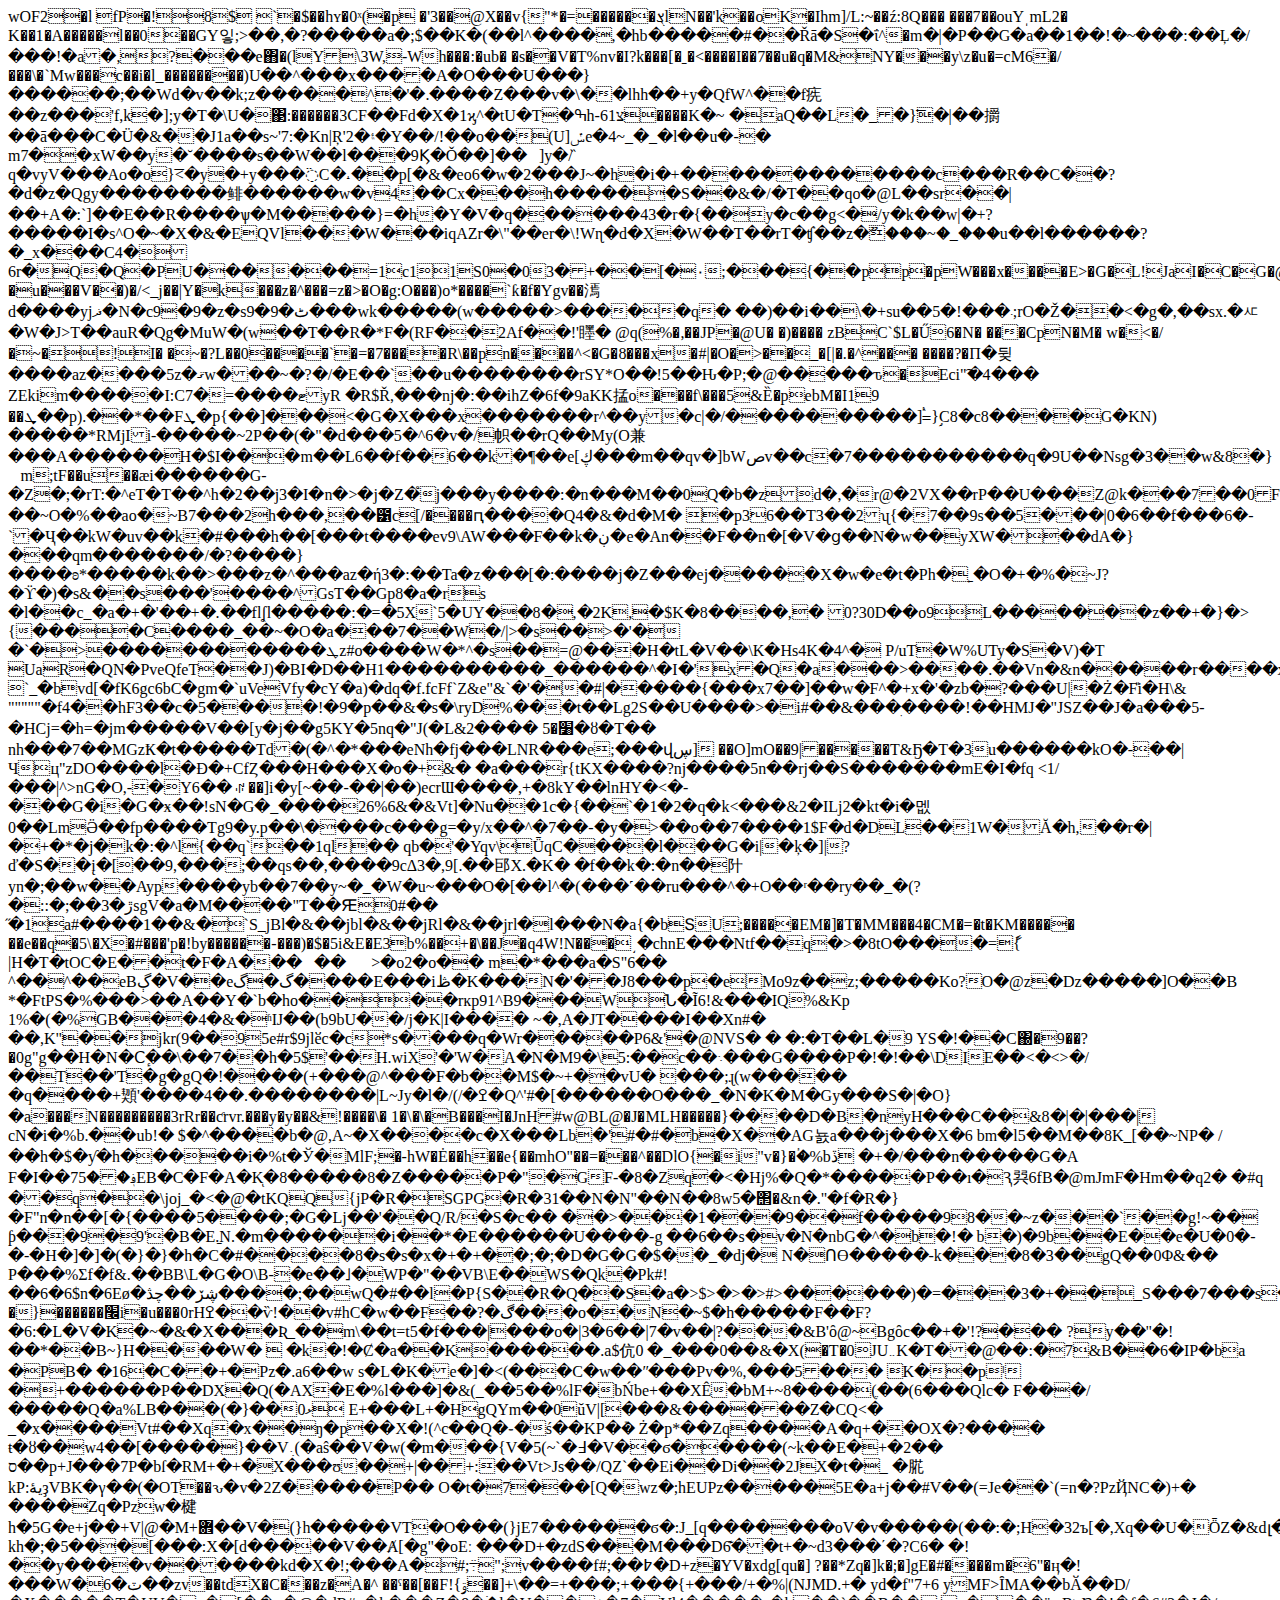
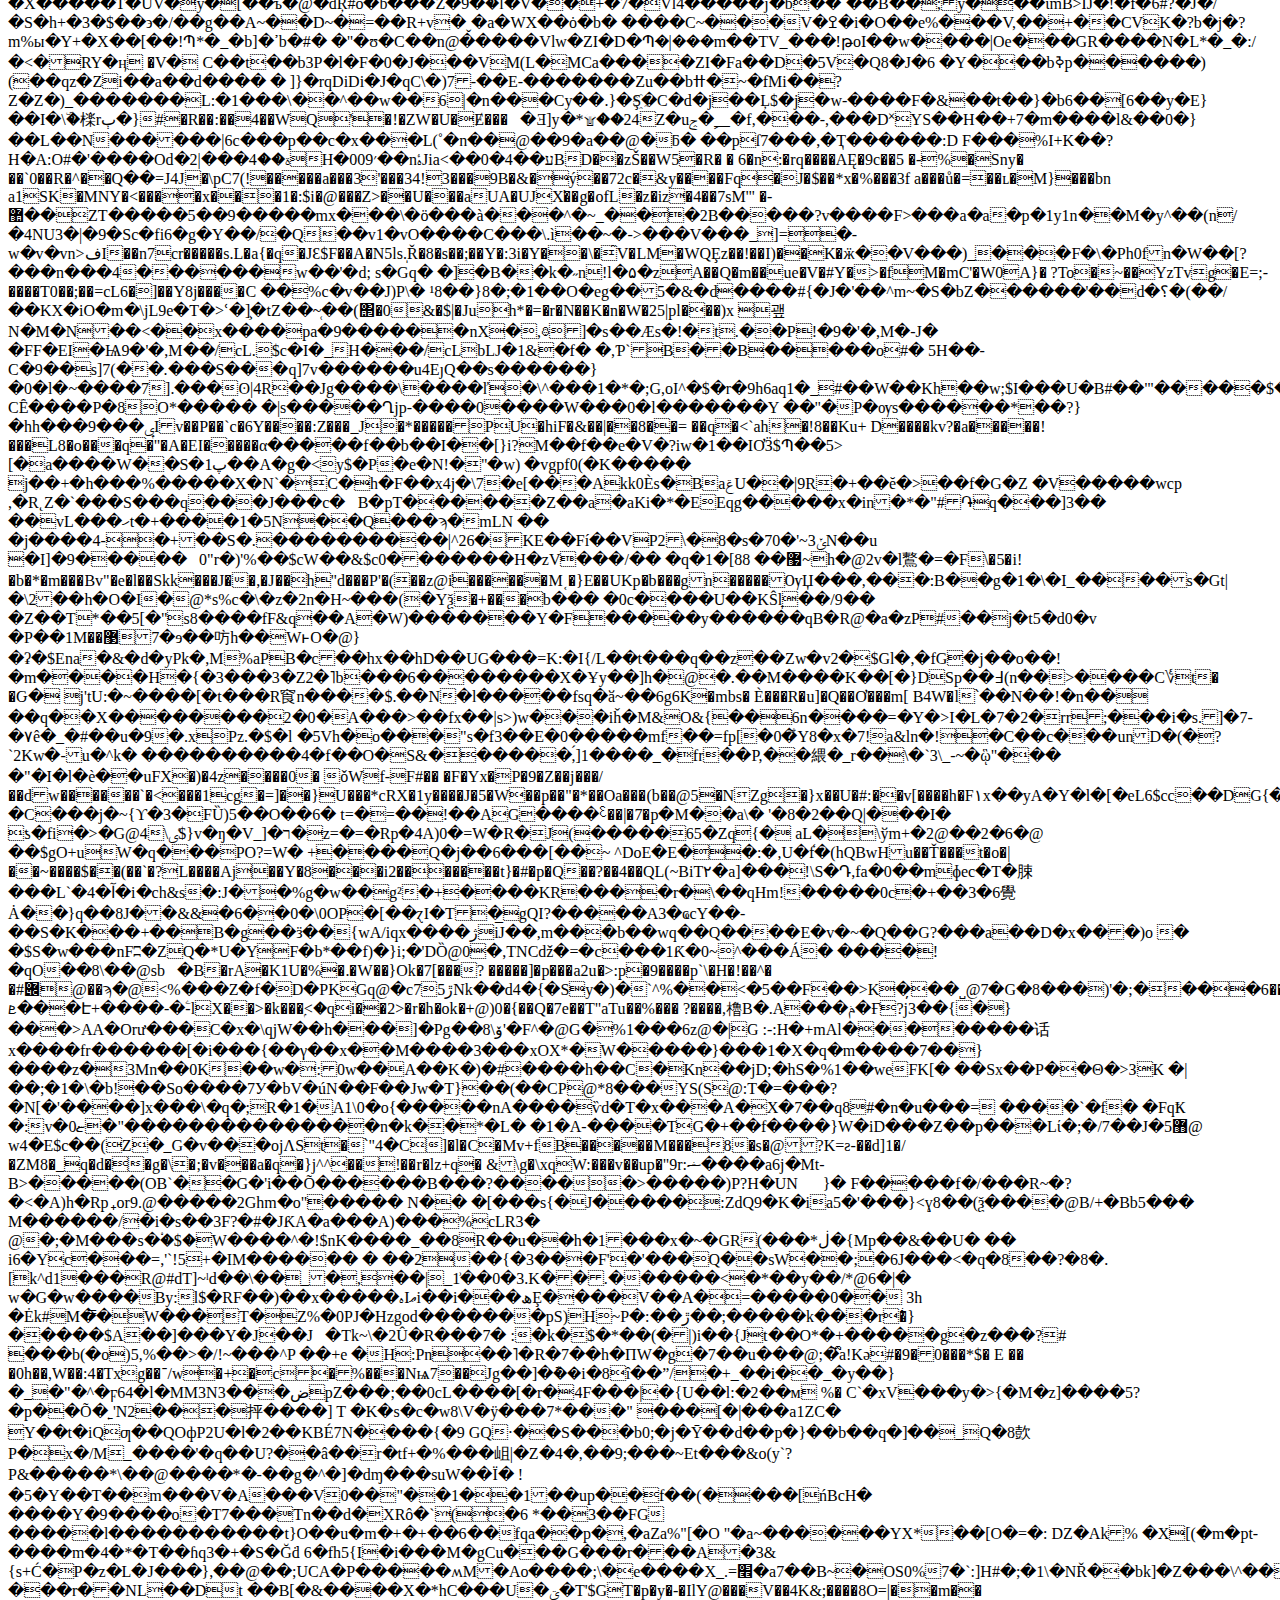
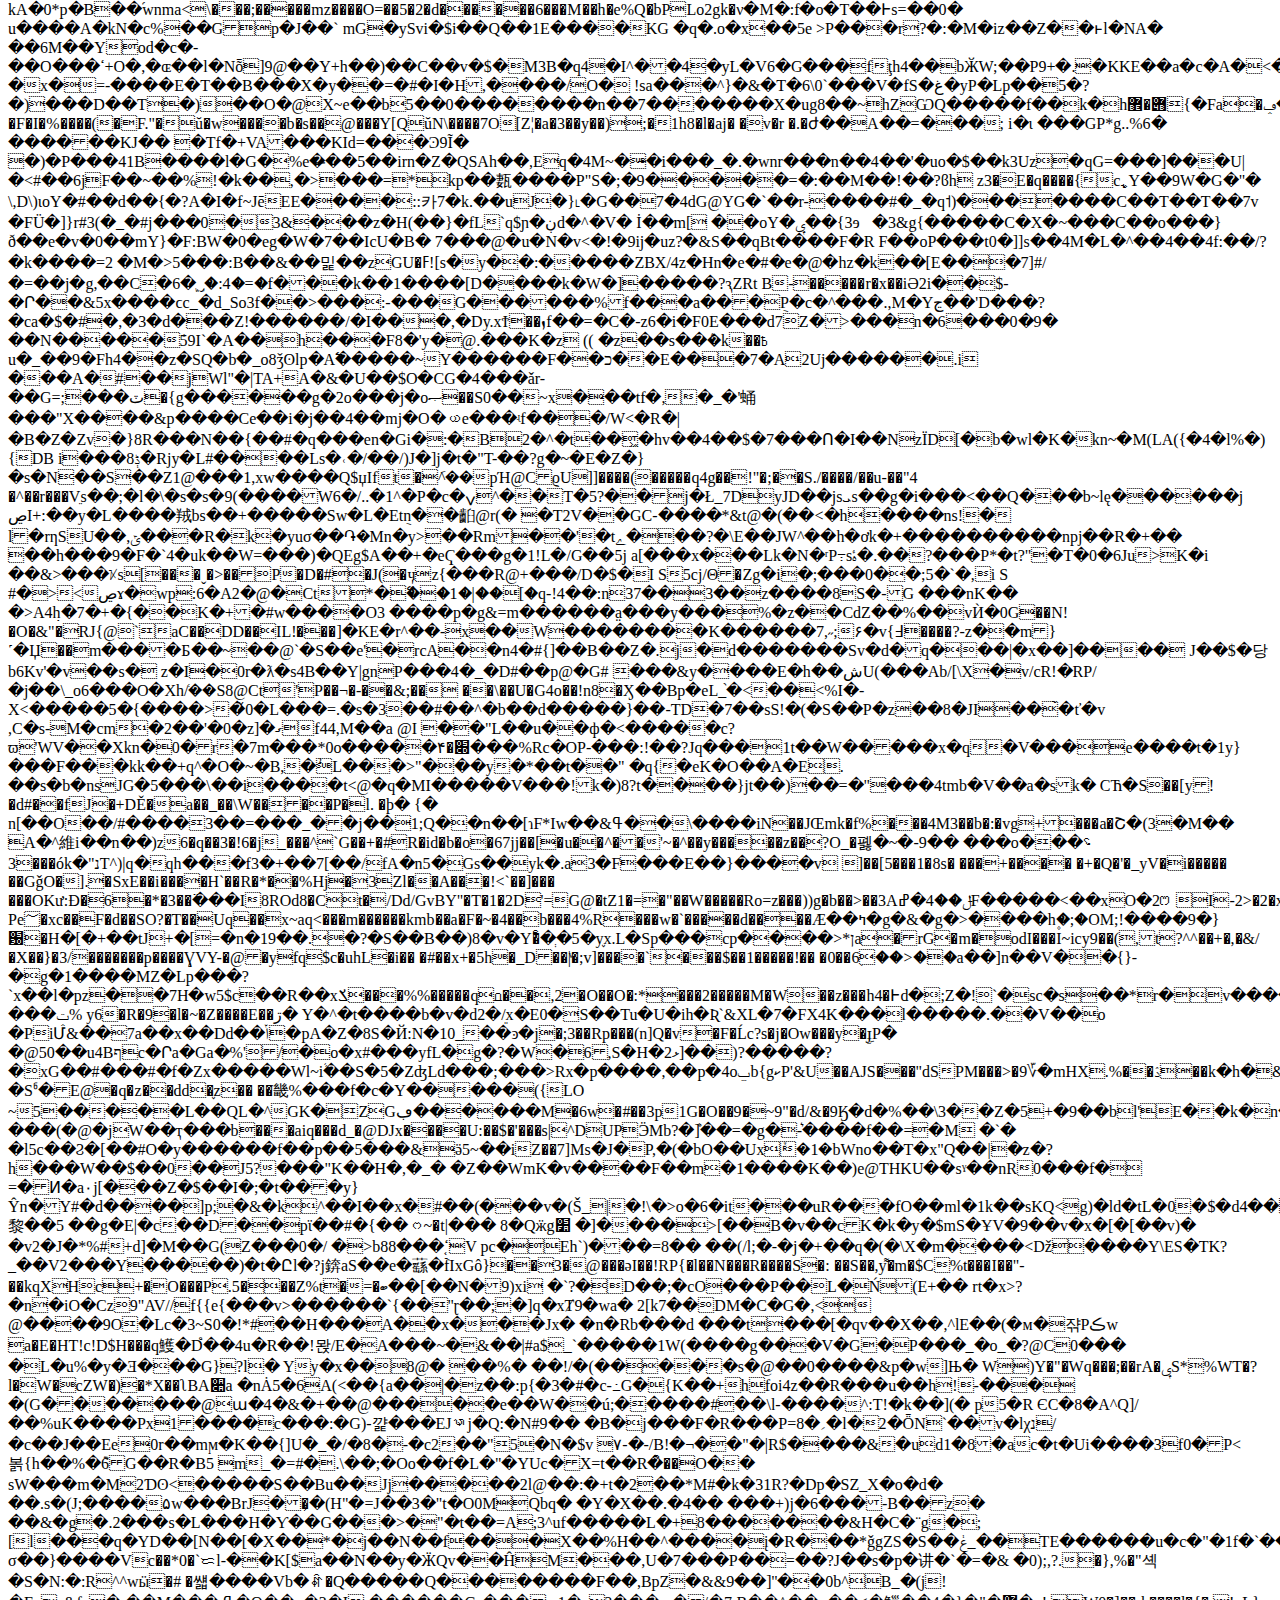
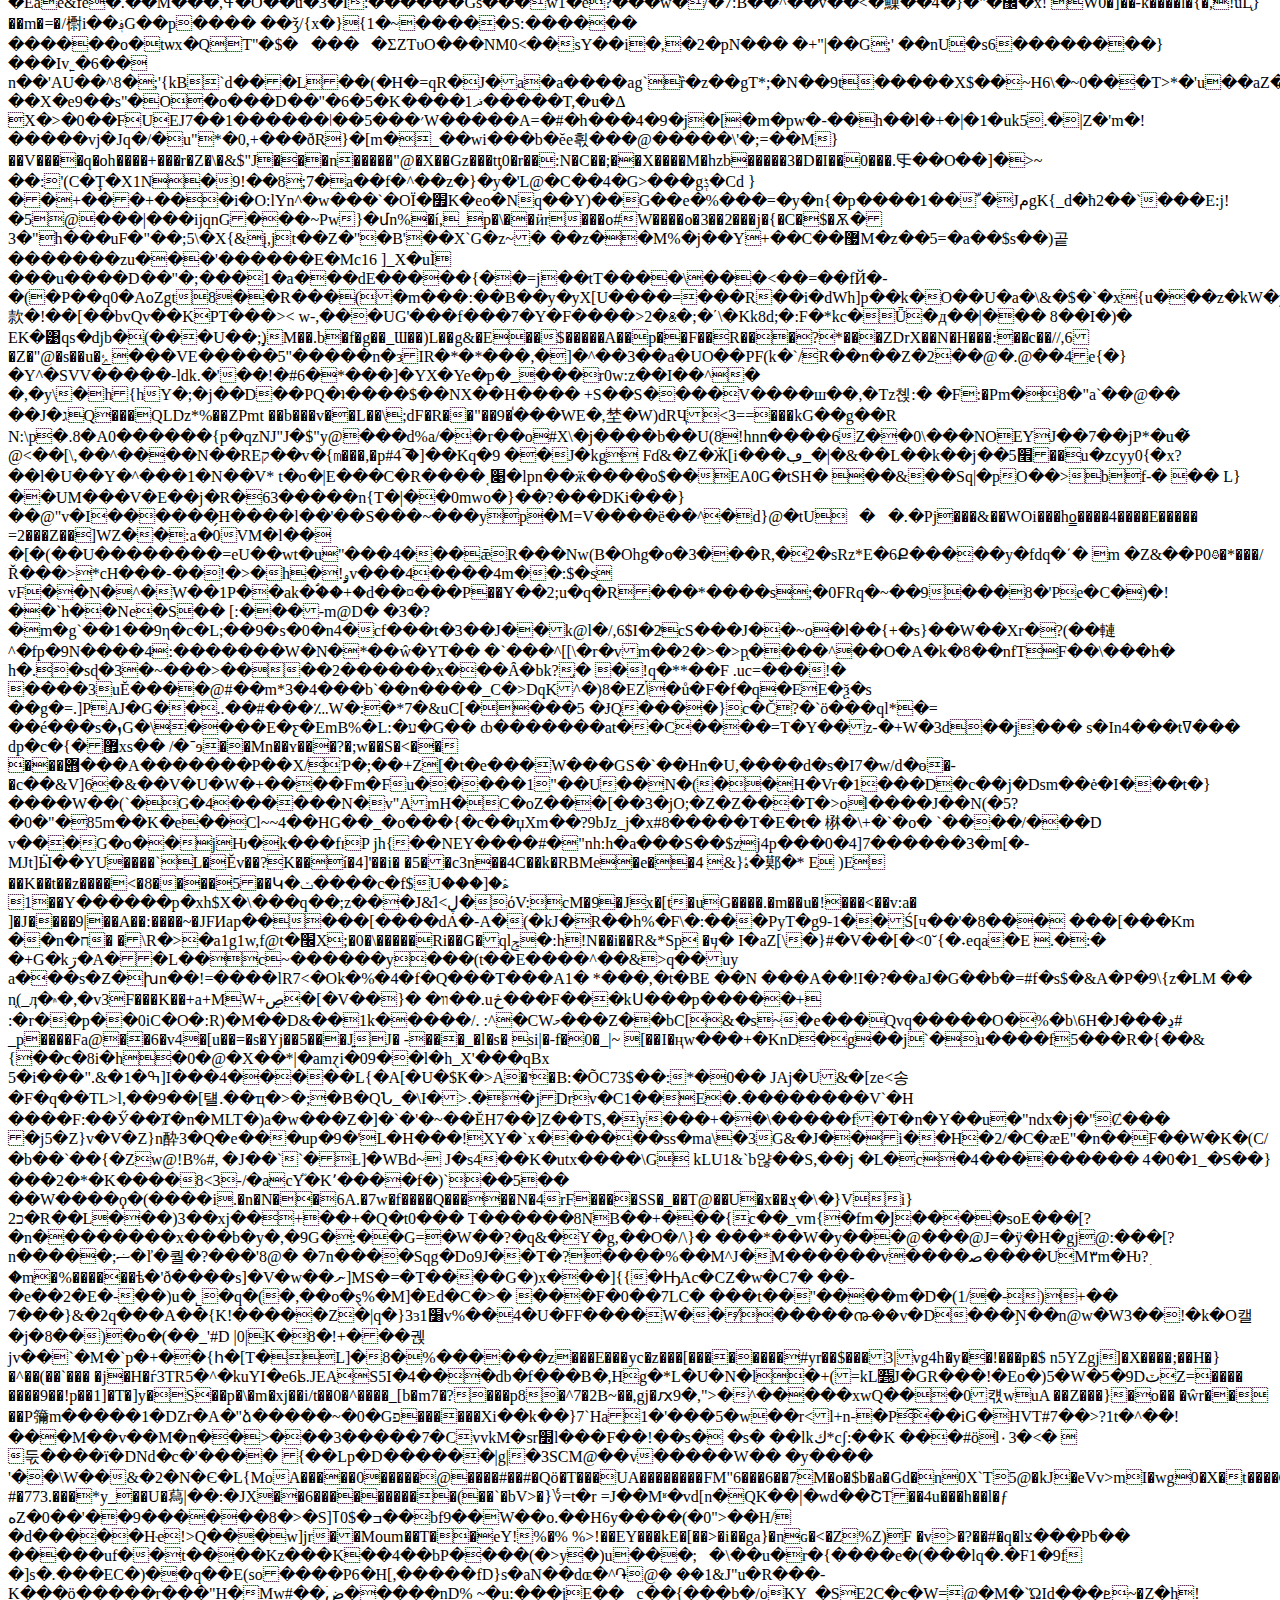
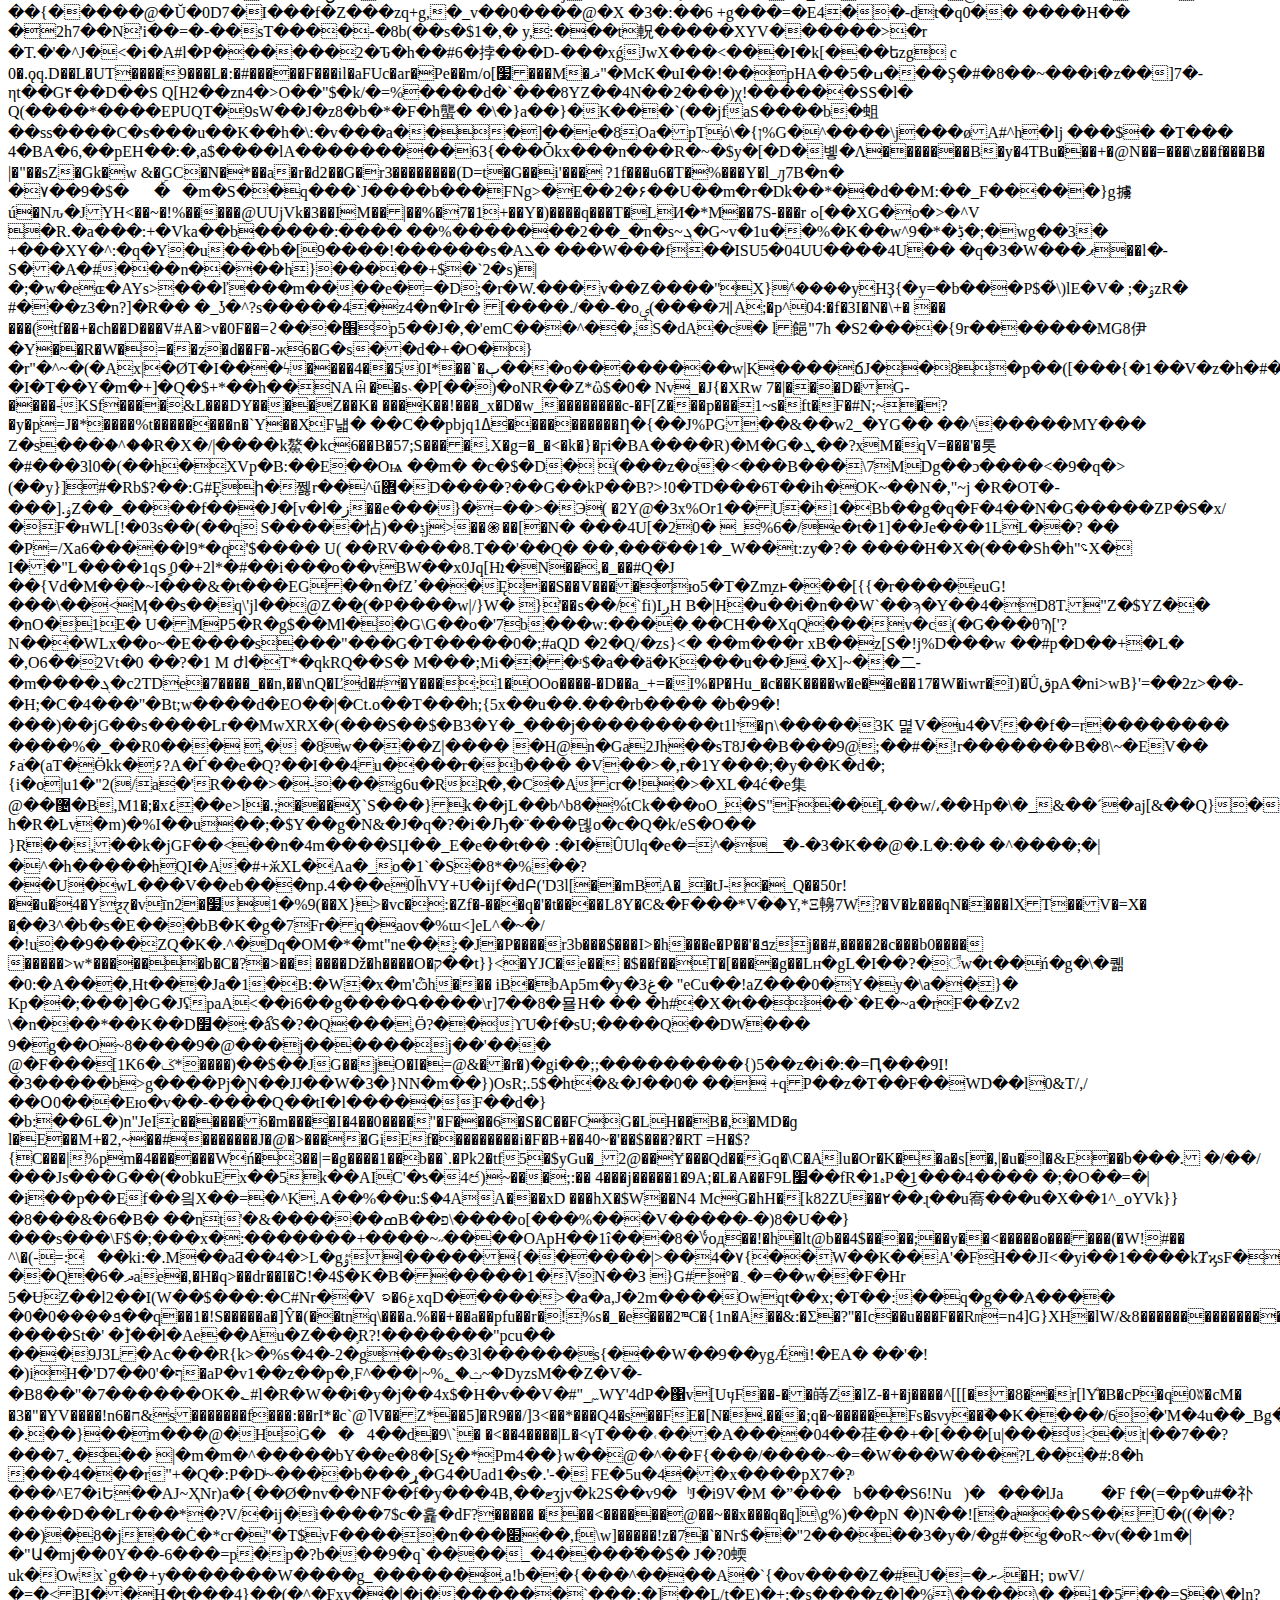
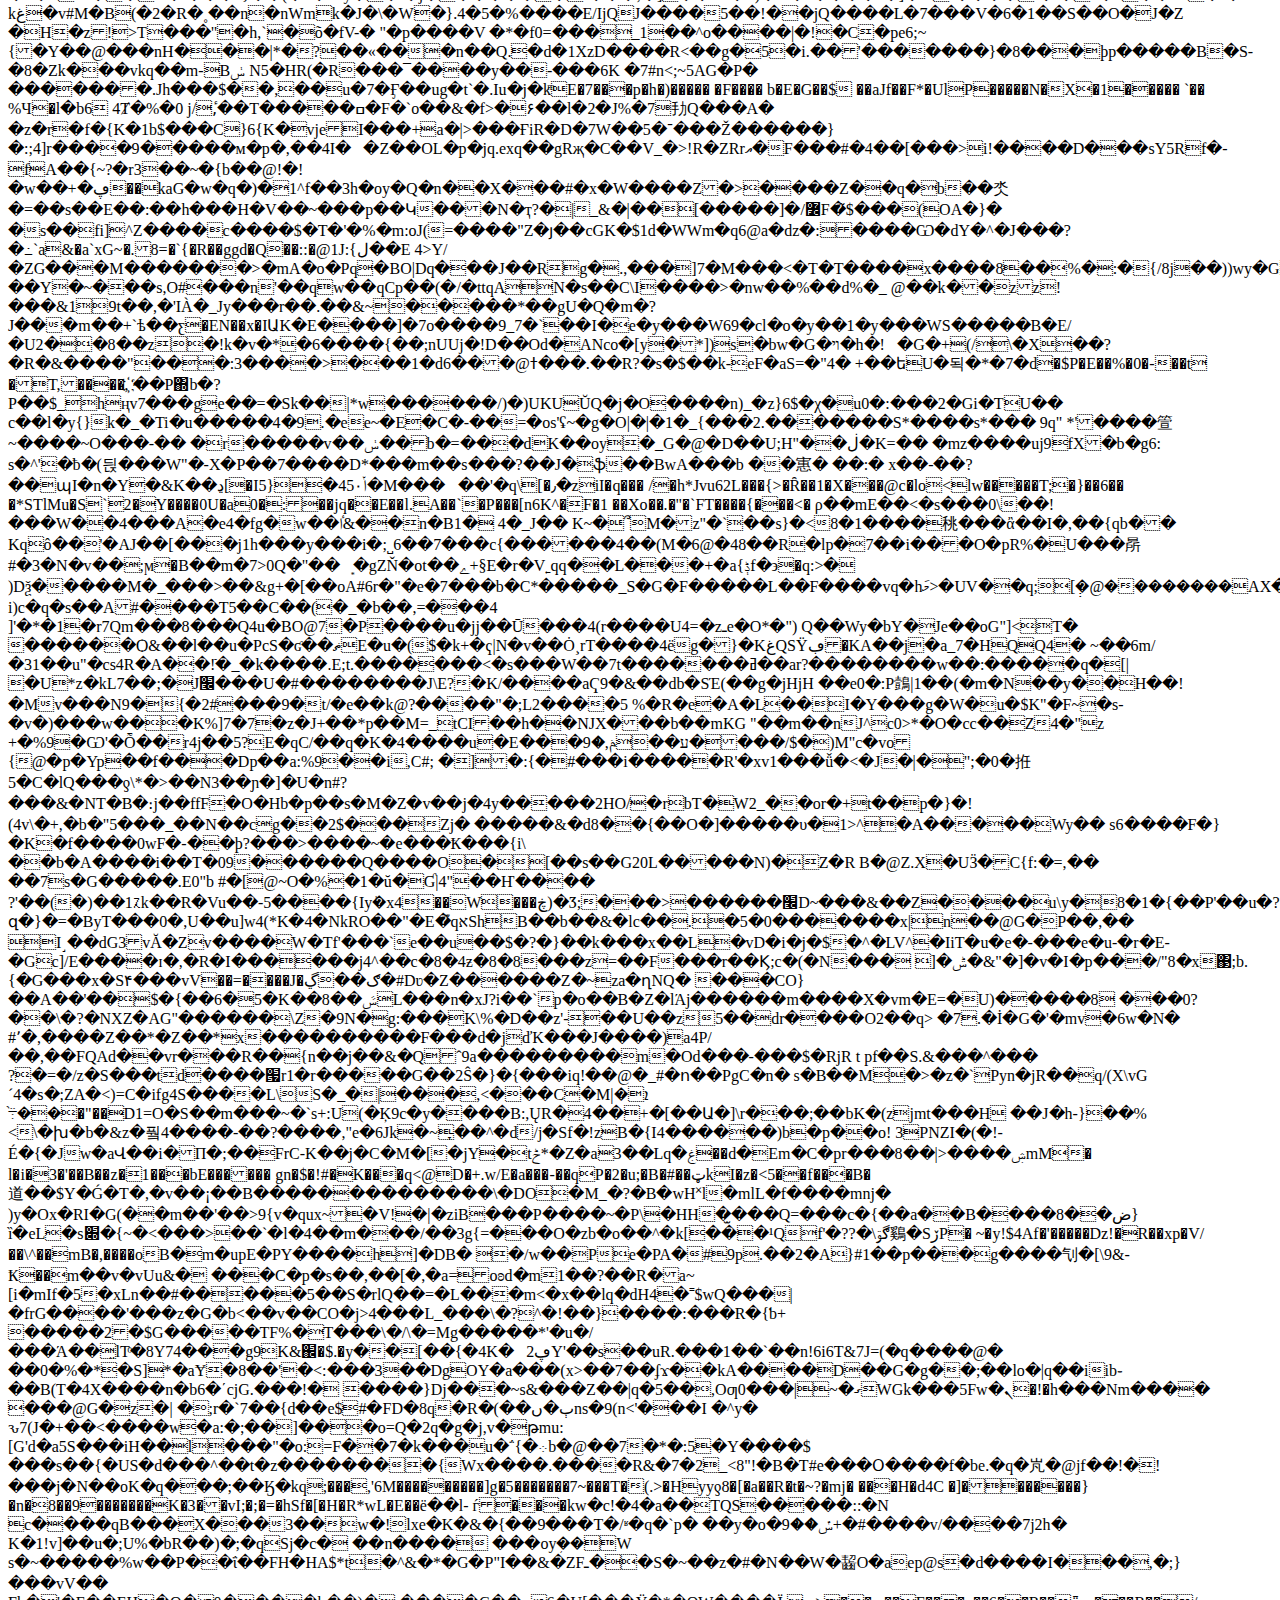
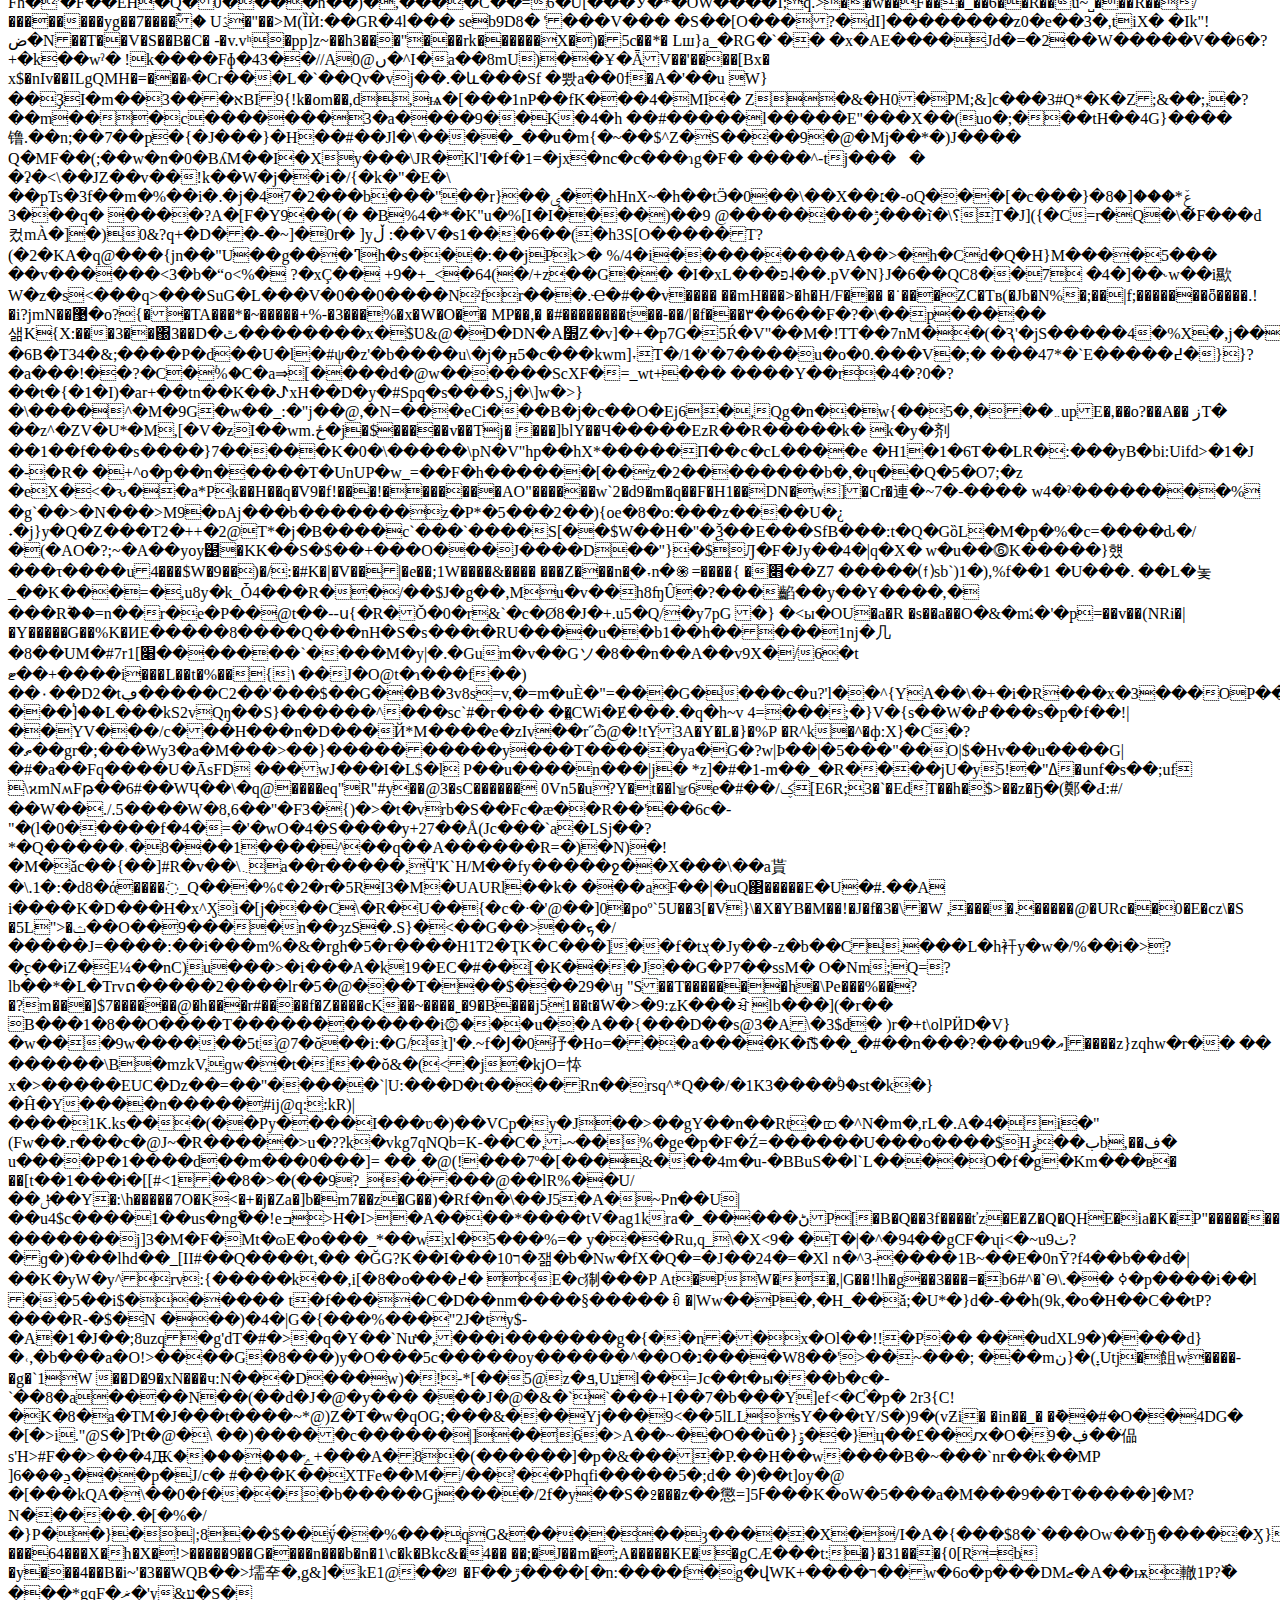
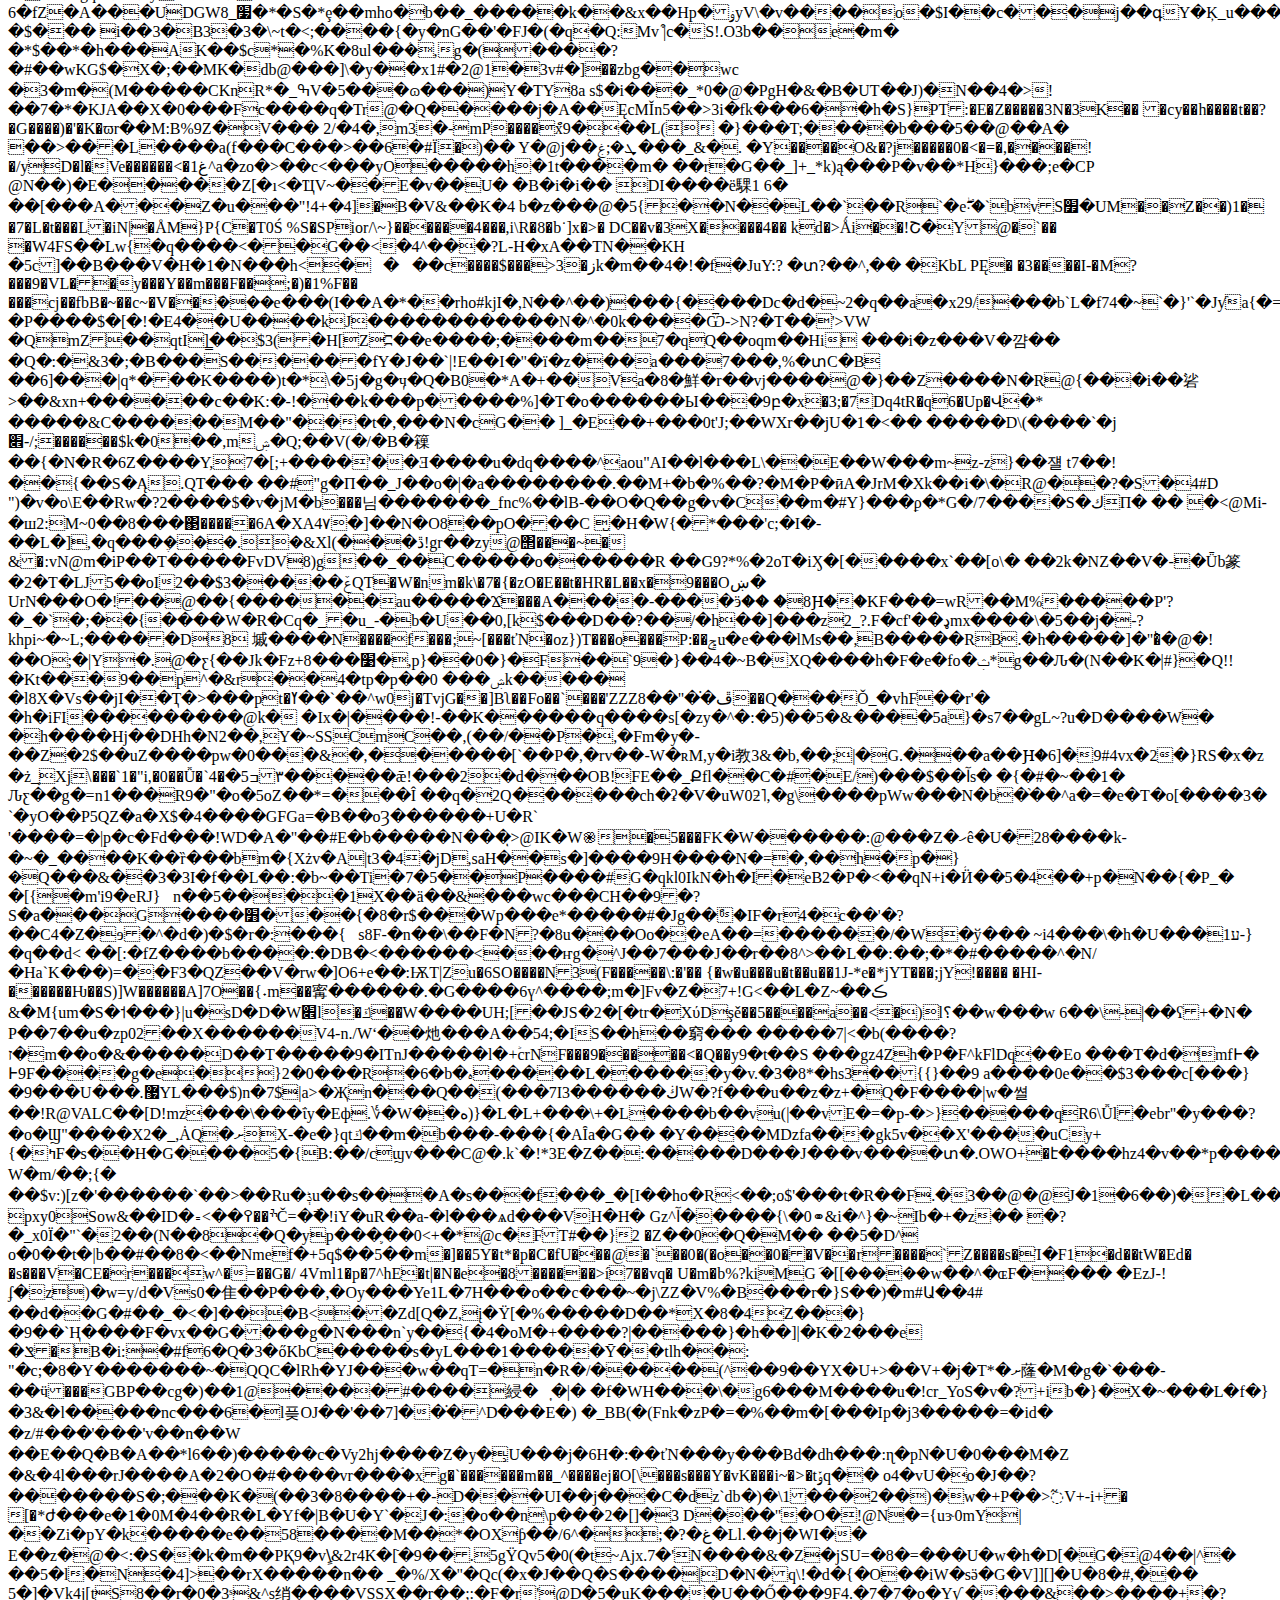
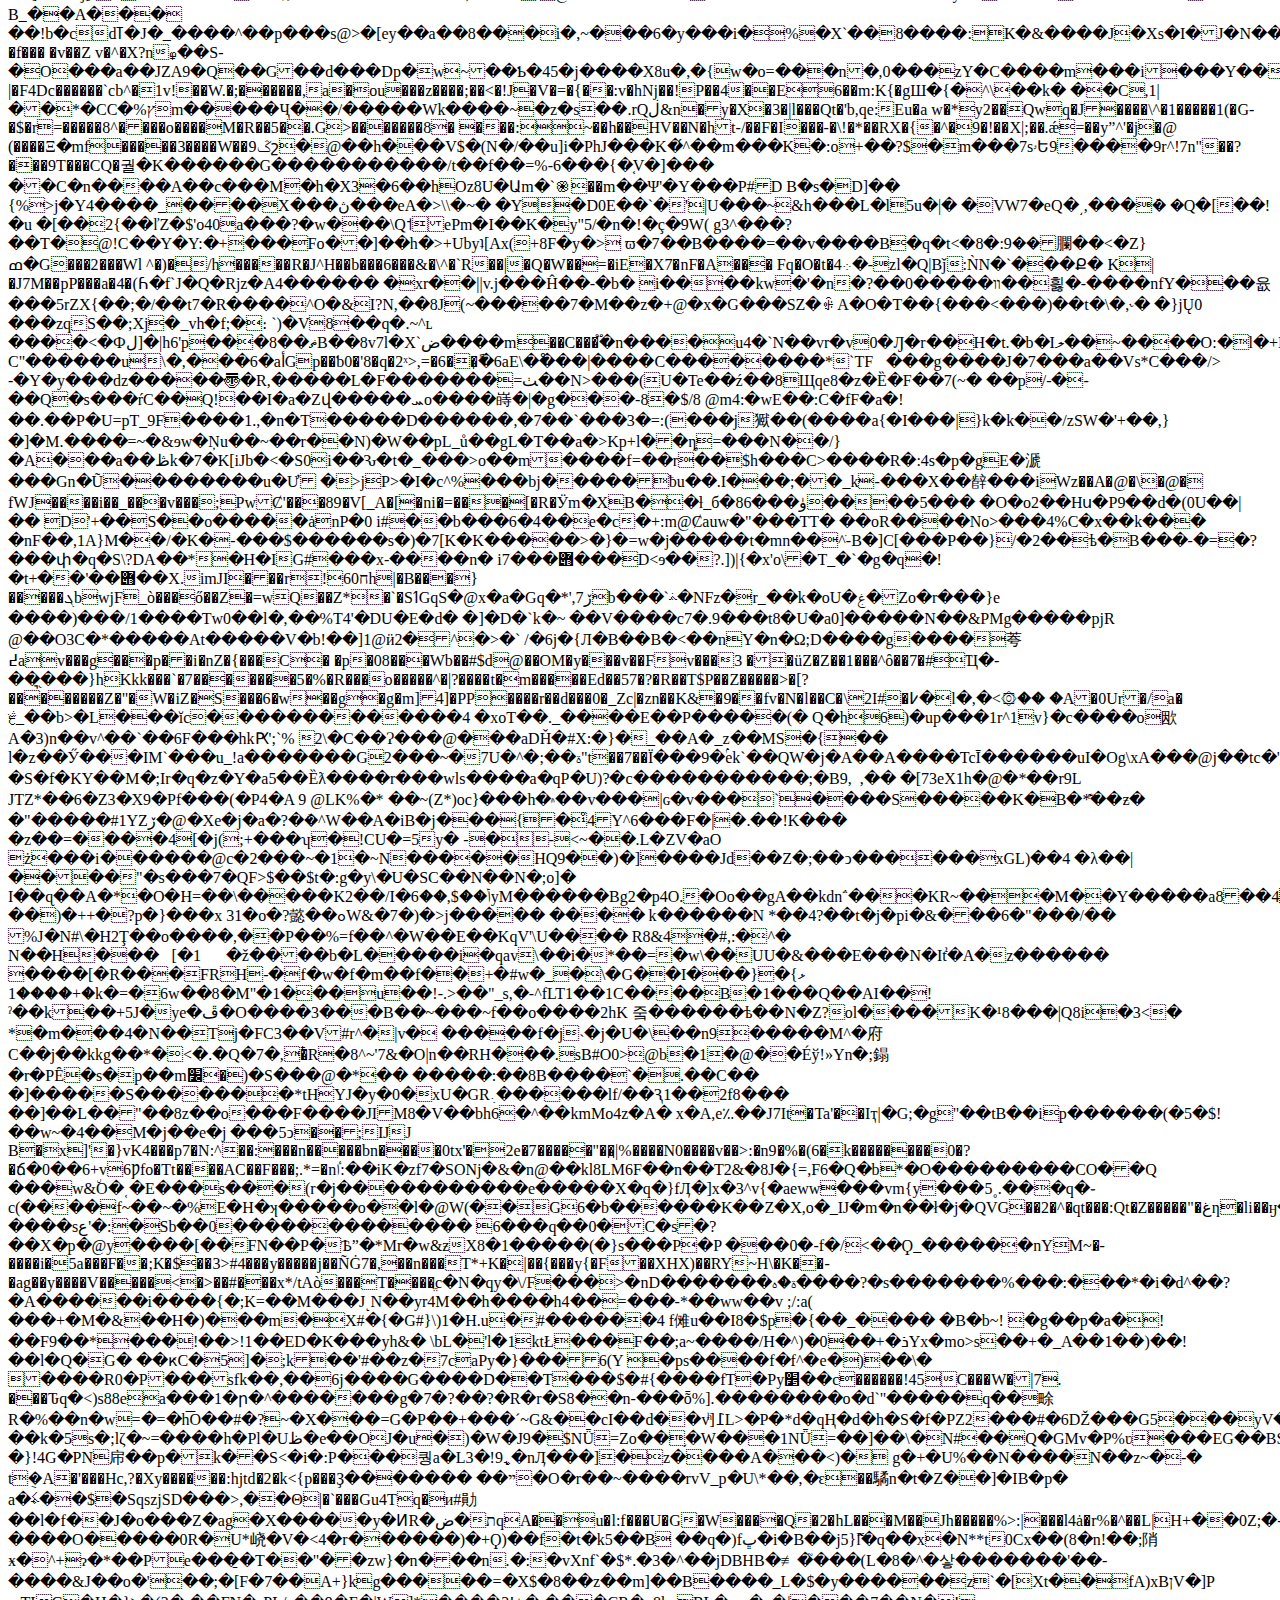
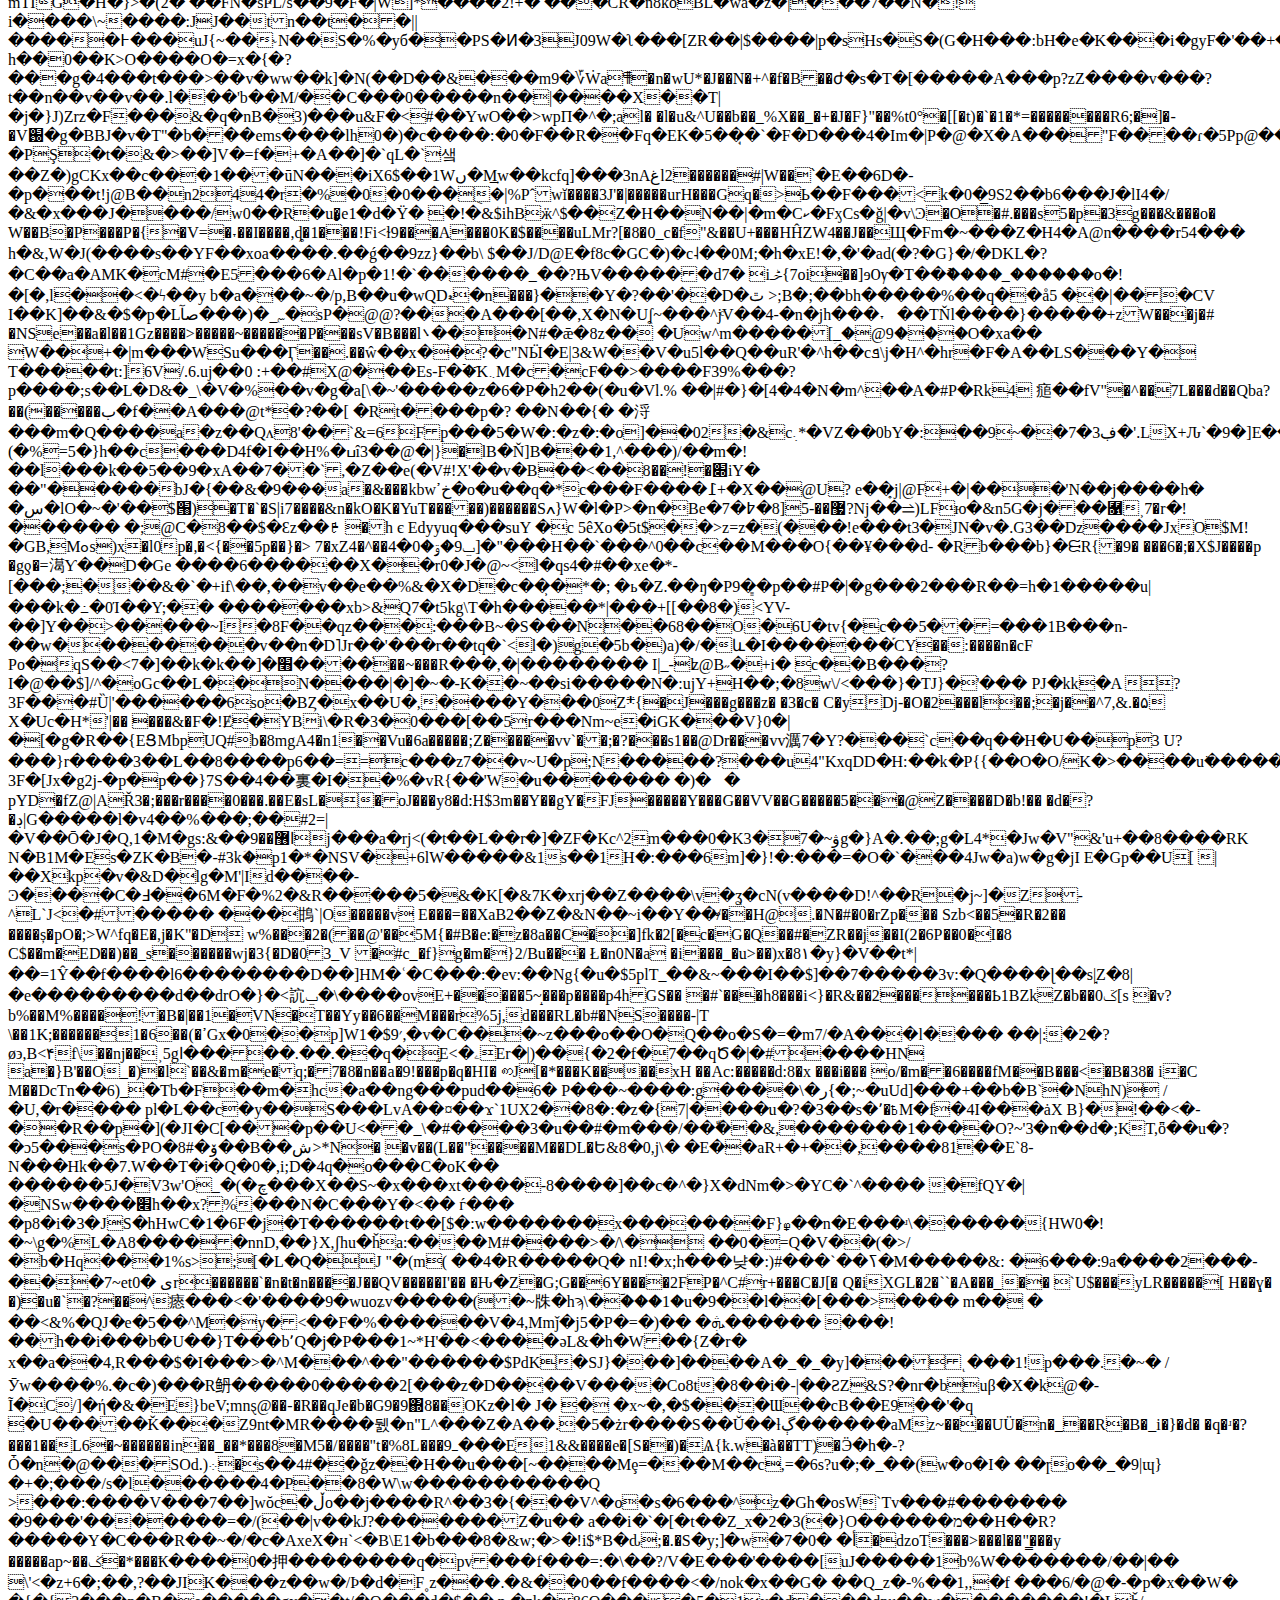
<file: fonts/fa-solid-900.html>
<html><head></head><body>wOF2�l
fP�!8$ `�$��hʏ�0ˣ(�p �'3��@X��v{"*�=<d���@uuuu3;t5�����~�_��7��ß����?����?�|������o��?~��{_|0����f����j$5�����di,��\ h��&)0Ë���o="" ���ꪏla�{�;�="" �t<5w6�z�="" n��@�e�'��7����.��="" ��jd��Ƭ��d��h�="a����xx���2����@2;��H" }�\���o����c�}i;5s����="" �s���z��뿩�;�hı�rР��p���e�<y9��uuoݪ�r�\�u�z:mw������q�r��b�q6�a��zb|6��ư8⨖s\��m?'f�8�3��լ���ʪ�,�}u�tw���������va'������i������="" ����av�,�ι���f#��<ww��r��s���pwww�pwo�h�Ѵ�,yٖe�="�8F�;�" ��%%��="" {b��yʾ��l�f��^���y�om��="" 󁿳|v�3����ݝ�iqqge�uveee="" �mɝ��ғuv�="" ]�q���ei�="" lj,**2ꡒ��fe��f�="" ��ښ��z+_o~�f�e��r';k="5݇.B�<�qQa!����};������x" q�~�="" ��1���ׄ�b�!+�3�xu�jz!����&�w��#��j#�h��k�����-�kn�,��y�6z,�"e��f��="" �9���="" ދ����ddb��ad&����d�(2�j="" #�r����@�="" �md&��l�ku$�a�(�="" �v�_��v_]���(~v-�tu�*g}sƷ󬙆uÞ����z�s�&��ci%ɶ�������czҟ�u�cۚ="" Ւ��="" ۀ�y�c��5qs�x`��4Ƭ���]e,��l|�u�ߟ�im�1�v,�l©�:4Ď�qx�="" 2�o����="" .0��4�="" 2}���chb�Ɠ|_a�xq���ks;�2f���l�����z�����s��*x���[��7�w�ߵ��w,�~s�^��o="" �nh8����,�#�����="w�$����X�J��-A��(��Ū�����KTq�n��~8Em�" �y���c�ڵ�;�13wm���\c3�����d�1�������Ҡ�˵qh5��{�="" �m���]z�n��x�w�nf�p��#�="���ǜ{K���~�Nb�`���p�3�We���F,U���Ww���" l������@�~b7�k.��v�z�u&`i+���s9<��8�|="">������ܮlN��'k��оK�Ihm]/L:~��ź:8Q���
���7��ouYˌmL2�	K��1�A�����l��0��GY잏;>��,�?�����a�;$��K�(��l^����,�hb�����#��Řā�S�ΐ^�m�|�P��G�a��1��!�~���:��Ļ�/���!�a�,?���e΋�(lY\3W,-Wh���:�ub� �s��V�T%nv�I?k���[�ˍ�<����I��7��u�q�M&NY���y\z�u�=cM6�/���\�`Mw���c��i�l_��������)U��^���x����A�O���U���}������;��Wd�v��k;z�����^�'�.����Z���v�\��lhh��+y�QfW^��f㾌��z���'f,k�];y�T�\U�΃:������3CF��Fd�X�1ϗ^�tU�T�ߒh-צ61����K�~
�aQ��L�_�}͞�|��㩱��ā���C�Ü�&��J1a��s~'7:�Kn|Ŗ'2�۽�Y��/!��o��(U]ݽe�4~_�_�l��u�-�
m7��xW��y�˘����s��W��l���9Ϗ�Ǒ��]��񼾩]y�/̏q�vyV���Ao�o}͞<�y�+y���߳C�˔��p[�&�eo6�w�2���J~�h�i�+�������������c���R��C��?�d�z�Qgy��������鲱������w�v4��Cx���h������S��&�/�T��qo�@L��sr��|��+A�:`]��E��R����ѱ�M�����}=�h�Y�V�q������43�r�{��y�c��g<�/y�k��w|�+?�����I�s^O�~�X�&�EQVl���W���iqAZr�\"��er�\!Wɳ�d�X�W��T��rT�ʧ֨��z�ޫ���~�_���u��l������?�_x���C4�
6r�Q�Q�PU������=1c11S0�03�+��[�۰;���{��pp�pW���x����E>�G�L!JaI�C�G�@�$�U��T�R3jN-�u���V��)�/<_j��|Y�k���z�^���=z�>�O�g:O���)o*����`ƙ�f�Ygv��漹d����yjޛ�N�c9�9�z�sٹ�9�9���wk�����(w�����>�����q�	��)��i��\�+su��5�!���܁;rO�Ž��<�g�,��sx.�ㅼ�W�J>T��auR�Qg�MuW�(w��T��R�*F�(RF��2Af��!'䁼�
@q(%�,��JP�@U�	
�)����	zBC`$L�Ű6�N�
���CpN�M�
w�<�/�~�!I� �~�?L��0����`�=�7����R\��pn����^<�G�8���x�#|�O�>��_�[|�.�^���	����?�Π�뒺����az����5z�ޤw���~�?�/�E��`��u��������rSY*O��!5��Ԋ�P;�@�����ԏ�Eci"͠�4���
ZEkim�����I:C7�=����ޓyR �R$Ř,���nj�:��ihZ�6f�9aΚK掹o���f\���5&Ȅ�pebM�I19
��ܜ��p).��*��Fܜ�p{��]���<�G�X���x�������r^��y�c|�/����������]ٝ=ٛ}ٟC8�c8����G�KN) �����*RMjIi-�����~2P��(�"�d���5�^6�v�/帜��rQ��My(O兼���A������H�$I���m��L6��f��6��k�¶��e[ڮ���m��qv�]bWصv��c�7�����������q�9U��Nsg�3��w&8�}􌆄m;tF��u��ӕi������G-�Z�;�rT:�^eT�T��^h�2��j3�I�n�>�j�Z�֩j���y����:�n���M��0Q�b�zd�,�r@�2VX��rP��U���Z@k���7��0F�Xʎ{&�õ�ޅ��~�a�����~���1+�2Xck�=�7���8㒲��~O�%��ao�~B7���2h���,��౱c[/����ԥ����Q4�&�d�M�	�p36��T3��2ʯ{�7��9s��5���|0�6��f���6�-`�Ҷ��kW�uv��k�#���h��[���t����ev9\AW���F��k�ڹ�e�An��F��n�[�V�ց��N<woƿ�_�p�%�ēd�i�j):�dz��g��(+d��-�}���u�y��~9,�夜�sry���>�w��уXW���dA�}���qm�������/�?����}����ʚ*�����k��>���z�^���az�ή3�:��Ta�z���[�:����j�Z���ej�����X�w�e�t�Ph�˿�O�+�%�~J?�ϔ�)�s&��s���'����^GsT��Gp8�a�rs �l��c_�a�+�'��+�.��flʆl�����:�=�5X`5�UY��8�,�2K,�$K�8����,� 0?30D��o9L�������z��+�}�>{����C����_��~�O�a���7��W�/|>�s��>�'�
�`�>������������ܛz#o����W�*^�s��=@���H�tL�V��\K�Hs4K�4^�
P/uT�W%UTy�S�V)�T	UaR�QN�PveQfeT��J)�BI�D��H1����������_������^�I�'x�Q�a���>����.��Vn�&n�����r����x��� `_�bvd[�fK6gc6bC�gm�`uVeVfy�cY�a)�dq�f.fcFf`Z&e"&`<c�0�2�� "���_�ݾ��l��="����n�u�d���Cv����lm���Ŷ��L�n�l�M�16چ�l�l��7<����ܗ�R_�}���y">�'��#|�����{���x7��]��w�F^�+x�'�zb�?���U|�Ż�F̎i�H\&	"""""�f4��hF3��c�5����!�9�p��&�s�\ryD%���t��Lg2S��U����>�i#��&���ִ����!��HMJ�"JSZ��J�a���5-�HCj=�h=�jm�����V��[y�j��g5KY�5nq�"J(�L&2����	׸�5�ȣ�T��	nh���7��MGzҞ�t�����Td�(�^�*���eNh�fj���LNR���e;���վڛ]
��O]mO��9|�����T&Ҕ�T�3u������kO�-��|Чц"zDO����l�Đ�+CfȤ���H���X�o�+&�
�a���r{tKX����?nj����5n��rj��S�������mE�I�fq
<1/���|^>nG�O,-�Y6��ꂗ��]i�y[~��-��|��)ecrƜ����,+�8kY��lnHY�<�-���G�i�G�ӿ��!sN�G�_����26%6&�&Vt]�Nu��1c�{��`�1�2�q�k<���&2�ILj2�kt�i�멦0��LmӚ��fp����Tg9�y.p��\����c���g=�y/x��^�7��-�y�>��o��7����1$F�d�DL��1W�Ă�h,��r�|�+�*�j�k�:�^l{��q`��1ql��	qb�'�Yqv\ǕqC����l���G�i|�ķ�]|?ď�S��į�[��9,���;��qs��,����9cΔ3�,9[.��䢹X.�K�
�f��k�:�n��䦹yn�;��w��Ayp����yb��7��y~�_�W�u~���O�[��l^�(���˹��ru���^�+O��ʳ��ry��_�(?�::�;��ڙ�3sgV�a�M����"Т��Ԙ0#�� ̋�1a#����1��&�`S_jBl�&��jbl�&��jRl�&��jrl�l���N�a{�bՏU;�����EM�]�T�MM���4�CM�=�t�KM����� ��e��q�5\�X�#���'p�!by������-���)�$�5i&E�E3b%��+�\��J�q4W!N���͵�chnE���Ntf��q�>�8tO����=ާ{
|H�T�tOC�E��t�F�A�����>�o2�o��
m�*���a�S"6��
^��^��eBڳ�V��eگ�گ����E���iڟ�K���N�'<g�<o��g�?�b��c�g�bd?���yz ֡�"<f�}����t������ɨ���tp�="" ���n?ur�hj����jm�n��\j��i�(�s�g��:��9q��΅x����[ꂈ��#����<�����c��!����<���`�fp2usħԝ�r��}�h���7��="" �!�����z���ϩ�!����ؓz:r0�,��z�a���e���#~�^���z)�'�e�益#~�^���z%��u�_�w#֡^���="" �ߨ�!��ޏܛ���k���n}���i�_�<k��!zh���7���Λl�oy���[�l����u���z���q�cq��Χ��q���jl�Ѩv�����bg[���q�m���z<="" vr@�f�)�y�z�^�r��j�+��kwtkp��p��o�,�{"e���n="" p&�90��\�q���;f��v�0�m�i$�="" �ibt'2�$�4��3�g����4#a�%fhn�="" h��\4���5hΣ9k�\x`�`]��a="��a}��`��aC��lD3@��ƴs���.@�06�]��V�k�ִ;�6������v�G�����؁�Bڋ����z��io�]h�]i���h���i߂=h߁=i߃�h���i�}���/�)�N�<Vv8��" p="" ݋�="" ���t��c��2p�,c����v="">��J8���p�eMo9z��z;�����Ko?O�@z�Dz�����]O��B *�FtPS�%���>��A��Y�`b�ho����rĸp91^B9���WՆ�Ĩ6!&���IQ%&Kp
1%�(�%GB���4�&�ʱĲ��(b9bU<o�nl���1�=bx�ش����Ķyd��c�ء�~bgbw|n�n�o�Ñ�o�(�x�e���q.$n����n�i��?q q��a��t�v="" ���s(}Ĺ�i���.���e0q1q)eq9qe8q%���4qq+e$q;q'eb�q�u�$������w�o)�="" ����%r�2zt.&="">��/j�K|I���� ~�,A�JT����I��Xn#� ��,K"��jkr(9��95e#r$9jlӗc�c*s����q�Wr�����P6&'�@NVS� � �:�T��L�9
YS�!��C΀�9��?�0g"g��H�N�Cٕ��\��7��h�5$'��H.wiX'�'W�A�N�M9�\5:��c��܈���G����P�!�!��\DIE��<�<>�/��T��'T�g�gQ�!����(+���@^���F�b��M$�~+��vU� ���;ɻ(w�����
�q����+䫔'����4��.��������|L~Jy�l�/(/�ߐ�Q^'#�[������O���_�N�K�M�Gy���S�|�O}�a���N���������3rRr��ƈrvr.���y�y��&!����\�	1�\�\�B���I�JnH#w@BL@�J�MLH�����}����D�B�ny<b�m{"��'i֟b�jlf�f�lh�����`y���������������������������y�{���i�����|@�>H���C��&8�|�|���|
cN�i�%b.��ub!�
$�^����b�@,A~�X����c�X���Lb�'#�#�b�X��AG뇴a���j���X�6
bm�l5��M��8K_[��~NP�
/��h�$�ƴ�h�����i�%t�Ў�MlF;�-hW�Ė��h��e{��mhO"��=���^��DlO{�i"v�}�ؙ�%bڏ	�+�/���n�����G�A
F�I��؋��75EB�C�F�A�Kͅ�8�����8�Z�����P�"�GF-�8�Zq�<�Hj%�Q�*�����P��ı�Ԇ㢲6fB�@mJmF�Hm��q2�
�#q
��q��\joj_�<�@�tKQQ{jP�R�SGPG�R�31��N�N"��N��8w5�΢�&n�."�f�R�}�F"n�n��[�{����5����;�G�ǈ��'��Q/R/�S�c�� ��>���1���9��f�����98��~z���`��g!~��	ƥ���9�9'�B�E.̠N.�m������i��*�E������U����-g	��6��s�v�N�nbG�^�b�!�	b�)�9b��E��e�U�0�-�-�H�]�]�(�}�}�h�C�#����8�s�s�x�+�+��;�;�D�G�G�$��_�dj� N�ՈӨ�����-k���8�3��gQ��0Φ&�� Ρ���%Σf�f&.��BB\L�G�O\B-�e��˩�WP�"��VB\E��WS�Qk�Pk#!��6�6$n�6Eø�ڜڒ��چڎ����;��wQ�#��l�P{S��R�Q��S�a<hbn<dec<f����$u6u�u1u �u="" p�="" ^�nh���;�������x�z��pb�n="F=N�A��[�+�����Po" ޥ�b�g��0ާ="">�>$>�>�>#>������)�=���3�+��_S���7���s�[�p����#�&~��N��x��"����_���o����\G��ӱa}F�LD��G_����0��C�K_
�}������׬i�u���0rHߐ��ѷ!��v#hC�w��F��?�ڰ���o��N�~$�h�����F��F?�6:�L�V�K�~�&�X���Ʀ_��m\��t=t5�f���|���o�|3�6��|7�v��|?���&B'ȏ@~Bgȏc��+�'!?��� ?y��"�!��*��B~}H����W� 	�k�!�Ȼ�a��K������.a$伉0
�_���0��&�X(�T�0JU܅K�T��@��:�7&B��6�IP�ba
�PB�
�16�C��+�Pz�.a6��w	s�L�K�e�]�<(���C�w��ʺ���Pv�%,���5��� K��pˡ	�+������P��DX�Q(�AX�E�%l���]�&(_��5��%lF�bŃbe+��XÊ�bM+~8����(ֶ��(6���Qlc�
F���/�����Q�a%LB���(�}��ޅ0
E+���L+�HgQYm��0ŭV|[���&������Z�CQ<�
_�x����Vt#��Xq�x��ŋ�p��X�!(^c��Q�֊�ś��KP�݊�
Ż�p*��Zq����A�q+��OX�?����
ŧ�ȣ��w4��[�����}��V܉(�aŝ��V�w(�m���{V�5(~`�߃�V��ϭ�����(~k��E�+�2��
ס��p+J���7P�bſ�RM+�+�X���ʊ��+|��+:��Vt>Js��/QZ`��Ei��Di��2JX�t�_
�㬸kP:يۀҙVBK�γ��(�OT��ԅ�v�2Z�����P��
O�t�7���[Q�wz�;hEUPz�����5E�a+j��#V��(=Je��`(=n�?PzҊNC�)+�
����Zq�Pzw�楗h�5G�e+j��+V|@�M+܎��V�(}h�����VT�O���(}jE7������ϭ�:J_[q�������oV�v�����(��:�;H�32ъ[�,Xq��U�ȪZ�&dլ�_dխ�d5�p�:V�Y]+\���UFVߊ�#k`Eo kh�;�5���[���:X�[d�����V��Ⱥ[�g"�oEː
���D+�zdS���M���D6͊��t+�~d3���ʹ�?C6�
�!��y����v������kd�X�!;���A�#;܊";v����f#;��߈�D+z�YV�xdg[qu�]	?��*Zq�]k�;�]gE�#����m�6"�ӊ�!���W�6�ٽ��zv��tdX�C���z�A�^ ��ˤ��[��F!{ۊ��]+\��=+���;+���{+���/+�%|(ǊMD.+�
yd�f"7+6	yMF>ȊMA��bӐ��D/ �X�����T�UV�y�[��ъ�@�dŖ#o�b���Z�9�۬�l�V��+�7�Vl4�����ȷ�b��`��B��;y���ϊmB>Ŋ�!�f�6#?�J�/�S�h+�3�$��϶�/��g��A~��D~�=��R+v�ˬ�a�WX��ȯ�b� ����C~���V�ߐ�i�O��e%���V,��+��CVK�?b�j�?m%ы�Y+�X��[��!Պ*�_�b]�ߴb�#�
�"�ʊ�C��n@�����Vlw�ZI�D�Պ݀�|���m��TV_���!թoI��w����|Oe���GR����N�L*�_�:/�<�RY�ӊ
�V�
C��t��b3P�l�F�0�J���VM(L�MCa����ZI�Fa��D�5V�Q8�J�6
�Y���bߢp������)(<jŎa�5+�� ��i(|e�p�ӊ���ov�7="" ?[��@�w+ѥ(�fe�����v����v���h*="" �j�="" [���(�o�y(�[�u���*gx�t9�="" u�r�{u��bity�j��<_�.�~��="">��qz�Zi��a��d����
�
]}�rqDiDi�J�qC\�)7-��E-�������Zu��bߚ�~�fMi��?Z�Z�)_�������L:�1���\��^��w��6|�n���Cy��.}�Ş҈�C�d�j��Ļ$�j�w-����F�&��t��}�b6��[6��y�E}��I�\ۜ�檪rٻ�}#�R��:��4��WQ'�!�ZW�U�Ɇ����Ǝ]y�*۩��24Z�uݘ�⸐�f,���-,���D˟YS��H��+7�m����l&��0�}��L��N������|6c���p��c�x���L(˚�n��@��9�a��@�ƃ�
��pſ7���,�Ҭ������:D
F���%I+K��?H�A:O#�'����Od�ۃ��4���|2H�00׳9��nۂJia<��0�4��עBD��zŠ��W5�R�
� 6�n:�rq����AĘ�9c��5
�-%�Sny� ��`0��R�^��Ԛ��=J4J�\pC7(!�����a���3'���34!3���9B�&�ý��72c�&y����Fq�J�$��*x�%���3f	a���ů�=��ʟ�M}���bn	a1SK�MNY�<����x���1�:$i�@���Z>��U���aUA�UJX̕��g�ofL�z�iz�4��7sM'" �-޺��ZT�����5��9�����mx���\�ӧ���à���^�~_���2B�����?v����F>���a�a�p�1y1n��М�y^��(n/�4NU3�|�9�Sc�fi6�g�Y��/�Q��v1�vO����C���\.ì��~�->���V���_]=�-w�v�vn>فI��n7cr�����s.L�a{�q�JƐ$F��A�N5ls.̩Ř�8�s��;��Y�:3i�Y��\�̂V�LM�WQȨz��!��I)��K�ӝ��V���)_���F�\�Ph0fn�W��[?���n���4������w��'�d;
s�Gq� �]�B��k�˶n!l�۵�zA��Q�m��ue�V�#Y�>�fM�mC'�W0A}�	?To�~��YzTvg�E=;-����T0��;��=cL6�]��Y8j����Ϲ
��%c�v��J)P\�
¹8��}8�;�1��O�eg��5�&�d����#{�J�'��^m~�S�bZ������'��<t���z�����m?���h�<d ��z��%���bi'g�4���="5B" ���x�-�f�_)۶�m���0="Jx�š~�-83���'I�T���ɵ�~�;U��ĥ�Jd8��h���M�5���c��g�\��/��.�g�&\X��" �a�xj�q��˞wct��"��{u7��g="" ��r�f2p����j�="" @�="iL���" %tړ��)���="">d�؟�(��/��KX�iO�m�\jL9e�T�>ՙ�]̧�tZ��~̜��(΢�0&�$|�Juh*�=�r�N��K�n�W�25|pl���)x
괲N�M�N��<��x����pa�9������nX�,߷]�s��Ӕs�!�t.��P!�9�'�,M�-J� �FF�EI�Ѩ9�'�,M��/cL.$c�I�_H���/cLbLJ�1&�f�	�,Ƥ`B��B�����o#�	5H��-C�9��s]7(��.���S���q]7v������u4EȷQ��s������}�0�l�~����7].���ʘ|4R��Jg����\����ľ�\^���1�*�;G,oI^�$�r�9h6aq1�_#��W��Kh��w;$I���U�B#��'"�����$�l'�+��
CȆ����P�8O*�����
�|s�����Ղjp-����0����W���0�l�������Y
��"�P�ѹs������*��?}�hh���9���ݷIv��P��ˋc�6Y����:Z���_J�*�����PU�hiF�&��|��8��= ��q�<`ah�!8��Ku+ D����kv?�a�����!���L8�o���q�"�A�EI�����α�����f��b��I��[}i?M��f��e�V�?iw�1��IƠӞ$Պ��5>[�a����W��S�پ1��A�g�<y$�P�e�N!�"�w)
�vgpf0(�K�����	j��+�h���%�����X�Ν`�C�h�F��x4j�\7�e[���Akk0Ѐs�BaݝU��|9R�+��ĕ�>��f�G�Z
�V�����wcp ,�R˛Z�`���S���q���J���c�B�pT������Z��a�aKi�*�EEqg�����x�in�*�"#֏q���]3�� ��vL���ހt�+����1�5N��Q���ϡ�mLN
��
�j����4-�+��S�.����������|^26�KE��Fí��VP2\�8�s�ݵ3~'�70N��u	�I]�9�����󜦴0"r�)'%��$cW��&$c0�������H�zV���/�� �q�1�[88	��޷~h�@2v�l鷘�=�F\�5�i!�b�*�m���Bv"�e�l��Skk���J��,�J��h"d���P'�(��z@i̓������M˱�}E��UKp�b���gn�����ѸЏ���,���:B��g�1�\�I_����s�Gt|�\2��h�O�I�@*s%c�\�z�2n�H~���(�Yѯ�+���b���
�0c����U��KŜl̞��/9�� �Z��T*��5[�"s8����fF&q��A�W)�������Y�F�����y������qB�R@�a�zP#��j�t5�d0�v
�P��1M޳���7ɘ��㕫h��WͱO�@}�ʡ�$Ena�&�d�уPk�,M%aPB�c��hx��hD��UG���=K:�I{/L��t���q��z��Zw�v2�$Gl�,�fG�j��o��!�m����H�{�3���3�Z2�˥b���6��������X�Ұy��]h�@�.��M����K��[�}DSp��߃(n��>����C؇t� �Ԍ�
j'tU:�~����[�t���R䆡n����$.��N�l�����fsq�ӑ~��6g6K�mbs�
È���R�u]�Q��Ơ���m[
B4W�l՝��N��!�n�� ��q��X��������2�0�A���>��fx��|s>)w���iȟ�M&O&{��6n����=�Y�>I�L�7�2�rr;���i�s.]�7-�۷ê�_�#��u�9�.xPz.�$�l �5Vh�o���"s�f3��E�0�����mf��=fp[�0�͋Y8�x�7!a&ln�!�C��c���unD�(�?`2Kw�-u�^k� ��������<ck����sϙ��%{�&�վ���q�=�cs&���ﷅ`&����m��t)� o�g3��'?�'_�o�x�8淿���x3����qi2fʏ�="">��4�f��O�S&������,́]1����_�fr��P,��䋿�_r��\�`3\_-~�ᾣ"���
�"�I�l�ѐ��uFX�)�4z����0�	ǒWf-F#��
�F�Yx�P�9�Z��j���/��dw������`�<���1cg�=]��}U���*cRX�1y����J�5�W��p��"�*��Oa���(b��@5�NZg�}x��U�#:��v[����h�F۱x��yА�Y�l�[�eL6$cc��DG{�Ys��i��1!�C���j�~{ϒ�3�FȔ)5��O��6�	t=�=��!��AG����ᦷ��|�7�p�M��a\�
'�8�2��Q|���I�
ƾ�fi�>�G@4\ٸ$}v�ŋ�V_]�ר�z=�=�Rp�4A)0�=W�R�J(�����65�Zq{�
aL�\ўm+�2@��2�6�@
��$gO+uW�q���PO?=W� +����Q�j��6���[��~
^DoE�E��:�,U�f֫�(hQBwHu��Ť���t�o�|��~����$��(��`�?L����Aj��Y�8���i2�������t}�#�p�Q��?��4��QL(~BiT٢�a]���!\S�Դ,fa�0��mɸec�T�脨���L`�4�آ�i�ch&s�:J��%g�w��g²�+����KR����r�\��qHm!�����0c�+��3�6覺Ȧ��}q��8J��&&�6��0�\0OP�[��ɀI�T�̲gQI?�����A3�ҩcY��-��S�K���+��B�g��ӟ��{wA/iqx����ژiJ��,m���b��wq��Q����E�v�~�Q��G?���a��D�x���)o � �$S�w���nFʭ�ZQ�*U�YF�b*��f)�}i;�'DȌ@0�,TNCǆ�<c7] �="" fyr�ck̔���#%�="b�IK�t!���@_<iz2����b��@�뎌�J��񀰐�vl��QѴ]O��n!��RR�" cè�Ҵl�w��in`l�.�c�0�d`�ȶ���8`�k.���jb���?a�="" ��s��q�qa�r�9f0g����34k�t����~�64ch�(�-i0�gx&p�Ѳ4�����癦���z̲֕�-.�r�Łi�$9��aĘ<�eb,�����Ԃ8są��q�x�(e���="" u�l1ok��bk���Í�bgd�٦�[b~̟�x�r�ַk��fn1="" [l="����cw�*�(�Y�����" �="" @u�q="" ="" [w�r@m�l��v�="" �w[�#n��="��'������!�n��Lv�$7���*�f-~薫4�����,���z8o���hX�Q�~���ɸ?N{8MZ" �0��hdl���90�`i�<�y����c�="" ��?�u="">=�c���1Ƙ�0~^���Á� ����!�qO��8\��@sb�B�rA�K1U�%�.�W��}Ok�7[���?
�����]�p���a2u�>:p�9����p`\�H�!��^�
�#݌@��ϡ�@<%���Z�f�D�PKGq@�cڙ75Nk��d4�{�Sy�)�`<w���x�ov��!'k�v]g>^%��<�5��F��>K�̦��˽@7�G�8���)'�;����߿��6Mf)� ܧ���Է+����-�ۧ-lX��>�k���ۭ<�qi��2>�r�h�ok�+@)0�{��Q�7e��T"aTu��%���
?����,櫓B�.A���ݥ�Ғ?j3��{�}���>AA�Orư���C�x�\qjW��h���]�Pg��ۆ\8'�F^�@G�%1���6z@�|G
:-:H�+mAl��������话x����fr������[�i���{��γ��x��M����3���xOX*�W�����}���1�X�q�m����7��}����z�3Mn��0K��w�:0w��A��K�)�#����h��C�Kn��jD;�hS�%1��weFK[�	��Sx��P��Θ�>ЗK	�|��;�1�\�b!��So����7У�bV�úN��F��Jw�T}��(��CP@*8���YS(S@:T�=���?�N[�'����]x���\�q�;R�1�A1\0�o{�����nA����ѷd�T�x���A�X�7��q8#�n�u���=
����`�f�	�FqҞ
�:v�ޏ0�"���������������n�k��*�L�
�1�A-����ТG�+��f����}W�iD���Z��p���Lί�;�/7��J�޻5@
w4�E$c��(Z�_G�v���ojΛSt�՝"4�C]�l�C�Mv+fB�����M���8�s�@?K=ƨ-��d]1�/�ZM8�_q�d��g�\�;�v���a�q�}j^^��!��r�lz+q�
&\g�\xqW:���v��up�"9r:ޝ����a6j�Mt-B>�����(OB`��G�'i��Õ������B���?�����>�����)P?H�UN񟁫}�
F�����f�/���R~�?�<�A)h�Rpߪor9.@�����2Ghm�o"�����
N��
�[���s{�J�����:ZdQ9�K�ia5�'���}<ɣ8��(ѯ����@B/+�Bb5���
M������/�i�s��3F?�#�JƘA�a���A)���%cLR3�
@�;�M���s�۟�$�W����^�!$nK����_��8R��u��h�1���x�~�GR(���*ڶ�{Mp��&��U�	��
i6�Yc���=,'`!5+�IM������
� ��2��{�3���F'�'���Q��sW��;�6J���<�q�8��?�8�.[k^d1���R@#dT]~ˡd��\��_�,��|_1͗��0�3.K��.������<�*��y��/*@6�|�
w�G�w����By:l$�RF��)��x�����ہIޢi��i���ھȨ����V��A�=�����0��
3h	�Ėk#M�̿�W���T�Z%�0PJ�Hzgod�������pS)H~P�:��ڙ��;�����k���r�ͥ}�����$A��]���Y�J��J󌆥�Tk~\�2Û�R���7�
:�k�$�*��(�|)i��{Jt��O*�+�����g�z���?#	���b(�o)5,%��>�/!~���^P
��+e
 �H:Pn��˥�R�7��h�ΠW�g�7��u���@;�aᬷ!Kǝ#�9�0���*$�
E	
��
�0h��,W��:4�Txg��־/w�+�c�%���Nѩ7��Jg��]�ܽ��i�8î��ˮ/�+_��i��_�y��}�_�"�^�ϝ64�l�MM3N3���ضpZ���;��0cL����[�r�4F���|�{U��l:�2��м	%� C`�xV���y�>{�M�z]����5?�p��Õ�˿'N2���抨����]
T	�K�s�c�w8\V�ÿ���7*���" ���[�|���a1ZC� Y��t�iQƣ��QOфP2U�l�2��KBÉ7N����{�9
GQ·��S���b0;�j�Ȳ��d��p�}��b��q�]��_Q�8㰻P�x�/M_����'�q��U?��â��r�tf+�%���岨|�Z�4�,��9;���~Et���&o(y`?P&�����*\��@����*�-��g�^�]�dɱ���suW��Ї� !�5�Y��T��m���V�A���V0��"��1��1��up��f��(����[ńBcH� ����Y�9����o�T7���Tn��d�XRô�`(�6
*��3��FG
�����l�����������t}O��u�m�+�+��6��fqa��p�,�aZa%"[�O
"�a~������YX*��[O�=�:	DZ�Ak%
�X[(�m�pt-����m�4�*�T��ɦq3�+�S�Ğḋ
6�fh5{I�i���M�gCu���G���r���A�3&{s+Ć�P�z�L�J���},��@��;UCA�P�����ʍM�Ao����;\�e����X_.=׮�a7��B~�OS0%7�`:]H#�;�1\�NŘ��bk]�Z���\^����U(u��D%�63��Vn�@0{�l
���r��NL��Dt	��B[�&����X�*hC���U�ؾ�T'$GT�p�y�-�IlY@���V��4K&;����8O=|��m��
kΑ�0*p�B��֝wnma<\���;�����mz����O=��5�2�d������6���M��h�e%Q�bPLo2gk�ν�M�:f�o�T��Ͱs=��0�
u����A�kN�c%��Gp�J��`
mG�ySvi�$i��Q��1E����KG
�q�.o�x��5e	>P���r?�:�M�iz��Z��ͱl�NA� ��6M��Yod�c�-��O���ߵ+O�,�ɶ��l�Nȭ]9@��Y+h��)��C��v�$�M3B�q4�I^��4�yL�V6�G���fţh4��bӁW;��P9+�.�KKE��a�c�A�<��t����V����c*Xt�71�4}�kqO��1*�
�x�=-����E�T��B���X�y��=�#�I�H,����/O�	!sa���^}�&�T�6\0`���V�fS�غ�yP�Lp��5�?�)���D��T�)��O�@X~e��b5��0��������n��7�������X�ug8��~hZѠQ�����f��k�h݋�޾{�Fa�ݡ��YL�K��� �F�I�%����(�F."�ŭ�w����b�s��@���Y[QŭN\����7O[Z¦�a�3��y��);�1h8�l�aj� �v�r	�.�ժ��A��=���;	i�ɩ	���GP*g..%6�
������KJ��	�Tf�+VA���KId=���Ͽ9Ĩ�
�)�P���41B����l�G�%e�̶��5��irn�Z�QSAh��,Eq�4M~�̶�i���_�.�wnr���n��4��'�uo�$��k3Uz�qG=���]���U|�<#��6jF��<k薷b@��&!��z0��ay^� ���2��y�je�ve��q�="">~��%!�k��,�>���=*kp��㼮����P"S�;�9�����=�:��M��!��?ϐh
z3�E�q����{cߩY��9W�G�"� \,D\)ιoY�#��d��{�?A�I�f~JēEE����::카7�k.��uJ�}˪�G��7�4dG@YG�`��r-����#�_�q˦)�������C��T��T��7v �FÜ�]}r#3(�_�#j���0�3&���z�H(��}�fL`q$ɲ�ڹd�^�V� İ��m[ ��oY�ݷ��{3ɘ�3&g{�����C�X�~���C��o���}ð��e�v�0��mY}�F:BW�0�eg�W�7��IcU�B�
7���@�u�N�v<�!�9ij�uz?�&S��qBt����F�R
F��oP���t0�]]s��4M�L�^��4��4f:��/?�k����=2 �M�>5���:B��&��밅��zGU�ߓ![s�y��:�����ZBX/4z�Hn�e�#�e�@�hz�k��[E���7]#/�=��j�g,��C�6�؁�:4�=�f���k��1����[D����k�W�]�����?ԇZRt
B-�����r�x��iӘ2i��$-�Ր��&5x����ϲc_�d_So3f��>���:-���G������%f���a���݈P�c�^���.,M�Yڃ��'D���?�ca�$�#�,�3�d���Z!������/�I���,�Dy.xϮ��ܙf��=�C�-z6�i�F0E���d7Z�>���n�6���0�9�
��N�����ܰ59I`�A��h���F8�'y�@.���K�z ((	�z��s��ܶ�k��߿ u�_��9�Fh4��z�SQ�b�_o8ǯʘlp�A߱�����~Y������F��כ��E���7�A2Uj������.i
���<y�y�dq�_�ie���;y��¯sѝ�i�`ͪv�ꈮw^�.8�e���9*#�*x4�m�[_��0�'���������^�\���ej�oqˆ��m�?盚}.���1�ta9:�$�v[i`q�g��=f�p�(ט��c��c���3�zp�n.�l~��p���o��e�m��&������jvp��ˉ�����*�զw�{x]��}#,�������i����Õ��$�pc<��5q!����z ȿ��%a*�="" �ps��^��@�bp,�pe�^�wv��];ۅ�p�\(�w�f�qagj��4²�4���m\s��h��r�7���v��oz~cʨ�n�;��o�t�fqsd����v�i&��3�e:پȏu="" �o="" ��z���3�vw���$c�w)�޽�sdq+$="�ʒ��h}�" �%�2}�q��d��"��6�g���9#="" elz����'!sv��pb�kt\v="">A�#��jWl"�|TA+A�&�U��$O�CG�4���ǎr-��G=;���ٽ�{g������g�2o���j�oޞ��S0��~x���tf�,�_�'蛹���"X����&p����Ce��i�j��4��mj�O�ᨿe���ʵf���/W<�R�|�B�Z�Zv�}8R���N��{��#�q���en�Gi�:�B2�^�t��͖�hv��4��$�7���Ո�I��NzÏD[�b�wl�K�kn~�M(LA({�4�l%�){DB i���ݙ8�Rjy�L#����Ls�˓�/��/)J�]j�t�"T-��?g�~�E�Z�}�s�N��S��Z1@���1,xw����Q$џIft�݇^��pΉ@CϱU]]����(�����q4g��!"�;��S./����/��u-��"4
�^��r���Vֵs��;�l�\�s�s�9(����W6�/..�1^�P�c�ݍ^��T�5?��j�Ł_7DyJD��jsܝs��g�i���<��Q���b~lę������j	ڝI+:��y�L����羢bs��+�����Sw�L�Et݈n��齨@r(�	�T2V��GC-����*&t@�(��<�h����ns!�
l�rƞSU��,ݶ���R�k�yuσ��֏�Mn�y>��Rm��'�tے���?�\E��JW^��h�ơk�+����������npj��R�+��
��h���9�F�`4�uk��W=���)�QEg$A��+�eҀ���g�1!L�/G��5j
a[���x���Lk�Ν�ʳP߹sۂ�.��?���P*�t?"�T�0�6Ju>K�i
��&>���ᜫs[���ˬ�>��P�D�#�J(�ӌz{���R@+���/D�$�I
S5cj/Θ�Zg�i�;���0��;5�`�,i
S #�><ڝɤ�wp:6�A2�@�Ct*�ޭ��1�|��[�q-!4��:n37��3��z����8S�-G	���nK��	�>A4݂h�7�+�{��K�+�#w����O3
����p�g&=m������a̤���y���%�z��CdZ��%��vЍ�0G��N!�O�&"�RJ{@`aC��DD��IL!���]�KE�r^��-x��W��������K������7,˶;۶�v{߃����?-z��m}˹�Џ��m����Ƃ��~��@`�S��e'�rcA��n4�#{]��B��Z�.j�d�������Sv�d�q���|�x��]����
J��$�당b6Kv'�v��s� z�I�0r�ƛ�s4B��Y|gnP���4�_�D#��p@�G#	���&y����E�h��شU(���Ab/[\X�v/cR!�RP/�j��\_o6���O�Xh݃/��S8@Ct'P��¬�-��&;��
��\��U�G4o��!n8�Ӽ��Bp�eL_֙�<��<%I�-X<�����5�{����>�̌0�L���=.�s�3��#��^�b��d�����}��-TD�7��sS!�(�S��P�z��8�JI��̀�ť�v	,C�s-M�cm�2��'�0�z]�ގf44,M��a	@I ��"L��u��ф�<�����c?ϖ'WV��Xkn�0�r�7m���*0o�����׍�۴���%Rc�OP-���:!��?Jq���1t��W�����x�q�V���e����t�1y}���F���kk��+q^�O�~�B,�ܑL���>"���y�*��t��"
�q{�eK�O��A�E. ��s�b�nsJG�5���\��i����t<@�q�MI�����V���!k�)8?t����}jt��)��=�"���4tmb�V��a�sk�
CЋ�S��[y!�d#��fJ�+DĚ�a��_��\W����P�l.
�ϸ�
{�	n[��O��/#����3��=���_��j��1;Q��n��[ɿF*Iw��&ߟ��\����iN��JŒmk�f%���4M3��b�:�vg+���a�Շ�(3�M��
A�^維i��n��)z6�q��3�!6�j_���^`G��+�#R�id�b�o�67jj��[�u��^��'~�^��y�����z��?O_�폟�~�-9��
���o���؝
3���ók�"נT^)|q�qh���f3�+��7[��/fA�n5�Gs��yk�.a3�F���E��}����v
]��[5���1�8s� ���+����	�+�Q�'�_yV�i�����
��GǧO�].�SxE��i����H`��R�*��%Hj�3Zl��A���!<rt@9��v ��ĸy����="" ��ǋo����v�}jo��b�̘r�="" v#w8z="" l�qa�k0��b-�]="" �i�jd���!f�t�zՋ��="" �y@y�zy��'d@h�1��as����(�˶��e�z�a���=""><`��]���
���OKư:Ɖ�6�*�3��߳���I8ROd8�Ct�/Dd/GvBY"�T�1�2D'=G@�tZ1�=�"��W�����Ro=z���))g�b��>��3Aݪ��4�ߝF�����<��xO�2ꢳI-2>�2�x��%g��YJ� Pe؅�xc��F�d��SO?�T��Uq��x~aq<���m������kmb��a�F�~�4��b���4%R���w�`�����d����Ӕ��ߤ�g�&�g�>����h۪�;�OM;!����9�}԰�H�[�+��tJ+�[=�n�19��.�?�S��B��)8�v�Y�ͤ�ְ�5�y֪x.L�Sp���cp����>*ןa�rG�m�odI���I~icy9��(,t?^^��+�,�&/�X��}�3/�������p����ƔVY-�@�yfq$c�uhL�i��
�#��x+�5h�_D��|ͮ�;v]����`���$��1�����!��
�0��6ٜ��>��a��]n��V��{}-�g�1����MZ�Lp���?`x��l�pz��7H�w5$c��R��xݎ���%%�����q⩍��,2�O��O�:*���2�����M�W��z���h4�Ͱd�;Z�!`�sc�s��*r�v������=̡u;o�9,^�>�~��&Aqqq/���ݓ%
y6�R�9�l�~�Z����E��ڗ�	Y�^�t����b�v�d2�ܸ/x�E0�S��Tu�U�ih�Ʀ`&XL�7�FX4K���l�����.��V��o �PiՄ&��7a��x��Dd��ݳ�pA�Z�8S�Й:N�10_��ͽ�j�;3��Rp���(n]Q�v�F�Ĺc?s�j�Ow���y�ۣɟP�	�@50��u4Bףc�Րa�Ga�%'/�o�x#���yfL�g�?�W�6,S�H�ޅ2]��)?�����?�xG��#���#�f�Zx�����Wl~ܵi��S�5�ZʤLd���;���>Rx�p����,��p�4oݐb{gކP'&U��AJS���"dSPM���>�9؆�mHX.%��ۮ��k�h�&��M�1v\�7�����Z��C�}�Sჼ�E@�q�z��dd�֪z��	��ׂ畿%���f�c�Y�����({LO	~5�����L��QL�^GK�ZGڢ������M�6w�#��3p1G�O��9�~9"�d/&�9Ӄ�d�%��\3��Z�5+�9��bl'E��k�n�<��Pg!���(�@�jW��ҭ���b���aiq���d_�@DJx����U:��$�'���s|^DUPӬMb?�ܶ]��=�g�-͛����f��=�M
�`�
�l5c��Ϩ�[��#O�y������f��p��5���&ӛ5~��iZ��7]Ms�J�P,�(�bO��Ux݊�1�bWno��T�x"Q��|�z�?h���W��$��0��J5?���"K��H�,�_�	�Z��WmK�v����F��m�1����K��)e@THKU��sˠ��nR0���f�
=�Ͷ�a۰j[���Z�$��I�;�t���y}Ŷn�Y#�d����]p;�&�k^��I��x�#��(���v�(Š_|�!\�>o�6�it���uR���fO��ml�1k��sKQ<g)�ld�tL�0�$�d4���&I�S�8�򣀔���8Q黎��5
��g�E|�c��D��pϊ��#�{��ᨻ~�t|���
8�Qӝg׺ �]����>[��B�v��cK�k�y�$mS�ҰV�9��v�x�[�[��v)�
�v2�J�*%#+d]�M��G(Z���0�/
�>bߵ֚���88V
pc�Eh`)���=8�� ��(/l;�-�j�<glz����f��� jŉ="" e��ѳj���k�'ba��`�:6h�gn-uk"��[��xr�k��f��i|��6fe��t��{wm4n�ifp�8\'uh�e="" ���_o��u�="" �9�="g�]��<c��_~�-���{��">+��q�(�\X�m����<ǅ����Y\ES�TK?_��V2���Y�����)�t�Ըl�?j錛aS��e�蘨�ٙfIxGô}��3�@���ǝI��!RP{�l��N���R����S�:
��S��,y͌�m�$C%t���I��"-��kqXHc+�O���P.5���Z%t�=�ބ��[��N�9)xi	�`?�D��;�cO���P��L�Ń<m���),���^���@w p���h�zg���9j�j��s�li��(����tpem,��mkb��h�7%*k���yb�ja="" �0@��x�="" oxeqՠ���q�6��k\w}e)a��="" �:)`s�="" cb�����0d"(�d�r����mz�$^ܰl����7���<�8�݅����%?8��i�����:$�������sh���|�="" ���t���|�$�`�n�[x�l��mo��4��c��="��2�����Gz�Sl��ݻ5Z���*�" �fb�`�����eښһ�1��@�0ol������8�'c�o��+��h��g+�="" ��y�h�0i�="" a(�{8��="" �c:��żn4;���$??�hrf���81r�<d�j�s�w�ԓe="" .�x="" �*禹¹i�ŪԂi�آ%u��ir�b����p���.="��4�`�O��f�g�%��R�" ��yt="�^��R�*��qJ���������'��R�fu���" �۽���w���="" m�[��.7jľ�+����[�ru="" �yb��Ӽ��u��%���-�3o�s.<�b|c��l1��="" j�j6���j"�(�l+="" p��ʿ�^f�&��e��o����g6�qs�����c�&˶1�m�k{��g�y�������m�g����m�?w��e��r��ڞ9av�%��f����.��j$6$�s="" �au��ly��u��y="" �@�i��5s����bu"'Ҕj��e����-gm�n�𯯜�j��:��5겒ħn8rq3="" m���2ĺ�u���="" \<ré8q�z#[9y*yr��+5m3="" ����m���j��1�@����������f="" �fs��l�4�4��f`�ah]��߉qqj�vrq�:}��ܓ�������\<��.l���}�����u2j�="" ���]���b�0̇f����]\��݁b;t�3^����߶5��8au���ܶ="" �l��="" �omp��)��+vv#�j"�:q'گl�~%�w%="" v^�+="" n��&�<�~{="" b�$w銢(�ui���^z5�zg��&t;zz�۩����@�g��="" ��%�z5�z�ơ�����$�ax���c{="" ���x��a�`�󚏁��,ʰ������="" ��="" _�o%iq^��c�8|v�ɥ��v�����fj�~���t�+l���="" 4���ٮilj�v�="" ݴ��f�ݔ��Ѕ���������x<�a�w�#y|m�f��h�bj="">(E+��	rt�x>?�n�iO�Cz9"AV//f{{e{���v>������`{��''ɽ��;�]q�xȾ9�wa�
2[k7��DM�C�G�,< @����9O�Lc�3~S0�!*#��H���<!--?�OPz����Ɣ�~�Qa��
c��l�R���Ox����<
0�H��9�V��S�!�B��W�����n�)����C�
��H�6$DgY�����U�zx���]�?劏�Wq�/Q~e���[���W�xLF�k{�������w]��q�D#V�8��2f��}��%ɖ�#6�uY�e�.��<gI�N��^�Kə3�6�Z��t�-->A��x���Jx�	�n�Rb���d	���t���[�qv��X��,^lE��(�ᴍ�쟊Pڪw a�E�HT!c!D$H���q鱯�D֩��4u�R��!뫉/E�A���~�&��|#a$_`�����1W(����g���V�G�P���_�o_�?@C0���	�L�u%�y�Ǝ���G}?l� Yy�x��8@�
��%� ��!/�(�����s�@��0����&p�w]Њ�
W)Y�"�Wq���;��rA�ݷS*%WT�?l�W�cZW�)�*X��ʅBA૊a	�nȦ5�6A(<��{a��|�z��:p{�3�#�c-߸G�{K��+hfoi4z��R���u��h!-���
�(G�������@ա�4�&�+��@�����e��W��ú;�����#��\l-����^:T!�k��](�
p5�R
ЄC�8�A^Q]/��%uK����Px1����c���:�G)-꺑���EJᬣj�Q:�N#9��
�B�j���F�R���P=8�؍�l�2�ȪN`��v�lχנ/�c��J��Ee0r��mϻ�K��{]U�_�/�8�-�c2��"5�N�$v ۷-�-/B!�¬��"�|R$����&�ud1�8�ac�t�Ui����3f0�P<볽{h��%�݉6G��R�B5
m_�=#�.\��;�Oo��f�L�"�YUc�X=t��R�ᩥ��O��
sW���m�M2Ɗʘ<�����S��Bu��Jj�����2l@��:�+t�2��*M#�k�31R?�Dp�SZ_X�o�d� ��.s�(J;����۵w���BrJ��͕�(H"�=J��3�"t�O0MQbq�
�Y�X��.�4�� ���+)j�6���-B��z�
��&�g�.2���s�L���Н�Ƴ��G���>�"�t��=A;3^uf�����L�+8�������&H�C�¨g�;[l���q�YD��[N��[�X��*�j��N��f���X��%H��^����į�R���*ǧgZS�S��ݟ_��TE������u�c�"�1f�`��1��ԁy]�e,j�O��P�%_(��kՠ�O�k����b����ipuu���VWUn]�-σ��}����Vc��*0�`ᜇl-��K[$a��N��y�ӜQv<n1�р�#���� �e$���f���эo�m`�?�pa��9�9�_d2q���~�k�y��c$ky�$e�1m="" �y�^�o}e�]���e0�r�h���ַf5"y�(�n���-�����o�,;��e���ȕqg����g��b��z~��(�*�x�8�_��e-s|1���k�~x�24��9,��ʤe���akgƌ������*��r�v���[����ի5���z58����ng3�a�a��q�"ά�;��:����c�wq��v�1����(f="tm���yt��3�r�5m��U" g����2u<u;uÞ�r7jݰ�a="" u�n�;�x`c00��r���<a0="" fj��@4�\�ɜn�����|?�="" ����$t�$�="" 4����#�ɨ%thnyo}s"��+="?��|D�����W��Z��g�}#���N:��æo�����1M��a#�)��e����L�MF��|om�" |="" ��c]os��="���||:$�׉�R��,�Mv�l���ݡ�����g����,k�.���" v+���<���|x�f�v��������zi�����b��(�1m�wj���p��[��y="�" {�gs��l�?s="" �yo%="" +�&��o�~b�}�.�"�&j���Т�����`="" wt���u��v0e#h���sf="" ~龑����="" c6u�����v�z�r��'p��e���e�="" y�v���o�0vc`f�40`4��|�n����+��!x8aj�ttn�)��a-'�����5��ժl="" ���\k{0#��!z<:�ǲkp��u6嗿_���28(h�[�"���4*="" �x9y�pzxwa�k��d��(��y�y?kl��y�ɫz�rf��,�rf�z�c����1n4��*v="" drr������oԫ��(e���="" 7����~2�ba��!�ˏȞk�\.*�c�96_�++;��p���in�bt9�;j8�෩ó��|2s)3��cr�lv��="" �z�q��e����]�6�]s�%iy���rŲe��i�.p�v)ۀ�h?lq�����f��p���l��$���٭�-�;�f?j�ytӦ����ڤw�Ӌ�0��x�n="ԅ��5&8��w�R������ڣ�">��ĤM���,U�7���P��=��?J��s�p�讲�`�=�&
�0);,?.�},%�"셱�S�N:�:R^^wӹ�# �썗����Vb�ꑨ�Q�����Q��������F��,BpZ�&&9��]''��0b^B_�(j!�Eae&fe�.��M���,ߟ�O��u�3�I:������Gs���w1�e?���w�/�7:B��^��v��<�䲃��4�}�"�޼�x!	W0�]��-k����l�{�,!uL̨}��m�=�/㯹i��؋G��p���� ��ǯ/{x�}{1�~�����S:������	������o�tѡx�QT"�$�����ΣZTυO���NM0<��sY��i�,�2�pN���	�+"|��G;'	��nU�s6��������}���Iv˿�6��
n��'AU��^8�;'{kB`d���L��(�H�=qR�J�a�a����agˋȑ�z��gT*;�N��9t�����X$��~H6\�~0���T>*�'u��aZ�|��X�e9��s"�O�o���D��"�6�5�K����1ޛ�����T,�u�Δ
X�>�0��FUΕJ7��1������ǀ��׳���5W�����A=�#�h���4�9�j�[�m�pw�-��h��l�+�|�1�uk5.�|Z�'m�!�����vj�Jq�/�u"*�0,+���ðR}<qu���gÇ:�+++m��+++�����9g9�<�� �q�����r��)�db="" f~$j�+�div��ㇴ�"!="" ���o~l�����yv��'n��m]q��@��fs��������p��<�~{�4��~��'�pt�o3��נ���\�6f)��축��]����݅p[4b�,����{�t="" $="" �Ԙf�="i��˯�}xN<#�ߪd�gN4m*�)�-��b�g" ��m�윧���(���;��g3�|et��="" gt�~p�{��l~j������l)p6�="" v;\�*�gm����4="" ��pץmpj�x�\}\�e�,k6f��oed��'����.�̕@����l��3lf~x��="">�[m�_��wi���b�ĕe흯���@�����\'�;=��M}��V����q�oh����+���r�Z�\�&$"J���n�����"@�X��Gz���tƫ0�r��:N�C��;��X����M�hzb�����3�D�I��0���.㸦��O��]�>~
��:'(C�Ţ�X1N�9!��8;7�a��f�^��z�}�y�'L@�C��4�G>���gݙ�Cd
}��+���+���i�O:lYn^�w���`�OΪ�׿K�eo�Nq��Y)��G��e�%���=�y�n{�p����1��ﹼ�JمgK{_d�ħ2��`���E:j!�5@���|���ijqnG���~Pw}�մn%�í,_p�\��ӥr���o#W����o�3��2���j�{�C�$�Ѫ� 3�"h���uF�"��;5\�X{&į,jt��Z�"�B'��X`G�z~�
��z��M%�j��Y+��C��޷M�z��5=�a��$s��)곹�������zu���'������E�Mc16
]_X�uÌ
���u����D��"�;���1�a���dE�����{��=j��tT����\���<��=��fЙ�-�(�Р��q0�AoZgt8��R���(�m���:��B��y�yX[U����=���R��i�dWh]p��k�O��U�a�\&�$�`�x{u���z�kW�y�款�!��[��bvQv��KPT���><	w-,���UG'���f���7�Y�F����>2�&⃘�;�ʹ\�Kk8d;�:F�*kc�Ǖ�д��|���
8��I�)�
EK�͹qs�djb�(���U��ܻ;)M��.b�f�g��_Ɯ��)L��g&�E��$�����A��p��F��<o���ւ�_�x�ym����f��[��~��s0��aa�4υ�ށj2d���y�wf��8�z�e�r��0�ȧ�!����ry� �p��Ž!qwz�x!��c�j��~�="�'���[���!�@�46olO�r}�cLQ����\��B�#N�b�L7�.��.����q8����">R���?*���ZDrX��N�H���:��c��//,6
�Z�"@�s��u�ۓ���VE�����5"�����n�зIR�*�*���,�]�^��3��a�UO��PF(k�`/R��n��Z�2��@�.@��4e{�}�Y^�SVV�����-ldk.�'��!�#6�*���]�YX�Ye�p�_���r0w:z��I��^�
�,�y\�h{hY�;�j��D��PQ�ʇ����$��NX��H����	+S��S����V����ш��,�Tz쳱:�	�F:�Ρm�8�"a`��@�� ��J�גQ���QLDz*%��ZPmt	��b���v��L��\;dF�R��"��9�֓���WE�,埜�W)dRҶ<3==���kG��g��R	N:\p�.8�A<o��>0������{p�qzǊ"J�$"y@���d%a/��r��o#X\�j����b��U(8!hnn����6Z��0\���NOEYJ��7��jP*�u�͂	@<��[\,��^����N��REק��v�{ՠ���,�p#4؅
�]��Kq�9
��J�kg Fɗ&�Z�Ӝ[i���ڢ_�|�&��L��k��j��5׮��u�zcyy0{�x?��l�U��Y�^���1�N��V* t�o�|E���C�R����˱׉�lpn��ӝ����o$��EA0G�tSH� ��&��Sq|�pO��>bf-� ��
L}��UM���V�E��j�R�63�����n{T�|��0mwo�}��?���DKi���}��@"v�I������̗H����l��'��S���~���yp�M=V����ë��^�d}@�tU��.�Pj���&��WOi���ho̳����4����E�����
=2���Z��]WZ��:a�0VM�l��
�[�(��U��������=eU��wt�u"���4���ǣR���Nw(B�Ohg�o�3���R,�2�sRz*E�6Ք�����y�fdq�΄�
m
�Z&��P0߷�*���/Ř���>*cH���-��!�>�h�!ۅv���4����4m��:$�s	vF��N�^�W��1P��ak�ؐ��+�d��¤���Р��Y��2;u�q�R���*����s;�0FRq�~��9���8�'Pe�C�)�!��`h��Ne�S��
[:���-m@D�	�3�?�m�g`��1��9η�c�L;��9�s�0�n4�cf���t�3��J��k@l�/,6$I�2ͭcS���J��~o�l��{+�s}��W��Xr�?(��轋^�fp�9N����4:�������W�N�*��ŵ�YT�� �`���^[[\�r�vm��2�>�>p̨����^��O�A�k�8��nfTF��\���h�
h�.�sɖ�3�~���>����2������x���Ȃ�bk?̡�
�!q�**��F	.uc=���!�
����3uĔ����@#��m*3�4���b`��n����_C�>DqK^�)8�ΕZݳ�ů�F�f�q�EE�ѯ�s ��g�=.]PAJ�G��..��#���؊W�:�*7�&uC[����5	�ɈQ����}c�Č?�`ö���ql*�=
��é���s�ܙG�\����E�ƹ�EmB%�L:�ע�G��
ȸ�������at��C����=T�Y��z-�+W�3d��j���
s�In4���tߜ��� dp�c�{�޿xs��
/�־ɘ��Mn��ʏ���?�;w��S�<��
���݋���A�������P��X/Ƥ�;��+Z[�t�e���W���GS�`��Hn�U,����d�s�I7�w/d�ө�-�c��&V]6�&��V�U�W�+����Fm�Fu�����1"��U��N�(��H�Vr�1���D�c��j�Dsm��ė�I���t�}����W��(`�G�4������N�v"AmH�C�oZ���[��3�jO;�Z�Z���T�>ol����J��N(�5?�0�"�85m��K�e��Cl~~4��HG��_�o���{�c��џXm��?9bJz_j�x#8�����T�E�t�
楙�\+�`�o�
`����/���D v���G�o��jǶ�k���fɪP
jh{��NEY����#�"nh:h�a���S��$zj4p���0�4]7������3�m[�-MJt]Ӹ��YU����`L�Ĕv��?K��í�4]'��i�
�5��c3n��4C��k�RBMe�e��4	&}ۂ�鄚�* E
)E	��K��t��z����<�8����5��Կ�ݖ����c�f$Uۿ�[��� 1��Y������p�xh$X�\���q��;z���J&ֿl<ڸ�όV:cM�9�Jx�[t�uG����.�m��u�!���<��v:a�
]�J����9|��A��:����~�JFИap�����[����dA�-A�(�kJ�R��h%�F\�:���PyT�g9-1��Ś[ч��'�8��� ���[���Km	��n�ח�
�\R�>�a1g1w,f@t�׬X;�0�\�����Ri��G�qlݯ�:h!N��i��R&*Sp	�ӌ�
I�aZ[\�}#�V��[�<0˘{�˖eqa�E .�:�
�+G�kڗ�A��L��c~������y���(t��E����^��&>q��uy
a���s�Z�խn��!=����lR7<�Ok�%�4�f�Q���T���A1�
*���,�t�BE
��N	���A��!I�?��aJ�G��b�=#f�s$�&A�P�9\{z�LM
��
n֤(_ӆ�۾�,�v3F���K��+a+MW+ڝ�[�V��}� �װ��.uڅ���F���kՍ���p�����+	:�r��р��0iC�O�:R)�M��D&��1k�����/.
:^�CWމ���Z��bC[&�s~�e���Qvq�����O�%�b\6H�J���ڍ#
_p<o�vw'����*l]w�?t�a�n,]`,�x^ys���릠���ۓ��jiz��v�뭤�غz[^�t��:�q�jh�o���0=��r���s=�} ~���mw\\^�xsѣ���`="" p|����*�x������ri��p?�f="" [b-�;jy���f�j<ʟ��Ƨ�z="" �q���ry�vnc{�z�����gs�ql���e�="" qj�5ぐ?���e[؍�ozj%�x%�fn:xiy{����u�z�_��ꄠ,�?8�:�sb�:y�%��[�o="" h�2j�="" b�6��pvw4��Ê5�z����l�<�����n<]�y.6og3�fȤ�k4="" ϝ�ם;�˰�a��*�i%֟���p�w��i3�lһ���="" a<x��o�t)�!��5���`d���5䒞~��m���e�f~��o��3-�k�h7���x�����,%��-��ݴ�ʻ�c�����͇�q��m="@)�Ĝ#�fycb)�Rm���xa_���YP��" �k�l��o��t�6��="" ��&�"\nf�f�b�|����sz���1�(���|)�n��+��������y��aq]���z�u��a�7���n7Ϗ����c?2*�m���if-{�a{mr~��g���0�n�k���]��Öfi�ݔ����,e���^����$��h͒rs�k�iގ�5���4]�x��qg��z��|���vޟ~�b�~���q="" ��by���nq�z4��q(l����0��d|��n�׹dj���p�����dl��ӳ���a8�;�_l��xz�����.�3n�j��g��so@�="" ��򒰝oд��3˘<���ap�f`,�="" )��ݙksxi���:�f="" ��q(�\.��c��:��u���="" fj����w���3���ܨ��򀆏;h����i="">����Fa@��6�v4�[u��=�s�Yj��5���J͍J�	-���_�l�s�	si|�-f�0�_|~	[��I�ңw���+�KnD�g��j`�u����f5���R�{��&{��c�8i�h<z8�l�gn��s��2`��- ����!�;�3��lp�|$="" }��\��:x����;~���:��aa��eih�t�p{��="�Q��ha�q}E�9E/g�G�B����a<�'#�{Mp���;s�ݬ�:�?�1���G���Jm���p��Z��<]�Pi��î_����PG��pV�" ����[��ɇz��t����{7�y��gh#j="" ���,��y�q="" v�s�&ϼ7Ň����p�?pl���a�Ė��,��s��="" g��Ŭ��*c��yȖ�,i��f�="" s4܌g�i�}d�~��#v#iɫ�94���f�="" ao��n�u�#7o�m�.��g��{�q�ga@��x#ei��g��f�i<9l��d-q="" �i:��gq��,��2����qf�|�s;�}�'5��'�o��hڷ�or��u��]b�㺶����?�u�-9����="" ���w,�Ե��4�c�s��f�u]�~n�Ф�h4��fs�h6a�l��ͨ��uc���="" ��j72���f4���a7[b��uwn��o_�ff5���z="" e(�{�t{a�nh��oЅ��w����\�s��="" ���a�u�u��s�8="" 5��7z��q�'ik��p="" �i�*j��ԇ�z���k�4f��#��@b3�_y�l�t="" ���|n;jh�o��n�����o'�o�����t�i�t97m="" 3���6q#�="">�0�@�X��*|�amɀi�09��l�h_X'���qBx 5�i���".&�1�ߒ]I���4�����L{�A[�U�$Ҟ�>A�י�B:�ÕC73$��:*�0�� JAj�U&�[ze<송�F�q��TL>l,��9��[턜.��ҵ�>�;�B�QՆ_�\I�>.��jDrv�C1��E�.��������V`�H	����F:��Ӳ��Ⱦ�n�MLT�)a�w���Z�]�`�'�~��ĔH7��]Z��TS,�y���+��\�����f�T�n�Y��u�"ndx�j�"Ȼ���
�j5�Z}v�V�Z}n酔3�Q�e���up�9�'L�H���!XY�`x������ss�ma\�3G&�J��i��H�2/�C�ӕE"�n��F��W�K�(C/�b��`��{�Zw@!B%#,
�J��``�Ƚ]�WBd~ J�s4��K�utx����\G kLU1&`b얂��S,��j	�L�c�4��������� 4�0�1_�S��}���2�*�K����8<3-/�acY֘�K՚����f�)`��5�� ��W����ϙ�(����i.�n�N��6A.�7w�f����Q�����N�4rF����SS�_��T@��U�x��ܮ�\�}Vi}כ2�R��L���)3��xj��+��+�Q�t0���	T������8NB��+���{c��_vm{�fm�Ϳ����soE���[?�n��������x���b�y�,�9G�:��G=�W��?�q&�Y�g,��O�/\}�
���*��W�y���@���@Ј=�ӱ�H�gj@:���[?n�����;<x��z��� �5�e,�����="" �y�����咂�o��mͻ{�n�\������d��ja�Ѳ}��m��l5g;�`��o�t="" ����9���ĥ��7�="" ��;d="">ޟ�ľ�퀄�?���'8@�	�7n����Sqg�Do9J��T�?����%��M^J�M������v����ﺻ����UM۳m�Ƕ?ٜ�m�%������ѣ�'ð����s]�V�w��ނ]MS�=�T����G�)x���]{{�ԢAc�CZ�w�C7�
��-�e��2�E�-��)u�˾�q�(�,��o�ȿ%�M]�Ed�C�>�	���F�0��7LC� ���t��"����m�D�(1/�-)+��
7���}&�2q���A��{K!�����Z�|q�}3ɜ1׸v%��4�U�FF����W��̸�����൹��v�D���ٟN��n@w�W3��!�k�O캘�j�8��)�o�(��_'#D	|0|K�8�!+���궩jv��`�M�`p�+��{հ�[T�L]�8�%������z���E���yc�z���[��������#yr��$���3|vg4h�y��!���p�$	n5YZgj]�X����;��H�}�^��(��`���	�j�H�ѓ3TR5�^�kuYI�e6ʪ.JEAS5I�4���db�f���B�,Hg�*L�U�N�l�+(=kL𕽐J�GR���!�Eo�)5�W�5�9DٽZ=����
����9��!p��1]�T�]y�S��p�\�m�xj��i/t��0�^����_[b�m7�?���p8�^7�2B~��,gj�ԕ9�,">�^�����xwQ���0컋wuA	��Z���}�o��
�ŵr��	��P䉲m�����1�DZr�A�"ձ�����~�0�Gפ������Xi��k��}7`Ha1�'���5�w��r<l+n-�P͡��iG�HVT#7��>?1t�^��!���M��v��M�n��>���3�����7�CvvkM�sr׽l���F��!��s� �s�
��lkك*cʃ:��K	���#öl۰3�<�
 둓����ї�DNd�c�'����	{��Lp�D������|g|�3SCM@��v�����W�� �y���� '��\W��&�2�N�Є�L{MoA�����0�����@����#��#�Qö�T���UA��������FM"6���6��7M�o�$b�a�Gd�n0X`Т5@�kJ�eVv>mI�wg0�X�t����G>�^�2ǌ^kQ����D
#�773.���*y_��U�蕮|��:�JX��6����������(��`�bV>�}؇=t�r =J��Mʶ�vd[n�QK��|�wd��ՇT��4u���h��l�ƒ
هZ�0��'��9������8�>�S]ߏ�0$ߠ��bf9��W��o.��H6y����(�0">��H/	�d�����Hҽ!>Q���w]јr��Moum��T��eY!%�%
%>!��EY���kE�[��>�i��ga}�nɢ�<�Z%Z)F
�v>�?��#�q�lצ���Pb��
�����uf��t����Kz���K��4��bP����(�>y�)u���;򥢡�\��u�r�{����e�(���lq�.�F1�9f  �]s�.���EC�)��q��E(so����P6�H[,�����fD}s�aN��dɶ�^֏@�
��1&J"u�R���-K���ӧ�����r���"H�Mw#��۬ض�����nD%	~�u:���jE��c��{���b�/oKY_�SE2C�c�W=@�M�`ΏId���ܧ~�Z�h!��{�����@�Ŭ�0D7�I���f�Z���zq+g,�_v��0����@�X
�3�:��6
+g���=�E4��-dt�q0�� ����H��
�2h7��N'i��=�-��sT����-�8b(��s�$1�,�
y,:���t軦�����XYV������>�r	�T.�'�^J�<�i�A#l�P������2�Ԏ�h��#6�挬���D-���xǵJwX���<���I�k[���եzg
c
0�.ǫq.D��L�UT����9���L�:�#�����F���il�aFUc�ar�Pe��m/o[׷���M�ޛ"�McK�uI��!��pHA��ߎ�5���Ş�#�8��~���i�z��]7�-ηt��G۴��D��S	Q[H2��zn4�>O��"$�k/�=%����d�`���8YZ��4N��2���)χ!������SS�l�
Q(����*����EPUQT�9sW��Ј�z8�b�*�F�h蠪� �\�}a��}�K���`(��jfaS����b�蛆��ss����C�s���u��K��h�\:�v���a���]��e�8Oa�pTό\�{ן%G�^����\j���øA#^h�lj
���$�
�T���
4�BA�6,��pEH��:�,a$����lA���������63{���Ȱkx���n���R�~�$y�[�D�볳�Ʌ�������B�y�4TBu���+�@N��=���\z��f���B�
|�"��sZ�Gk�w &�ۣGC�N�*��a�r�d2<d il��:ɨ�lp@������&�v���.u%��="" ����*3y="" ���6jp��m�alk����u}��n5��i�*{}vvv�.l�\���h+��="" �y����������o����="" ����#1�wzw)���^�="" ���tc��s�{`�;���bt�����<]�h�n?|�g��@oj�u���=";r`)&�����l<�m��" 3����`��e�:�^di"g�k;[="" :��="" �ѫ�v��w%��n��[p��9޲���ֽa��z������="" �w�$�ߌ�="_�7!��|���1#&o�Px���KMmͩgQ���i�-�" �h����h�a="" lݰgk1��v���Ȇmp���ita��"="" �<�y��p�="" ��pkn��jt��fq����l�6���ѵ�r�_�����iߑ="" ���p[����׀qvob\�c���[ϸ�~m���u��.�1���a2�l�|�e3�����bȌ��<�+t�������w7ƅ��i�]�="�!e4�F�fQ_���9M��Q5�UO���z����" �b�'���r�,��Ӟ)�w&0�`l�x2�$ܝ�s�c�h��w�9�o�����v��@:n�j�����h8!~:g���l="" �,౤="" �f�r���֮="" �mz�y��{���^ޞeha��c�k��%n��u:�i]6���ߣ���#��8n���,'�"�q�eѠ�*$��$+��8�g��⮿�[��\tvjd���p���e��v��+�}��գ���9�^�wwtv�pr:f�ә�nh���'���l:<�g���gzk����v��7l�g&���ʢ���@�����i�g%^ѩt����������,�0��]�����}��k؛���&�r��~̪j��ߺ5��fj�,k�n���8j�q�i�w�g��̈9a����_�sg�="�����9��v���W" k�="" &��j��h�k4��;�Ԡ+�b�*o��n��o�g�-@g�z�"����i(�p{�ܨuh�`y����!�e�mqޗ$="" ����̐�|�\t="��ܪ%*A��X�\�X�]vtc��f�b�;���">��G�r3��������(D=t�G��i'��� ?1f���u6�T�%���Y�l_ԓ7B�n� �٧��9�$�ޮ��m�S��q���`J����b���FNg>�E��2�۶��U��m�r�Dk��*��d��M:��_F�����}g擄ú�Nԉ�JYH<��~�!%�����@UUjVk�3��IM��|��%�7�1+��Y�)����q���T�LИ�*M��7S-���r
ߋ[��XG�o�>�^V �R.�a���:+�Vka��b�����:����
��%�������2��_�n�s~ܓ�G~v�1u��%�K��w^9�*�ڋ�;�wg��3� +���XY�^:�q�Y�u���b�[9����!������s�Aܠ�
���W���f��ISU5�04UU����4U��	�q�3�W���ޕ��l�-S��A�#���n����h}�����+$�`2�s)|�;�w�eɶ�AYs>���ľ���m����e�=�D;�r�W.���v��Z����"X}݃^����yHҘ{�y=�b���P$�͑\)lE�V�
;�ۉzR�
#���z3�n?]�R�� �_ʖ�^?s�����4�z4�n�Ir�
[����./��-�oؠ(����̴게A;�p^04:�f�3I�N�\+�	��
���(tf��+�ch��D���V#A�>v�0F��=ϩ���׫p5��J�,�'emC���^��,S�dA�c�	l䭂"7h �S2����{9r�������MG8伊�Y��R�W�=��z�d��F�-ж6�G�s��d�+�O�}�r"�^~�(�Ax|�ØT�I���ϟ����4��50I*��`�ٻ���o��������w|K����ճJ��8�p��([���{�1��V�z�h�#��o5��w�\��n�(�L?�I�T��Y�m�+]�Q�$+*��h��NAꀌ��s˴�P[��)�oNR��Z*ὢ$�0�
Nv_�J{�XRw	7�|���D�G-����-KSf����&L���DY����Z��K�
���K��!���_x�D�w_��������c-�F[Z���p���1~s�ft�F�#N;~�?
�y�p=J�*����%t��������n�`Y��XF냷�
��C��pbjq1ߡ����������Ƞ�{��J%PG��&��w2_�YG��	��^�����MY���
Z�s���ׄ�^��֝R�X�/|����k鰲�kc6��B�57;S����.X�g=�_�<�k�}�ϝi�BA����R)�M�G�ܜ��?xM�qV=���'�톳�#���3l0�(��h�XVp�B:��E��Oѩ	��m� �c�$�D�
(���z�o�<���B���\7MDg��ɔ����<�9�q�>(��y}]#�Rb$?��:G#Ȩի�쩷r��^ű܎�D����?��G��kP��B?>!0�TD���6T��ih�OK~��N�,"~j
�R�OT�-���].ۏZ��_����f���J�[v�l�ز��e���}�=��>�Э(	�2Y@�3x%Or<hurʘn �iՆ�ng�����61�sr�e2�0b$bx�r��a�qr7�i$��Ür��d���wދ��i3���tcw��a��m.s�����;~m���pʦ?�`0�a���w:�`�a��ot�a�;�r�ø�����gf�w9���9��w����v����yÎ�;�:��b'j�\���d���bu�t���8="">1��U�1�Bb��g�q�F�4��N�G�����ZP�S�x/�F�ʜWL[!�03s��(��q S�����怗)��ݙj>��֍��[�N�
���4U[�20�
_%6�/e�t�1]��Je���1LL��?
��	�P=/Xa6�����l9*�q'$����	U(
��RV����8.T��'��Q�	��,���֮��1�_W��t:zy�?�
����H�X�(���Sh�h"؝X�
I��"L����1qsٍ	0�+2l*�#��i���o��vBW��x0Jq[Hܐ�N��ּ,�_��#Q�J
��{Vd�M���~І���&�t���EG��n�fZߴ���Ę��S��V����ю5�T�Zm֣zͱ���[{{�r����euG!���\��<Ӎ��s��q\'jl��@Z��̱(�P����w|/}W�	}'��s��/`fi)IږH
B�|H�u��i�n��W`��ϡ�Y��4�D8T."Z�$YZ��
�nO�1E�
U�MP5�R�g$��Ml��G\G��o�'7b���w:����܂��CH��XqQ���v�c(�G���θϠ['?N���WLx��o~�E����s���"���G�T�����0�;#aQD	�2�Q/�zs}<�
��m���r xB��z[S�!j%D���w
��#p�D��+�L� �,O6��2Vt�0	��?�1 M ժl�T*�qkRQ��S�	M���;Mi���ʴ$�a��ä�K���u��J.�X]~��二-�m����ܓ�c2TDe�7����_��n,��\nQ�Ľd�#�Y���:1�OOo����-�D��a_+=�I%�P�Hu_�c��K����w�e��e��17�W�iwr�I)�ǗقҏA�ni>wB}'=��2z>��-�H;�C�4���"�Bt;w����d�EO��|�Ct.o��T���h;{5x��u��.���rb����
�b�9�!���)��jG��s���<h$�5gŁ�l�ozp��aҫ� Դzu5=":��B" |����y�|zt2ϛ-m��yaw����8x��t="�X]9k�8<��Qz��ON�����xD8�xh�1%����%��E۾(8��{�%I" ����ir*i��3�u��="" �6��18���x�鳛�="" ���i��u!k"��r9�t<��n�#h��!="" 2��bf,@o��#*[!�w�)ʚl="" ٗ�v��|�_��1�փ���m��ܢ�="">�Lr��MwXRX�(���S��$�B3�Y�_���j���������t1lי�ր\�����3K
멽V�u4�V��f�=r��������	����%�_��R0���	,�	�8w����Z|���� �H@n�Ga2Jh��sT8J��B���9@;��#�!r�������B�8\~�EV�<r�a��8��m���^���q�@�i��m �oo��'ouo�e�8�%�="" ���o="Y�ܷ?Z��v��%<�Q��8�L�!Iɉ�" ��$�|���72�e"="">�	۶aׁ�(aT�Ӫkk�۶?A�Ѓ��e�Q?��I��4u����r�b���
�V��>�,r�1Y���;�y��K�d�;{i�o|u1�"2(/a�'R���>�-���g6u�RƦ�,�C�Acr�!�>�XL�4ć�e集@��޴�B,M1�;�x٤��e>l�.;���Ӽ`S���}k��jL��b^b8�%֡tCk���oO_�S"F��Ļ��w/،��Hp�\�_&��ˊ�aj[&��Q}���҃���k�K�������B4�f>cc6�� h�R�Lv�m)�%I��u��;�$Y��g�N&�J�q�?�i�Ԡ�¨���뎮o�c�Q�k/eS�O��	}R��,��k�jGF��<��n�4m����SЏ��_E�e��t��
:�I�ÛUlq�e�=^�__͞�-�3�K��@�.L�:�� �^����;�|�^�h�����hQI�A�#+ӂXL�Aa�_o�1`�S�8*�%��?��U�wL���V��eb���np.4���еآ0hVY+U�ijf�dԲ('D3l[��mBA�_�tJ-�_Q��50r!��u�4�Yƺɀ�vīn2�׷%9�1(��X}>�vc�:�Zf�-���q�'�t����L8Y�Ͼ&�F���*V�ۛ�Y,*Ξ䡻7W?�V�ʫ���qN����lXT��V�=X� �֚��3^�b�s�E���bB�K�g�7Fr�q�aov�%ɯ<]eL^�~�/�!u��9���ZQ�K�.^�Dq�OM�*�mt"ne��֢:�J�P����r3b���$���I>�h���e�P��'�ܦzj��#,����2�c���b0����	�����>w*������b�C�?�>�� ����ǅ�h����O�ק��t}}<�YJC�e�� �$��f��T�[����g��Lн�gL�I��?�꣭w�t��ń�g�\�퀢�0:�A���,Ht���Ja�1�B:�W�x�m'ѽh���	iB�bΑp5m�y�3غ�
"eCu��!aZ���0�Y�y�\a��}�
Kp��;���]�G�JʢpaA<��i6��g����Գ����\r]7��8�묠<kv��ym����}�z��5��p��m����� �u.�e="" j8+1rgf9�="" �=";�U��}��et�OZRZw0`6���QN,}��" �5�����h���,="" �o��}�����).���dס���t�ｶ�2�vĻ%�$�="" )�a�x8],��ku�'��2���n��+.�kߒ="" �cm��`9�hy.s2�^��b����z��?��~u�yv�="" {o�����~�!�@f^���ʙmq���,.�v^n�yvi+\��ulڮ�?�ix��j�*8��`��ʉk̔���dqb��="" b�qs���;�i="0�J�2H�ipM'̗��v�EP�`�̴��VFA�b��tH]*!���49" i2�k}�c�^="" \���tŴ��ir�4�#z�_l�e!�e}��="" �l��l��m�^����(�f_����?[f5{�;��}�[�k5��t�����:�r�;�z�o�v��tj�(="" a:t�7������l�ɝ���îɄ���e���k�����c똺�-|!��w�v|m�="" l&�h�r�{j�ax(��="" �$c��ni[��"8�̵v��^�8'2��t���yr"�_�2pf�p�"�o�'�m��{"o{k����sj��x!���g)@�k$�ğj�.�b�u��="" ҋ%dj�ed��ry�\����i�j�{�gy�c1��r*v�c�c�ɷ2v�ݧ�,="">H�
��
�h#�X�t����`�E�~a�rF��Zv2	\�n���*��K��D׿�:�ޯaS�?�Q���,Ӫ?��ϒU�f�sU;<j�m�ra0����eh�z�dc[0 ���$m�������fq\ݦ�fs.h���|g��="KkM�2��4j%��_z���+9�j���5`g�q��P��M�w�">����Q��DW��� 9�g��O~8����9�@���j������j��'��� @�F���[1K6�ػ*����)��$��JG��jO�I�=@&��r�)�gi��;;���������{)5��z�i�:�=Ԥ���9I!�3�����b>g����Pj�Ɲ��JJ��W�3�}NN�m��})OsR;.5$�ht�&�J��0�
�� +qP��z�T��F��WD��l0&T/,/��Օ0���Eю�v��-����Q��tI�l�����F��d�}�b:��6L�)n"JeIc������6�m����I�4��0����"�F���6�S�C��FCG�LH��B�,�MD�ɡ
l�E��M+�2,~��#�������J�@�>����GiEf���������i�F�B+��40~�'��$���?�RT
=H�$?{C���|%pm�4������Wń�3��|=�g����1��b��`.�Pk2�tf5�$yGu�_2@��Ɏ���Qd��Gq�\C�Alu�Or�K��a�s[�,|�u�l�&Е��b���.
�/��/���Js���G��(�obkuEx��5k��AIC'�ƾ�4ඦ)~���;:��
4���j�����1�9A;�L�A��F9L׷��fR�1ہP�͜1���4����
�;�O��=�|�i��p��Ef��읰X��=�^K.A��%��u:$ٜ�4AA���xD	���hX�$W��N4	McG�hH�[k82ZU��۲��ɻ��u㝯���u�X��1^_oYVk}}�8���&�6�B�	��nt'�&������ߘB��פ\����o[���%���V�����-�)8�U��}���s���\F$�;���x�:�������+����~˶����OApH��1î���8�؇oд��!�h�lt@b��4$����;��y��<�����o������(�W!#�� ^\�(-=:��ki:�.M��aƋ��4�>L�gٷl�����{������|>��4�۷{��W��K��A'�FH��JI<�yi��1����kȾϗsF����R�G|��Q�6�ދae�,�H�q>��dr��I�Շ!�4$�K�B������1�VN��З	}G#°�܆�=��w��F�Hr
5�ɄZ��l2��I(W��$���:�C#Nr��Vꧠ�6ݝxqD�����>�a�a,J�2m����Owqt��x;�T��:��q�g��A����	�ܦ����0�0��q��1�!S�����a�]Ŷ�(��tnq\���a.%��+��a��pfu��r�!%s�_�e���2℡C�{1n�A��&:�Σ�?"�Ic��u���F��Rՠ=n4]G}XH�lW/&8��������������[���T�pF�94��D�يe0���L!����St�' �ؕ]��l�Ae��Au�Z���֛R?!�������"pcu��
���9J3L�Ac���R{k>�%s�4�-2�g���s�3l������s{���W��9��ygǼi!�EA� ��'�!�)iH�'D7��0'�ף�aP�v1��z��p�,F^���|~%ݑ�؂~�DyzsM��Z�V�-�B8��"�7������OK�؎#l�R�W��i�y�j��4x$�H�v��V�#"؄WY'4dP�΁v[UӌF��-��嵵Z�lZ-�+�j����^[[[��8��r[lY̊�B�cP�q0ʬ�cM�
�3�"�YV����!n6�ח&s�������f���:��rI*�c`@˥V��Z*��5]�R9��/]3<��*���Q4�s��FE�[N�.���;q�~�����Fs�sνy��ۜ��K����/6�'M�4u��_Bǥ��u��������?�.��}��m���@�HG��4��d�9\`�
�<��4����|L�<γT���˓���A����04��荏��+�[���[u|���<�t|��7��?���7ߨ���
|�m�m�^�����bY��e�8�[Sչ�*Pm4��}w��@�^��F{���/����~�=�W���W���?L���#:8�h	���4���r"+�Q�:P�Dͥ~����b���ړ�G4�Uad1�s�.'-�	FE�5u�4��x����pX7�?ͦ���^E7�iԵ��AJ~ҲNr)a�{��Ø�nv��NF��f�y���4B,��ޓʒjv�k2S��v9��ͪJ�i9V�M
�ˮ���b���S6!Nu)����lJa�F
f�(=�p�u#�䃼�͏���D��Lr���*�?V/�ĳ�i����7$c�흁�dF?�����
���<������@��~��x���q�q]\g%)��pN
�)N��![�a��S��Ū�((�|�?��)�8�j��Ċ�*cr�"�T$vF�����n���׍��,f\w]�����!z�7�`�Nг$��"2�����3�y�/�g#�g�oR~�v(��1m�|�"Ա�mj��0Y��-6���=p�p�?b���9�q`����_�4����߱��$� J�?0蝡uk�Owx`g��+y�������W����g_������.a!b��{���^����A�`{�ov����Z�#U�=�ހށ�H; ɒwV/�=�<BI��H�t���4}��(�^�Fxy��ǀ�j�������`���;�]��L/t�E)�+:�s����z�]�%\����\�
�1�5��=S�\�ln?kغ�v#M�B(�2�R�˳��n�nWmk�J�\�W�}.4�5�%����E/IjQJ����5��!��jQ����L�7���V�6�1��S��O�J�Z
�H�z!>T���"�h,`�õ�fV-�
"�p����V
�*�f0=���_1��^o����|�!�C�pe6;~{�Y��@���nH���|*�?��«���n��Q.�d�1XzD����R<��g�̵5�i.��'�������}�8���þp�����B�S-�8�Zk���vkq��m-Bݭ	N5�HR(�R���¯����y��-���6K �7#n<;~<rɖ��]���կuj�cf��xg�]���m�~��p����&3�( ns:3|e6kw\-="">5AG�P�
�������.Jh���$��,��u�7�Ӻ��ug�t`�.Iu�ј�kͫE�7���p�h�)�����
�F����
b�E�G��$	��aJf��F*�UlP�����N�X�1�����
`��	%Ч�l�b6 4Ⱦ�%�0
j/,ٔ��T�����ߛ�F�`o��&�f>�۶��l�2�J%�7劧Q���A�	�z�r�f�{K�1b$���C}6{K�vjeI���+a�|>���ҒiR�D�7W��־�5���Ž������}�:;4]r����9�����м�p�,��4I�󾔜�Z��OL�p�jq.exq��gRҗ�Ϲ��V_�>!R�ZRrއ�F���#�4��[���>i!����D���sY5Rf�- fA��{~?�r3��~�{b��@!�!�w��+�ڥ��kaG�w�q�)�1^f��3h�oy�Q�n��X���#�x�W����Z�>����Z��q�b��氼�=��s��E��:��h���H�V��~���p��Կ���N�ҭ?�|_&�|��[�����]�/߼F�͂$���(OA�}�	�s��fi]^Z����c����$�T�'�%�m:oJ(=����"Z�յ��cGK�$1d�WWm�q6@a�ǳ�:����Ѡ�dY�^�J���?�߸`a&�a`xG~�.8=�`{�R��ggd�Q��::�@1J:{ل��E 4>Y/�ZG���M�������>�mA�o�Pq�BO|Dq���J��Rg�.,���]7�M���<�T�T����x����8��%�:�{/8j��))wy�GL`˻l���̝�d�Q��l9��q�ȗqr�S������.:�{t�&��XN�n�OYQ-��Y�~���s,O#���n'��qw��qCp��(�/�ttqAN�s��C\I����>�nw��%��d%�_ @��k��zz!���&19t��,�'IÀ�_Jy���r��.��&~�����*��gU�Q�m�?J���m��+`ѣ��ƹ�EN��x�IԱK�E����]�7o����9_7�`��I�e�y���W69�cl�o�y��1�y���WS�����B�E/�U2��8��z�!k�v�*�6����{��;nUUj�!D��Od�ANco�[y�*])s�bw�G�ױ�h�!�G�+(/\�X��?�R�&����"���:3����>���1�d6���@ߙ���.��R?�s�$��k-eF�aS=�"4�
+��եU�됙�*�7�d�$P�E��%�0�-��t
�T,����,҉
��P΍b�?P��$_hңv7���ge��=�Sk��|*w������/)�)UKUŬQ�j�O����n)_�z}6$�χ�u0�:���2�Gi�TU��
c��l�y{}k�_�Ti�u�����4�9.�ee~�E�C�-��=�os'ʢ~�g�O|�|�1�_{���2.�������S*����s*��� 9q"	*'����箮~����~O���-��
�r�����v��ݭ��b�=���dK��oy�_G�@�D��U;H"��ڶ�K=�� �mz����uj9fX�b�g6:
s�^'�ƀ�(듽���W"�-X�P��7����D*���m��s���?��J�ֆ��BwA���b
��寭� ��:�
x��-��?��պI�n�Y�&K��ڍ[�Iݳ45٠�{5�M���󶓾��'�q\[�٫�ziI�q��� /�h*Jvu62L���{>�Ȓ��1�X���@c�lo<lw�����T;�}��6�� �*STlMu�S`2�Y����0U�a0�:��jq��E��l.A��`�P���[n6K^�F�1 ��Xo��.�"�`FT����{���<�	ρ��mE��<�s���0\��!���W��4���A�e4�fg�w��ٵ&��n�B1�
4�_J��	K~�՞M�z"�<u��u�ר�:����������Ȧ� 6="" ���c,'�i���="" �q��%t���e="" 7o�l�Ù����"�j�&z̵rx,f.e="" �ri��b�="" xӐh��="" ��2�x�-Ӫb="" i���4n�q��\�k�n�����un{��ֆ�������gΜ8���\����ef\&l+tr�s��29n�!�m�a�$�j�zy���e="" �%�cj��,ěq$�$���z���w�="" Ĥ�="" �1�Ǩ�gkqk�="" �e�i��~�r�_���h��ч4i="" �8="" �6="³�ֽM" �����n��ik֍,mo���c��:���c�q�aw%�y�m�����t�����l�cl����Ʊ'�����wlۡ.�gn"����6t�%��`22���e�f��Թ�pbw�g^�!3n�����!="">`��s}�<8�1����䄻���ἂ��I�,��{qb��	Kqô��'�AJ��[���j1h���y���i�;˽6��7���c{������4��(M�6@�48��R�lp�7��i���O�pR%�U���㫹#�3�N�v��;ϻ�B��m�7>0Q�"���͙�gZŇ�ot��ے+§E�r�V˿qq��L���+�a{ݙf�϶�q:>� )Dѯ�����M�_���>��&g+�[��oA#6r�"�e�7���b�C*�����_S�G�F�����L��F����vq�h݇މ>�UV��q;[݄�@��������AX�H03c	i)c�q�s��A#����T5��C��(�_�b��,=���4
]'�*�1�r7Qm���8���Q4u�BO@7�P����u�jj��Ū���4(r����U4=�zـe�O*�")
Q��Wy�bY�Je��oG"]<T� ������Ѻ&��l��u�PcS�ʛ��ޡE�u�($�k+�ҁ|N�v��Ȯ¸rT����4ёg�}�KغQSΫڢ�KA��j�a_7�HQQ4�
~��6m/�31��u"�cs4R�A��!ֿ�_�k����.E;t.�������<�s���W��7t�������ߥ��ar?��������w��:�����q�[|
�U*z�kL7��;�J׬���U�#��������J\E?�K/����aҀ9�&��db�SΈ(��g�jHjH
��e0�:P鷧|1��(�m�N��y��H��!�Mv���N9�{�2#���9�t/�e��k@?����"�;L2����5 %�R�e�A�L��I�Y���g�W�u�$K"�F~�s-�v�)���w���K%]7�7�z�J+��*p��M=_tCI��h��ǊX���b��mKG
"��m��nJ^c0>*�O�cc��Z4�"z
+�%9�Ѡ'�Ȭ��r4j��5?E�qC/��q�K�4����u�E���ע��ݥ,�9����/$�)M"c�vo	{@�p�Yp��f���Dp��a:%9��i,C#;
�]�:{�#���i�����R'�xv1���ǚ�<�J�|�";�0�拰5�C�lQ���ƍ\*�>��N3��ɲ�]�U�n#?���&�NT�B�։j��ffF�O�Hb�p��s�M�Z�v��j�4y�����2HO/�rbT�W2_��or�+t��p�}�!(4v\�+,�b�"5���_��N��cg��2$���Zj� �����&�d8��{��O�]�����υ�1>^�A�����Wy��
s6����F�}�K�f����0wF�-��ϸ?���>����~�e���Ҟ���{i\
��b�A����i��T�09������Q����O�[��s��G20L�����N)�Z�R	B�@Z.X�UӞ�C{f:�=,��
��7ּs�G�����.E0"b #�[@~Ο�%�1�ŭ�Ɠ|4"��Ҥ����
	?'��(�)��1ꚧk��R�Vu��-5����{Iyܰ�x4��W���ڿ)�Ӡ;���>������׬D~���&��Z����u\y�8�1�{��P'��u�?զ�}�=�ByT���0�,U��u]w4(*K�4�NkRO��"�E�͊qאSh݀B��b��&�lc��.�5�0�������x|n��@G�P��,��
I˼��dG3vĂ�Zv����W�Tf'���`e��u��$�?�}��k���x��L�vD�i�j�$�^�LV^�IiT�u�e�-���e�u-�r�E-�Gc]/E����ɪ�,�R�I������j4^��c�8�4ƶ�8�8���z=��F���r��Ϗ;c�(�N��� ]�ݰ�&"�]�v�I�p���/"8�x΃;b.{�G���x�S۴���vV��=����J�ګ��ڲ�#Dʋ�Z������Z�~za�ղNQ�	���CO}��A��'��$�{��6�5�K��8��ݜL���n�xJ?i��`p�o��B�Z�lΆj������m����X�vm�E=�U)�����8<r�qa22���j@�b��wy�vo�3؃ ��nc7���m�Ӳac$m_�uÐ����ǫ�0t�Ѝ0��="" ����q�̃�i�63wÈ@�-ص�����%c�.a\z5c�󳆱a0�pmf�d!f�i���m*��3im�="" �m:="" �1�x�޸z��xd����i��t@��|o<�lu������q���k�֥�s��,����a4i#gc��d�0v�u�="��c��ck?��F��'�d�~����J����$C9W_�0GK�(B��">	���0?��\�?�NXZ�AG"������\Z�9N�g:���K\%�D��z'-��U��z5��ԁr����O2��q>
�7.�İ�G�'�mv�6w�N�
#٬�,����Z��*�Z��*x����������F���d�jďK���J����)a4P/��,��FQAd��vr���R��{n��j��&�Qˆ9a���������m�Od���-���$�RjR
t	pf��S.&���^��� ?�=�/z�S���td����՗r1�r�����G��2Ŝ�}�{���iq!��@�_#�ո��PgC�n�	s�B��M�>�z�`Pyn�jR��q/(X\vG´4�s�;ZA�<)=C�ifg4S����L\S�_�|���,<���C�Mܐ�|��܊֨�"��D1=O�S��m���~�`s+:U(�Ķ9c�y����B:,ŲR�4��+�[��Ա�]\r���;��bK�(zjmt���H
��J�h-}��%<\�խ�b�&z�풬4����-��?����,"e�6Jk�~̞��^�d/j�Sf�!zB�{I4������)b�p��o!	3PNZI�(�!-É�{�Jw�aՎ��i�П�;��FrC-K��j�C�M�[�jY�tݲ*�Z�a3��Lq�ۼ��d�Em�C�pr���8��|>����ۺmM� l�i�3�'��B��z�1���bE������	gn�$�!#�K���q<@D�+.w/E�a���-��qP�2�u;�B�#��ټkI�z�<5��f���B�道��$Y�Ǵ�T�,�v��¡��B��������������\�DO�M_�?�B�wH˟l�mlL�f����mǌ�
)y�Ox�RI�G(��m��'��>9{v�qux~�V!�|�ziB���P����~�P\�HH�̫���Q=���c�{��a��B����ض��8}ȉ�eL�s׍�{~�<���>��`�l�4��m���/��3g{=���O�zb�o��^�k[���¹Qf'�??�\ڰۊ鷄�SڒP�
~�y!$4Af�'�����ǲ!�R��xp�V/��\^��mB�,����oٖB�m�upE�PY����h]�DB� �/w��Pe�PA�#9p.��2�A}#1��p���g����刏�[\9&-Ҟ��m��v�vUu&�	���C�p�s��,��[�,�a=oʚd�m1��?��R�a~[i�mIf�5�xLn��#�����5��S�rlQ��=�L���m<�x��lq�dH4�˭$wQ���|�frG����'���z�G�b<��v��CO�j>4���L_���\�?^�!��}����:���R�{ƅ+
�����2�$G�����TF%�T���\�/\�=Mg�����*'�u�/���Ά��͈lTͦ�8Y74���g9K&֌�$.�y��[��{�4K�򛾊ڥ2Y'��s��uR.���1��`��n!6i6T&7J=(�q����@�
��0�%�*�S]*�aɎ�8��'�<:���3��DgOY�a���(x>��7��ʄϫ��kA����D��G�g��;��lo�|q��iib֊��B(T�4X����n�b6�ʹcjG.���!�
����}Dj���~s&���Z��|q�5��,Oƣ0���|~�ގWGk���5Fw�ܢ�!�h���Nm���� ���@G�z�|
�;r�`7��{d��e$#�FD�8q�R�(��ٻ�ںns�9(n<'���I
�^y�	ԅ7(J�+��<����w�a:�;��]���o=Q�2q�g�j,v�թmu:[G'd�a5S���iH��l���"�o:=F��7�k���u�΅{�܀b�@��7�*�:5�Y����$ ���s��{�US�d���^��t�z��������{Wx����.����R&�7�2_<8"!�B�T#e���Օ����f�be.�q�㞩�@jf��!�!���j�N��oK�q���;��Ӄ�kq;���,'6M���������]g�5�������7~���T�(.>�Hyyƍ8�[�a��R�t�~?�mj�	���H�d4C
�]�������}�n�8��9�������K�3��vI;�;�=�hSf�[�H�R*wL�E��ё��l-
ѓ���kw�c!�4�a��TQS�����::�N c����qB���X���3��w�!lxe�K�&�{��9���T�/ʶ�q�`p�
��y�o�ݽ��9+�#����v/����7j2h�
K�1!v]��u�;U%�bR��)�;�qSj�c� ��n���� ���oyܼ��W s�~�����%w��P��ΐ��FH�HA$*t�^&�*�G�P"I��&�ZFـ��S�~��z�#�N��W�齧O�aep@s�d����I���,�;}���vV��	Fh�'�F��EH�Q�0����h��)�,����C��=6�U[���Ӱ�*�OW����Ϊ;q.>��w��F���_��6��R��ǖ~˽���R��/��������yg��7����ؓ�
Uۮ�"��>M(ȈЍ:��GR�4l���
seb9D8�	'���V���
�S��[O���?�dI]��������z0�e��3�,tiX�	�Ik"!ض�N��T��V�S��B�C� -�v.vʰ�pp]z~��h3���"���rk������X�)�5c��*�
Lш}a_�RG�`�� �x�AE����Jd�=�2��W�����V��6�?+�k��wˀ�
!k����Fɸ�43��//A0@ں�^I�a��8mU)��Ұ�ǞV��'����[Bx� x$�nIv��ILgQMH�=���۾�Cr���L�`��Qv�vj��.�և���Sf
�뽰a��0ϯ�A�'��u	W}��ҘI�m��א���3BI9{!k�om��,d,ѩ�[���1nP��fK���4�MI�
Z�&�H0�PM;&]ϲ���3#Q*�K�Z;&��;,�?��m���c�������3�a����9��K�4�h
��#�����l�����E"���X��(uo�;���tH��4G}����镥.��n;��7��p�{�J���}�H��#��Jl�\����_��u�m{�~��$^Z�S����9�@�Mj��*�)J����
Q�MF��(;��w�n�0�BʎM��I�Xy���\JR�Kl'I�f�1=�jx�nc�c���ɿg�F�	����^-tj����
�ʡ�<\��JZ��v��!k��W�j��i�/{�k�"�E�\
��pTs�3f��m�%��i�.�j�47�2���b���"��r}��ݷ��hHnX~�h��tӬ�0��\��X��׆�-oQ���[�cݞ*���[�8�{���	��3�q�	����?A�[F�Y9��(�
�B%4�*�K"u�%[I�I����)��9 @<us茶a(�k:_��vn�������x��5�tdqk-���dlϥg2�;�! ��gz��5ݦ���)o}�����="" .�jmq#$���(�$}���x@cqx^6�8�z.��q)���u="" �m�\�go��w��vx<&����[9�曼��xcd[�?�-�cg�}ֆp�og�\u^��1,��͹_飑��a�m�۱o�8]_)����c��="�f�:\X��}^">��������ݱ���ĩ�\؟T�J]({�C=r�Q�\�́F���d컸mÀ�]�)0&?q+�D��-�~]�0r�
]yڵ
:��V�s1���6��(�h3S[O�����T?(�2�KA�q@���{jn��"U��g���ߣh�s���:��jPk>�	%/4�i���������A��>�h�Cd�Q�H}M����5���
��v������<3�b�<q {y0'�%s�f߶�f2�ࠩ4d�o�5҉��r�o�;��*#ddn��'���5��="��$�l">o<%� ?�xÇ�� +9�+_<�64(�/+z��G��
�I�xL���פ˨��.pV�N}J�6��QC8��7 
�4�]��˞w��i歞W�z�s<���q>���SuG�L���V�0��0����N²fr���.Ҽ�#��v���� ��mH���>�h�H/F���
�˙���ZC�Tʙ(�Jb�N%�;��|f;�������ȫ����.!�i?jmN��޹�o?{��TA���*�~�����+%-�3���%�x�W�O��
 MP��,�	�#��������t��-��/|�f���۳��6��F�?�\��p�����샒K{X:���3��΀3��D�ٿ��������x�$Ʋ&@�D�DN�A׽Z�v]�+�p7G�5Ŕ�V"��M�!TT��7nM��(�Ԇ'�jS�����4�%X�,j�����Q�X׎�m��oE��gp������ϸ;w��:g��ޱqR9�+�����XWj��UtBՄ�,�-�6B�T34�&;����P�d<om׋�=˞��$��y�a��f�4t�.~ww(l��zu�������z�p�c�3t�s�[ �#="" ��ݳ�o�'�~�]����y�5�a="" �7�uږ�9����hy��sn5�즰n��b|�[j~���m="" �qa����p�4t@k��e(e�sЦzi����x��:�"^�¤g�+a�ٹ�="" ���y�="�kJIwM���\q��2�~e��6�9,|�3��" �c7�"="" js="" j�a�'�p���2t��}c���;�}'��Ҕ[�="" �c��j8nu�{="">��U�l�#ψ�z'�b����u\�j�ԩ5�c���kwm]˕T�/1�'�7����u�o�0.���V�;� ���47*�`E�����߄�}}?�a���!��?�C�ؙ%�C�a⇒[����d�@w������ScXF�=_wt+���	����Y��r�4�?0�?��t�{�1�I)�ar+��tn��K��ᖌxH��D�y�#Spq�s���S,j�\]w�>}�\����^�M�9G�w��_:�"j��@,�N=���eCi���B�j�c��O�Ej6�,Qg�n��w{��5�,���܅upE�,��o?��A�� زT� ��z^�ZV�U*�M,[�V�ƶI��wm.ځ�j�$�����v��Tj�
���]blY��Ч�����EzR��R�����k�
k�y�剂��1��f���s����}7�����K�0�\�����\pN�V"hp��hX*�����Π��c�cL����e
�H1�1�6T��LR�:���yB�bi:Uifd>�1�J
�-�R�
�+^o�p��n�����T�UnUP�w_=��F�h������[��z�2��������b�,�ɥ��Q�5�O7;�z
�eX�<�ԅ��a*Pk��H��q�V9�f!���!�������AO"������w`2�d9�m�q��F�H1��DN�w]�Cr�連�~7�-���� w4�ˀ��������%
�g`��>�N���>M9�ɒAj���b�������z�P*�5���2��){oe�8�o:���z����U�¿ ˖�j}y�Q�Z���T2�++�2@T*�j�B����c`���`����S[��$W��H�"�Ѯ��E���SfB���:t�Q�GȍL�М�p�%�c=����ԃ�/�(�AO�?;~�A��yoy๹<j���8�vf�� �ω�)he��m���z���m="" ��[��Ժ�_�b�ua�~�����m�mo�f��zcױq�̘="Hp4�Y3Ɵ��Ox�1�}T������">�KK��S�$��+���O���J����D��"}�$Ԓ�F�Jy��4�|q�X� w�u��⓺K�����}헀���τ����u4���$W�9��)�/:�#K�|�V��|�e��;1W����&���� ���Z���n�֭�˕n�֍=����{ �׋��Z7
�����⒡sb`)1�),%f��1
�U���.
��L�놏_��K���=�,u8y�k_Ȱ4���R��/��$J�g��,Mu�v��h8ʩȖ�?���䶟��y��Y����,�
���Rؖ��=n��r�e�P��@t��--ս{�R�Ǒ�0�r&`�c�Ø8�J�+.u5�Q/�y7pG	�}
�<ы�OU�a�R
�s��a��Ο�&�mۂ�'�p=��v��(NRi�|�Y�����G��%K�ИE�����8����Q���nH�S�s���t�RU����u��b1��h�����1nj�几�8��UM�#7r1[׈�������`����M�y|�.�Gum�v��Gソ�8��n��A��v9X�/6�t
ޓ��+����i���L��t�%��{۱��J�O@t�ɿ���f��) ��٠��D2�tڢ�����C2��'���$��G��B�3v8s=v,�=m�uÈ�"=���G����c�u?'l��^{YA��\�+�i�R���x�3���OP��
���ٝ]��L���kS2vQŋ��S}������^���sc`#�r���
��᪵CWi�Ɇ���.�q�h~v 4=���;�}V�{s��W�ߝ���s�p�f��!|��YV���/c���H���n�D���Й*M����e�zIv��r˝ѽ@�!tY3A�Y�L�}�%P
�R^k�^�ф:X}�C�?�ތ��gr�;���Wy3�a�M���>��}����������y���T�����ya�G�?w|Ϸ��|�5���"��O|$�Hv��u����G|�#�a��Fq����U�ĀsFD ���wJ���I�L$�l
Ρ��u����n���|j�
*z]�#�1-m��_�R����jU�yߡ"�!5�unf�s��;uf
\ϰmNʍFթ��6#��WҶ��\�q@����eq"R"#y��@3�sC������
0Vn5�u?Y�t��l۩6e�#��/ؼ[E6R;3�`�EdT��h�$>��z�Ҕ�(鄭�Ԁ:#/��W��./.5����W�8,6��"�F3�{)�>�t�vrb�S��Fc�æ��R��'��6c�-"�(l�0�����f�4�=�'�wO�4�S����y+27��Å(Jc���`a�LSj��?*�Q�����˓�8���1����^��q��A������R=�)�N)�!�M�ǎc��{��]#R�v��\܆a��r�����,Ӵ'K`H/M��fy�����ջ��X���\��a貰�\.1�:�d8�ά����߭_Q���%ȼ�2�r�5RI3�M�UAUɌl��k�
���aF��|�uQ΃�����E�U�#.��A
i����K�D���H�x^Ӽi�[j���C\�R�U��{�c�ᐧ�'@��]0�poº`5U��3[�V}\�X�YB�M��!�J�f�3�\�W	,����.�����@�URc��0�E�cz\�S �5L">�ݑ��O��9����n��ȝzS�.S}�<��G��>��ܟ�/�����J=����:��i���m%�&�rgh�5�r����H1T2�ҬK�C���]��f�tܮ�Jy��-z�b��C.���L�h衦y�w�/%��i�>?�ׇc��iZ�E¼��nC)u���>�i���A�k19�EC�#��[�K���J��G�P7��ssM�
O�Nm;Q=?lb��*�L�Trvດ�����2����lr�5�@���T���$���29�\ӈ
"S��T�������h�\Pe���%��?�?m���]$7������@�h���r#����f�Z����cK��~����˿�9�B���j51��t�ؘW�>�9:ʑK���ꀓlb���](�r�� B���1�8��O����T������������i۞���u��A��{���D��s@3�A\�3$d�
)r�+t\olPӤD�V}�w���9w������5t@7�ŏ��i:�G/t]'�.~f�Ϳ�0㜿�Ho=���a����K�ްi$��˽�#��n���?���u9�އ]����z}zqhw�r��	��	������\B�mzkV,ɡw��t�f��ŏ&�(<�j�kjO=㤒x�>�����EUC�ǲ��=��"�����`|U:���D�t����Rn��rsq^*Q��/�1K3����۠9�st�k�}�Ĥ�Y����n�����#ij@q::kR)|����1K.ks���(��Py����I���ʋ�)��VCp�y�J��>��gY��n��Rt�⎄�^N�m�,rL�.A�4�i�"(Fw��.r���c�@J~�R�����>u�??k�vkg7qNQb=K-��C�,-~��%�ge�p�F�Ź=������U���o����$Hب��ۊb,��ف�	u����P�1����d��m���0���]=
��͵�@(!���7º�[���&���4m�u-�BBuS��l`L����O�f�g�Km���в� ��[t��1���i�[[#<1��8�>�(��9?_�����@��lR%��U/��ݪ��Y�:\h�����7O�K<�+�j�Za�]b�m7��z�G��)�Rf�n�\��J5�A�~Pn��U|��u4$c����1��us�ngٗ��!eߏ>H�I>�A����*����tV�ag1kra�_�����ڻP[�B�Q��3f����ťz�E�Z�Q�QHE�ia�K�P"�������m�+�ѕ�;�.C>#(�e�:4���A����P�q�t࿷�������@3��&f���mҲ�:��s�7x��/�������j]3�M�F�Mt�ɷE�o���_*��w<oi[������� �t��1�n�x�e[��s������e��7�~��%�]�="" ;��;ޖ�?x�ƻ7���������j���z����k_s�a#�����j�ƻ7<ois��r�ׄ�s?smh`���\��z�_�c�������\�vk�dkiu�n��k�j9n��ܒ�:="" �v�<r�vx�&'��9�="" �="" ^�3����ݴ~u�c��Э�mw�+z��[��jxb&.���v�%��)ıxk}%�&l��t�����]��a="L-�|ئ�.�D+~BX4Mr���v*�gy�K�" ����$�����Ѿ:c�z��f�{p�ڎ^��3!���{�&)�="" 1�v�ܹ�����z����d����vwk���l��n���\�x��="����V}*k�vk��~�&dH�U�E" ��p�z�dh$�ѹ{^؛x�b�q(x�d����g1&�,�e~���wa��="" m�r�n���="" ��u��ʦ��p#�e36ް,{�����������t0��i\mn^h���wfɶ�:da�b(���p��gqd��z<�c!����7\����n����\�@��u�q{&}+gq="" �˥8��toȬ�="e�bs��eh�m_�ڴ���`�'fY�e]��v�F��#bku�ql~���w`b�`�����.En�NJ[�����F��\�;2�n" ސ��fƜ�|h:="">xl�5���%=�	y���Ru,q_\�X<9�
�T�|�^�94��gCF�ʯi<�~u9ٺ?�ɡ�)���lhd��_[II#��Q����t,�� �ĞG?K��I���ר10�잶�b�Nw�fX�Q�=�J��24�=�Xl	n�^3-����1B~��E�0nȲ?f4��b��d�|��K�yW�y^rv:{�����k��,i[�8�o���߄�
E�c猘���P
At�PW��,|G��!lh�g��3���=�b6#^�`Θ\.��
ߦ�p����i��l	��5��i$������
t�f����C�D��nm����§�����ꊘ�|Ww��P�,�H_��ǎ;�U*�}d�-��h(9k,�o�H��C��tP?����R-�$�N	���)�4�|G�{���%���"2J�ty$-�A�1�J��;8uzq�g'dT�#�>�q�Y��`Nư�,���i�������g�{��n��x�Οl��!!�P��
���udXL9�)����d}�˓,�b���a�O!>����G�8���)y�O���5c�����oy������^��O�נ����W8��'>��~���;
���mن}�(ׇ.Utj�飷w����-�g�`1W
��D�9�xN���ч:N���D���w)�!-*[��5@z�ܦ,Uעl��=Jc��t�ы���b�c�-`��8�a����N��(��d�J�@�y��� ���J�@�&�``���+I��7�b���Y]ef<�Ƈ�p�
2r3{C!�K�8�a�TM�J���t����~*@)Z�T�w�qOG;���&���Yj���9<��5lLLsY���tY/S�)9�(vƵi�	�in��_�	�ܺ��#�O��4DG�	�[�>i."@S�]Ƥt�@�\
��)�����c������|]��6�>A��~��O��ũ�}ݹ��}ц��£��ԕ�O�9�ڣ��ׁ偘s'H>#F��>���4Ԫ�������ݺ+���A�8�(������]�p�&����P.��H��w����B�~���`nr��k��MP
]ܯ���6���p�J/c�
#���K��XTFe��M�/��'��Phqfi�����5�;d�
�)��t]oy�@	�[���kQA�\��0�f����b�����Gj����/2f�y��S�߶���z��懲=]ߓ5���K�oW�5���a�M���9��T�����]�M?N�����.�[�%�/�}P��}�|;8��$��ÿ́��%���qG&������ȝ�����X�/I�A�{���$8�`���Ow��Ђ�����Ӽ}�x����&�1�w�Sy͙͙�q�K37�z{�`5u�
���64���X�h�X�!>�����9��G����n���b�n�1\c�k�Bkc&�4��	��;�J��m�;A�����KE��gCӔ���t:�}�31���{0[R=b
�y���4��B�i~'�3��WԚB��>壖㚔�,ǥ&]�kE1@��ꢈ�F��ڙ����[�n:����f�g�վWK+����ר��w�6o�p���DMޒ�A��ѭ轍1<c�o뵒 ����x2ޠj�="" �a�Ւ%��ƶ�����9�(h���胊�ƒb��%['��p�ˡ�<��̲�b���1="" ��a�䶣ge[:�̲��c��(��ϕ�c��c����v]�q�k��5-�4a��j�%�a�c��u="" �="" ��&`݊#yt�v�nrm~6m&ab�yɣgo#�i�eu,!��t?t�@�������="" �="" ��r1="" ]���4���"��d="" -�m܄���r="" �s�="">P?߰�
���*gqF�ޜ�'y&ע�S� 6�fZ�A���UDGW׷_8�*�S�*ȩ��mho�b��_�����k��&x��Hp�ۏyV\�v����o�$І��c���j��գY�Ķ_u���m�Ps��6,q����0����Zs�̏^��M�k�M��ǊA�+?�$���	i��3�B3�3�\~t�<;����{�y�nG��'�FJ�(�q�Q:Mv ͒|c�S!.O3b��e�m�
�*$��*�h���AK��$c*�%K�8ul��ܵ�,g�(����?�#��wKG$�X�;��MK�db@���]\�y��x1#�2@1�3v#�]��zbg��wc
�3�m�(M�����CKnR*�_ߒV�5���ɷ���)Y�TY8a
s$�i���_*0�@�PgH�&�B�UT��J)�N��4�>!��7�*�KJA��X�0���Fc����q�Tr@�Q�����j�A��ĘcMǏn5��>3i�fk���6��h�S}݀PT:�E�Z�����3N�3K�� �cy��h����t��?�G����)�'�K�ϖr��M:B%9Z�V���	2/�4�,m3�-mР����ްx9���L( �}���T;����b���5��@��A�
��>���L����a(f���C���>��6�#Ї�)�� Y�@j��ܜ�;ۼ���_&�.
�Y����O&�?j�����0�<�=�,����!�/yD�l�Ve������<�1غ^a�zo�>��c<���yO�����h�1t����m�
��r�G��_]+_*k)ą���P�v��*H}���;e�CP
	@N��)�E�����Z[�ı<�ҴV~��E�v��U� �B�i�i��	DI����ë騍1 6�
��[���A���Z�u���"!4+�4]�B�V&��K�4
b�z���@�5{��N��L��`��R`�eۖ˸�`bvS׿�UM��Z��)1�
�7�L�t���L�iN|�ÅM}P{C�T0Ś	%S�SPior/\~}������4���,i\R�8�b˙]x�>� DC��v�3X����4��
kd�>Ǻi��!Շ�Υ@�`��
�W4FS��Lw{�q����<��G��<�4^���?L-H�xA��TN��KH �5c]��B���V�H�1�N���h<����c����$���>3�زk�m��4�!�f�JuY:?
�տ?��^,��
�KbL
PĘ�	�3����I-�M?���9�VL��y���Y��m���F��;�)�1%F��
���cj��fbB�~��c~�V��݇���e���(I��A�*��rho#kjI�,N��^��)���{����Dc�d�~2�q��a�x29/���b`L�f74�~`�}'`�Jƴa{�=II��⩮���s8��2X^.����Lr��c�3���J�MJ��|-�P����$�[�!�E4��U����kJ������������N�^�0k����Ѿ->N?�T��'>VW
�QmZ��qtI]͇��$3(�H[Zʭ��e����;����m��7�qQ��oqm��Hi ���i�z���V�꺔�� �Q�:�&3�;�B���S������fY�J��`|!E��I�"�ї�z���a���7���,%�տC�B ��6]���|q*���K����)t�*\�5j�g�ӌ�Q�B0�*A�+��Va�8�鮮�r��vj����@�}��Z����N�R@{���i��硰>��&xn+������c��K:�-!���k���p�����%]�T�o������Ы���9բ�x�3;�7Dq4tR�q6�Up�Վ�*
�����&C������M��"���t�,���N�cG��	]_�E��+���0t'J;��WXr��jU�1�<��
�����D\(����`�j
׎-/;������$k�0��,mۺ�Q;��V(�/�B�䉓��{�N�R�6Z����Y,7�[;+����'��Ǝ����u�dq����^aou"AI��l���L\��E��W���m~z-z}��쟬	t7��!��{��S�Ą.QT���
��#"g�Π��_J��o�|�a��������.��M+�b�%��?�M�P�ӣΑ�JrM�Xk��i�\�R@��?�S�4#D
")�v�o\E��Rw�?2����$�v�jМ�b���님�������_fnc%��lB-��O�Q��g�v�C��m�#Y}���ϼ�*G�/7����S�كΠ� �� �<@Mi-�ш2:M~0��8���΃�����6A�XA4٧�]��N�O8��pO���C
̮�H�W{�*���'c;�I�-��L�],�q���݆���.�&Xl(���ڐ!gr��zy@΢���~�
&�:vN@m�iP��T�����FvDV8)g��_��C�����o������R	��G9?*%�2oT�iӼ�[�����x`��[o\�
��2k�NZ��V�-�Ǖb篆�2�T�LJ5��oI2��$3�����ݞQT�W�nm�k\�7�{�zO�E��t�HR�L��x�9���Oښ�
UrN���O�!��@��{������au�����Ϫ���A����-����ӭ��
�8Ԩ��KF���=wR��M%�����P'?�_�`�;��{����W�R�Cq�_�u_-�b�U��0,[k$���D��?��/�h��]���z2_?.F�cf'��ډmx����\�5��j�-?khpi~�~L;�����D8
墄����N����f���;~[���ťN�oz})T���o���P:��ݯu�e���lMs��,B�����RB.�h�����]�"�ͪ�@�!��O;�|Y�.@�ƹ{��Jk�Fz+8���׹�,p}��0�}�F��`9�}��4�~B�XQ����h�F�е�fo�ݑ*g��Ԉ�(N��K�|#}�Q!!�Kt���9��p^�&r��4�tp�p��0	���ۺk�����
�l8X�Vs��jI��Ҭ�>���pt�ߌ��`��^w0j�TvjG��]Bʅ��Fo��`���'ZZZﭮ�֗�"��8��Q���Ǒ_�vhF��r'�
�h�iFI���������@k� �Ix�|����!-��K������q����s[�zy�^�:�5)��5�&����5a}�s7��gL~?u�D����W�
�<hb�z��v���r=敖n����7+cʑ���*ҋ�&��d�%���h�6��r|�i��k����l4��(o��pi+.���ʼ��v�֮ܒq�&��g��qv��{��rŬј`oɮ���j�e�cx�l��xc��ߐf>h����Hj��DHh�N2��,Y�~SSCmC��,(��/��P�,�Fm�y�-��Z�2$��uZ����pw�0���&�,������[`��P�,�rv��-W�ʀM,y�i教3&�b,��;|�G.���a��Ԩ�6]�9#4vx�2�}RS�x�z
�ż_֢Xj\���`1�"i,�0��Ǚ�`4�ߏ5��٣����ǣ!���2�d���OB!FE��_Քfl��C�#�E/)���$��آs� �{�#�~��1�
Ԉƹ��g�=n1���R9�"�o�5oZ��*=���Î ��q�2Q������ch�ʡ�V�uW0ƻ˥,�g\����pWw���N�b�֨��^a�=�e�T�o[����3� `�yO��P5QZ�a�X$�4����GFGa=�B��oȜ������+U�R`
'����=�|p�c�Fd���!WD�A�"��#E�b�����N���ͅ>@IK�W֎�5���FK�W������:@���Z�ހê�U�28����k-�~�_����K��ȑ���bm�{Xżv�A|t3�4�jD,saH��s�]����9H����N�=�,��h�p�}ܼ�Q���&��3�3I�f��L��:�b~��Ti�7�5��P����#G�qkl0IkN�h�I�eB2�P�<��qN+i�Ӥ��5�4��+p�N��{�P_� �[{�m'i9�eRJ}n��5����1X��ä��&���wc���CH��9�?S�a���G����׻���{�8�r$���Wp���e*�����#�Jg��ް�IF�r4�c��'�?��C4�Z�ɘ�^�d�)�$�r�:���{񥫐s8F-�n��\��F�N?�8u���Oo��eA��=������/�W�ў���
~i4���\�h�U���ע1-}�q��d<
��[:�fZ����b����:�DB�<������<���ҥg�^J��7���J��r��8^>��L��:��;�*�#�����^�N/�Ha`K���)=��F3�QZ��V�rw�]O6+e��:ѬT|Zu�6SO����N3(F�����\:�'��
{�w�u���u�t��u��1J-*e�*jYT���;jY!���� �HI-������Ƕ��S)]W������A]7O��{˖m��寗������.�G����6ү^����;m�]Fv�Z�7+!G<��L�Z~��ڪ
&�M{um�S�˦���}|u�sD�D�W׎l�ݿ��W����UH;[��JS�2�[�tr�XύDşě��5����a��<�)l؟��w���w
6��\-|��ʕ+�N�
P��7��u�zp02��X������V4-n./Wʻ��灺���A��54;�IS��h��窮���
�����7|<�b(����?ז�m��o�&�����D��T�����9�ITnJ�����l�+ٞcrNF���9�����<�Q��у9�t��S
���gz4Zh�P�F^kFlDq��Eo ���T�d�mfͰ�
Ͱ9F����g�e�}2�0���R�6�b�ہ�����L������y�v.�3�8*�hs3��{{}��9
а����0e��$3���c[���}�9���U���.޷YL���$)n�7$|a>�Җn���Q��(���7Iڬ������3W�?f���u��z�z+�Q�F����|w�쎨��!R@VALC��[D!mz���\���ΐy�Eф.؇�W��ه)}�L�L+���\+�L����b��vu(|��vE�=�p-�>}�����qR6\Ǚl�ebr"�y���?�o�Ϣ"����X2�_,ȦQ�ށХ-�e�}qtݿ��m�b���-���{�AȊa�G�� �Y����Mǲfa���gk5v��X'����uCy+{�ߤF�s��H�G����5�{B:��/cϣv���C@�.k`�!*3E�Z��:�����D���J���v����տ�.OWO+�է����hz4�v��*p�������Q�.A�?W�m/��;{�	��$v:)[z�'������`��>��Ru�ݙu��s���A�s���f���_�[I��ho�R<��;o$'���t�R��F.�3��@�@J�1�6��)��L��P�T��
pxy0Sow&��ID�⹀<��ׯ��߉Č=�߯�!iY�uR��a-�l���ѧd���VH�H� Gz^آ�����{\�0⚭&i�^}�~Ib�+�z�� 	�?�_x0Ï�"`�2��(N��8�Q�yp���֛��0<+�*@c�FT#��}2
�Z��0�Q�M��
��5�D^
o�0��t�|b��#��8�<��Nmef�+5ԛ$��5��m�]��5Y�t*�p�C�fU���@�`��0�(�o��0��V��r����`Z����s�Ί�F1�d��tW�Ed�	�s���V�CE�r���w^�=��G�/
4Vml1�p�7^hE�t|�N�e�8������>í7��vq�
U�m�b%?kiMG݇ �[[�����w��^�ɶF����	�EzJ-!ʄ�z)�w=y/d�Vs0�隹��P���,�Oy���Ye1L�7H���o��c���~�j\ZZ�V%�B���r�}S��)�m#Ա��4#
��d��G�#��_�<�]���B<��Zd[Q�Z,į�Ϋ[�%�����D��*X�8�4Z���}�9��`Ң����F�vx��G����g�N���n`y��{�4�oM�+����?|�����}�h��]|�K�2���e	�ݏ�B�i:�#f6�Q�3�őKbC�����s�yL���1�����Ȳ��tlh��:	"�c;�8�Y�������~�QQC�lRh�YJ���w��qT=�n�R�/�����(^��9��YX�U+>��V+�j�T*�ށ蕯�M�g�`���-��ӵ���GBP��cg�)��1@����#����綅�􅲸͎�|� �f�WH���\�g6���M����u�!cr_YoS�v�?+ib�}�X�~���L�f�}�3&�l�����nc���6�l픚OJ��'��7]��֗�^D���E�)	�_BB(�(Fnk�zP�=�%��m�[���Ip�j3�����=�id�
�z/#���'���'v��n��W
��E��Q�B�A��*l6��)�����c�Vy2hj����Z�y�̹U���j�6H�:��ťN���y���Bd�dh���:ɳ�pN�U�0���M�Z �&�4l���rJ����A�2�O�#����vr���ۘ�xg�`������m��_^����ej�O[\���s���Y�vK���i~�>�tݸq��
o4�vU�o�J��?�������S�;���K�(��3�8����+�-D���UI��j���C�dz`db�)�\1���2��)�w�+P��>߬V+-i+�
[�*ժ���e�1�0M�4��R�L�Yf�|B�U�Y`�J�:�o��n\p���2�[]�3 D���"�O�!@N�={uɝ0mY|��Zi�pY�k�����e��58����M��*�OXƥ��/6^�;�?�غ�Ll.��j�WI�� E��z�@�<:�S��k�m��PҚ9�v\ٍ&2r4K�[ֿ�9��.5gŸQv5�0(�t~Ajx.7�'N����&�Z�jSU=�8�=���U�w�h�D[�G�@4��|^�	��5�l�N�4]>��rX�����n��
_�%/X�"�Qc(�x�J��Q�S����|D�N�q\!�d�{�O��iW�sӛ�G�V]][]�U�8�#,���
5�]�Vk4j[tS8��r�0�3ˢ&^s绡����VSSX��r��;:�F�r'@D�5�uK����U��Ő���9F4.�7�7�o�Yƴ
����&��>����+�?B_��A���	��!b�cdߠ�J�_����^��p���s@>�[ey��a��8���i�,~���6�y���i�%�X`��8����:K�&����J�Xs�I�J�N��������{��������ko���F�D�c^�ө�*8��l:�V�;67�^��}�f���
�v��Z
v�^�X?n߾��S-�O���a��JZA9�Q��G��d���Dp�w~��Ƅ�45�j����X8u�,�{w�o=���n�,0���zY�C����m���i���Y��~��l�����՞Iz����	|�F4Dc������`cb^�1v!��W.�;������,a�ou���z����;��<�!J�V�=�{��:v�hNj��!P��4��E6��m:K{�gШ�{�^\��k�
��C,1|��*�CC�%ץm�����Ҷ��/�����Wk����~�z�s��.rQڶ&n�y�X�3�|l���Qt�'b,qe:Eu�a
w�*y2��Qwq�J����\^�1�����1(�G-�$�r=�����8^����o����M�R��5��.G>�������8�
���:~��h��HV��N�ht-/��F�I���-�\!�*��RX�{�^�9�!��X|;��.ǽ=��yˮ^'�j�@
(����Ξ�mf�����3����W��9ݣշ�@��h���V$�(N�/��u]i�PhJ���K�́^��m���K�:o+��?$�m���7sۥԵ9����9r^!7n"��?���9T���CQ�궐�K������G�����������/t��f��=%-6���{�֚V�]���
��C�n����A��c���M�h�X3�6��hOz8U�Աm�`֎��m��Ψ'�Y���P#D	B�s�D]�� {%>j�Y4����_����X���ڽ���eA�>\\�~�
�Y�D0E��`�'|U���~&h���L�l5u�|�
�VW7�eQ�͵,���ܳ�
�Q�[��!�u
	�[��2{��ľZ�$'o40a���?�w���\Q˦ePm�I��K�y"5/�n�!�ç�9W(
g3^���?��T�@!C��Y�Y:�+���Fo��]��h�>+Ubyʇ[Ax(+8F�y�>
ϖ�7��B����=��v����B�q�t<�8�:9݁��䑌��<�Z}ߘ�G���2���Wl
^�)�/h�����R�J^H��b���6���&�\^�`R��|�Q�W��=�iE�X7�nF�A���
Fq�O�t�4܀�-zl�Q|Bǰ:ǸN�`���Ք�
K|�J7M��pP���a�4�(Ꚕ�f`J�Q�Rjz�A4������
�xr��||v.j���Ĥ��-�b� i����kw�'�n�?��0�����װ��흻�-����nfY���윲���5rΖX{��;�/��t7�R����^O�&I?N,��8J(~�����7�M��z�+@�x�G���SZ�ꍾA�O�T��{���<���)��t�\�,˞�
�}jŲ0
���zqS��;Xj�_vh�f;�։
`)�V8��q�.~^ʟ
����<�Фل]�|h6'p���8��ޡB��8v7l�X`ض����m��C���֟�n����u4�`N��vr�v0�Ԓ�r��H�t.�b�Iލ��~����O:�l�+ID|l���	C"������u\�,���6�aأGp��ƅ0�'8�q�2ˣ>,=�6��̩�ً6aE\��ْ��|����C��������*`TF﷝���g����J�7���a��Vs*C���/> -�Y�y���ǳ�����〠�R,�����L�F�������=ﭟ��N>���(U�Te��ź��8Щqe8�z�Ȅ�F��7(~�	��p/-�-��Q�s���ŕC��Q!��I�a�Zվ�����ܚo����嵵�|�g���-8�$/8
@m4:�wE��:C�fF�a�!��.��P�U=pT_9F����1.,�n�T�����D������,�7��`���3�=:(���j㺇��(����a{�I���|}k�k��/zSW�'+��,}�]�M.����=~�&ɘw�Ņu��~��r��N)�W��pL_ů��gL�T��a�>Kp+l��ȵ=���N��/}�A���a��ڟk�7�K[iJb�<�S0i��Ԅ�t�_���>o��m����f=��r��$h���C>����R�:4s�p�gE�㴲���Gn�Ũ��������u�Ư
�>jP>�I�c^%���bj�����ƀu��.I���;��_k-���X��辪���iWz��A�@�\�@�
fWJ����i��_���v���;PwȻ'���89�V[_A�[�ni�=���[�R�Ӱm�XB��ƚ_б�86���ۈ����5��� �O�o2��Hս�P9��d�(0U��|��
D'+��S��o�����ȧnP�0
i#��b���6�4��e�c�+:m@Ȼauw�"���TT�
��oR����No>���4%C�x��k��� �nF��,1A}M��/�K�-���$������s�)�7[K�K�����>�}�=w�j�����t�mn��^ֹ-B�]C[���P��}/�2��ѣ�B���-�=�?���փ�q�S\?DA��*�H�IG#���x-����n� i7���݋���D<ɘ��?.])|{�x'o\�T_�`�g�q�!�t+��'��݋��X.imJI���r!6ח0h|�B���}�����ܓbwjF_ò���ő��Z�=wQ��Z*�`�SߗGqS�@x�a�Gq�*',ڒ7b���`ﳮ�NFz�r_��k�oU�ۼ�Zo�r���}e	����)���/1����Tw0��l�,��%T4'�DU�E�d�
�]�D�`k�~	��V����c7�.9���t8�U�a0]�����N��&PMg�����pjR
@��O3C�*�����At�����V�b!��]1@ӥ2�^�>�`
/�6j�{Л�B��B�<��nY�n�Ω;D����g����荂߄av���g���p��i�nZ�{���C�
�p�08���Wb��#$d@��OM�y���v��Fv���3
��üZ�Z��1���^ȏ��7�#Ҵ�-��֖�͉��}hKkk���`�7�������5�%�R���o�����^�|?����t�m�����Ed��57�?�R��T$P��Z�����>�[?��������Z�"�W�iZ�S���6�w��g�g�m]4]�PP����r��d���0�_Zc|�zn��K&�9��fv�N�l��C�\2I#�߇�l�,�<۞�� �A�0Ur�/a�	ﴋ_��b>�L���ĭc�������������4	�xoT��._����E��P�����(�	Q�h6)�up���1r^1v}�c����o欭A�3)n��v^��`��6F���hkԖ';`% 2\�C��Ɂ���@���aDȞ�#X:�}�_��A�_z��MS�{��
l�z��Ӳ���IM`���u_!a�������G2���~�7U�^�;��ۃ"t��7��Ї���9�ۢek`��QW�j�A��A����TcĪ������uI�Og\xA���@j��tc�"����y;�7d��q4���+��-�S�f�KY��M�;Ir�q�z�Y�a5��Ȅƛ����r���wls����a�qP�U)?�c�����������;�B9,
 ,�� �[73eX1h�@�*��r9L
JTZ*��6�Z3�X9�Pf���(�P4�A 9
@LK%�*
��~(Z*)oc}���h�۾��v���|ɢ�v���`����S�����K�B�*͊��ƶ�
�"�����#1YZڒ�@�Xe�j�a�?�݅�^W��A�iB�j���{�̊4Y^6���F�|�.��!K��� �z��=����4[�j(;+���ʮ�!CU�=5y�	-�-<~��.L�ZV�aO ż���i������@c�2���~�1�~N�����HQ9��)�]����Jd��Z�;��ͻ������xGL)��4 �λ��|����"�s���7�QF>$��$t�:g�y\�U�SC��N��N�;о]�
Ӏ��ɋ��A�*�O�H=��\�����K2��/I�ݴ��$,��6yM������Bg2�p4O.�Oo��gA��kdn΅���KR~���M��Y�����a8��4�]o�\ ��)�++�?p�}���x	31�o�?懿��ܘW&�7�)�>j�����	����
k������N *��4?��t�j�pi�&���6�"���/��	%J�N#\�H2Ţ��o����,��P��%=f��^�W��E��KqV'\U����	R8&4�#,:�^�	N��H���[�1�ž����b�L�����i�qav\��i�*��=�w\��UU�&���E���N�Iܑt�A�z������ ����[�R���FRH-�f�w�f�m��f��+�#w�_�\�G��I���}�ޅ}�+����1k�=�6w��8�M"�1���u��!-.>��"_s,�-^fLT1��1C����B�1���Q��AI��!ˀ��k��+5J�ye�ﭮ�O����3���B��~���~f��o����2hK	줔������ѣ��N�Z?ol����K�¹8���|Q8i�3<�	*�m���4�N��Tj�FC3��V#r^�|v�
�����f�j˴�j�U�\��n9�����M^�府C��j��kkg��*�<�.�Q�7�,�ͭR�8^~'7&�O|n��RH���.sB#O0>@b�1�@��Éў!»Yn�;鎉�r�PȆ�s�p��m׼�)�S���@�*��
�����:��8B����`�.��C��
�]�����S�������*tHYJ�y�0�xU�GR܉������lf/��Ԇ1��2f8���
��]��L��"��8z��o���F����JIM8�V��bh6�^��kmMo4z�A�	x�A,e؉��J7It�Ta'��Iҭ|�G;�g"��tB��ip������(�5�$!��w~�4��M�j��e�j
���5ͻ��;ĲJ	B�x]'�}vK4���p7�N:^��:���n�����bn����0tx'�2e�7�����"��̯|%����N0����v��>:�n9�%�(6�k��������0�?�ճ�0��6+v6Ƿfo�Tt����AC��F���;.*=�nٵ:��iK�zf7�SOǋ�&�n@��kl8LM6F��n��T2&�8J�{=,F6�Q�b*�O���������CO��Q
���w&٘O�˱�E���s���(r�j�����������e�����X�q�}fӅ�]x�3^v{�aeww���vm{y���5˳.���q�֊c(����f~��~�%E�H�ʞ�����o��l�@W(��G6�b������K��Z�X,o�_Ĳ�m�n��ł�ϳ�QVG��2�^�qt���:Qt�Z�����"�غƞ�li��ӈ�H�
����sع'�:�Sb��0�������������	6���q��0�C�s�?��X�p�@y����[��FN��P�Ѣˮ�*Mr�w&ƶX8�1�����(�}s���P�P
���0�-f�/<��Ϙ_������nYM~�-����i�5a���F��;K�$��3>#4���y�����j��ÑĠ7�,��n���T*+K�|��{���y{�F��XHX)��RY~H\�K��-�ag��y����V�����<�>��#���x*/tAò���T����ֱc�N�<q����u��18y��t�����m� ��)�^%�<xi�4�8ߎ)<���z�����<���ք�o1}�op.��8+��sp7�|��_="">qy�\/F���>�nD�������ۃ�ه����?�s�������%���:���*�i�d^��?�A������i����{�;K=��M���J˻N��yr4M��h����h4��=���-*��ww��v
;/:a(	���+�M�&��H�)���m�X#�{�G#}\)1�H.u�#������4	f傩u��I8�$p�{��_����
�B�b~!	�g��p�a�!��F9��*���!��>!1��ED�K���yh&� \bL�'l�1ktŁ���F��;a~����/H�^)�0��+�ܪYx�mo>s��+�_A��1��)��!��l�Q�G�	��ԟC�5]�;k��'#��z�7caPy�}���6(Y �ps����f�f^�e�)��\� ����R0�P���sfk��,��6j����G����D��T���$�#{����fT�Py׵��c������!45C���W�|7. ���Ԏq�˂)s88ea���1�ր�^�������g�7�?��?�R�r�S8��n-���ȭ%].��������o�d`"�����q��畭R�%��n�w=�=�h͞O��#�?~�X���=G�P��+���ˊ~G&��cI��d��vͪ]߁L>�P�*d�qҢ�d�h�S�f�PZ2���#�6Ǆ���G5���yV�!,��\pZ���ŭ��i���z�7�N�gۿ��5�}K̄����Ӈ<��~�]�y��
��k�5s�;lζ�~=����h�Pl�Uظ�e��OJ�u�)�W�J9�$NǕ=Zo��֥�W���1NǕ=��]��\�N#��Q�GMv�P%ʋ���EG��BS�����-�}!4G�PN帍��p�k��S<�i�:P���퀑a�Lߩ9!�3�nӅ���]�z����A���<)�	g�+�U%��N����N��z~�-�
t݈�A�'���Hc,?�Xy������:hjtd�2�k<{p���Ҙ�������	��ײ�O�r��~����rvV_р�U\*��,�ԑ��驈n�t�Z��]�IB�p�
a�ﳬ��$�SqszjSD���>,��Θ|�`���Gu4Tq�и#勛��l�f��J�o���Z�ag�X�����y�ͶR�ض�תqA��u�l:f���U�G�W����Q�2�hL���M��Jh�����%>:|���l4ȧ�r%�^��L|Η+��0Z;�-��[-����O�����0R�U*峣�V�<4�r������)�+Ϙ)��f�t�k5��B
��q�)fڀ�i�B��j5}ޮl�q��x�N**t0Cx��(8�n!��;陗ӿ�^+ɂ�*��Pe���̱�T��"��zw}�n���n.�:�vXnf`�$*.�3�^��jDBHB�≢�֮���(L�8�^�샇�������'��-����&J��o�'��;�[F�7��A+}kg�����=�X$�8��z��m]��B����_L�$�y������z`�[Xt��fA)xBןV�]P
mTIG�H�}>�(2�
��FN�sҎL/s��9�F�|W]*����2!+�
���CR�n8koBL�wa�z�|���7��N�! i����\~����:JJ��tn��t��||�����߅���uJ{~��˞N��S�%�yб��PS�Ͷ�3J09W�ʅ���[ZR��|$����|p�sHs�S�(G�H���:bH�e�K���i�gyF�'��+���Q h��0��K>O����O�=x�{�?���g�4���t���>��v�ww��k]�N(��D��&���m9�؆Ẇa⸿�n�wU*�J��N�+^�f�B��ժ�s�T�[�����A���p?zZ����v���?t��n��v��v��.l���'b��M/��C���0�����n��|����X��T|�j�}J)Zrz�F���&�q�nB�3)���u&F�<#��YwO��>wpП�^�;al�	�l�u&^U��b��_%X��_�+�J�F}"��%t0°�[[�t)�`�1�*=��������R6;�]�-�V֐�g�BBJ�v�T"�b���ems����lh0�)�c����:�0�F��R��Fq�EK�5��̘�`�F�D���4�Im�|P�@�X�A���"F����ɾ�5Pp@���nXC�6�����@�Ë-�PŞ�t�&�>��]V�=f�+�A��]�`qL�`샠��Z�)gCKx��c���1���ūN���iX6$��1Wں�M͢w��kcfq]���3nAغl2������#|W��՝�E��6D�-�p���t!j@B��n244�r�%�0�0���݈�|%Pˆwĭ����3J'�|�����urH���Gq�>Ь��F���<k�0�̲9S2��b6���J�lI4�/�&�x���Ј����/w0��R�u�͙e1�d�Ÿ� �!�&$ihBӝ^$��Z�H��N��|�m�Cކ�FӽCs�ğ|�v\Ͽ�O�#.���s5�p�3g���&���o� W��B�P���P�{�V=�˕��I����,ȡ�1���!Fi<ɫ9���A���0K�$����uLMr?[�8�0_c�f"&��U+���HĤZW4��J��Щ�Fm�~���Z�H4�A@n����r54��� h�&,W�J(����s��YF��xoa����.��ǵ��9zz}��b\
$��J/D@E�f8c�GC�)�c˨��0M;�h�xE!�,�'�ad(�?�G}�/�DKL�?�C��а�AMK�cM#�E5���6�Al�p�1!�`������_��?ЊV������d7�
iݲـ{7oi��]ɘѸ�T��ޮ����_������o�!�[�,l��<�ϟ��y	b�a���~�/p,B��u�wQDޑ�n���}��Y�?��'��D�ٿ
>;B�;��bh�����%��q��å5
��|���CV I��K]��&�$�p�L؄�(���صآ�sP�@@?���A���[��,X�N�Uʆ~���^jͨV��4-�n�jh���˕��TŇl����}�����+zW���j�# �NSe��a�l��1Gz����>�����~������P���sV�B���l܌���N#�ǣ�8z��
�Uw^m�����[ؚ_�@9���Ο�xa��	W��+�|m���WSu���Ӷ��.��ŵ��x��?�c"NӸ�E|3&W��V�u5l��Q��uR'�^h��cܦ\j�H^�hr�F�A��LS���Y�
T�����t:]6V/.6.uj��0 :+��#X@���Es-F�ٙ�҄K܆M�c�cF��>����F39%���?p����;s��L�D&�_\�V�%��v�g�a[\�~'�����z�6�P�h2��(�u�Vl.%	��|#�}�[4�4�N�m^��A�#P�Rk4
㾽��fV"�^��7L���d��Qba?��(�����ب�f��A���@t*�?��[ �Rt����p�? ��N��{� �浖���m�Q����a�z��Qʌ8'��`&=6Fp���5�W�:�z�:�o]��02�&c܉*�VZ��0bY�:��9~��ڣ3�7�'.LX+Ԉ`�9�]E����s�s0���D)�%(�%=5�}h��c���D4f�I��H%�ߎî3��@�|}�lB�Ň]B���1,^���)/��m�!��l���k��5��9�xA��7��`,�Z��e(�V#!X'��v�B��<��׍�!��8iY� ��"�����bJ�{��&�9�ܼ��a�&���kbwخߴ�o�u��q�*c���F����߁+�X��@U?
e��͎j|@F+�|���'N��j����h�
�س�lO�~�'��$՘)�T�`�S|i7����&n�kO�K�YuT�����)������Sߍ}W�l�P>�n�Be�7�޷��-5[8�߈?Nj��⥬)LFю�&n5G�j���￑˲7�r�!������ �;@C�8��$�Ԑz��ᡛ�h	є	Edyyuq���suY	�c
5êXo�5t$��>z=z�(���!e���t3�JN�v�.G3��Dz����JxO$M!�GB,Mܘs)x�l0p�,�<{��5p��}�>
7�xZ4�^��ݐ9�ۊ�0�4]�"���H��`���^0��c��M���O{��¥���d-	�Rb���b}�ᙦR{�9�
���6�;�X$J����p
�gƍ�=㵧Ƴ��D�Ge	����6������X��r0�J�@~<l�qs4�#��xe�*-[���;��ׄ�&�`�+if\��,��v��e��%&�X�D�c��̹�*�;
�ь�Z.��ŋ�P9�͇�p��#P�|�g���2���R��=h�1�����u|���k�߸�0Ί��Y;��
�������xb>&Q7�t5kg\T�h�����*|���+[[��8�)<ҮV-��]Y��>�����~I�8F��qz���:���B~�S���N��68��O�6U�tv{�c��5��=���1B���n-��w��������v��n�D˥Jr��'���r��tq�`<l�)g�5b�)a)�/�և�I�������֡CY��:����n�сF
Po�qS��<7�]��k�k��]�׫����֨��~���R���,�|�������� I|_-ʫ@B˶�+i�	c��B���?I�@��$]/^�oGc��L��N����|�]�~�-K��~��si�����N�:ujY+H��;�8w\/<���}�TJ}�'��� PJ�kk�A
?3F���#Ȕ|'������6so�BȤ�x��U�,����Y���0Z܍{�J���g���z�	�3�c�
C�yDj-�O�2���l��;�j��^7,&.�۵	X�Uc�Н*'|��	���&�F�!Ɇ�YBi\�R�3�0���[��5r���Nm~e�iGK���V}0�|�[�g�R��{EՑMbpUQ#b�8mgA4�n1��Vu�6a�����;Z�����vv`��;�?���s1��@Dr���vv濿7�Y?���`c��q��H�U��p3 U?���}r����3��L��8����p6��==c���z7��v~U�p;N�����?���u4"KxqDD�H:��k�P{{��O�O/K�>����u͘������E������$�� 3F�[Jx�g2j-�p�p��}7S��4��裏�I��%�vR{��'W�u������� �)�� pYD�fZ@|A<bٿy��]�db9'sl4@�b@�� �h���zն0�="" e!���sd�*�6�v<������vb;v��dҳ="" ��^�ir��w���<��)e��_�w�h="" t.���l�ͨz����rݼ�����mӬt�#�*�6�j�@�t��_l����w!�ٯ"="" ߈���2$�����4ke�̻u<�d<ڄ��~Т9���bx���Ѣ��mg�`�~8&������<l�a���������|�;;��="" �p8f����f��&|="" ihud����\��Г�9�3�wl���%4c�����l�x|�}̠���%�q�f�#�="" <^�s�ئ�'�q��+��ti�+="" ��q�����d6(}cc�d^��nx`e����k���+�v�e�y���3�w{�ck�\��0��ϩ�n���p�i�~7h��~600!�~?o�}��;��˃_o�="" ��*u�:Ӄ�y)oܷ3���\,|���q���<w�e�q�`��a��߸�x�x���&�pcj0n�5��|"��n="" ���单�lb9{*���9Ĝy="�:�u2x܋bz��h0����d��ePd�6�]�IF�PS�zL)�b�J��J" �к8�lĨr���+k�nj���="" p��qa���n��alq��g7|�ǒ2dt,}�����f�^wg="" 9����啪\��(z�!�l���o�t�n�r�{긔!jՙ3�(�-$'n*!ao�y*�q`���}s)|������lr�d��v{�ھ�r����="" g�u�b(wk="" �(�j�q��n="">Ř3�;���r����0���.��E�sL��oJ���y8�d:H$3m��Y��gY�FJ�����Y���G��VV��G�����5���@Z����D�b!��
�d�?�ڊ|G�����l�v4��%���;��#2=|�V��Ō�J�Q,1�M�gs:&��ا޶��9j���a�rj<(�t��L��r�]�ZF�Kc^2m���0�K3�ۋ~�7g�}A�.��;g�L4*�Jw�V"&'u+��8����RK
N�B1M�Es�ZK�B�-#3kؘ�p1�*�NSV�+6lW�����&1s��1H�:���6m]�}!�:���=�O�`���4Jw�a)w�g�jI E�Gp��U[	|��Xkp�v�&D�lg�M'|Id����-Ͽ����C�Ⅎ��6M�F�%2�&R�����5�&�K[�&7K�xrj��Z����\v�ʓ�cN(v����D!^��R�j~]�Z-^L`J<�#�����
���䲺`|O�����v	E���=��XaВ2��Z�&N��~i��Y��/ᤴ��H@.�N�#�0�rZp���
Szb<��5�R�2�� ����ș�pO�;>W^fq�E�,j�K"�D	w%���2�(��@'��5M{�#B�e:�z�8a<h<e��xk *z�ir@�!�`j�="�J�gu'ھ" ��r�p�i�l�|@g�a1ʪ��m��y���lum�j�br�&g�a�-ڦ��="" ��,��ڷ8����8&g�$c�esb9��!��}��?�9�c�="">��C��]fk�2[�c�G�Q��#�ZR��j��I(2�6P��0�I�8
C$��m�ED��)��_s������wj�3{�D�03_V
�#c_�f}g�m�}2/Bu���	Ł�n0N�a
�i���_�u>��)x�8١�y}�V��t*|��=1Ŷ��f����l6��������D��]HM�ʿ�C���:�ev:��Ng{�u�$5plT_��&~���I��$]��7�����3v:�Q����ɭ��s|̘Z�8|�e���������d��drO�}�<䛎ݐ�\����ovE+�����5~̝���p����p4hGS�� �#`���h8���i<}�R&��2������Ҍ1BZkZ�b��ػ0[s	�v?b%��M%����!�B�|��1�VN�T��Yy��6��M���r%5j,d���RL�b#�NS����-|T
\��1K;������1�6��(�ߴGx�0��p]W1�$9׳,�v�C���~z���o��O�Q��o�S�=�m7/�A���l����
��|:�2�?ø϶,B<۴f\��ǌ��˲5gا�����.��.��q�֦E<�ۦEr�|)��{�2�f�7��qԾ�|�#����HN
a�}B'��O_�)�l`��&�m�e�q;�7�8�n��a�9!���p�q�HI�ꩱJ[�*���K����xH
��Ac:�����d:8�x ���i���
o/�m��6����fM��B���<�B�38�
i�C
M��<k��9?�n�' g۹b�l�="" ����h�qx弫̃�n����g�a��������﷚r�="" ���2�+����!d1�̘�����qxgn���pa����a�*��ㄡ�8g��2����j�a���o:t�t]�k��vj���e*%�l�z��t�`��ߣ�e��p��="" *�7a�lb���`����.�������sƓ�="��N��y(" ����Ɂ���s���*="" ���="" 9�#���k�)="" r�ro="" !�h����a{k|l�q������߈k�o��ip��[c��c�*bj�6(].��y�����i�w���i���d��?m����t�&k��xz="">DcТn��6)_�Tb�F��m�hc�a��ng���pud��6�
P���~����:g����\�ر{�;~�uUd]<a�)�?{�o� `f\'�8�~�g;{����6�?�3��z3�]%��_d2�$���6rw;lk�����v�ݞ�m[w�����7�x��}<��_Ѷ��n�}���="">���+��b�B`�NhN) /�U,�r���� pl�L��c�y��S���LvA��¤��ϫ`1UX2��8�:�z�{7|����u�?�3��s�߿�٬M�f�4I���ȧX
B}�!��<�-��R��p�](�JI�С[���p��U<��_\�#����3�u��#�m���/���ّ�&,�������1����O?~'3�n��d�;KT,ȫ��u�?�ɔ5���s�PO�8#�ۆ��B��ش>*N�
�v��(L��"����M��DL�Ե&8�0,j\�
�E��aR+�+��,����81��E`8-N���Hk��7.W��T�i�Q�0�,i;D�4q�o���C�oK��
������5J�V3w'O_�(�چ���X��S~�x���xt����-8����]��c�^�}X�dNm�>�YC�`^����
�fQY�|�NSw����׎h��x?%���N�Ϲ���Y�<��
ѓ���
�p8�i�3�JS�hHwC�1�6F�j�T������t��[$�:w�������x�������F}߾��n�E���ʴ\������{HW0�!<b��?�%���os�f�&�n�c�=��m���q6�)�ȣ��}grx�s�g p�uvu�{�36h�a&�i_�r;{�?8�$��l�="" �t�m��q�d?���!�273��s�׍οx5�vt��y]="" y�������$�Ϸ.ۿ?ma~ib~kݽ��z�q@t:="O�-���y����[O�F6�z���M?" !x���ſ�$�rʶժr9����矟�l��ru,f|�dn]�۷��?��wjuٶ��q���g����b��!����2o�i�v��)~��l�ip�ogs�4;�d����h��pf���f�="" �]�-)�]w,�3w���'�p�|�;����w��̱#="" �~~�mr7�i��![qg�1go������]-�9��8��n�!�gt��2���"|֙��^0�-�sf�i��;�n�mw�����_6�!�o+x:p����۲nv��<v!��o�������$0�.)ΐ���m��="" �d="" ����m�7k�j5߃)a5�~)="" j��y��t�ˮj�l���c�r���"�="" 8����d�����t�h������'���<tq���z��;���\�="�.��W*��+��/�׾��l�e`b" a}}�[��x��bm������o����f�y��0="">�~\g�%L�A8�����nnD,��}X,ʃhu�ȟa:����M#����>�/\�
��0�=Q�V��(�>/�b�Hq���1%s>;[�L�Q�J	"�(m( 
��4�R�����Q�	nI!�x;h���냦�:)#���`��ߖ�M�����&:
�6���:9a����2���-���7~et0�
ىr������`�n�t�n����J��QV�����I'�� <i��l��f.w�h�'x��g�4�|wgu�3�h�Ԣhz�<�p"�wޡ ���cؓ��p��f�0��lg`lri�p���2���="" �����rz���ҷ��3="" 7j�`��&�_c���p��*�������q�����3����~z���e��g&���z="" �ͅ#��7����~s͸���.g}q��-�{w�����-����������џqiw����]�.�7�5j�f�}��d��"s#|�fab�6��;�gl��="">�Ԋ�Z�G;G��6Y����2FP�^C#r+���C�J[�
Q�iXGL�2�``�A���_��
`U$���yLR�����[	H��ɣ�
�)�u�`�?��ؘ^瘱���<�'����9�wuoʑv�����(�~㸡�hϡ\�ؔ���1�u�9��l��[���>���� m��
� ��<&%�QJ�e�5��^M�y�<��F�%������V�4,Mmǰ�j5�P�=�)��
�ܞ������ ���!��h��i���b�U��}T���b՚Q�j�P���1~*H'��<����əL&�h�W��{Z�r� x��a��4,R���$�I���>�^M���^��"������$PdK�SJ}���]����A�_�_�y]���ͺ���1!p���.�~�
/Ӯw����%.�c�)���R鿕�����0�����2[���z�D����V����Co8t�8��i�-|��ƧZ&S?�nr�buβ�X�k@�-Ĩ�C/]�ή�&�E}beV;mnȿ@��-�R��qJe�b�G9�9΍8��OKz�l�	J�	� �x~�,�$���Ɯ��cB��E9��'�q
�U�����Ǩ���Z9nt�MR����뒔�n"L^���Z�A��.�5�żr����S��Ŭ��ƚڳ������aMz~����UÜ�n�_��R�B�_i�}�d�
�q�ʴ�?���1��L6�~������in��_��*���8�M5�/����"t�%8L���ߺ9���E1&&����e�[S��)�Ѧ{<k#��vl4ng���^����18�#8p�o�u��z <�;cި="OJ������m���^\�{y�B���f��9vy��q���O���" �9e�x��g�s:��x�4�k��%-���s�b��cn;0b�r����aծ���6s���y���="" c�u������n�5n�t���٤�n#t�+"="" ���h�f�or~v="" %ޖ�lx="" (�a�_tw1�}�]er�i�n�;�2�"��a�5�.�="" y3����f�'��="">ҟ.w�à��TT)�Ӭ�h�-?Ȱ�n�@���SOd.)܀�s��4#��ǧz��H��u���[~����Mȩ=���M��c,=�6s?u�;�_��(w�o�I�	��ɼο��_�9|ɰ}�+�;���/s�l������4�P��8�W\w�����������Q
>���:����V���7��]wŏc�ڵo��j����R^��3�{���V^�o�s�6���^z�Gh�osW`Tv���#�������
�9���'�������=�/(��|v��kJ?�������Z�u��	a��i�`�[�t��Z_x�2�3(�}O������מ��H��R?�����Y�C���R��~�/�c�AxeX�ʜ`<�B\E1�b���8�&w;�>�!i$*B�ԃ;�.�S�y;]�w�أ� �0�7�ǳoT���>���l��"̳���y �����ap~��ݢ�*���Ҟ����0�押��������q�pv���f���=:�\��?/V�E���'����[uJ�����1b%W�������/��|��
\'<�z+6�;��,?��JIK���z��w�/Þ�d�F˳z���.�&��0��f����<�/nok�x��G� ��Q_z�-%��1,<y��m����d;�w]�l�4������zo����b>,�f
���6/�@�-�p�x��W� �{�{2<r �#�!��k�4¢�;pq%����hty�a�;��aߣi١59="" j��wv="" ��w�as_Ϣ��t}�7����ѣ���9z���="" @�&�6�������͹�'�="" �ڠ�%�yaʶ���0��cb�oۢ�v��="" �sxv�="" �4ƹ��a�̛�6�x�="" �!_�"&���'����Œdvgk_���l="">���p�B�e�����gy��t/�Q���d�$�<oj��'��!:����89�yhfi8j�i8��p;�h�#t��_0:%a�map��v��f5߼�'xy���_��?8c�`�;1�;�s!���t�g���r�s�z�����ų0zm���]:�n�1b�τ����p��w���cn�l�j���@��$���( ²�g4˄eb[&8�f���="" i���ܙc1���-�p����w���x��="" 0um��a�.i�n�{��l@�v!�y�y�wt!�q�ӥr���m�="" @�v��"+-="" ��\��.��="">�,n,�zk�86Q����5�1y�d���dpu��w��������!�Lȟ/�P���ފ��I䙭��۱�l4��$�h�d�$N�QB�|��#���Q���Q��RZ�(��1u�w���ה��F�b���J��Y�����J��D�o������~(z#��ƅ�\���[αmʹ�i���u]�*��,\��N�b�g�NɪP�ʇ��`�
�k9F��f�_z1�T�dmu��y��յ��(1ig2.@i2�.�A���~�Z��bˤI��땒��:��`=��u߸��\Z��Bӄ8�YZj6�7T��;���v�&n9��U�}l��v�����,�t�f���g��vv��!:��W��n�a2��8�Rf�q]s�p�[���q	|�̒
U��n��a5�I�B��S�/p�za(�,@�P	�Yaߝ���������,�m���J���7��?*��ֻgz�q����~�jjgW�"�+����i	�6
Kp�n:#��6�3b�I�<�6r(p���`�GD{����GM!��1�JF��*�|���"s�V���zz���\�Ш�[a����d�G�E��b�94��&ݼ�o���T\���ӰV1(�J�A��)/u;3��vN�
�vB�NaM<^0q6���~;d�8���/]��y�f��v��qT��{ձw���q�5_� �7�����o"�$G6����^�0n�|�t�+_�KA���Z�d�I�Q���0>4'�`���k�S�`�Bj�����[|0W���,�c�|{r'e�d����#�=
W�Z/���(�h��
|��2�$��$���8	G�-'��7w��R�{I3��3������f�YBXw[�W?���ZY��ܤ��BT��ƒ
�E
@����-!��g�UPszd�6��'���aJ�>��E=�ϳ���T��J��P��p�"SQ��`�s�E���tM珑�n9���0��4Mb
Q*+i������e��פ��Jǖ��/Ե�3\,��Jp�ն�%�_U��`	n���,f*��}U(4����~����d���4ꌚ�A�`2o�(��n�(#�a�UV7�
E��`��f[Lc�̧��L���aܳ��̔���+�Q)�ϝ~�M*�����h���0��0*�B8E�Ȥ�.,�d���}��>�d�����^Ak�
;ݕ|S�-%�|~	T��
�ۺp�<��u�kw��eП_؁����ǔ+ٝ�êv�\���+�9B\���0�!5���LF�����o	�i��Zj4�3�]����P�A.t�.�nEn4W�����O����[]E��h�Z�p#ZnzЬג�Z�9�������w{U(��猇����V0Ĉ��f���;o�����d�
�A*��%�R�s=E�BFx����;'�
��q)�,����'Y,���ʸ��|�*��/����j���^�C�կDo+ajs��"
QaAH�MH�b�(*W�����<��0��Q$���.�n�C����
������Bw�ǂ9�����4�T�qe_�0��5ڎ�m�#k�J���B!�vh�Q���"�KA:
<e���6� }q���:th�"���e���r���_q|�"j�v���z?��b��z�m´upi9�����="" �u�d@`e��kr��ooajĩ�li��="" �_��)l��yn�="" �q��Ӹ�xpl��_#�Ê���m!�0ݍqi^4�nќh&="" �jm�h�jcx="�w�(����c�Я��/��������k��^�f�ElDP���j[[�j)_�" �ne�4�|��a�p;k������d�`;ka~���y�|s�"�9~�i��ݜ�l�\�߳4��bȓz��tb�0(���!_���?Ԟ�j����s�="" �q5��jfm��="">����R���w��%��<��g��x����%�#)C�md��P��4A�F���a��j�G�
G̹bu��C�C�F���D��ҩ*������S+�EusgR�WQ��Or�z+�3�Ċg/�
���c��bU�}k���SKUݰC�Ż�E��
����X���5���s��:�Ο�X]�K~�pV)��h��m��7��/�z
i�m��|���W+��b!�f��J�n��l�!�BaݭEW1Ry�f �e)	��������T H��h}���(�1��+��갮N�!k�a�ƛ=q�� `!�c�'���4\�J�#�&TL�'��AFۭХF6�)3cu�:d��H��QdjA���`
�@A�9�Q##��������빼�V(r��r�����X,�%�8�w~Y�V�&&m�2͈�m��5N�y�8ӑ����6��s�41���5�c7C�l��C3�WϨ�q����kqAHX�SA��U]��R���%���0|-4�	�g�q���A�dӺ�dRV�@�XVw�x?�����ïvJ&W��VmB�1A1@
�Zx��V��J2亅J.Q�|�d�$W)�.�8_�'����I)�ӺXD�XԚ�(*��rN�5N�	���v���Ӻ��58��v���)�S�h3Df�(��z�|����m��B��:W�����!)�7@/�^�b����Y�lZ��U�,���+�	$�mK��n��F�V����Hl`�X�:#7Ee�S��NZ��8-+��uS�%ӫI�|�-��Į��(�>��Ѷi�c��;n����(�ZG���������o���qss���c2�kl*��\(?N<�	�x.��^e��H�<!--�}�BJ�ɭ�b��qspikD�Ic���-->�F�(����0Ub�^���2"��+����W�)@&,���ҏ�L��Z�ȫj-�,�ӫ ?c��s�X<��Z���=W���zDҼ"�\�������������[[���ʞ?��\�Xq�F�%�f��Y���k����&5,ʆ�T�N��{�]@�����[�4qS���
��q���j�z�W�E�n������c��an]j�k_Ew���q�8o藣�{I�CӒ��tg�g,y�j�F�?���K��g�p��*g	������$�l���C��.�)�z�� w(��21�<�w̋"%�i;�1,�CPӴ�3�4Ӿ�$y�䵯S0��X�0�8sE�D�Eu]���[�+��9��
6R�/�R��:ug*��ps�|��Ӵ���6���(oLٱXH~��d����F�*�"�2��_C������a�5�=��)��[Э#��p�
J�VÁ�8M�^�0�L�T���L	���A��ቪ����(�Z���3˕��*�#Q}r���(����=' V�n��f�w�:��+q�N�>Rꋑ㊇���ky��jxf{�fk�
5�q+U�}j���c<��!�NP��MщȾSqѯ@5wȥYeh}>��Wp[fs,�t�����:y�e��	H��_��w�_��y,��(01��4��B���^#¨��(M-�V�B���ǩy��#�=�����)����H��vd5ֈ�MM쫧`e��8N{�xX�����?]q߹��'�+ڹe[J �+i�
R�m�{+6��s��ʙ��9%jdX�
���#�`v3���R�Z�`��d0��E9�On���
h�8s���1rO���XN)�Ƅf��P�5kϯ:�7Z���t7�Z�!P��/F�~�����>*�3�vԣg��
Z�ӹF�X5�`�f4���^��-��N/�AI��QhL�Ȉ8x>g.�
,�N�OI?Q�4!�~�������WT�֯٢�wU���z���O�&�@����4Y��L������ ���
`�!�Y�:~w�����=~����z�k�?������?��\s�]�x���s�0]�N�8mp��`oB���(�2f�!�����|��Mc�ғ?�
,��Rn,.�1`[37��%�:���URgn�ؐ�E�]3H���lM0����������8��awU5�Tf*j��#�3�s�*(e�����j�� ��Q��'?��D�[ �>h��Gkx=��Ͱ���CVʮ�:V'�^�h9*��޺3�ы����o��rʱ����L�:�1�q������7G�c�r�sA5�3���U&?̯C�*���[N�4���L�d-vC�d���u<�2��.�C�����T�Se�����B�0���d˰�	��cg|��t�f�d��7R56+�N�b���`GQV�e,�vZ�����Ԗ��Vx%c��s��'4g�g�������H�n�/�zc�����}��x��L��v�+Պ�z{�Xm�PtK]��Kg�;�S���)=��s�	m���A,3π0���^��W؂^M����6PD�M���4�b��.^�ħ��F!DAl0U�!?�c�|��tB�5���_>bU�Os�M���P����ܖ�/�_m�ޥcgy�3���LA��glO�r��s��l�ޥ��A�5�;�\ۃ�,C�Y�+݃��R�)2�&���^���vB;'�׿ޗ9;|=���^?�տ�z_�_���w���<-���:}�~;�����z���H+��*t"J=�'_�ۿ�ȶ�1V����K��4X�Nø�s������d�C���V�P�-����/�p\*��2�g���]��J��o%����I"�dc�4=���p�.�9x	ѷD@[F
��m� 2gP,�\\-i�'K��^����c������;@����&ڈ�W����=o��\���lג�:��C�a��i;�RLR15C�sF�u=X��
�IvN7��В���w���9�^�h��hq%���b��x�x�x��|�����I�5Rك}'��]i\����旫�L��4��,��m�C�]�;Ec�����Zr����5~��l���wEm�5b,Sϗ��8a�j<f���a�����(�&�>��o<��ϻ��=M�I>���w����Ҿٙ3֟o���H'M�yq��sBg�0inp$��:DK4ǃ�0��--�\�N:"΍�5[9a�$��qظ�x���Rg|���sG��`2\�t�5j�];�����y,�zB��di��M$��j��,��k��h���i��S�Y6]Ľ _���]��x�v���j���͗=�K�k��\ZN��v���lǉ�m�����#��;9��X��e�z���ҟ�#��5_e؎�-�s�~�ȲUo,�qs�뀿!�0X��?�%S����'���@�k�r��r�)��yR"�m�ղmk'�饕�z�Sϯ7�~2u�'%"��1�	��¯�j�۵U!�"�nM�d̓c��5�ag+����!{(����0d�x=�� �o����{�x�d��}$#��&�w����چr�n9k�X{j�/7~����[��X(��$rM����n�9�2'N|���nU���(ID@��bPģp
E��vH�RU��Ro��`��N���[����N��l>��r�[�Z�:ܮo��o=�t�6
03m�qM�D�OM�-��!B��zʤ�'��Ã	���C<���=e��.~�Aۖ����i��/�fZJ����f;ۣ/��wq��e���{jK������K⾮���<ee�$h��m4����� �4f"�������="">:�RuR�o���������|%|W�S�څ�9���B�Q,]&�mZ�0���{������8F;��a
�,݌g�6�i�N�
У?�K"�3=E�J�j��9�)w^������B���������#���@���_Ӗd[�4Wm���XXXh�?�!�����K��}���]�HBA败��8���"��΋���{�΂β�T�AU)o;��A��<���q<�q�������#�r���~7T5���2:X,�|�T*ę	8Zyc�JaW�_^k�;=l�)2���;!mg�z��
(�M-	C�q�=
�׺��n��NM15=�kشW9g�R:��	�da՞�^ei絳�x4��F�M������>�N�Y:Ff��^T�iwX���tt��<>�O���{�D��ڄ>~�Ɣ� #)����m���a��0Y\N�(�ZT��� �X��O��LǴzt�0��n�����ݲ��Ɨ�~&�
�fXC��h`�0&G�Q��9��8��S�&���gW���X}� ��x�5��|ӗ�_�U���S[���W��W������CF3&5����6�S_.���m�tR�Ձ����T��#�VŎ7��de�z� `��.���y�|��(�	X�)% B"�^b�0]"|)~��.��N����1��Ԅ��ML��<��:�	&[v�&�2O
��<b�!��ۮ�2tw�ӭi�dl>���o��ȦmQ�QP���wl�wr߻.�,~i�!�U��{�w��@���ߋ�0no@������z�P3�;���g�����E���(��j��V�We.Ku$���~Ҹ���x�q�lۛ�4�a-0uo�7�l6D���g7Kw�,�P4=�L���i�dj���	�Oӄ�l2�j:G%�(׉+�2�m�t���6���L-%C�4W�����b�V,��
�A�Y�*6-se�ӎ�)�+��VeA;dD{��zh �E�����q>9%m�]�腅U�k��wW��=��J����E}���E�gO`�lA;�Uy�1�7�v_�\��R�va���!<nϖ�-�9�i�tu�8�����3ހd�fy�q=��g����|����=�ux=hn ����="">�6x��
�m���:9�*����kɋ���y�3W�R�5`�r@��l�d+'Q��玫Ĺ���V,�^$WE�q�ȱ�Uw��=KE@���ٸ
0U��-5G���wa�?,��q�m����N��OI�,^�k8�a�P���֞π��h?��Sm��>t��^=g,���J������*����N6bΉ�����k�-g��%��PJ�\����A���\5#�)"��}��%cV��v�G���CQ�{�T!_k�&��P���ء�dڋVe�<���R���vL��!)A~{��R"8B�`���fcK#�MDT1'9�ۏF�������:xu�2��_&��b�q:�������U���W���_i2
�mG�:�i6	��w>�Q(nQ���mj���*窭$n1��7��R�5�{(�����Cn>��V
��������C��il��.yO?���"�t�<���
}�K�v֏��S���~=<
����A�:��E43�D�8c�jߗ�'jd(�n�,P�@�RG3a3�B?Xl�/�P�����=Q�]6��Q�a�@L4���"�O$����-��+���eǅ���c�:�SaC�"���͚(n�C���̐�p�p�ig�'Nez���kƳ$�S>ͦY2M�<�	����Һ+��Iw�R���5Bֽ�9�B��	v�("�j���{-��F�^Gô7�w9����>��`���#����-��oR��=���6��9d��McnY�1k��0�:y�Z˫"�1�����k{c��-���vdt� �Dx�A�_�r
`	�,��t$e_Y�Y^(�	�8j��u_��Z>�0�9Z<Щ>t��C��z]�T\ TP�Zc��J1Q,�P�R���BL(�X�8XJɼ�{E�*S*π��)�,Kf�@�w���"��œ
J	�v�8���%�M��z�P�Lk��uF�����j�	au�C���!Q(��jB��'
y�9��Bw��	��B��o�{�����d�\)��D�C��-UHm���d������ã�L����X鵦8�G��=�}~�i�����h0��u8��J�!E�j�RU�Ɍh$>ƾ@#��@57hƞ��#\�Q�q@�]u��0��Ωr��-�Ua������
�r9&��B͋����*�Ο�fA���!�!% ��\+� �@4D��s�$�j��]��1B�!j'���!JI
�uchә�~U�
��/�K�`�q�8o�qk��Ț��)H9���,镡��r
�ěH7��餇(��틓���b%!�4C�g*��^��ӈ���,����L3���[4b���4C�������?����B����}�F�n\PXk����6� 4!���US��:��E��Ja����j�sTk��`�ikMs�PoX[�nY��
��a`�z�Q����5�b���|�x�&�JG�5��T!�h�#�B&~��F��}U���Q��������3��ڗl:�&���L�i�g���N�~�� 4��)H����LHs=���pM�[�@�P��R��:8]0@�
�^y�����kۨ�l[`�¶i	�Y*���ui<	�\�N>_���)�d̥���Z>���7�I�H;��)$k�<^�I���BA�"}�뾬��*��	�������Z�Է�m/���ݶ��z����*���[�	�M��µx7Z]V��xR���bA����Yg֟���]�d��q/��mDM�]t����)k�	�k���v�z�gPB�{I}���1Q6��"T����&�
�5���l
��Y���ўc�	�Y�M6�s�>ro{GMO���J������f3���PB���QON�����)ƞ���j�����"c�;�Y�lY�(�z��7>f���-�O��1�fI�[n&(�>شC=}�`ENڋ��[���VO��P�sbRX�VId	�Ç%+�< �l'890�-�%`��ٝ�K��d���Q�J��SV�z֊��	�b4��i�%g���g���^��y~T���ti �v��$ql�s�����F�����Zଚ	��q����΃���<�
�q�mw�/��A@B��#b2����7���ܔ��h6��G9Ka&��)��1����<�$h�^�RB�2@y��2�2&�v�����gr@�)�f]�,���0��ܼ�w��w��VS�3W���|c����JeqZ��b��`������J�[>P�ȯ8	?ɘ��5�j�Rh��~kGی�i�ȹ�\����萲B����*b�E�&��Z�L��:+We��(��]ʽv���W]HU�/������j�
��m��L�1�9�1���JN9=O�|���1��T��4YS�*)!.��v��J�1r��8��͞�e�]e�Rf%�LB)PF�v�P*-.,f�|�RR��B1�G
4Ix#����^�
PʫF�'T4��@a��
��F�s�:�ba
���F��A�����W�t�W�������}��|���R^S�m̸���y �p���Zw?�
㷌?��A����dǆe.\b	�ߙ�vxa�Q/S�L}�}��.N�V��FgD��.l�+���EO�4{��]�݂�S�8G{��8�2�nL�C5=�|K�	&y�f���w*�4�h���L��{�}v7�B��HW�������Y�Z8:#K@h'Wt��d�� 01�-eۮi�$�Z�u���ǶE�i*j�q\��#���Dʜe��� V�d������m�~)��(�̉b�]�u�!�[s�^�
�%ȰwsZB���u
��~zy�����$F(d�6��BQ�0�����2(�Hr΀*��lٕJ964�U*@T����.�\���=�S�A���y������l�F�X���!��M�i��؇L���3�I�d�(�Qj���l�;�����=�<�\�W'�q����<�W�I�W95ٟta��G?o����Ǔ��8�u�>�Ve����r�@�|Զ�>c�gd7�3�y+�!逼b3�
�䌔g��XN���'��E�{̖�b*jʰ]PE�c�=Gg��>ܩ��5�eD���4]�0�-d�bM|f� �ٙ���Ԟ����O��&�L�e�����|�`�`c��)�,{Z��)wJ�e�.�g�S{����l-ISC��
.i��J8˧7���m:�P��q�+Jh������u�[m�t]{�����W��|gw�'p�(��x���|�B�N��k�To��i��F#�RYQ3QG�*���Nܑ�m#�F}�[ڼ1�
"9�PӐ�f�I���A_ �����j��Ì
hg����2�͂/wo�����l'I$������/?ob��j/�I��O�	#��|/������-nǗs�seoKS��J�����p�\9w9��e[�O�g�-i?۩V��i��D�a��P_�A
F�ymfE�.�SS�.;���1�x�J�s��*�V=>jP��l'�|4���N��VF�������b�HqD	
@h�i���.?֬P��)�UY M��4��U��_U6�Žͽ�s��J֠]�n��F4,� ��"R@�@�
	c��a���1�������������Q2��H:
��fg�,�F#i���=�F���z��T[��4�y~�i��G�o��WBG~�վ��Gȗ�Re���[W�i�@�go�j�B"�n\��G����9Rl���x�Ĝ�@�pdc����s�5M=
 ,׵B����ې˷���v|�b+�
�����eE��m���| �o��b.gb�r�B�re�]�a�@�:���85�j�=q��'�`��G[�v5��@��0ݸ'O�^���$�W�Ql���n�H��F��KWa>��U�����h���L���CIڬ'�x�+�,i�Ap�}�;?��D��T_�J95��8��q�a58P��4�9.�Qad��h�B�ϼ��w�RA�������=Q�0P���B�0��BB2�;�:����8�O
��v7�3���o^�8i��}�@�p.�s��ґ�o���b�M��D��ܾ�#��m�0>�~���K+����?����G�o`�p�z��Lm0>z#eO	�Z_����u`Z̽7���3��F�kc�	���P���<3���!pLU{�h,}k��f|g�S�Sߝ�++���˥g8I�x���lȓlȧi6&|��:��N�J����(��?�(��S�T��ߛ�6�K>EQ��#�K��l2y�dr$
�a؍^|�m�����.���B׃�����������^��v��.\���^7xY�c�glzj
g�h#�Iہ�A�����i����h��^:2}���R�,��ಶ��J�q�f�%f��̻=���%�9�YB��N�I�圖��x ל�$��w��f�g�(!U,+T�5�\T����'��M�����/�)�OPZ�юt�
�Q��^-��?d��:M�Mȸ�Ȏ'��5鵳vJ�dʧ?�,��bMP��^��vI��T.��_���>�x�La�7�ͦ���?�
1�!�����
�Ç����:�kh���}ؙ�a�z��-�[��r����L�Nʿ��x�`���*�)T��f>����k��P��M�kx��8m��L5��(50�L�)���J�RU�@�[�&��;��i�x�x45�Rr�H�oH��<؅�	�����l;Fӵ�jh;.�nva
.n��mi�O�#lʇȬ��P]I��Ə�Ӟ���PG]�^>m�ky"b��?��0�S�EB�pt�'�Ig��8�&�C0h�c�t{�I�����x}\� W@�F�7,E1	)O@pa��e�	��ᬶ���W$�;9�#�kF��e�`�Q�]�����dcu�W�2�C�/ç=��E��r��P�`@�d�RSF~Y��pjQ?Fe���v��J����(� �(Ƅ(Aw���	Z���Gkq�d��r�n�=�(M%j��T=y��r�����]o��};x��|@�A?��X���P����R�h�}k�'ܿ��q�G��׼�;Md�EMkD�2�v�z6�����c�F�w�h�n��d��\�
'�
��e���Cr�I	m7aDİN��K���q�}�3�iݫ@�lu�|�X˅²E
�����²T�0̮}�*6���_zV��[�{ޟ?5�^Ѐ�#��A�S���i������s��^�/���!�]-���������C3dk؜(�S@���jsØ7۞�dp[(	�&H 88I��X�)%��j�(�r23��(��I�Zc��R�D��tV�U�^��	�?�9����&Ta���+J��F��\^�\���#iP���_�-Q�x�+�	�m��Bl��u���H��뿾��f+����h�kD�a*�iP�IW�M�3��N��&�^���}��2-[t2i��D �[�<���5�C7ȝ,�r����2����@!Ҳ�������0�.�]cl�0h�QrƬAQ������N�]O{�P)�w����:�g����G�R�Q/�^�/���ֆ���z�T~`6c ��N���P�8�����;|!cȚ��i)�;�,�6�Riy{�:����|+�+���T1�!�h�9W�-@[�&�N'Y	B5D�PG��L~�a���p��P:\���p�:�S�Ͽ���~?�O6�M�M��c5��9��[��L��q��\��ʕ+����@_�������j��2n0�V�n`B��!�j��#&Ｐ�8��F�񦬝��uO�q�����{���.ʛ���?99�0lR������n�M��6�#~��gnG���X�"@�r�Z�Xb�5B-���ZZ<�M�a�>o���b�K��b߯RJ��Գ�%��(��|�(�(��D�DX����]�>Q���nDL��=7���Y��4ۖZ�ש�U��y��[]���NS�6�F#�os�6i�R��sCZl�C�g��2�����Ţ�����C���[,��_@��,�\KC�^�8�I�W*��$:�UY��w�EU��V�!�.2:�������ra`�U�j*��M�=��1ml�������	M��$
��9����$t�uT��L�nk6���� �3O�&�=V@�)KV���O�($�_��߼���G�J��/�����z`����q����_����>C�/�����G��л:��yB����|�,����1p���%C|�\@z��B?:��I.>Y�|�
`�.�8,!�!����N�܋�����|��W-�a��B��*x�I|kv��$i��#���d�
kg��$�2҄��
����W������|�jP}7!�2B���ﺀ^�~UB����Ƅ��|��_m�/B�~���5��+���W\^�BY�5�)Ϧ	V4!`��fi#KJ�u>�0N�	\O�{�P�k���>F/&/=��Zs�Dkq�ٲ��eM0g�V&!<����T�}Gt�du��K'\�G+X~i��(��2	b�vc8dX�k�,O���Ɩa�BG
�����R�q}I�߈:6�����R�c]?�y=0t���S��wpL��:��Q�\j���0+)��+G����!�q@����<��QJl�.�� M1��-+�79�{�cBJ�,.^��˅R�U]n%����gSBW����zU�.�]�ʠY��W-@�0��Y}%^{�0�<m3 ���1u���a��p�w����w2="" �n�(y)�.t$������⢪5x^��lڲ�_=":@���0�彅��([2�\|?�" ����\�5������axϻ�gƂ�}f?�҇��j\�nf�="" �aƠ'��saq�io�`�����t@��oet�qd�="" �\�t!="" ��$����\t�f:+��)�a0n���sh�h�jyh��2r�x(��u.�k�r���$u�"p�#���q�t��⭈̯i��f[1�(%�1�"�����;��;�$[hi���!���="" jbi�,mk.�{fi��r�3��ꌯ�r�k%j�s�a�����Ҋp#w�="" a���b����;3Ѝ��q8<dnp����}g�h$��a��#m2�;��:�n��3��x�="7�8K��u" pyծ&���="" �m�ne��'q־,�a����r�b����w��~Ȗ�rns��u�p(��w��v^2�v}�b��0��z���.��="" ��<�f�fӟ��b�j�i"��?����t�c��wp�-�o����h\!wpdl��*�f��="" �l��a��ny="">�]�o��
M�2]Fv�>�Tq;�i���j��h��O}@�!ȏ�'�[1�੓(�ʹ�?nE&���ꀬ�9��Ϟʕ�!���j�5�'��*NI���ww��ؒ�����H)�Z4ͮeuMsQYy!%�����۠�R,=�}s�ݷ���?MB�/T_�e�\V���/1��i:��4�j�]��.dM��>�'���`�|T�jgM8���=@k	�����ǎ���h�9���	W�ߡ���2�BťR����7朆��r�/��
B@����;<�P��q�G�?R�j�k���N݂�a�Z�h���!��ڿl\1���g���#�j�S��Y:�!�p�V�ǧNS�Ӄ��\��
��U�0hg�x����7����_2��f����ng��S�r�-��'�C����S��M>�6 ��OM^��T������ɹ�Z�@}��N����ٟ�fw�'5��<�a�IZ,���~_�K��H���ء�zс��*������Q���L��}�5̫֮��b/�<�_f���f�hRE��X��B����ξ:`l�bJ�;`l �ܢ���7�'.�j�"��2]9�F�W�8'�M�n���8��#Q��;��������%��1-O�5�<��ᾊ�S׊5GqV������Y���Z�S�J��ld"�nG�)����Z�`)U�c�0%Bn5GC�r���"�'�AA�Ĵ{�vx�?
��c�QC����e0?��I���E��.<���,;|���b�l%2ksQ�90�*!9�<0~�R�;���!:ӆ]�B�+�7��`�J-\�x��@t�R2M3�U<'�
��i�yω�1ln2g`$BաW���q\�����2#
Ơ���7c�x�b�V�;a;����ײ��y{Ɩq�
��#t�ROӐ"-��g"�X�6A'؁�	��
��������3��g{&1�أ�I�	Z*�ry@��\�J��X�j��8νYJ���L����U`fH�:^jKB0Q����A͆]�����k^,
�It&��ϒ�\G��õx��MB�-��M��O�3�N3D��(�RF�NY�Ѩ	0[���|��$�b�P�~�zp�؂�q��#�H

�<o���� #�$�ha�bȳ.9��݂�]d�@�(n�d[~�f�]�f�="" ^�����b�v�ɍ�������&�����g�e="" Ȥ�ӥ��3|�)�[g��<����lk��j="������@l?�6��^�cu����e��b���`���I" ؙxkox�3iu�ƹ�8���="" �w܌"�ͮy�*�u��y3�]q�y���1��{��="" ؁z���o�v���;="">�߉��l�{�z]A��{���������߿8Iy6����t�]��jp��9��<ٯ�0��,k��R���T.A��l�����3�0���H	�T
5��*ӡt�vS�'I�z��?і|x�F�i4�v;3��ͭ�ݝ��k�.1����K;;�����~`(�1�|��h̍�/���l6G?��'�a�0<�G�/��RӖ����[`3��L6��e��"��d;n�QiE
-70m��x���h��D�Kj4�d�X�!�)���aBBW��V�у~��z���7W��Պ=�05m��d#��	i.�X���L�u<�qM�r�ZK�ό�6,3B.�c�b�1k�ڼ~�.�e�.�f�������1l;b��
V�Ku�"ZR��m3[bUor���i2FsC;��B.�0D�	�P���]��Lkڔ��D0h��'�J�hw�cV�����#S�T/�qľ-���0��h�r�t0�	:0�Le�ۡ԰lA���x���R��O���o�i<=��ǟx⸉����������B������\�8��a�A�ciA'm�j��e_�4�1�2�Vj�t�(��᪹f�m��7n���&,'b�	��;�t�.-��	K��-�6e&M�u�A�|ALh,���Z�K�}F�x*���Tg��-T��:�+ʵ�^��e7��Jc	=�Y�i���sw2���4f΀R��B;�N_���Hx+D�c��`<=Q�ǖ0�qf�OGd��w�j���(�洃��n{Qə�`3�?s�[$�d��6<,ͯT�� ȕ8A��	�_Qe��(20!`��z�XS��P�%[u�
��E���pؙ��{���J��.�)v�%,��-�,�_�oŷ�e$�E�πY�X��R{�pఅ�@�}�"��v
p��#�� 2��N��՚4�I���	�V̂�u�y_�:ݷٺ����'��,P2.����QK���|1�M��y(����j\;�:Pp�4a�a�����r�U@Cl���&���h�oK��j�vZ�b��cڵq����D���^v87��)��Jgr��]є`���Ae=��ν��D�E�-��P���:X;kc���L��@�m��qgk�_#�JQ,A�rdrױ���<��,fTG&�3�%��Ѭ[�5A��[/pt9�A89	�&��c=k5����l�X�A�3�R�X��ƴ�]��T��tEVg�B�	���K�b�vĜ������q�˥쳛��e��>}M����7N&(�h�`U��%V��Մz�C��F�
�da3u|U�X!I�c�����������X:�J�f�$�a4@��U���3�K��RP�Hw�á���W�՚gZ/F���
Rj�(�2Q���hy�s�:�2�X���J`̤L���a�!U�
J�2!H6�޹��0�>��4�g�:=y}�4���-uQ��G����DOq�e��f�w"o�)��ɕ�Kr�ඕAZ,���~%���A�:$��r�p��3>T£i������'�*��U'�i�w�(d
��[`�E�h�1Q�ܭ����۹�/~�0��g���������6\�������+�+�����:6��Q�<z��^�fk�b16i5a�.�j.� '�r����="">�(��\���K_��(�;��#Y�����a�����[�w��x#;]��K%]:=3��Rz���Ԏ)�sPs�P�P���U�_���w`��H���E�����n��^�Jb�sa`#!F@���S'7V�Pc�NQ?����k���)
��T��pu
C2~�B��k��?�k|~Ŗ<�L��]F����N)}Ӝ����W(� �� �a1�\=����pռ��K�7$ۿ�YςSzPY������ʶՂT0�s
�Ʃq����P�b#!��O��,zpڙ�$[0U�H�n�r(Bk=m�ٝ%��\�R����P�P���@a�VJ��ܞ!_	�����h��+n��Ri�M�kΦ	��9�T�Q�4������0_?Xfܹ~�5�Ͽx��n<}�ڣ\�pV�`�/�����v󌻵O7������U"a�N�|��q~��\哬�⠠�Po[_�c8�O���~J1�M��ـr�
�J����4�����$�xs���Tcܵ�O)+��Nt���N��Ҭ��dT�*��I���EH"()�!�Sf�b`%O�`�X��J��j��
@)�B�Be�[g9fj�'�F�P�F�Ŭ1�m2yp���t���/"��<�O��<a0���8��n���������~�e�q�b��z�k�rp�)=�h�?�)�1k�l���_��[���@�i����]�gl�$q�b�d�>�
����@�h&q
|�hb�������c�̣��a@?�r[G�;�R����������8y���7��[f�B_�9w��v<��;�ȯ��ċ��OK�t�Q!�eaj`ʲ4���>�_.�Ҥ����e���-��T��H�o��Gf���:�G	���TO��:�'¿�T���p��+"��Bޓ�v[�{<��ȹ(�$�74�O7xvյqĸ�������9Xqs3���ȏkI����2�P��`����czNP��k��Ǻj�$�Y�?ۜ��W���݄垃|����/�l$��DX"��D��H���Bj&Z�'������+C|�$-Q#(�R�	wDG̸��>�c�ˇ���(52ӱ�Xϣ����xn�ڮW��(*
˾�ݵ���Q9ck�G��>�	�:B�E���ճ}��o0�7^i��ah1­l�a��W���E�ɔP���Q�,�?���Ա
�.-A�'�{p���*��0��g��Cn����U�_j�|)�����o9Y\,,2&Y�B�M�Ƞj���V�IB�]���3.����&�*a�b���÷��%F�^
w���Dv���r��Ϲa���H��\�`��s��2}�,��a�⾴��p���		b_$M�4�wO��N!N̉ê�3��ǳ6���{��5o�;��m���6@5p��p֩7����oxd�83-u��#����px��d��<�J|)���u�L]����TI��>���j �x[cvu�~��y@�F��0�m�JS/v���T���CI��Ǖ����T�"��k�����.�&�^��.�8��`�U��_�!��ќ���v�	\���(ǘ�q\.U`����}���v�y\V�E�VW+�s�8t�Y�r�l��Y����(���|������Y{a�
�o��ٳ�P)���$s�	]Wb���wV���i�[Y�V?�Ҳmլ~!��l4�g�8s���8� �{]��8=���`'��x��A<l��zl�&�~a�ag� ��������^q,�`��rjڈ,s��p9(�="" Њ0p�-�h��f:t<c��鱶ku���="" ��jzj�њ._���n��j[����="" ="" \��,�mϙk��q.��{�{r���5m�ڢ0v��z="" �8*�Ćyk"�8�����2�'8и�5�c���du%e��[��b-#j�����e�;c�'��wu�zv��fd%;�s���;[��0�o�n="" Ɵj�n="" b���a7��="" ����bg+�_="" \�ϧ�b���m�i����a�3���e���ɨ$qt3�pj�k���sj~�dx)��$�_�dmk�?��j�y%m�8ybm_�.�g���u�݁ƍ�؞�+��@��*��^����\�c������v���="" v��ҩs�="">�8��\?������w��m�w�:��{��?�8����W\k5aW����G>��Y�XY>^�
�e�hB�M�}��������?
���>n�$��/6��@6o�kPrW3����ؒ�=*r?�#��U�o���$
�(ڔ�EA/%�5�=o��,�򾬤=�B� k�|���˝͢�(�mcU&y����_o!�-��;�MQ�?�|7Y���1{{���(J��L�;I��5z�A�H�4����Lr9�6
-�v�����ѓ�&J�}���`����[���zw��ݔ��.���s.�T�eW��B�8�ȍ�j6�����n�*�pw+
#��(Ѭ�2�Rq��<,*���s�(j�TJ�f��}�x�z&�R�#i7�����}��,�{�]F�226gW��"�Oh��
���-8�j�**�ÓZJ�]�|�5�Q�?��Nn�탕�\ǗF�m���K�/��e��:����:�i1�9�f�	)�k�	��>�͍sష��F�{`
�����ɨr���_�}�D��*O҈0��~�eT��I<����|�Vf�}����𥺅)'�.0��������~��8�jH�Y̟��q��)�?mE���wL
�ǜ���"g2M=ݖe�j鮑�J��>��i�8���q�����<�U�W1��R������E�~	�e&6�J��V	�Z�n��"?H������G#���(#����~ ,������{�܀ߠ\��HIbyq�U(���s�L�m.����[�Xp[+]��#)��l|)�XMCp$m�ip��m��XE��[�&���.�>�=�<0`��X=��>�U��(l2�S��ǩ>�N��ԾZz������};�M#U<�H�b�~N���v��NW�����~W#,o[�¶iv_��fu26�c�\a:�n~�YW	�_�F����r�T�i���d�v[�%��gƵ�vS�3���޶�3��*�liyPW7�AA˶�9����>v���=�d���v

Kʴ��|g'��<ϫU�ݕŅn��y�3x���7�
���J�!�>U�m���R��ʹXԎ��Ŵٞy�hZ��P{W����k��Ud��)�Cq�2!�Jm��Q�&�X�\YF�&�N>�ٚh�Eg*qA�r�3&�pT�����v4�&���a8+�?�8PF:�\�@����J1gYKN���I����
�"gɲr��ʲ�	�0��&��^k;��q�U�|S�ް�KKm�q[5e%�q���F͡���b�B��i:�CF0lV
ԩ�s��'򖽼��%E�!���rn�D�!*����m�K0fMmG�~.W�?-;Y_���S�mz^�Ϳ]h�W}��:���n�Ah��W9��8��
�.���i�������r+8u�������v�1����"�@|m�XS���M�0&�t#SHp�Yt"�����n���z�lC� ��x0D8�am͉��F:�g�y�_��qn��ԪE�����#�[X�T�����l�@�üV�k)|����sk��ӰS3��,ϝ0U�g��V�6�����tN�_�(t�OН@�3�P(�;��&cl@�L��=�q6M�t�������_̄q��8�V��I0�s˲�Bz�cbΟ�0�5n��9	��p��ȱ?�Qݨ>�^]�>�^]�F+�Z���u�asx`)�%��-kjb�=⚶��[�95	��n�?p��9>l���o����#� �~yY�+�x4���u��O�ADB,Rp5R���
�������S�}��N�[�����B��-�Ls߃�0v�ޝ���6��h.,���z�@�ښiR�:�/�|~h�4�ڷ�g�^/��j�|}a!u@�
���'��Sƍ����c�+�g��tk�1�$�&2s"\��no���!c����3%l��[X��M{a����}����3��ϭY9��{�6���i˩	����x[o/�:��゚��~���>��s��9ǉC��ɝK��}V�z^˵k׾�Pcj�d<槛>���$�F}pY;�ziɐ�'[��
�8�,���56ƣ|�QJ��s���*��su���>�����T�m&RnV�<!--����.8�Mi�*Vj�C��g�Dʃ�zNq�9+8\���tZQ��H�?絥t�Ď�lu�L��]�m�7��'�!%�Vʇ�a
3:�j)9I�i]п�-->�d�|��=���=��^��^������}�!�B27���RX�G�1���iw
�w�;���yw�f5�{v]��=w7�}��U�,��0���8o<i���p2�r>�;���U��{�𪢿����P��А��pK��KIpc4�8|D?���������B)�2�T�^���}�5?���c�o|���B�߈�JwR�,�9���r��O*�|l+�]�qP�#�Xn=�l�xrg�d�(E<��m��0�}�ўK
�� ����FYk0gG��ZZ>RYYi��I�
��B�(QaB*�J��!����K�1�O�Ɏ3�Eð7�:[�ٯzKa4�W�X�+�p�Aj`����,
ˆu�P�Q�Ag_m�i��]`ƀNQ�+]A(�9�y���b͜�e �@��� ��6/N�ٔ9�{gy�Xqt̋.��|�-�t�D���ɴl=.y�J��JH���B*ޕ&�j�V�t,�^-��N�Q%VT�6��xe��`�{{0K���>�K�V�����c��\�5��`�<+��S"+���(9	�N�����i���sϹ�֠t%
��e-T����[�:��N
�	����q�4��SO�g)��g��s�C#���ǣ��"�)����i�ѳ�q�8k)_���^�w.�J���u4��Ü0��8C��N�j��Y�vE(�]��fh�΋ͻ�[�������?��@���,,��1��#�����!����ӝ8��$����2�N��f+}�)F�t~�8�� �AHM�|�x=�s����#%��˃��=�R�k�/���vMә�?縮����܋a"����/�0�c|L�%;se�^틪C���6s���a�G]#H�����'����I��
�v�&H�T����
U�в	����{]�I�&���*H ����!�3M�Z��+;Nd
�AY�38c��0�M��
ɵ�9f��E�[,A��A#�,.���XS�4kJ����}�
�rm��)M@%��PP�#���!XL��-Ɖ��q�QLp�(F�J�|�Ҹe�~6�&��T�`�a��F1��T^�V�2e�T>�C̫�NM��fd��������F���ΗJV���g׏x\Ct#6�;
ӻ�����DD��R>^����3M�n՗�P�`|�p��k�aT9�G%^m�p[g�x��ܬ6
JG�V��J�6�ϴ8�)9����_ mm��S���D�ͬ�����R��z�Y5�����e�j�k�8�_��_E����T�7^)��{���o"D�.���fmx���Q�q�di4��ad������3Ϟ =Da��!t� Ƹ�4��3%�������?�cX�U�d�P&\���Lң#�[j���gY�]!��Ely����5+`m���4i$6g�em���38Р���V�)��mW�5m�64Д~��Zj�.��AA	�������3��ܿ>��b������"��#�Q����"T��7��#B3u<<)���U�i����
���_V��0Ɠ��$&��Ɇ��c"��U
���w�I����	g
�5]u��6�c�#����1Bv�����ԎK�8g	%<ƙ	� �N��7��}.�ǭ\���Z`��{�M$���@H�M�EKP+I*�pE�C[���g�G��/�X5��Æħ�7���sZJ�ڻ����Ȼ�=�e�	/W��1AX�z<%��F���4�hdiҘ�|��]@��#˘R�XA���S�/)=�s�����2���g{�0��^C)��e�~{�C����@ �zє~wP:�Q:��t<_�O�3�[���30�[�8I�0��Sv��׭M������P>�=����\���+����e؆ځF��^iWk˯|����;;;�ޥ������j;����j���n7N4���Ru{��!g��72�{��Q
GL���F��Bޏ*Π��^���P;�!֤���TR���u�0�s�Z��A��-q!��L�sF�8�|$վ�o	ō��:cp�����v1�5��:E���l�5��:��P�8�������b:�!���'t�qwM�X��\���0��:�Ç�5�"�嵯¿Û��V�x��[��RC�N�*,�`�8m"r�Q����P�M>D;�w��	ik똋�tނ�߰�-O4�[��{�i?��OB��d�&D�x������/}�FH�K�
��WJ��'�eP������	`>i�6�"n����\�2J���ˢ��8��'�1��8��LۯS�?!����1ձ���J��{��J9�?U���]��iZּ{�6�y��������R%����ӫ����<b������ y�׈#�g8�p�|l�g�*�6گz%="Tq��" �;�v@="�!�Z�h@��.��vg����vT���ɝ906�.�A&�k�"">n�R�@�6V��0�� �����xj��pύV#��B�����t#�m�)�#�-�V�����XR8�ȶ���g;k�Q�ux���0�\Of.ec�P<���p3p%F�
-˲�W٦E��wXD��?����X���3�i����U9�k��=����F�3��\�孬Ψz�e�7Z˹M�e<���i�r,�V�5g�l�����?���ꙶm�����=R�Sݥ����	�\�[E|��,[ޣ��Ϗ�:v��N;�ŭ�Ҷ�S��%�=ʶ�9������H�	�Qew���꜔�(K�#G�;v�G�;z]?��5VF��8����E�99�\:���4����^�PL^�ű�܇6��i*-�}�[I����*�`x��:`/�[Wt��@OL'��D�;��/nO��S|��RV)����y�7Z�X��r5LB{��az�p9��~�e���*:��][G�m���ǫW�����r�1�x�+z�
O�|���c��ʋ��zT�0�h�D鰴AU��/]��l�MsS���$�w�`g���ov{���2c��e���
�q&R�ҌPeH��i�B�d��h����/�(�g���p4Q���A|I�_��a�O�];+C��#�b���8a��]�v���,0���QJ��дm`�.�%���-�p�{8t��l��7n�����
�����1�T�l[�PB�RJ�G5� �'���~gEȗ{�֬�e@�t[�7�&Tn�qe�'��Ԅ�=o�����ҍF�5���0�Ax�s�'6�Aј�;6ā�?e<�s���_����Pl1
�ܪ�݇��+�JY6<��0��3JHm��5���0��^�Q�ə��#3(�k�r
���`��+�ǯ�u�tƄ����8�����ʘ��>;d	+i�8tl
�V�؊8P���*5;fz�8o��U40��jq��_Q�	vӝ�N���M��؁`p5��j��T���xx��i�ۼc����&Ӫ2��Q�H�I�>��{c�:�1�a��G���/&⃵P��y�ˀ�n_�����LE)��	��JbԿ�2�7PD*�^��f�z���8�˼��PwjH�3���E�פ��^����ºlXJ��w�4���`_�gY̾J��~���/��C�Ϸ��%�;e�E�����Ep�h��)��Ů����[�<�Bż �+=}�8o<e|���(p �x����m�="��/%���W�M�¢;�8Y����rU{\�$" �΄x�Ӛd�5="" x�e��="�B����m�Øe:���0������Ԅi�" .Ю�����a�ڪl���t�4�0f�s="" +{="" g��_!;z״="" t="" �m����r*��fzx0x)���c��o+�e�'01��5�����`��z*ݺ�x="]<��Z���@F�1�REgh��Q{@U��Lu�$�t��t�L��`" ������="" �q~����="" �n�����g��)��<�:��ahf���n�������`r���_v��6z��ʸ��&wd#��9��3��8="" b�i�6ב="" ߳�lw4���:w�4�d���;1l�dգ�ou2�iɃ�ۧ�#ƫq��`4��@�[9�m���Ä�?����6뤄n.��'c�#��z~Ѕ-t�,1�x0nv69\c\���j4ڡ.n*���@���qҜ�-�'��*_�x="">����O5 �F�k�D#�K�ُ�P���@G��j	�ك(p�2M��)�nA�p������[��S��q�޹n��\�C���m���o;hv�v,3ܩ�M�%��<���pP�
h�Z�i�:i��
���&�����ua�?�z�0q4%��z��Y%��wfOk��{�2|{g�3�Oz�^b�
&��	�j��ѯր�81>������ydv��1gJ�D��~��8�O�R��N~2�U���0.���n��	�'��&&�w{�;�j�E|V�]��""W;�(8
iC�]ôEJ�ؚέ(<���Y-���m�2�����5��7�����v6"b�I�ƀ
ड(�/�٭BgAE�:�'%	�$��;�l�5&
;G5����%p	V��Qi%�
��J�oY�B����s�!��^-�&6�׮��u�M�ъ�@�xlہ4��KQ2�Et>��O�	����:�YݻS.�_h8�X�Q,�@B�cg�1�D��P.st�e��$�}v�}��`HƵ���a��6��7�U��:��7k!v��1���kVk��u�������|��(I�����r��(��5>�K����7��0���FH�B�{��j�$�Y��p,M�=p�-tЏ���ڸ�/����e�_(h��\���S����p�
��Γ���$���Rj�丮��n
�����p����J����z��b���D:]1�<�m��-k_ ����!3��|�M��&�s�,���N��E~�۶{.!��AXjU+��7N'�i)mDe�����w�|����P���\uq�xP������~��F�M8�
�7�/_A�IV�5���S���;�A�%�����P.~��b�?�P���x����©c>Ŷyq,����VkQ�~�B����ύ�g;:�/��ڧӪ����qm�eګ�.�a2�H4�6㤺,���jo
Փ�����
��5�v��x�u��l�k�y2���9]��y�+�p#[k´�UmG��e�����(e��F�,5����������3`ɒ�FZ_�}�y.�?��;6���>�=c1��S��Ȥ���d���oU��N�N�>ק�������ܓO��N���f���-+w�$�SĮ���pSN��"{q�0�2�C#�A�VK����3K��ށ�E�۝�ܯ:dx��ᚔ��Z�
�i�q� <��h�	~h�1bO����O��<�ң��)>�L1x|ym��
>f���J�� ˼�����A��pm�h���L��7H.��@����Tu|e��˅A)AY0��'�7�Գ���^��������{�+�5�i��Ot� l{VI�αZ~Z�7(�ō���׀G�iB���C}~����ol7��{0(��\a_=���;�e�KN5�V�u�]Z�n���ٵ�i���+���8v�Ҭ)3)�s�9{rX��&���<�Vn�|aiq\�Z�r ���V.����iDC=��ÃzUu���8�ѰaJe�3j��{�c��4�8A\� �f�NH4���ÓӨv��u*52͞;|���W���`�f�.�t��DRO�}~QK9�:ۊ�r�w�od��E�Ӟ�� ����p���d�3��U�(�Pt���j��D���(�l�ͽw||Ok�w���l�N�9
��|��p��d~�Q
��7߼��#�2.�o�P������B9�Iw�P��Pk�4�n!���rB�'	e��#G8�a�"�"��YcaZ��_�����S5��!�� .hF=)�FJ�+�W��ϵ��Q~���aGs(�Q��ݞ���y��v��d�W��Z�g��(�^���˔�N^<�'8:��[�E���h8�P
:���;=�g@F���_U3(n<����R	� �8:�n�����xt�ĉ'�����8��� ���D��q^"����l����B�I%v�R�����v?���Y�����*�z������
:AA-՞g�h�6o.��LR���p
����X��?p��n���R3����b����gkƃ����~�+�v��Ũ��l�x�x���|�g�qJ(����
���[W0����;����m_2{�@�"w:Ǹ��a#�9�� �{�g�b����Z-7߭���R��dձmSJ!d�T;���w�v!��m�JiZR:�Ë�2Q���Wʴ���f������2���#}*I���%۬�v�V�߭�9��B��mGS
�H)���#�X*e��a,~<e)m�а��;a.zo����y���]���sØ֡�)��uڙ ��wgĝ���v���j�="" �}d���$r4$�b��j~���]ܿ��="" �í�~[pj���k�k�%8�g��l��b��x@��"="��;*�" "="" ��us?"�p��?�h�gɅ8!�c��r�v߼�|f{�z$="" �p="" ����l��="�hD�h��z��{��8�H`�W��2�^���X]���o�@�oWV+%��؛_9�~p�rY\�&���S�$2^܉r[`l$ѐGw�����~9�둥��.�@�y��4;{G=���q�yq\�" ��u[����q�="" �="" ��%��a�i���g��ͅ�="">�T�Y�	6;�s
��k���
�Q�ש�s�`(����Y��S�5z9�I��P򯮝����C�x
=���"��L�}�}�&�
�O��#��"���N����o��㗼����
é���|;%8�sQx�Ꞁ�>z����x����=�OIw��wܺ��>n"�g�N���Wvbɴ�®������/ě9�eH����g<��v��%K#M	BUl�d:�u�V8N| b*M�c%((�ױ�be������u��,6��֞�q�0�g�L�a������?�b���x�Fhs�o��;����_��.x�~��4�~J���E����X5���z��������j��e!
��icC�8�A�8v��L�-�ٴL�|�)~^��ԥ1�t;A��~�m�^������[<foz��蹥��\���1؛�����4��g����c ��2w,[�u�="" ���몫&��l�%j1g����m1g'��2|="" �z��Ғ�6[���id[�fk��`"�b6�eg'�͖="">`��������M�P9E{zV؛k�.d:��U�N����������$ׂ)�ic��c����^�e�۶�Gr��I.������8�8{��f�[�̎�V�]�SX��́?ZY�ۀC��5,��CY߰}]0>��ˮy�y���#��b��-��G���y��E�A�y&NC^�_�1���$[��D��}=b�E-���H���{�h��G���uņ��ǋy�11ֺ���b־������
	n��5�����ܻy�](�C_�k
��E��&lW]v�(�/C](�w�UF��J��]����)	��C,�EÆ䅷u���߹��%|O�f���Ӆ|��5/8�$�6�e�2�W#&�#U<��l�z�Y 1hXrhā���뒉���XBx�
����%��WH�4P�*�k�9�]�7�,r[�W�8&|����e�C���Hif�}����ɬT�`�s)�ƻ7��$g��ھ�c��oO�����1�����o?�i۟c�/)�d'闩4!xRن��M�A���q����5��$�P��!Ѡ������V�+!Zy>�0xC�S�bT�
ʳ�I�w���m�e����gAT	i~2˺v�����0[
܋�ub+
G �����Ơ%�`����t_В�f����t��[��"y�B���,,�䊸�V��i��wY��\�,	:oO�L4/ÛfZ�qd�d9$���pn��X�x�7�˖%F1[2;23��+LfSGF��r�@knq�ǡiN�ٙ�OIqn�ٟ��l�Y5T���u�vO��z�����]����fv�8�|��~�6��k����wc�"�Y="�(��	��l��ڡ\�ƴ<�m�Ey�a�u�Afj�XT�i�qd�s�̀���^��le�(��k����P2��I�5n���K3�&C�qV� �*��+p�|pt]O2�[#����L����(�����Z���d�-˭�$Am�6���`�D-�F�g�!��]� ���ilY�H �1;�����{��ή���)DE����ǥ�����E��/ TW*����B2�T��_�6�ʔh���{��Ӷ�S�ݳ$w�ӓ;Ω�M�+�ϙm���F��f_;zQ��뼡�7�x�5�N\$���/���s��`r�%-d4{o�/�!vq��ڨCu��
f�ӈ<6R�ެ�V�N�7��2oGt��̱��k�F�������y&^Z��NR�)+vZ��wݿ��xb*u���".UY��&����zpZq��]{�C����c;u��>Q���֪�S�{M����Gb������_|8��Gw�q�}�P+>:u�����)�W�>������#?���)�W�5٬f�G�yU��)͎���N��}���t�!�\�>mS�m�L���K�n���m�x��9�\#�k���+S���ڈr�(5�U�ڎr�gD]iv4��}�EJ�|��@ł���;kZ�����;c'<p�lx��?�2�n)�kn^����c1���f����ʇ�{���1�@j{�����l2:2�v�㔞�ܝ�8w�vР�@��n��n2n`�� ��,\�d�la��;(�j��nqj��,���Ŕ��="" ���tq�\f�f��������y^c��߾���="" r|���Į���\v�v}����g���="d텈��6E�Ӈ�v�a����7���N���Kqs$�,��u;_" m-g�m��"�ug�t[����1f�z3�<�)�a�z�++���v���b��n�2�\�y�s࣭v��uu!1b="" ����ljy���="" 5�1�@���mci�ө��[�����@����֯��(�����]h="" "��s^�����i��.+��j7m="" ��0s���-[��ex��|��(oidxc��q�+0="">��
�{��
=�Ec:�UA�ԃr]���T�����V��U�۝N��]�rY��S;n=��l��u;w^}�Ν�J�l6���۶�ڵm{y��!�������4�Y�6I������U��i�ǭ���=i��������X����+)Qk&����$v�@����>U�;�:�I��-[v�f��m���t�f�!+ˣ��VU�|Zd�x
�ei�����SUy�+�b�z��e�i�Ynwa��Kr�*�g6���;E67�\�/Zn��(�@�d�9b�FL����S�Y�v��'���P�ǡ9\Y�k�TP�US{j��� ��0���ޠeW\���]Bh1�ztj�br��!B���H�\�L�
	G�Q)_;�-U��}�Y��ۗ��cpl��`�X|��T�&�������xe���AH��B1�GL[Rtl�_��:A5VZY�U��uOn���Y�;s�͕w0Ʒ���r�ep/��
i����
�G��C
2�!#�-���>0mS�-`^K3X&����`[��(d��`/{FpLBNrF�Y
��W���
�%� 7yF�k��Yȯ��	(�@�z�p���X�2#�����{aC=l,�M��y��P9��!��2TuAM:Ԥ���!�
����a�O��f�^
;�
��I8��:g��Y���
p����s{���e8.���(\����84M¥EpY��p�v��A�bZ����*�N@�va��Y�kb�Z�6�u�p�"\?m�pC+��
7�@{n��-~���tL��=p[n���uB��>w��+��}S��	��� �X�Rp�����pwz��3�����po�;��@�z��+p��_��|+��nx0�-��<셇��fx$!x4
����]��ć�P�'���tx2�&HL�S���Uxz�G��~x������\������B^H�P^��K
��(��!8��]0</���#��x%	�,��!xuRQx�
�
���F��mpt����0σ�}0��7�����|oFC0�o-����0f�v���G��v+�}��a|
~<��N��~���~x�	�]��^x��K����}��)�J��S��^� ��tL/Çq�e'�*3v�Y��ᷝ0���-���Q�+����(	Z��j���?�_�a!��q5|�O���Xl��Q�k+|��%#,������0|>���$,��y�E|�'�p"'�m�⇕e�W�;�������a���F�!CԎ� �ր����1�d�c1�bnA�K����!�6�:�،���M!Y$k
Ɏ#�V�1��gqE���!ya$?�x���0��!EH�8R���ԏx{�u]Ⱥ��)w!�HE�XF��"�AdC�a�؏l
 �[5Rي�lGNENE
����jE��!U^�j��@j�Z;Rۏ�ّ�$؍�Z��6��>�Է!��m���VdGDv�"gؑp�jrf9kr���Ў4L#g'�sZ�s;�s���r�r~#r�r�
YD.E.jC."/!��#�v"��#�q��idW��i�E��!W
 W����-Ȟ<d�rmi�"�n@�"�-#׏ 7�#7l#7�#7�!7�="" ��-���.���5�ܖ�tz��an�#w="" #w&�}ad���d="���D��F��#H�9���#w�" =��="�ȽA��ۄ�&�o." ����1�t�$�`���?�<4�<bd��g���r���h�9��d��"oڑ'��dy��v9�t��"�!�0��,�l;���#����"�|3��<2d���ǐ�:��a��,2<��܌�<��2��:��fd^�@^�c��"o�"gr��~�x96��"#��h2���9�|7�|w��2�����|3"o�="" ?#�,!�Ȼ���m"?m"���{���Ƒ�g����n�="" �6d��0�p�e�ig~d~3��6����="" #�����v��(���<��o��|?���;�qd��|le="">@>^F>�F>�F>
 �� ��!�G���#�A>k@>[D�և,��i�����~��)���r3�Er�D91��3��sYiA�������7!��@V���8�� ��>d�Y�G�t!_��P�Q�F�MG��Q�0�Y�fΠ�A�E�~�<�Z�Qk�u�Y�hv��+��9F�E]3�{���^4w��D���;ZX�%��$Zҋ�C�~�;��K��!��-�C��ъ&�b]?��fЍ!tS;��ݼ��{�J��a����j4Їn	�[��I���	���hmZW�;�S������.��t[/�}�э��ѝ��W��36��t4���DϜ@�
�gM�g�ѳg�sF��0z�=o=�`����.�u�7�Ϡ�������Q��atWz�8�ҍ���WN�W��h�@w/�{���̣��ו��
�mF�m�����q���im�Ao�@�ѽq���5��fEoK�_;�v�����w,�w��}At�"�?��_F�S�7��]��(ۀƦЃ���s��4�=��=��-�}y�})������a�/�~�}�}�	}p	}ȏ>��>�@V�GS�c���mh<�
���'Z�'[�D3�XE�ݎ>G���3����w��`+�\:��0�|�B:t}1��4�nD/��3�+G�W;�T}-��nE�h@���c~�x':҉�م~υ��B�FE@ԋ�؈�FG'V�wWП6��q����$�~5:5��"�~A?t���D�DGg���B��(^�C���p���9m��=׆�'!\�E�рps�V
­U��Q(�n�=�d <,Cxԇ��;O��u ������e«��Yo>&����o���U��1|��.h|��3߫��G��c��-����~�O�g=0F�	�<���`�Yg
����x�0�L�v�D�0qL���0�?�r��b�8���ς�/ad~��<�_��o��q�K��=��
��
��?��_������g����0S̜�n�l�`�}��
�I�y6a�Y�o�/��`�>X(��{`�X4��������wX���b�<x������a� x1v����a�x�v��նa�mx�֚�u���^="" ��="" ��fe�qlr�v�f1��o�"="" �h�-'`�e�&�������}�p;}��_a�g�uv{d���w��="">�����������8tۅ#>Ƒ-pT=ǜ±SpB�X'���p�?8uNk���`4
��g����pvgGqn����%p�.\���EpI\����ep�1\~W�Õ�pu\S�6���p�\�
7��MEps��m
p�+��w������K�7�{w�:��'�?�_���`<�G��"<r��Ǣx�'<qo}��n�� x�="" �y�g��1x�="" ^�="" ���q��^^�����<�����mx��������#���o��߳���?��b�~��3��ۍ�{�o���n-c���f���:n�0��wj����rwΥ�k�y�ca&,�0g?�\�zn߹�ռp+c5���hv�oߩht;�="" x�ީ�u��s="">�9�b���y����8�.߹�0�t�
�7��J����&��5�:�s䔭��Q[�2�i������ݑ�0
��%#&��I�:/�Mƪ�T₭�3^r��xk��؇C6�J�%/��Q_�&u��K[k{EMQkc��^��b^�<�J�'�3��`�>�TX����eK���VFI1�p
K����y�c�Њ��#'�Gh%$�=8Mi��'0�هC�aqk%��0F�)BL��
X%!{�\D���Q�ㇼd�%a���?)�a?���Z��/pį�Yh���g;8��"Zi�em	_yv|M�s�W�<�A�G'2Cw��:�ܚT�Z�m������1</r��Ǣx�'<qo}��n��></x������a�></d�rmi�"�n@�"�-#׏></p�lx��?�2�n)�kn^����c1���f����ʇ�{���1�@j{�����l2:2�v�㔞�ܝ�8w�vР�@��n��n2n`��></foz��蹥��\���1؛�����4��g����c></e)m�а��;a.zo����y���]���sØ֡�)��uڙ></e|���(p></b������></i���p2�r></l��zl�&�~a�ag�></a0���8��n���������~�e�q�b��z�k�rp�)=�h�?�)�1k�l���_��[���@�i����]�gl�$q�b�d�></z��^�fk�b16i5a�.�j.�></o����></m3></nϖ�-�9�i�tu�8�����3ހd�fy�q=��g����|����=�ux=hn></b�!��ۮ�2tw�ӭi�dl></ee�$h��m4�����></f���a�����(�&�></e���6�></oj��'��!:����89�yhfi8j�i8��p;�h�#t��_0:%a�map��v��f5߼�'xy���_��?8c�`�;1�;�s!���t�g���r�s�z�����ų0zm���]:�n�1b�τ����p��w���cn�l�j���@��$���(></r></y��m����d;�w]�l�4������zo����b></k#��vl4ng���^����18�#8p�o�u��z></i��l��f.w�h�'x��g�4�|wgu�3�h�Ԣhz�<�p"�wޡ></b��?�%���os�f�&�n�c�=��m���q6�)�ȣ��}grx�s�g></a�)�?{�o�></k��9?�n�'></h<e��xk></bٿy��]�db9'sl4@�b@��></q����u��18y��t�����m�></hb�z��v���r=敖n����7+cʑ���*ҋ�&��d�%���h�6��r|�i��k����l4��(o��pi+.���ʼ��v�֮ܒq�&��g��qv��{��rŬј`oɮ���j�e�cx�l��xc��ߐf></c�o뵒></oi[�������></j���8�vf��></om׋�=˞��$��y�a��f�4t�.~ww(l��zu�������z�p�c�3t�s�[></q></us茶a(�k:_��vn�������x��5�tdqk-���dlϥg2�;�!></r�qa22���j@�b��wy�vo�3؃></u��u�ר�:����������Ȧ�></rɖ��]���կuj�cf��xg�]���m�~��p����&3�(></j�m�ra0����eh�z�dc[0></kv��ym����}�z��5��p��m�����></r�a��8��m���^���q�@�i��m></h$�5gŁ�l�ozp��aҫ�></hurʘn></d></x��z���></z8�l�gn��s��2`��-></o�vw'����*l]w�?t�a�n,]`,�x^ys���릠���ۓ��jiz��v�뭤�غz[^�t��:�q�jh�o���0=��r���s=�}></o��></o���ւ�_�x�ym����f��[��~��s0��aa�4υ�ށj2d���y�wf��8�z�e�r��0�ȧ�!����ry�></qu���gÇ:�+++m��+++�����9g9�<��></n1�р�#����></m���),���^���@w></glz����f���></rt@9��v></y�y�dq�_�ie���;y��¯sѝ�i�`ͪv�ꈮw^�.8�e���9*#�*x4�m�[_��0�'���������^�\���ej�oqˆ��m�?盚}.���1�ta9:�$�v[i`q�g��=f�p�(ט��c��c���3�zp�n.�l~��p���o��e�m��&������jvp��ˉ�����*�զw�{x]��}#,�������i����Õ��$�pc<��5q!����z></k薷b@��&!��z0��ay^�></w���x�ov��!'k�v]g></c7]></ck����sϙ��%{�&�վ���q�=�cs&���ﷅ`&����m��t)�></t���z�����m?���h�<d></jŎa�5+��></hbn<dec<f����$u6u�u1u></b�m{"��'i֟b�jlf�f�lh�����`y���������������������������y�{���i�����|@�></o�nl���1�=bx�ش����Ķyd��c�ء�~bgbw|n�n�o�Ñ�o�(�x�e���q.$n����n�i��?q></g�<o��g�?�b��c�g�bd?���yz></c�0�2��></woƿ�_�p�%�ēd�i�j):�dz��g��(+d��-�}���u�y��~9,�夜�sry���></d���@uuuu3;t5�����~�_��7��ß����?����?�|������o��?~��{_|0����f����j$5�����di,��\></body></html>
</file>
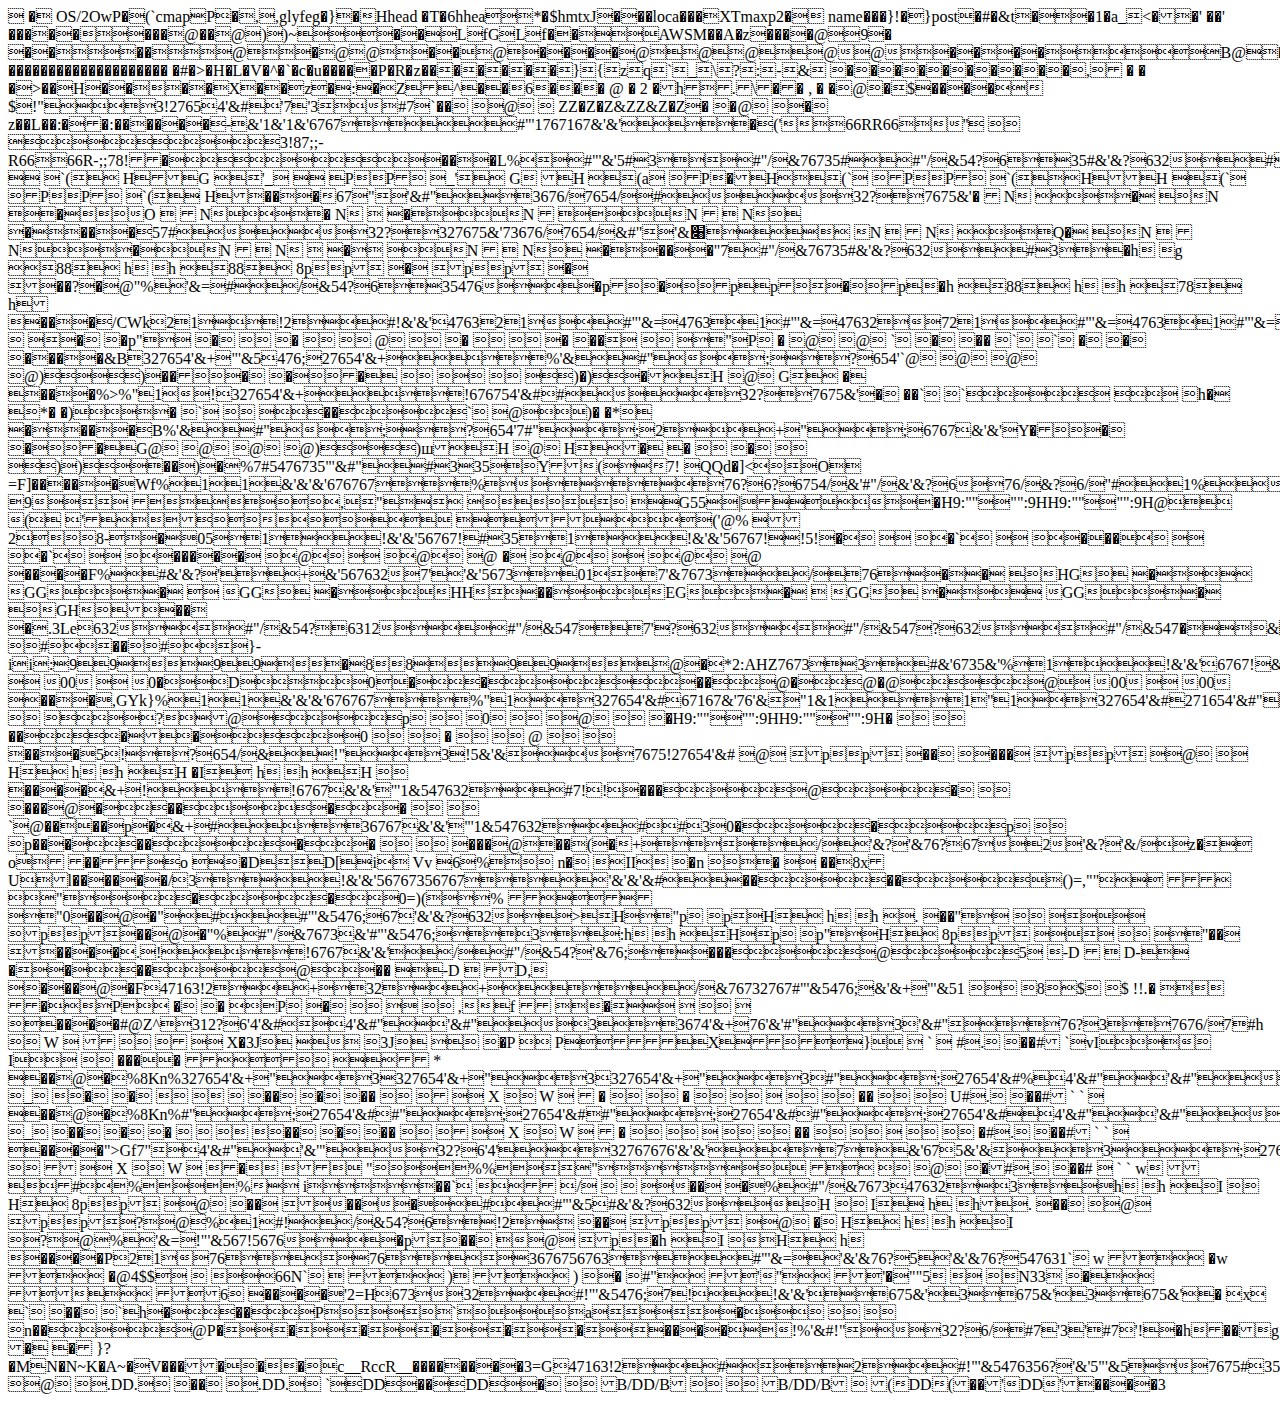
<file: fonts/fa-v4compatibility-2.html>
<html><head></head><body>
� OS/2OwP�(`cmapP�,,glyfeg�}�Hhead �T�6hhea*�$hmtxJ���loca���XTmaxp2� name���}!�}post�#�&t��1�a_<��'	��'	��������@��@))~��LfGLf��AWSM��A�z����@9� ����@�@@��@����@@@@@����B@�A�G�f�~���������������������#�>�I�L�V�^�a�c�x�����P�R�z���A�G�e�}��������������������
�#�>�H�L�V�^�`�c�u�����P�R�z�������}{zq`_\?:-&	����������,
�
�
�>��H����X��z�:�Z^��6���	@	�
2
�h.\��
,
�
�@�$���� $!"3!27654'&#'7'3#7`��				@				 ZZ�Z�Z&ZZ&Z�Z�		�@				�		z��L��:��:������-&'1&'1&'6767#"'1767167&'&'�('66RR66''

3!87;;-R6666R-;;78!����L%#"'&'5#3#"/&76735##"/&54?635#&'&?632#35676P	
`(
HG
'_
	PP
_'
G
H
(a
P�H(`
PP
`(HH	(`
PP
`(	H���67"'&#"3676/7654/#32?7675&'�


N

�	N		�O		


N�		N		�N

N

		N	����57#32?327675&'73676/7654/&#"'&׈
N		


N

Q�	N		


N�N

		N		� N

		N	����"7#"/&76735#&'&?632#3�h

g
88
h

h
88
8pp
�
pp
�
��?�@"%'&=#/&54?635476�p�pp�p�h
88
h

h
78
h
���/CWk21!2#!&'&'476321#"'&=47631#"'&=47632721#"'&=47631#"'&=47632 		�				�p"		�								�								@								�								�		��				"P		�		@				@		`				�				��		`				`		�				�				����&B327654'&+"'&5476;27654'&+%'&#";?654'`@				@				@				@))���				�� 												)�)�H		@		G
�

���%>%"1!327654'&+!676754'&##32?7675&'�		��`				` 		h�	*�		


�)�		` 				��`		@)�


		�*	����B%'&#";?654'7#";2+";6767&'&'Y��				��G@				@				@				@))шH		@		H�

�						�						))��)�%7#5476735"'&#"#335Y(7! QQd�]<O  =F]�����Wf%11&'&'&'676767%76?6?6754/&'#"/&'&?676/&?6/"#1%65&'1"":9HH9:"""":9HH9:""�:	
9		,"


G55|�H9:"""":9HH9:"""":9H@	(
'	('@%

28-�051!&'&'56767!#351!&'&'56767!!5!�

�`

���

�`

�����
@

@
@  �
@

@
@  ����F%#&'&?'+&'5676327''&'5673017'&7673/76��	HG	�
GG�		GG	�HH��EG�		GG	�
GG�	GH�� �.3Le632#"/&54?6312#"/&5477'?632#"/&547?632#"/&547�&&''�#��#}"ii�:9999a8998�&&&&	#��#}-ii:9999�8899@�*2:AHZ76733#&'6735&'%1!&'&'6767!&'1&'3'67167#53#516767&'&'�0�@���@@@�@@�0  00  0�D0����@�@�@@ 00  00 ���,GYk}%11&'&'&'676767%"1327654'&#67167&'76'&"1&11"1327654'&#271654'&#"3%"1327654'&#"":9HH9:"""":9HH9:""�								?@p								0								@								�H9:"""":9HH9:"""":9H�								����0								�								@								���5!?654/&!"3!5&'&7675!27654'&# @
pp
��				���
pp
@				 H
h

h
H		


�I	h

h
H				����&+!!6767&'&'"'1&547632#7!!���@�								���@����� 								`@����p�&+#36767&'&'"'1&547632##30��p								p������� 								���@��(�+/'&?'&76?672'&?'&/z�
o
��o
�DD[i	Vv
6%
n�	II	�n
�

��8x	Ul������/3!&'&'56767356767'&'&'&#����()=,""

"��0=)(%

"0��@�"##"'&5476;67'&'&?632>H"p				pH
h

h
.
��"				
pp��@�"%#"/&7673&'#"'&5476;3:h

h
Hp				p"H
8pp
				"��
����.!!6767&'&'/#"/&54?'&76;���@5	
-D


		D-
����@��
-D		

D,
	���@�F47163!2+32+/&76732767#"'&5476;&'&+"'&51						8$				$
!!.�

�P	�				�	P		�										,f	

�

				

		����#@Z^312?6'4'&#4'&#"'&#"33674'&+76'&'#"3'&#"76?37676/7#h

W	

	 				 

		X�3J			3J					�P

PX} 

`


		
#.				��#		

`vI		I				����


*  ��@�%8Kn%327654'&+"3327654'&+"3327654'&+"3#";27654'&#%4'&#"'&#"32?6'4'&#@`				_			�				�			 			
 				��				�				�� 				 

		X	
W	
	

�								�																��								U#.				��#		

`

`


		
��@�%8Kn%#";27654'&##";27654'&##";27654'&##";27654'&#4'&#"'&#"32?6'4'&#�_				_				��				�				� 				 		��				�				�� 				 

		X	
W	
	

�																��																�#.				��#		

`

`


		
����">Gf7"4'&#"'&'"32?6'4'32767676'&'&'7&'675&'&3;27654'&'�
 				 

		X	
W	
�	
"%%" 					@				�#.				��#
		

`

`


		w		#%%
i��`
	
/		
				
		�� �%#"/&7673476323h

h
I				H
8pp
@				��
���##"'&5#&'&?632H				I
h

h.
��				@
pp?@%1#!/&54?6!2		��
pp
@		�		H
h

h
I		?@%'&=!"'&567!5676�p��		@
p�h
I	
H
h

����P2176763676756763#"'&='&'&76?5'&'&76?547631`		w

�w

�@4$$
	
	66N`		

)

)		�		#"

'"

'�""5
	
	N33		�



6		����'2=H67332#!"'&5476;7!!&'&'675&'3675&'3675&'�	x	`				��				`h���P`a�								n��@P����������!%'&#!"32?6/#7'3'#7'!�h��g	�

�	}?�MN�N~K�A~�V������c__RccR__��������3=G47163!2#2#!"'&5476356?'&'5"'&57675#35&/		@				.DD.				��				.DD.		`DD��DD�						B/DD/B								B/DD/B		 (DD(��'DD'����3<g21#2#!"'&5476356?'&'5"'&54763!36=#3& 1`="" .dd.="" ��="" @���dd�="" ="" b="" dd="" b="" ��dd���$4dt11367673676767&'&'&'"'1&5476323"'1&5476323"'1&547632g:9""7="" 2#$2:g:9"""":9h�="" �="" ="" �="" :l7'="" .::="" �="" ="" �%f?+�%f2k"="" ,��"?="" 4�="" j�="" �="" v�="" j�="" d�="" d%="" x="" ._="" :i="" �fontawesomev4compatibility-regularfont="" awesome="" v4="" compatibilityregularfont="" compatibility="" regularversion="" 768.00390625="" (font="" version:="" 6.0.0)https:="" fontawesome.comcopyright="" (c)="" font="" awesomefont="" regular-6.0.0the="" web's="" most="" popular="" icon="" set="" and="" toolkit.fontawesomev4compatibility-regularfont="" toolkit.��)="" ="" ="" ="" !"#$%&'()="" location-dotup-down-left-right"up-right-and-down-left-from-center="" down-left-and-up-right-to-centerup-down="" left-right="" chart-columnright-from-bracketup-right-from-squareright-to-bracket="" facebook-fearth-americas="" bars-progressmaximizewand-magic-sparkles="" money-bill-1="" gauge-high="" right-lefttablet-screen-buttonmobile-screen-buttonstar-half-strokeunlockturn-up="" turn-downsquare-up-rightindian-rupee-signarrow-down-z-aarrow-down-short-widearrow-down-wide-shortarrow-down-9-1="" down-longup-long="" left-long="" right-longturkish-lira-sign="" trash-cangemhourglass-empty="" hourglass="" comment-dots<="" body=""></g21#2#!"'&5476356?'&'5"'&54763!36=#3&></body></html>
</file>
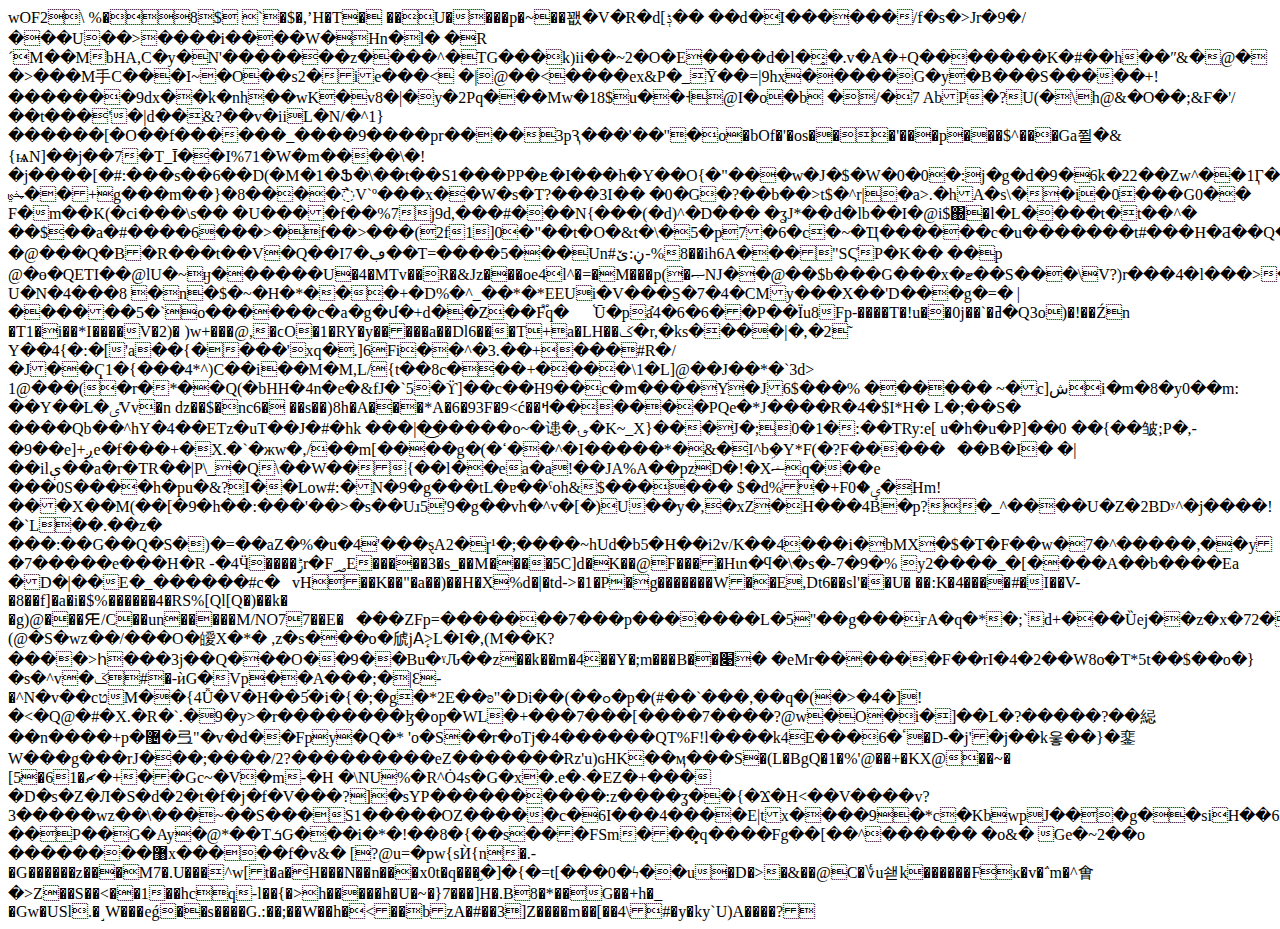
<file: fonts/fa-v4compatibility.html>
<html><head></head><body>wOF2\
%�8$ `�$�,ʼH�T� ��U����p�~��꽶�V�R�d[ݙ�� ��d�I������/f�s�>Jr�9�/���U��>����i����W�Hn�l�
�R´M��MbHA,C�y�N'�������z����^�TG���k)ii��~2�O�E����d�l�̥�.v�A�+Q�������K�#��h��ʺ&�@� �>���M⼿C���I~�O��s2�ie���< �|@��<����ex&P�_Ȳ��=|9hx�����G�y�B���S�����+!�������9dx��k�nh��wK�v8�|�y�2Pq���Mw�18$u��˧@I�o�b
�/�7	AbP�?U(�\h@&�O��;&Ϝ�'/��t���'�|d��&?��v�iiL�N/�^1}������[�O��f������_����9����pr����3pԆ���'��"�o�bO<c<m<u<fl����bs��s"�����������������3���gƾxb�0�q�9ta�a�-��[ur��i�da@�(��@�a��g9g�1��u���^;��s׆�^^��k1g�ϲ�a�{��o��w�����;r������)�f�_i��ri���y���&i 0="" i�(�t�s��z_m)��="" i�s璄�z#�j&��b�\f,�k�ԃ�j��q="" ��ܩ��t�ey��z����d����hw��qx�d�e�4iq�!����0^��di�="" �="" ��ml�j����i�4pz�-�4���%ausd��:�mhk�[��eqo��͡a���ԩx�mnmy��tb��6���2�-�۸�$(�g�t�#�q���6��="" �46��ua�w�="" ��="" ��ԓj��i�$^�="" :�hu��@9�o��i��a�Ӷ̫ꦭ�$r�c�ׯbl���="" �7�fl�p�۩t���2vu���)���s�ʴlsᑄ�a�:�l�{ץ�a="" ������o%="" ���t?��="" �f��n��3f.�s�="" ��h-a޾$mdü="E����tj��{RI���" �4�4u]��="" ��i��2u���;��s6�h��="" x���6q���m�g���:qe�٬r���y��[;��x\`��h�d��ua5�.z2="" �pf="" �Ԡ�#�^�j_���j��+�u���(�ܕ4����e��u���q����b��\�v�䌡��s="" �_id���0�1�mg,�u����c�|j��g,g����8c�q�="" ="">f�'�os���'���p���$^���Ga쮤�&{ѩN]��j��7�T_Ī��I%71�W�m����\�!�j����[�#:���s��6��D(�M�1�Ֆ�\��t��S1���PP�ܧ�I���h�Y��O{�"���w�J�$�W�0�0�:j�g�d�9�6k�22��Zw^��1Ӷ�o.���v#�˵�!ﶹ��+g���m��}�8����߯V`º���x��W�s�T?���3I��
�0�G�?��b��>t$�^r|�a>.�hA�s\��i�0���G0�� F�m��K(�ci���\s��
�U����f��%7j9d,���#���N{���(�d)^�D���
�ʓJ*��d�lb��I�@i$΀�l�L����t�t��^�
��$��a�#����6���>�f��>���(2f1]0�"��t�O�&t�\�5�p7�6�c�~�Ҵ������c�u�������t#���H�Ƌ��Q�E��Z�+hEZ,Y%ǫV�j���mj���w�竧�@���Q�B�R���t��V�Q��Iڢ�7��T=����5���Un#ڼ:ێ-%8��ih6A���"SϚ̓P�K��
��p	@�ө�QETI��@lU�~ӈ������U�4�MTv��R�&Jz���oe4l^�=�M���p(�ޞǊ��@��$b���G���x�ޓ��S���\V?)r���4�l���>�9-U�N�4���8
�n�$�~�H�*���+�D%�^_��*�*EEUi�V���S̱�7�4�CMy���X��'D���g�=�	|������5�`o������c�a�g�մ�+d��Z��F֟q�֫Ū�pުa4�6�6��P��Їu8Fp-����T�!u��0j��`�ߥ�Q3o)�!��Źn �T1�i��*I����V�2)�	)w+���@,�ϲO�1�RY�y�����a��Dl6���T+a�LH��ݢ�r,�ks����|�,�2˜
Y��4{�:�['a��{����'xq�.]6Fi��^�3.��+���#R�/�J��Ҁ1�{���4*^)C��i��M�M,L/{t��8c���+����\1�L]@��J��*�`3d>
1@���(�r�*��Q(�bHH�4n�e�&fJ�`5�ϔ]��c��H9��c�m����Y�J6$���%	������
~�c]شi�m�8�y0��m: ��Y��L�ٸVv�n
ǳ��$�nc6�
��s��)8h�A���*A�6�93F�9<ć��ߞ������PQe�*J����R�4�$I*H�
L�;��S� ����Qb��^hY�4��ETz�uT��J�#�hk	���|�͜�����o~�䜨�؈�K~_X}���J�;0�1�:��TRy:e[ u�h�u�P]��0
	��{��皱;P�,-�9��e]+ږe�f���+�X.�`�жw�,/��m[����g�(�ߵ��^�Ӏ�����*�&�I^bܹ�Y*F(�?F�����𴍳��B�I� �|��ilې��a�r�TR��|P\_�Q\��W��{��l��ea�a!��JA%A��pzD�!�Xޝq���e
���0S����h�pu�&?I��Low#:�N�9�g���tL�ɐ��ˁoh&$������ $�d%�+Fؠ�0�Hm!���X��M(��[�9�h��:���'��>�s��Uɹ5'9�g��vh�^v�[�)U��y�,�xZ�H���4B�p?�_^����U�Z�2BDʸ^�j����!�`L��.��z�
���:��G��Q�S�)�=��aZ�%�u�4'���ȿA2�ɼ¹�;����~hUd�b5�H��i2v/K��4���i�bMX�$�T�F��w�7�^�����,��y	�7�����e���H�R
-�4Ӵ����ݱr�F؃E�����3�s_��M����5C]d�K��@F����Hιn�ϥ�\�s�-7�9�%	y2����_�[����A��b����Ea
�D�|��E�_������#c�򥴑vH��K��"�a��)��H�X%d�|�td->�1�P�g�������W��E,Dt6��sl'��U� ��:K�4����#�I��V-�8��f]�a�i�$%������4�RS%[Ql[Q�)��k�	�g)@���Ԙ/C��un�����M/NO77��E����ZFp=�������7���p�������L�5"��g���ғA�q�*�;`d+���Ȕej��z�x�72�z�`�T�Ҡ�oK�*t���ϱ�E�(x,;(@�S�wz��/���O�皧X�*� ,z�s���o�䖐jAٕ>L�I�,(M��K?����>հ���3j��Q���O��9��Bu�ˠԈ��z��k��m�4��Y�;m���B��׉� �eMr������F��rI�4�2��W8o�T*5t��$��o�}�s�^v�ػ#�-ѝG�Vp��A���;�|Ԑ-�^N�v��cטM��{4Ǚ�V�H��5֡�i�{�;�g�*2E��ʚ"�Di��(��ߋ�p�(#��`���,��q�(�>�4�]!�<�Q@�#�X.�R�`.�9�y>�r��������ɮ�op�WL�+���7���[����7����?@w�O�i�]��L�?�����?��䋟��n����+p�޴�弖"�v�d��Fpy�Q�*
'o�S��r�oTj�4������QT%F!l����k4E���6�ٴ�D-�j'�j��k웋��}�䥆W���g���rJ���;����/2?���������eZ�������Rz'u)ɢHK��ӎ���S�(L�BgQ�1�%'@��+�KX@��~� [5�61�ޗ�+��Gc~�V�m-�H	�\NU%�R^Ȯ4s�G�x�.e�˴�EZ�+���	�D�s�Z�Л�S�d�2�t�f�j�f�V���?]�sYP����������:z����ʓ��{�Ϫ�H<��V����v?3�����wz��\���~��S���S1�����OZ�����c�6I���4����E|tx����9�*c�KbwpJ���g��siH��6|��P��G�Ay�@*��TܭԌ���i�*�!��8�{��s���FSm���͓q����Fg��[��^������ �о&�
Ge�~2��o
��������޸x�����f�v&�
[?@u=�pw{sЍ{n�.-�G������z���M7�.U���^w[t�a�H���N��n���x0t�q���֦�]�{�=t[���0�ϟ��u�D�>�&��@C�؇u쇋k������Fĸ�v�΅m�^㑹�>Z��S��<��1��hcq-l��{�>h�����h�U�~�}7���]H�.B8�*��G��+h�_ �Gw�USl.�˼W���eǵ��s����G.:��;��W��h�<��bzA�#��3]Z����m��[��4\#�y�ky`U)A����?</c<m<u<fl����bs��s"�����������������3���gƾxb�0�q�9ta�a�-��[ur��i�da@�(��@�a��g9g�1��u���^;��s׆�^^��k1g�ϲ�a�{��o��w�����;r������)�f�_i��ri���y���&i></body></html>
</file>
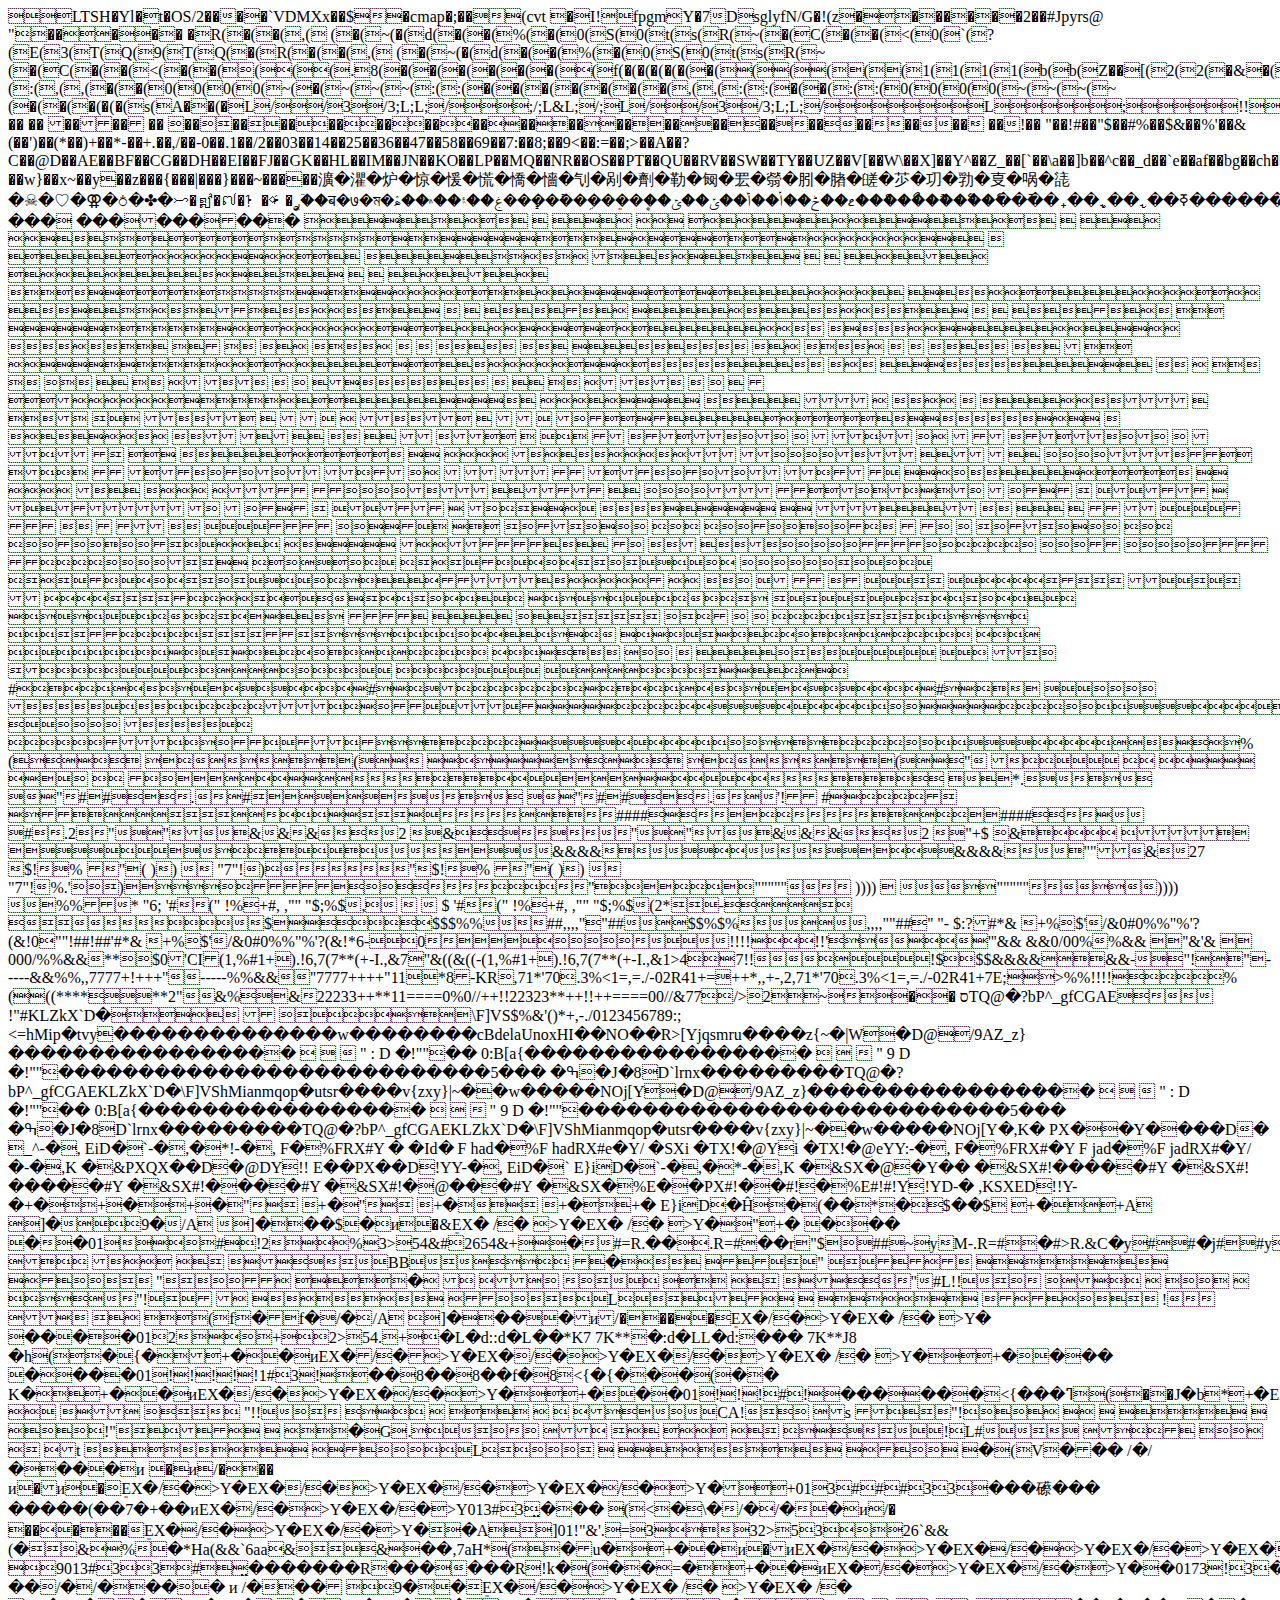
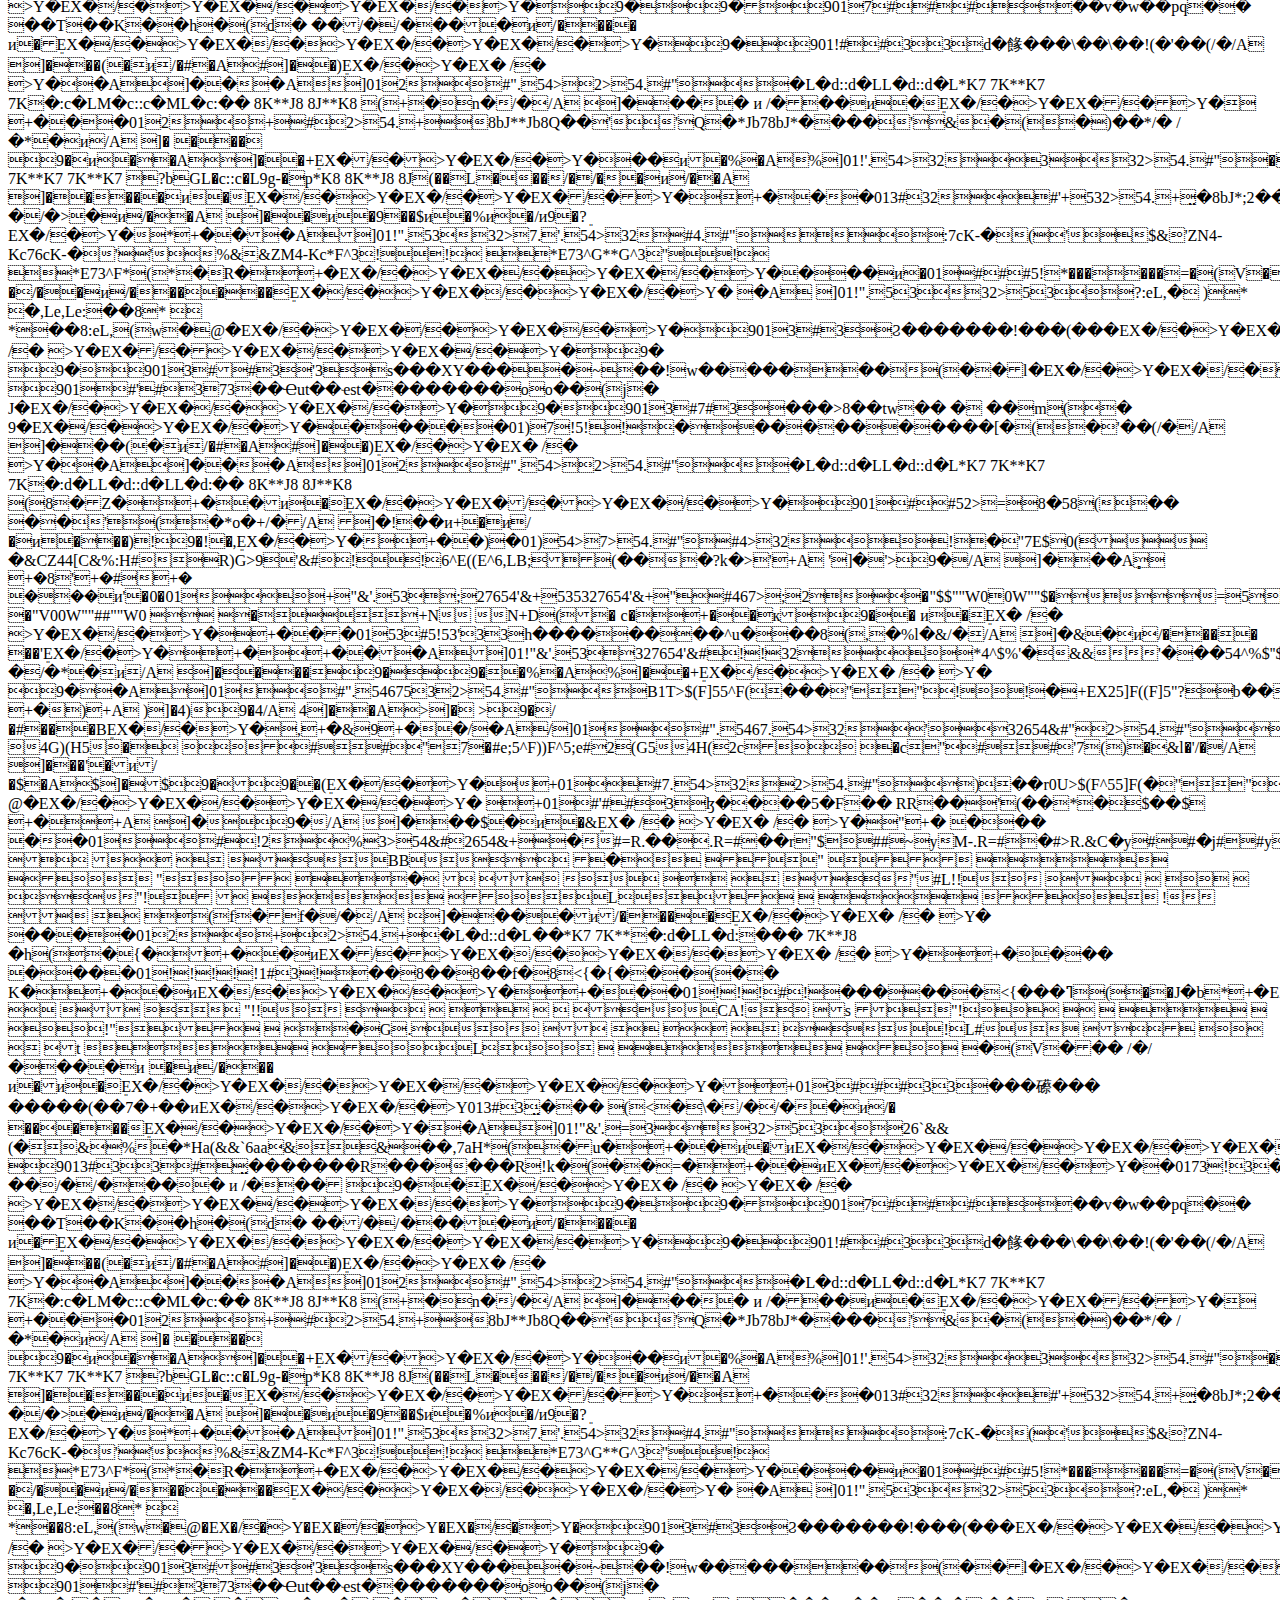
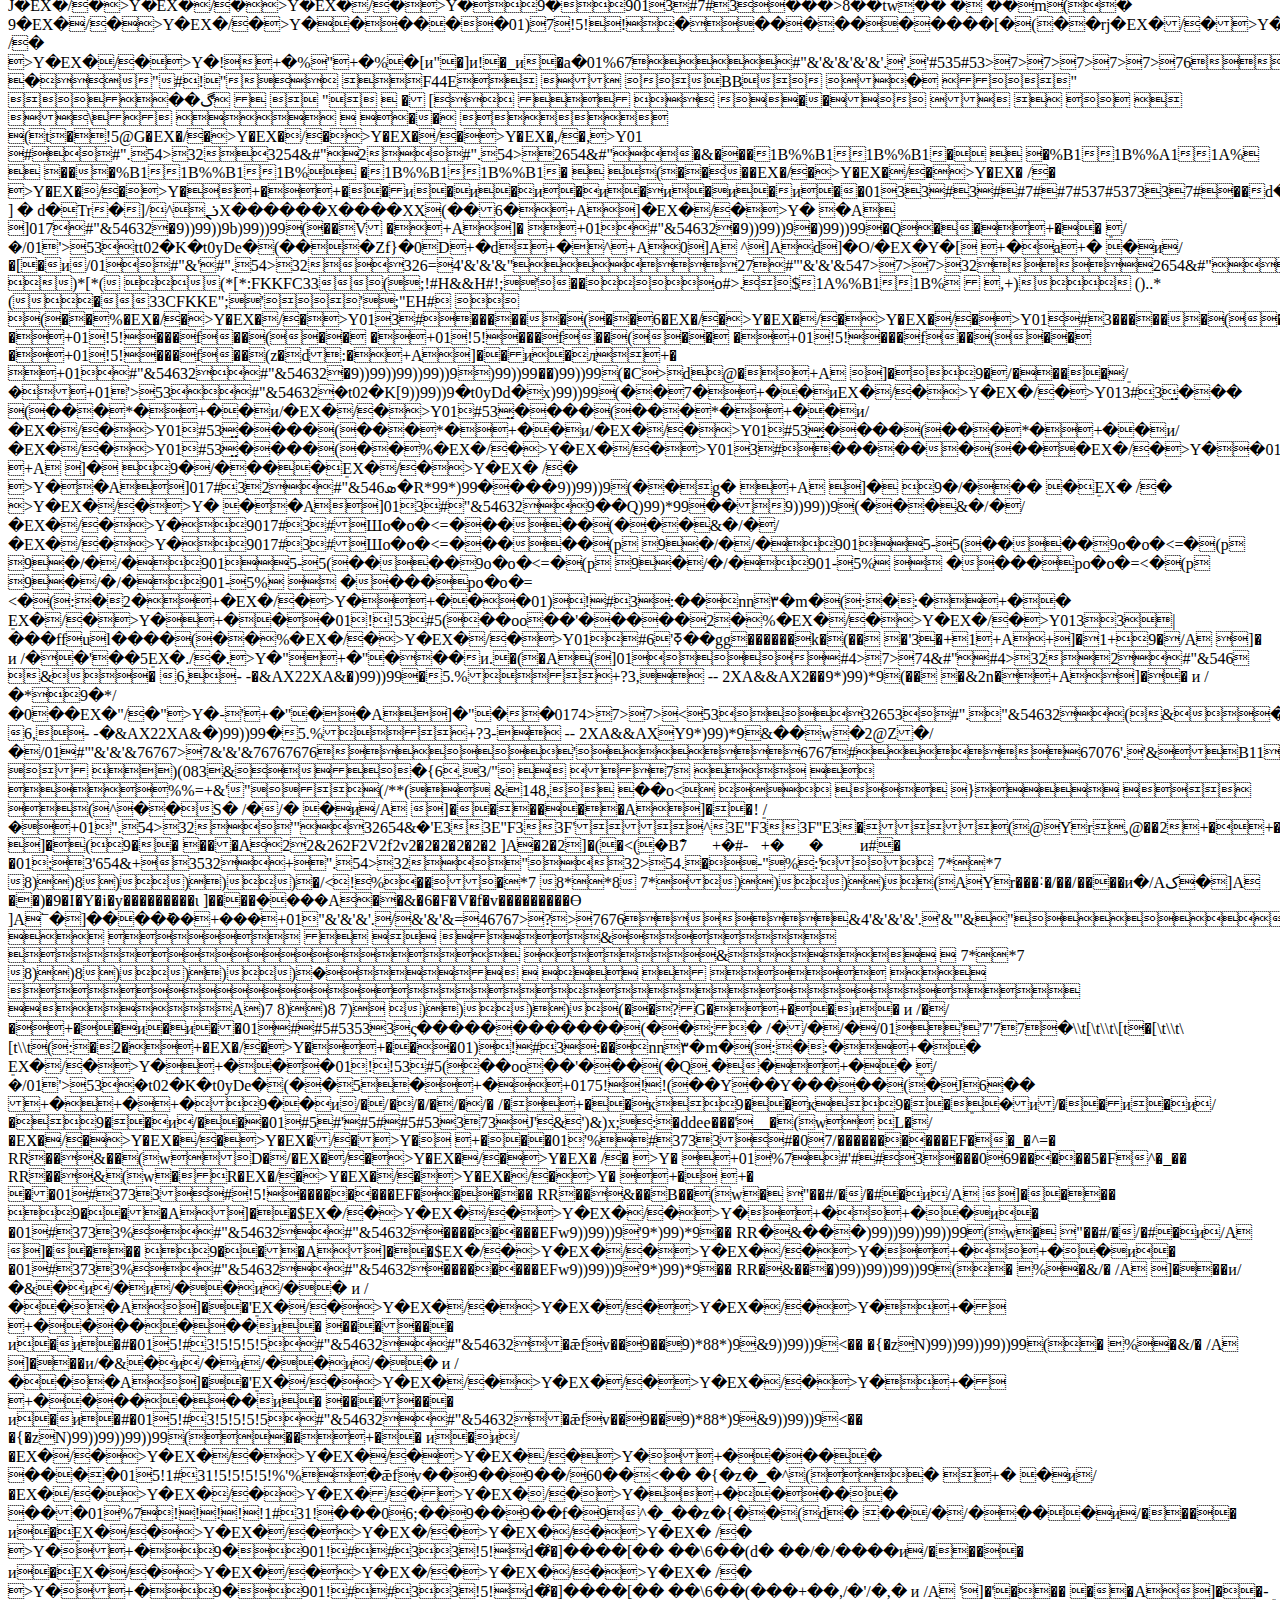
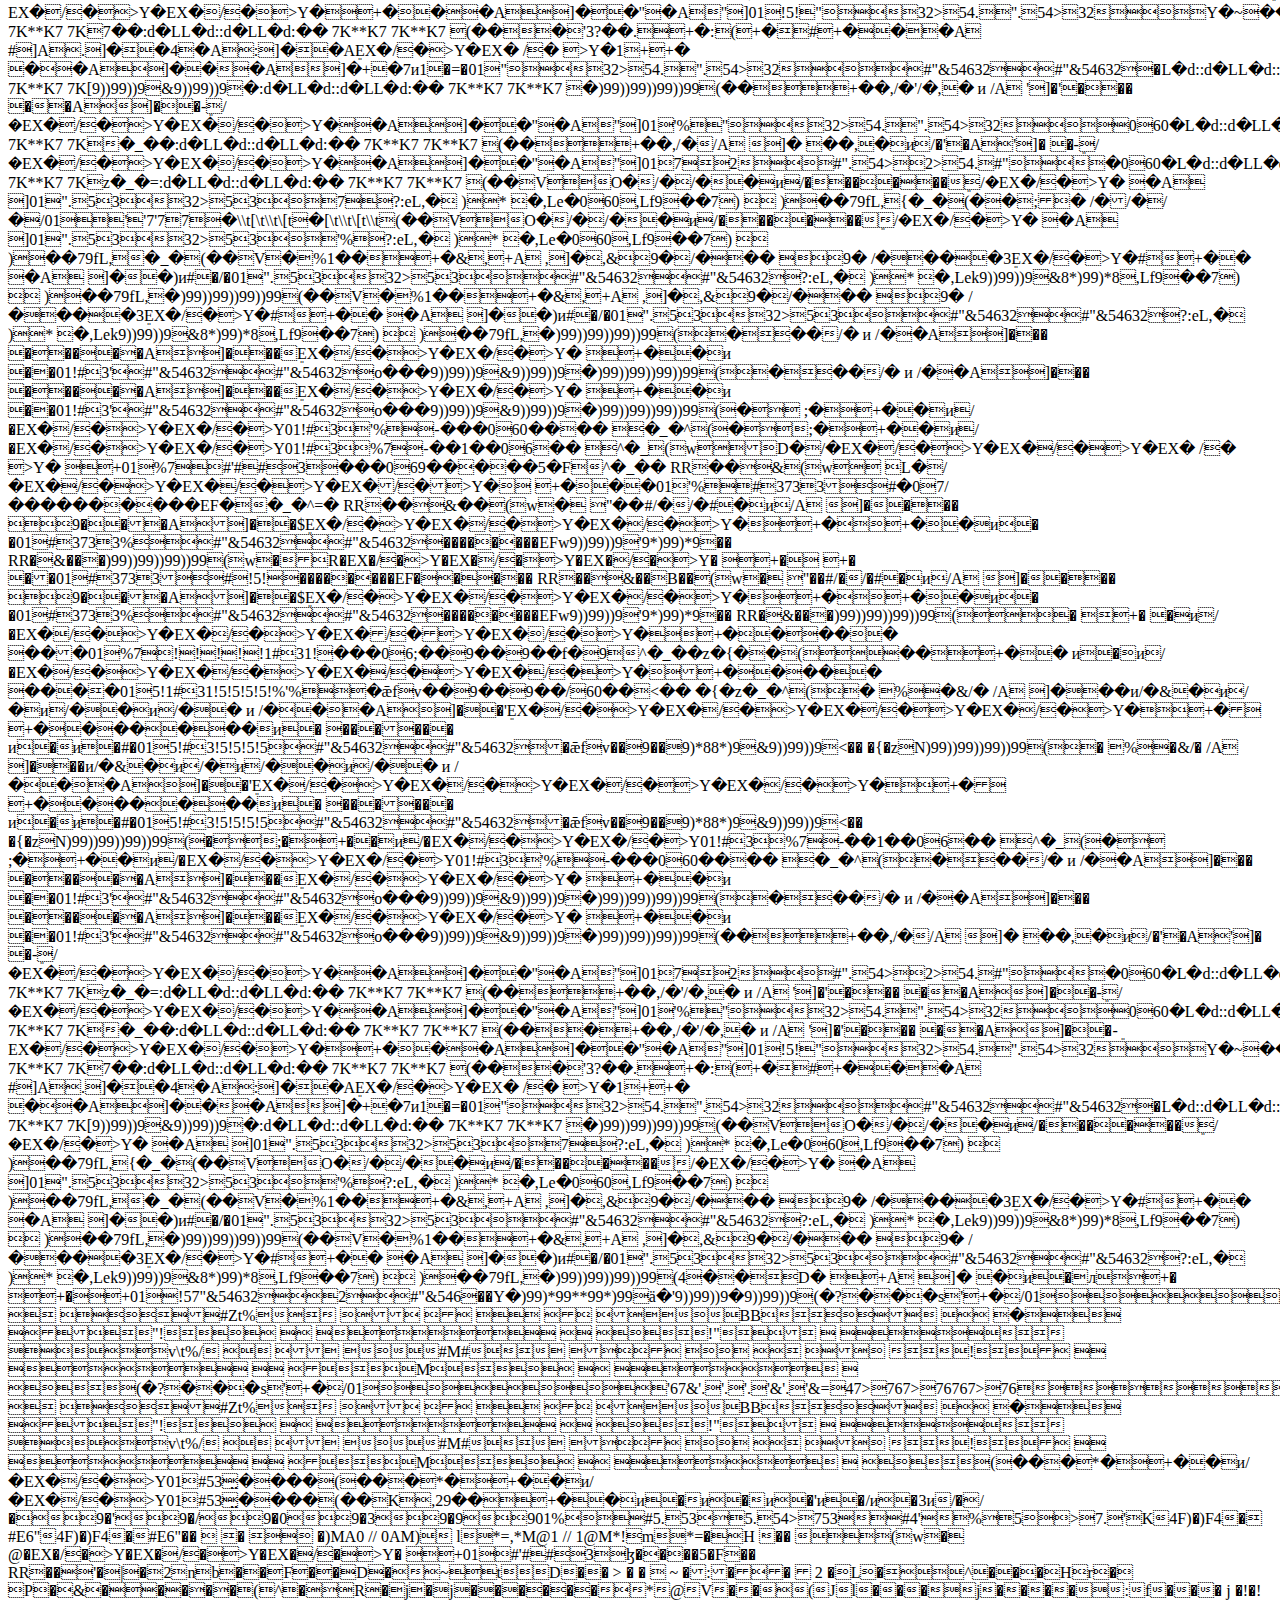
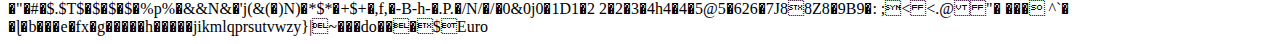
<file: fonts/TheNextFont.e8a67d7e.html>
<html><head></head><body>LTSH�Yl�t�OS/2����`VDMXx��$�cmap�;��(cvt �I!fpgmY�7DsglyfN/G�!(z<hdmx�c���� ���="" head="" ���="" ���6hhea����d���$hmtxm��������loca�������d��hmaxp�"��h���="" name,oe��������post�c�p���d��mprep��q]��="" ����`��������<_<��������tu\�����uy���?���="" �������������="" c���������������������������������������="" ���s�����="">�������2��#Jpyrs@ "����� �R(�(�(,(	(�(~(�(d(�(�(%(�(0(S(0(t(s(R(~(�(C(�(�(<(0(`(?(E(3(T(Q(9(T(Q(�(R(�(�(,(	(�(~(�(d(�(�(%(�(0(S(0(t(s(R(~(�(C(�(�(<(�(�((((.8(�(�(�(�(�(�((f(�(�(�(�(�(�((((((1(1(1(1(b(b(Z��[(2(2(�&�(�(�(�(�(b(b(V(�(r(�(�(�(�(�(:(:(,(,(�(�(0(0(0(0(~(�(~(~(~(:(:(�(�(�(�(�(�(�(,(,(:(:(�(�(:(:(0(0(0(0(~(~(~(~(�(�(�(�(�(s(A��(�L//3/3;L;L;/;/;L&L;/;L//3/3;L;L;/L;!!L7/+DLLLL;;33;+;;//LLDDLL;;DD;;;+//LL��	��	
��
����
��
���������������������������������� ��!�� "��!#��"$��#%��$&��%'��&(��')��(*��)+��*-��+.��,/��-0��.1��/2��03��14��25��36��47��58��69��7:��8;��9<��:=��;>��<!--?��=@��-->A��?C��@D��AE��BF��CG��DH��EI��FJ��GK��HL��IM��JN��KO��LP��MQ��NR��OS��PT��QU��RV��SW��TY��UZ��V[��W\��X]��Y^��Z_��[`��\a��]b��^c��_d��`e��af��bg��ch��di��ej��fk��gl��hm��io��jp��kq��lr��ms��nt��ou��pv��qw��rx��sy��tz��u{��v|��w}��x~��y��z���{���|���}���~�����瀇�灈�炉�惊�愋�慌�憍�懎�刏�剐�劑�勒�匓�䍔�䎕�䏖�䐗�䑘�䒚�㓛�㔜�㕝�㖞�㗟�☠�♡�⚢�⛣�✤�ᝥ�ឦ�៧�ᠨ�ᡩ�ࢪ�࣫�ब�७�ম�ߧ��ߨ��ߩ��ߪ��߫��ެ��ޭ��ޮ��ޯ��ް��ޱ��ݲ��ݳ��ݴ��ݵ��ݶ��ܷ��ܸ��ܹ��ܺ��ܻ��ۼ��۽��۾��ۿ��������������������������������������������������������������������������������������������������������������������������������������������������������������������������������������������������������������������������������������������	���
���������	
		
			
						
																







		







	
		




		



		




		



				

		
											
								

																					





	


	


	

	


	





	


	






		





		




				





	


	


	




	


	


	

							
	

				



				




		






		



			





		

		

		



	


	







	



			



	
	







	























				




				


	








		
					












	


	

			


		

  
 	
















 ###				!$$$						%(	(
	("



					








		*.
"##.#
"##.'!
#




########

#.2""&&&2 &""&&&2 "+$

&


&&&&&&&&""&27	$!% "( ))  "7"!)"$!% "( ))  "7"!%.')""""""  ))))  """""))))  %%*	"6;
 '#("
!%+#, ,"" "$;%$,     $ '#("
!%+#, ,"" "$;%$(2*-




$$$$%%##,,,,""##$$%$%,,,,""##''

"-
$:?#*& +%$'/&0#0%%"%'?(&!0""!##!##'#*& +%$'/&0#0%%"%'?(&!*6-0!!!!!!''''&&    &&0/00%%&&  ''&'&      000/%%&&**$0'CI(1,%#1+).!6,7(7**(+-I.,&7''&((&((-(1,%#1+).!6,7(7**(+-I.,&1>47!!!$$$&&&&&&-"!"-----&&%%,,7777+!+++''-----%%&&''7777++++"11*8-KR,71*'70.3%<1=,=./-02R41+=++*,,+-,2,71*'70.3%<1=,=./-02R41+7E;>%%!!!!%(((******2"&%&22233++**11====0%0//++!!22323**++!!++====00//&77/>2~�� סTQ@�?bP^_gfCGAE !"#KLZkX`D�	

\F]VS$%&'()*+,-./0123456789:;<=hMip�tvy��������������w��������cBdelaUnoxHI��NO��R>[Yjqsmru����z{~�|W�D@/9AZ_z}�����������������    " : D �!""�� 0:B[a{�����������������    " 9 D �!""���������������������������5��� �ߒ�J�8D`lrnx���������TQ@�?bP^_gfCGAEKLZkX`D�\F]VShMianmqop�utsr����v{zxy}|~��w�����NOj[Y�D@/9AZ_z}�����������������    " : D �!""�� 0:B[a{�����������������    " 9 D �!""���������������������������5��� �ߒ�J�8D`lrnx���������TQ@�?bP^_gfCGAEKLZkX`D�\F]VShMianmqop�utsr����v{zxy}|~��w�����NOj[Y�,K�	PX��Y����D�	_^-�,  EiD�`-�,�*!-�, F�%FRX#Y � �Id� F had�%F hadRX#e�Y/ �SXi �TX!�@Yi �TX!�@eYY:-�, F�%FRX#�Y F jad�%F jadRX#�Y/�-�,K �&PXQX��D�@DY!! E��PX��D!YY-�,  EiD�`  E}iD�`-�,�*-�,K �&SX�@�Y�� �&SX#!�����#Y �&SX#!�����#Y �&SX#!����#Y �&SX#!�@���#Y �&SX�%E��PX#!��#!�%E#!#!Y!YD-�	,KSXED!!Y-�+�+�+�"	+�"	+�	+�+� E}iD�Ĥ�(��*�$��$	+�+A	]�9�/A	]���$�и�&ܸEX�
/�
>Y�EX�	/�	>Y�"+�
���	��01#!2%3>54&#2654&+�#=R.��.R=#��r"$##~yM-.R=#�#>R.&C�y##�j##y(����@�W+�EX�/�>Y�EX�/�>Y�EX��/��>Y01"&'.'.'.'&'&'&'&=47>7>7>76767>76&'&'&'.'&'&'&7>76767>7>7>7p!

		BB
�
" 

 "
�
	
 
	"#L!!




"!
		L


 !
	
(f�f�/�/A	]����и/����ܸEX�/�>Y�EX�
/�
>Y�
����012+2>54.+�L�d::d�L��*K7  7K**�:d�LL�d:��� 7K**J8 �h(�{�+��иEX�/�>Y�EX�/�>Y�EX�/�>Y�EX�
/�
>Y�+����
����01!!!!!1#3!��8��8��f�8<{�{���(��
K�+��иEX�/�>Y�EX�/�>Y�+���01!!!#!������<{���ߣ(��J�b*+�EX�/�>Y�EX�/�>Y�EX�/�>Y���+01#"'.'.'&'&'&'.'.=47>767>76767>76&'&'.'&7>767>7>767>7#5!�
	
 "!!




	CA!
s
"!
	




!"
	�G.
					!L#
	
		t

L



�(V���
/�/����и
�и/���	и�и�ܸEX�/�>Y�EX�/�>Y�EX�/�>Y�EX�/�>Y�+013###33���礤��� �����(��7�+��иEX�/�>Y�EX�/�>Y013#3̤��� (<�\�/�/��и/�	�����ܸEX�/�>Y�EX�/�>Y��A]01!"&'.=332>5326`&&(�&%�*Ha(&&`6aa&&��,7aH*(�u�+��и�иEX�/�>Y�EX�/�>Y�EX�/�>Y�EX�/�>Y�9�
9013#33#̤�������R������R!k�(��=�+��иEX�/�>Y�EX�/�>Y��0173!3���b������(��
��/�/����	и	/���	9��ܸEX�/�>Y�EX�
/�
>Y�EX�
/�
>Y�EX�/�>Y�EX�/�>Y�EX�/�>Y�9�9�9017###��v�w��pq�� ��T��K��h�(d�
��/�/����и/����	и�ܸEX�/�>Y�EX�/�>Y�EX�/�>Y�EX�/�>Y�9�901!##33d�餯���\��\��!(�'��(/�/A	]���(�и/�#�A#]��)ܸEX�/�>Y�EX�
/�
>Y��A]���A]012#".54>2>54.#"�L�d::d�LL�d::d�L*K7  7K**K7  7K�:c�LM�c::c�ML�c:�� 8K**J8  8J**K8 (+�n�/�/A	]����
и
/���и�ܸEX�/�>Y�EX�/�>Y�
+���012+#2>54.+8bJ**Jb8Q��''Q�*Jb78bJ*����'&�(�)��*/� /�*�и/A	 ]� ��� 9�и��A]��+ܸEX�/�>Y�EX�/�>Y���и�%�A%]01!'.54>32332>54.#"�EwY2:d�LL�d:!>�� 7K**K7  7K**K7 ?bGL�c::c�L9g-�p*K8  8K**J8  8J(��L���/�/��и/��A	]�����и�ܸEX�/�>Y�EX�/�>Y�EX�/�>Y�+���013#32#'+532>54.+̤�8bJ*;2��pQQ''Q�*Jb7Cq%�ţ'&(K�=��>/�/�>�и/��A	]��и�9��$и�%и�/и9�?ܸEX�/�>Y�*+���A]01!".5332>7.'.54>32#4.#":7cK-�('$&'ZN4-Kc76cK-�''%&&ZM4-Kc*F^3!!
	*E73^G**G^3"!

*E73^F*(*�R�+�EX�/�>Y�EX�/�>Y�EX�/�>Y����и�01###5!*������=�(V�m�/�/��и/������ܸEX�/�>Y�EX�/�>Y�EX�/�>Y�
�A
]01!".5332>53?:eL,� )* �,Le,Le:��8*  *��8:eL,(w�@�EX�/�>Y�EX�/�>Y�EX�/�>Y�9013#3Ϩ�������!���(���EX�/�>Y�EX�/�>Y�EX�
/�
>Y�EX�/�>Y�EX�/�>Y�EX�/�>Y�9�	9�9013##3'3s���XY����~��!w�������(��l�EX�/�>Y�EX�/�>Y�EX�/�>Y�EX�/�>Y�EX�/�>Y�9�
901#'#373��Ҽut��ҽst��������oo��(j�	J�EX�/�>Y�EX�/�>Y�EX�/�>Y�9�9013#7#3���>8��tw�� � ��m(�
9�EX�/�>Y�EX�/�>Y������01)7!5!!�����������[�(�'��(/�/A	]���(�и/�#�A#]��)ܸEX�/�>Y�EX�
/�
>Y��A]���A]012#".54>2>54.#"�L�d::d�LL�d::d�L*K7  7K**K7  7K�:d�LL�d::d�LL�d:�� 8K**J8  8J**K8 (8�Z�+��и�ܸEX�/�>Y�EX�/�>Y�EX�/�>Y�901##52>=8�58(�� ��'(�*o�+/�/A	]�!��и+�и/�и���)!9�!�,ܸEX�/�>Y�+��)�01)54>7>54.#"#4>32!�"7E$0(
�&CZ44[C&%:H#R)G>9'&#!!6^E((E^6,LB;(���?k�>'+A	']�'>9�/A	]���Aܻ	+�8'+�#+�	���и'�0�01+"&'.53;27654'&+535327654'&+"#467>;2�"$$""W00W""$�=5�!N,+N �"V00W""##""W0   �+N  N+D(�
c�+��к9��
и�ܸEX�
/�
>Y�EX�/�>Y�+���0153#5!53'33h��������^u���8(,�%l�&/�/A	]�&�и/���� ��'ܸEX�/�>Y�+�+���A]01!"&'.53327654'&#!!32*4^$%'�&&'���54^%$''$%^'%$^4(''��='$%^44^$%'()�)��*/�/�*�и/A	]����9�9��%�A%]��+ܸEX�/�>Y�EX�
/�
>Y�
9��A]01#".5467532>54.#"B1T>$(F]55^F(���""!!�+EX25]F((F]5"?b��""""(�&�EX�/�>Y�+���01!#!5(�����٩��5�(,�.@��>
+�)+A	)]�4)9�4/A	4]��A>]�
>9�/�#���BܸEX�/�>Y�,+�&9+��/�A/]01#".5467.54>32'32654&#"2>54.#"�)0)F^55^F)0*
4G)(H5�
##"7�#e;5^F))F^5;e#2(G54H(2c
�c"##'7()�&l�'/�/A	]���'�и/�$�A$]�$9�9��(ܸEX�/�>Y�+01#7.54>322>54.#")��r0U>$(F^55]F(�""!6�#>���,DY25]F((F]�!""'6(w�
@�EX�/�>Y�EX�/�>Y�EX�/�>Y�	+01#'##3ɮ����5�F�� RR��'(��*�$��$	+�+A	]�9�/A	]���$�и�&ܸEX�
/�
>Y�EX�	/�	>Y�"+�
���	��01#!2%3>54&#2654&+�#=R.��.R=#��r"$##~yM-.R=#�#>R.&C�y##�j##y(����@�W+�EX�/�>Y�EX�/�>Y�EX��/��>Y01"&'.'.'.'&'&'&'&=47>7>7>76767>76&'&'&'.'&'&'&7>76767>7>7>7p!

		BB
�
" 

 "
�
	
 
	"#L!!




"!
		L


 !
	
(f�f�/�/A	]����и/����ܸEX�/�>Y�EX�
/�
>Y�
����012+2>54.+�L�d::d�L��*K7  7K**�:d�LL�d:��� 7K**J8 �h(�{�+��иEX�/�>Y�EX�/�>Y�EX�/�>Y�EX�
/�
>Y�+����
����01!!!!!1#3!��8��8��f�8<{�{���(��
K�+��иEX�/�>Y�EX�/�>Y�+���01!!!#!������<{���ߣ(��J�b*+�EX�/�>Y�EX�/�>Y�EX�/�>Y���+01#"'.'.'&'&'&'.'.=47>767>76767>76&'&'.'&7>767>7>767>7#5!�
	
 "!!




	CA!
s
"!
	




!"
	�G.
					!L#
	
		t

L



�(V���
/�/����и
�и/���	и�и�ܸEX�/�>Y�EX�/�>Y�EX�/�>Y�EX�/�>Y�+013###33���礤��� �����(��7�+��иEX�/�>Y�EX�/�>Y013#3̤��� (<�\�/�/��и/�	�����ܸEX�/�>Y�EX�/�>Y��A]01!"&'.=332>5326`&&(�&%�*Ha(&&`6aa&&��,7aH*(�u�+��и�иEX�/�>Y�EX�/�>Y�EX�/�>Y�EX�/�>Y�9�
9013#33#̤�������R������R!k�(��=�+��иEX�/�>Y�EX�/�>Y��0173!3���b������(��
��/�/����	и	/���	9��ܸEX�/�>Y�EX�
/�
>Y�EX�
/�
>Y�EX�/�>Y�EX�/�>Y�EX�/�>Y�9�9�9017###��v�w��pq�� ��T��K��h�(d�
��/�/����и/����	и�ܸEX�/�>Y�EX�/�>Y�EX�/�>Y�EX�/�>Y�9�901!##33d�餯���\��\��!(�'��(/�/A	]���(�и/�#�A#]��)ܸEX�/�>Y�EX�
/�
>Y��A]���A]012#".54>2>54.#"�L�d::d�LL�d::d�L*K7  7K**K7  7K�:c�LM�c::c�ML�c:�� 8K**J8  8J**K8 (+�n�/�/A	]����
и
/���и�ܸEX�/�>Y�EX�/�>Y�
+���012+#2>54.+8bJ**Jb8Q��''Q�*Jb78bJ*����'&�(�)��*/� /�*�и/A	 ]� ��� 9�и��A]��+ܸEX�/�>Y�EX�/�>Y���и�%�A%]01!'.54>32332>54.#"�EwY2:d�LL�d:!>�� 7K**K7  7K**K7 ?bGL�c::c�L9g-�p*K8  8K**J8  8J(��L���/�/��и/��A	]�����и�ܸEX�/�>Y�EX�/�>Y�EX�/�>Y�+���013#32#'+532>54.+̤�8bJ*;2��pQQ''Q�*Jb7Cq%�ţ'&(K�=��>/�/�>�и/��A	]��и�9��$и�%и�/и9�?ܸEX�/�>Y�*+���A]01!".5332>7.'.54>32#4.#":7cK-�('$&'ZN4-Kc76cK-�''%&&ZM4-Kc*F^3!!
	*E73^G**G^3"!

*E73^F*(*�R�+�EX�/�>Y�EX�/�>Y�EX�/�>Y����и�01###5!*������=�(V�m�/�/��и/������ܸEX�/�>Y�EX�/�>Y�EX�/�>Y�
�A
]01!".5332>53?:eL,� )* �,Le,Le:��8*  *��8:eL,(w�@�EX�/�>Y�EX�/�>Y�EX�/�>Y�9013#3Ϩ�������!���(���EX�/�>Y�EX�/�>Y�EX�
/�
>Y�EX�/�>Y�EX�/�>Y�EX�/�>Y�9�	9�9013##3'3s���XY����~��!w�������(��l�EX�/�>Y�EX�/�>Y�EX�/�>Y�EX�/�>Y�EX�/�>Y�9�
901#'#373��Ҽut��ҽst��������oo��(j�	J�EX�/�>Y�EX�/�>Y�EX�/�>Y�9�9013#7#3���>8��tw�� � ��m(�
9�EX�/�>Y�EX�/�>Y������01)7!5!!�����������[�(��rj�EX�/�>Y�EX�
/�
>Y�EX�/�>Y�!+�%"+�%�[и"�]и!�_и�a�01%67#"&'&'&'&'&'.'.'#535#53>7>7>7>7>7>76.'&'&'.'&3#3#767>76
�"#!"	F44E	
BB
�
" ��ڰ

 "

�
[


��
				\		
��
	(t�!5@G�EX�/�>Y�EX�/�>Y�EX�/�>Y�EX�,/�,>Y01	##".54>323254&#"2#".54>2654&#"�&���1B%%B11B%%B1�		�%B11B%%A11A%

	���%B11B%%B11B%

�1B%%B11B%%B1�	

(����EX�/�>Y�EX�/�>Y�EX�
/�
>Y�EX�/�>Y�+�+��и�и�и�и�и�и�и��0133#3##7##7#537#537337#��d�Ts� ] � d�Tr�]/^ᖣX������X����XX(��6�+A]�EX�/�>Y�	�A	]017#"&54632�9))99))9b)99))99(��V �+A]�	+01#"&54632�9))99))9�)99))99�Q��+��	ܸ/�/01'>53tt02�K�t0yDe�(���Zf}�0D+�d+�^+A0]A	^]Ad]�O/�EX�<!--��<�-->Y�[
+�a+�
�и/�[�и/01#"&'#".54>32326=4'&'&'&"27#"'&'&'&547>7>7>322654&#".>#1/<%B11B%%A1
	
)*[*( (*[*:FKKFC33(;!#H&&H#!;'��o#>.$1A%%B11B%

	,+) ()..*(�33CFKKE";'';"EH#

(��%�EX�/�>Y�EX�/�>Y013#������(��6�EX�/�>Y�EX�/�>Y�EX�/�>Y01#3������(��
�+01!5!���f��(��
�+01!5!���f��(��
�+01!5!���f��(��
�+01!5!���f��(z�d:�+A]��и�л+�	+01#"&54632#"&54632�9))99))99))99))9)99))99��)99))99(�C>d@�+A	]�9�/����ܸ/�+01'>53#"&54632�t02�K[9))99))9�t0yDd�x)99))99(��7�+��иEX�/�>Y�EX�/�>Y013#3̤��� (���*�+��и/�EX�/�>Y01#53̤����(���*�+��и/�EX�/�>Y01#53̤����(���*�+��и/�EX�/�>Y01#53̤����(���*�+��и/�EX�/�>Y01#53̤����(��%�EX�/�>Y�EX�/�>Y013#������(���EX�/�>Y��01)5!��;ţ�(��c�
+A	
]�
9�/����ܸEX�/�>Y�EX�
/�
>Y��A]017#32#"&546ܣ�R*99*)99����9))99))9(��g�
+A	]�
9�/���
�ܸEX�
/�
>Y�EX�/�>Y�
��A]013#"&546329��Q)99)*99��9))99))9(���&�/�/�EX�/�>Y�9017#3#Шo�o�<=�����(���&�/�/�EX�/�>Y�9017#3#Шo�o�<=�����(p	9�/�/�9015-5(����9o�o�<=�(p	9�/�/�9015-5(����9o�o�<=�(p	9�/�/�901-5%
	����po�o�=<�(p	9�/�/�901-5%
	����po�o�=<�(:�2�+�EX�/�>Y�+���01)!#3:��nn٣�m�(:�:�+��
ܸEX�/�>Y�+���01!!53#5(��oo��'�����2�%�EX�/�>Y�EX�/�>Y0133|���fful����(��%�EX�/�>Y�EX�/�>Y01#6'ߧ��gg������k�(��
�'3�+1+A+]�1+9�/A	]�
и
/��'��5ܸEX�./�.>Y�"+�"���и.�(�A(]01#4>7>74&#"#4>322#"&546	&�	6,-  -�&AX22XA&�)99))99�5.%+?3, -- 2XA&&AX2��9*)99)*9(��
�&2n�+A]��
и
/�*9�*/�0��EX�"/�">Y�-'+�"��A]�"��0174>7>7><5332653#"."&54632(&�	6,-  -�&AX22XA&�)99))99�5.%+?3- -- 2XA&&AXY9*)99)*9&��w�2@Z�/�/01#"'&'&'&76767>7&'&'&76767676'6767#67076'.'&B11
	)(083&�{6.3/"
	7
	
%%=+&'"(/**(
&148,
��o<


}	
(^��S� /�/� �и/A	]������A]��!ܸ
/�+01".54>32'"32654&�'E33E''F33F'^3E''F33F''E3�(@Yr,@��2+�+�(+���A	]�(9��
���A22&262F2V2f2v2�2�2�2�2�2
]A�2�2]�(�<ܸ(�Bܺ7+�#-+��ܸи#�
�01;3'654&+3532+".54>32"32>54.�-"%:' 7**7 8))8))))�/<!%���*7 8**8 7*))))(AYr���˸�/��/����и�/Aک�]A	��)�9�I�Y�i�y���������ɩ
]����ܸ����A��&�6�F�V�f�v���������Ɵ
]A՟�]����ܺ��+���+01"&'&'&'./&'&'&=46767>?>7676&4'&'&'&'.'&"'&"372767676767647".54>32"32>54.�
		

&		&

 7**7 8))8))))�


		

A)7  8))8  7)
))))(��?G�+��и�
и	/�/�+��и�и��01##5#53533ς������������(��;�	/�/�/�/01''7'77�\\t[\t\\t\[t�[\t\\t\[t\\t(:�2�+�EX�/�>Y�+���01)!#3:��nn٣�m�(:�:�+��
ܸEX�/�>Y�+���01!!53#5(��oo��'���(�Q.��+��	ܸ/�/01'>53�t02�K�t0yDe�(��5�+�+0175!!!(��Y��Y�����(�J6��
+�+�+�9��и/�/�/�/�/�/�
/�+��к9��к9��ܸ�и/��и�и/�9��и/���01#5#'#5##5#53373J'&')&)x;:�ddee���'__�(w
L�/�EX�/�>Y�EX�/�>Y�EX�/�>Y�	+���01'%#3733#�07/����������EF��_�^=� RR��&��(wD�/�EX�/�>Y�EX�/�>Y�EX�	/�	>Y�
+01%7#'##3���069�����5�F^�_�� RR��&(w�R�EX�/�>Y�EX�/�>Y�EX�/�>Y�	+�
+�	��01#3733#!5!��������EF����� RR��&��B��(w�
"��#/�/�#�и/A	]����	9���A]��$ܸEX�/�>Y�EX�/�>Y�EX�/�>Y�+�+��и� �01#3733%#"&54632#"&54632��������EFw9))99))9'9*)99)*9�� RR�&���)99))99))99))99(w�
"��#/�/�#�и/A	]����	9���A]��$ܸEX�/�>Y�EX�/�>Y�EX�/�>Y�+�+��и� �01#3733%#"&54632#"&54632��������EFw9))99))9'9*)99)*9�� RR�&���)99))99))99))99(�
%�&/� /A	 ]���и/�&�и/�и/��и/��
и
/���A]��'ܸEX�/�>Y�EX�/�>Y�EX�/�>Y�EX�/�>Y�+�	+�������и�
������
и�и�#�015!#3!5!5!5!5#"&54632#"&54632�ǣfv��9��9)*88*)9&9))99))9<�� �{�zN)99))99))99))99(�
%�&/� /A	 ]���и/�&�и/�и/��и/��
и
/���A]��'ܸEX�/�>Y�EX�/�>Y�EX�/�>Y�EX�/�>Y�+�	+�������и�
������
и�и�#�015!#3!5!5!5!5#"&54632#"&54632�ǣfv��9��9)*88*)9&9))99))9<�� �{�zN)99))99))99))99(��+��
и�и/�EX�/�>Y�EX�/�>Y�EX�/�>Y�EX�/�>Y�+�����	����015!1#31!5!5!5!5!%'%�ǣfv��9��9��/60��<�� �{�z�_�^(�
+�
�и/�EX�/�>Y�EX�/�>Y�EX�/�>Y�EX�/�>Y�+�����
���01%7!!!!!1#31!���06;��9��9��f�9^�_��z�{��(d�
��/�/����и/����
и�ܸEX�/�>Y�EX�/�>Y�EX�/�>Y�EX�/�>Y�EX�	/�	>Y�+�9�901!##33!5!d�ꯤ�]����[�� ��\6��(d�
��/�/����и/����
и�ܸEX�/�>Y�EX�/�>Y�EX�/�>Y�EX�/�>Y�EX�	/�	>Y�+�9�901!##33!5!d�ꯤ�]����[�� ��\6��(���+��,/�'/�,�	и	/A	']�'���	��A]��-ܸEX�/�>Y�EX�/�>Y�+���A]��"�A"]01!5!"32>54.".54>32Y�~��L�d::d�LL�d::d�L*K7  7K**K7  7K7��:d�LL�d::d�LL�d:�� 7K**K7  7K**K7 (���'3?��.+�:(+�#+���A	#]A.]��4�A:]��AܸEX�/�>Y�EX�
/�
>Y�1++�
��A]���A]�+�7и1�=�01"32>54.".54>32#"&54632#"&54632�L�d::d�LL�d::d�L*K7  7K**K7  7K[9))99))9&9))99))9�:d�LL�d::d�LL�d:�� 7K**K7  7K**K7 �)99))99))99))99(��+��,/�'/�,�	и	/A	']�'���	��A]��-ܸ/�EX�/�>Y�EX�/�>Y��A]��"�A"]01'%"32>54.".54>32060�L�d::d�LL�d::d�L*K7  7K**K7  7K�_��:d�LL�d::d�LL�d:�� 7K**K7  7K**K7 (��+��,/�/A	]�	��,�и/�'�A']�	�-ܸ/�EX�/�>Y�EX�/�>Y��A]��"�A"]0172#".54>2>54.#"�060�L�d::d�LL�d::d�L*K7  7K**K7  7Kz�_�=:d�LL�d::d�LL�d:�� 7K**K7  7K**K7 (��VO�/�/��и/������ܸ/�EX�/�>Y�
�A
]01".5332>537?:eL,� )* �,Le�060,Lf9��7)  )��79fL,{�_�(��;�	/�/�/�/01''7'77�\\t[\t\\t\[t�[\t\\t\[t\\t(��VO�/�/��и/������ܸ/�EX�/�>Y�
�A
]01".5332>53'%?:eL,� )* �,Le�060,Lf9��7)  )��79fL,�_�(��V�%1��+�&,+A	,]�,&9�/��� 9� /����3ܸEX�/�>Y�#+��
�A
]��)и#�/�01".5332>53#"&54632#"&54632?:eL,� )* �,Lek9))99))9&8*)99)*8,Lf9��7)  )��79fL,�)99))99))99))99(��V�%1��+�&,+A	,]�,&9�/��� 9� /����3ܸEX�/�>Y�#+��
�A
]��)и#�/�01".5332>53#"&54632#"&54632?:eL,� )* �,Lek9))99))9&8*)99)*8,Lf9��7)  )��79fL,�)99))99))99))99(���/�
и
/��A]���
�����A]���ܸEX�/�>Y�EX�/�>Y�
+��и
��01!#3'#"&54632#"&54632o���9))99))9&9))99))9�)99))99))99))99(���/�
и
/��A]���
�����A]���ܸEX�/�>Y�EX�/�>Y�
+��и
��01!#3'#"&54632#"&54632o���9))99))9&9))99))9�)99))99))99))99(�	;�+��и/�EX�/�>Y�EX�/�>Y01!#3'%-���060���� �_�^(�;�+��и/�EX�/�>Y�EX�/�>Y01!#3%7-��1��06�� ^�_(wD�/�EX�/�>Y�EX�/�>Y�EX�	/�	>Y�
+01%7#'##3���069�����5�F^�_�� RR��&(w
L�/�EX�/�>Y�EX�/�>Y�EX�/�>Y�	+���01'%#3733#�07/����������EF��_�^=� RR��&��(w�
"��#/�/�#�и/A	]����	9���A]��$ܸEX�/�>Y�EX�/�>Y�EX�/�>Y�+�+��и� �01#3733%#"&54632#"&54632��������EFw9))99))9'9*)99)*9�� RR�&���)99))99))99))99(w�R�EX�/�>Y�EX�/�>Y�EX�/�>Y�	+�
+�	��01#3733#!5!��������EF����� RR��&��B��(w�
"��#/�/�#�и/A	]����	9���A]��$ܸEX�/�>Y�EX�/�>Y�EX�/�>Y�+�+��и� �01#3733%#"&54632#"&54632��������EFw9))99))9'9*)99)*9�� RR�&���)99))99))99))99(�
+�
�и/�EX�/�>Y�EX�/�>Y�EX�/�>Y�EX�/�>Y�+�����
���01%7!!!!!1#31!���06;��9��9��f�9^�_��z�{��(��+��
и�и/�EX�/�>Y�EX�/�>Y�EX�/�>Y�EX�/�>Y�+�����	����015!1#31!5!5!5!5!%'%�ǣfv��9��9��/60��<�� �{�z�_�^(�
%�&/� /A	 ]���и/�&�и/�и/��и/��
и
/���A]��'ܸEX�/�>Y�EX�/�>Y�EX�/�>Y�EX�/�>Y�+�	+�������и�
������
и�и�#�015!#3!5!5!5!5#"&54632#"&54632�ǣfv��9��9)*88*)9&9))99))9<�� �{�zN)99))99))99))99(�
%�&/� /A	 ]���и/�&�и/�и/��и/��
и
/���A]��'ܸEX�/�>Y�EX�/�>Y�EX�/�>Y�EX�/�>Y�+�	+�������и�
������
и�и�#�015!#3!5!5!5!5#"&54632#"&54632�ǣfv��9��9)*88*)9&9))99))9<�� �{�zN)99))99))99))99(�;�+��и/�EX�/�>Y�EX�/�>Y01!#3%7-��1��06�� ^�_(�	;�+��и/�EX�/�>Y�EX�/�>Y01!#3'%-���060���� �_�^(���/�
и
/��A]���
�����A]���ܸEX�/�>Y�EX�/�>Y�
+��и
��01!#3'#"&54632#"&54632o���9))99))9&9))99))9�)99))99))99))99(���/�
и
/��A]���
�����A]���ܸEX�/�>Y�EX�/�>Y�
+��и
��01!#3'#"&54632#"&54632o���9))99))9&9))99))9�)99))99))99))99(��+��,/�/A	]�	��,�и/�'�A']�	�-ܸ/�EX�/�>Y�EX�/�>Y��A]��"�A"]0172#".54>2>54.#"�060�L�d::d�LL�d::d�L*K7  7K**K7  7Kz�_�=:d�LL�d::d�LL�d:�� 7K**K7  7K**K7 (��+��,/�'/�,�	и	/A	']�'���	��A]��-ܸ/�EX�/�>Y�EX�/�>Y��A]��"�A"]01'%"32>54.".54>32060�L�d::d�LL�d::d�L*K7  7K**K7  7K�_��:d�LL�d::d�LL�d:�� 7K**K7  7K**K7 (���+��,/�'/�,�	и	/A	']�'���	��A]��-ܸEX�/�>Y�EX�/�>Y�+���A]��"�A"]01!5!"32>54.".54>32Y�~��L�d::d�LL�d::d�L*K7  7K**K7  7K7��:d�LL�d::d�LL�d:�� 7K**K7  7K**K7 (���'3?��.+�:(+�#+���A	#]A.]��4�A:]��AܸEX�/�>Y�EX�
/�
>Y�1++�
��A]���A]�+�7и1�=�01"32>54.".54>32#"&54632#"&54632�L�d::d�LL�d::d�L*K7  7K**K7  7K[9))99))9&9))99))9�:d�LL�d::d�LL�d:�� 7K**K7  7K**K7 �)99))99))99))99(��VO�/�/��и/������ܸ/�EX�/�>Y�
�A
]01".5332>537?:eL,� )* �,Le�060,Lf9��7)  )��79fL,{�_�(��VO�/�/��и/������ܸ/�EX�/�>Y�
�A
]01".5332>53'%?:eL,� )* �,Le�060,Lf9��7)  )��79fL,�_�(��V�%1��+�&,+A	,]�,&9�/��� 9� /����3ܸEX�/�>Y�#+��
�A
]��)и#�/�01".5332>53#"&54632#"&54632?:eL,� )* �,Lek9))99))9&8*)99)*8,Lf9��7)  )��79fL,�)99))99))99))99(��V�%1��+�&,+A	,]�,&9�/��� 9� /����3ܸEX�/�>Y�#+��
�A
]��)и#�/�01".5332>53#"&54632#"&54632?:eL,� )* �,Lek9))99))9&8*)99)*8,Lf9��7)  )��79fL,�)99))99))99))99(4��D�
+A	]�
�и�л+�
+�+01!57"&546322#"&546��Y�)99)*99**99*)99ä�'9))99))9�9))99))9(�?���s'+�/01'67&'.'.'.'&'.'&=47>767>76767>76.'&'.'.'&'.'&7>76767>7>7>7�
	#Zt%
	

	BB	
�
"!
		
!"


v\t%/
	
#M#


	
!



M
	


(�?���s'+�/01'67&'.'.'.'&'.'&=47>767>76767>76.'&'.'.'&'.'&7>76767>7>7>7�
	#Zt%
	

	BB	
�
"!
		
!"


v\t%/
	
#M#


	
!



M
	


(���*�+��и/�EX�/�>Y01#53̤����(���*�+��и/�EX�/�>Y01#53̤����(��K,29��+��и�и�и�'и�/и�3и/�/�9�'9�/9�09�39�9901%#5.535.54>753#4'%5>7.'K4F)�)F4�
#E6"4F)�)F4�#E6"��	
�

�)MA0
//
0AM)
l*=,*M@1
//
1@M*!m*=�H
��
(w�
@�EX�/�>Y�EX�/�>Y�EX�/�>Y�	+01#'##3ɮ����5�F�� RR��'�|�2nb��F��D�~tD��	>	�	�

~
�:��

2
�L�^���Hr� P�&�����(^�R�j�j������*@V��(Jl���j����:f��� j �!�!�"�#�$.$T$�$�$�$�%p%�&&N&�'j(&(�)N)�*$*�+$+�,f,�-B-h-�.P.�/N/�/�0&0j0�1D1�2 2�2�3�4h4�4�5@5�626�7J88Z8�9B9�: ;<<.<p<�<�<�=��� ���������="" ����������="" ���������������="" �)��������6�������="" �a�������="" �n��="" ���[��="" ���u��="" ��*����="" ������="" ������="" ����the="" next="" fontregularpyrs:="" the="" font:="" fontthenextfontthe="" fontthe="" font�t�h�e�="" �n�e�x�t�="" �f�o�n�t�r�e�g�u�l�a�r�p�y�r�s�:�="" �t�h�e�="" �f�o�n�t�:�="" �t�h�e�n�e�x�t�f�o�n�t�t�h�e�n�e�x�t�f�o�n�t�t�h�e�="" �f�o�n�t�������������2�������������������������%�&�'�(�)�*�+�,�-�.�="" �0�1�2�3�4�5�6�7�8�9�:�;�<�="�����������D�E�F�G�H�I�J�K�L�M�N�O�P�Q�R�S�T�U�V�W�X�Y�Z�[�\�]�������#��?����������_�����" ����b����a���!������="">@"�	���
^`� �ɭ�b���e�fx�g�����h�����jikmlqprsutvwzy}|~���do���$Euro</p<�<�<�=���></hdmx�c����></body></html>
</file>
